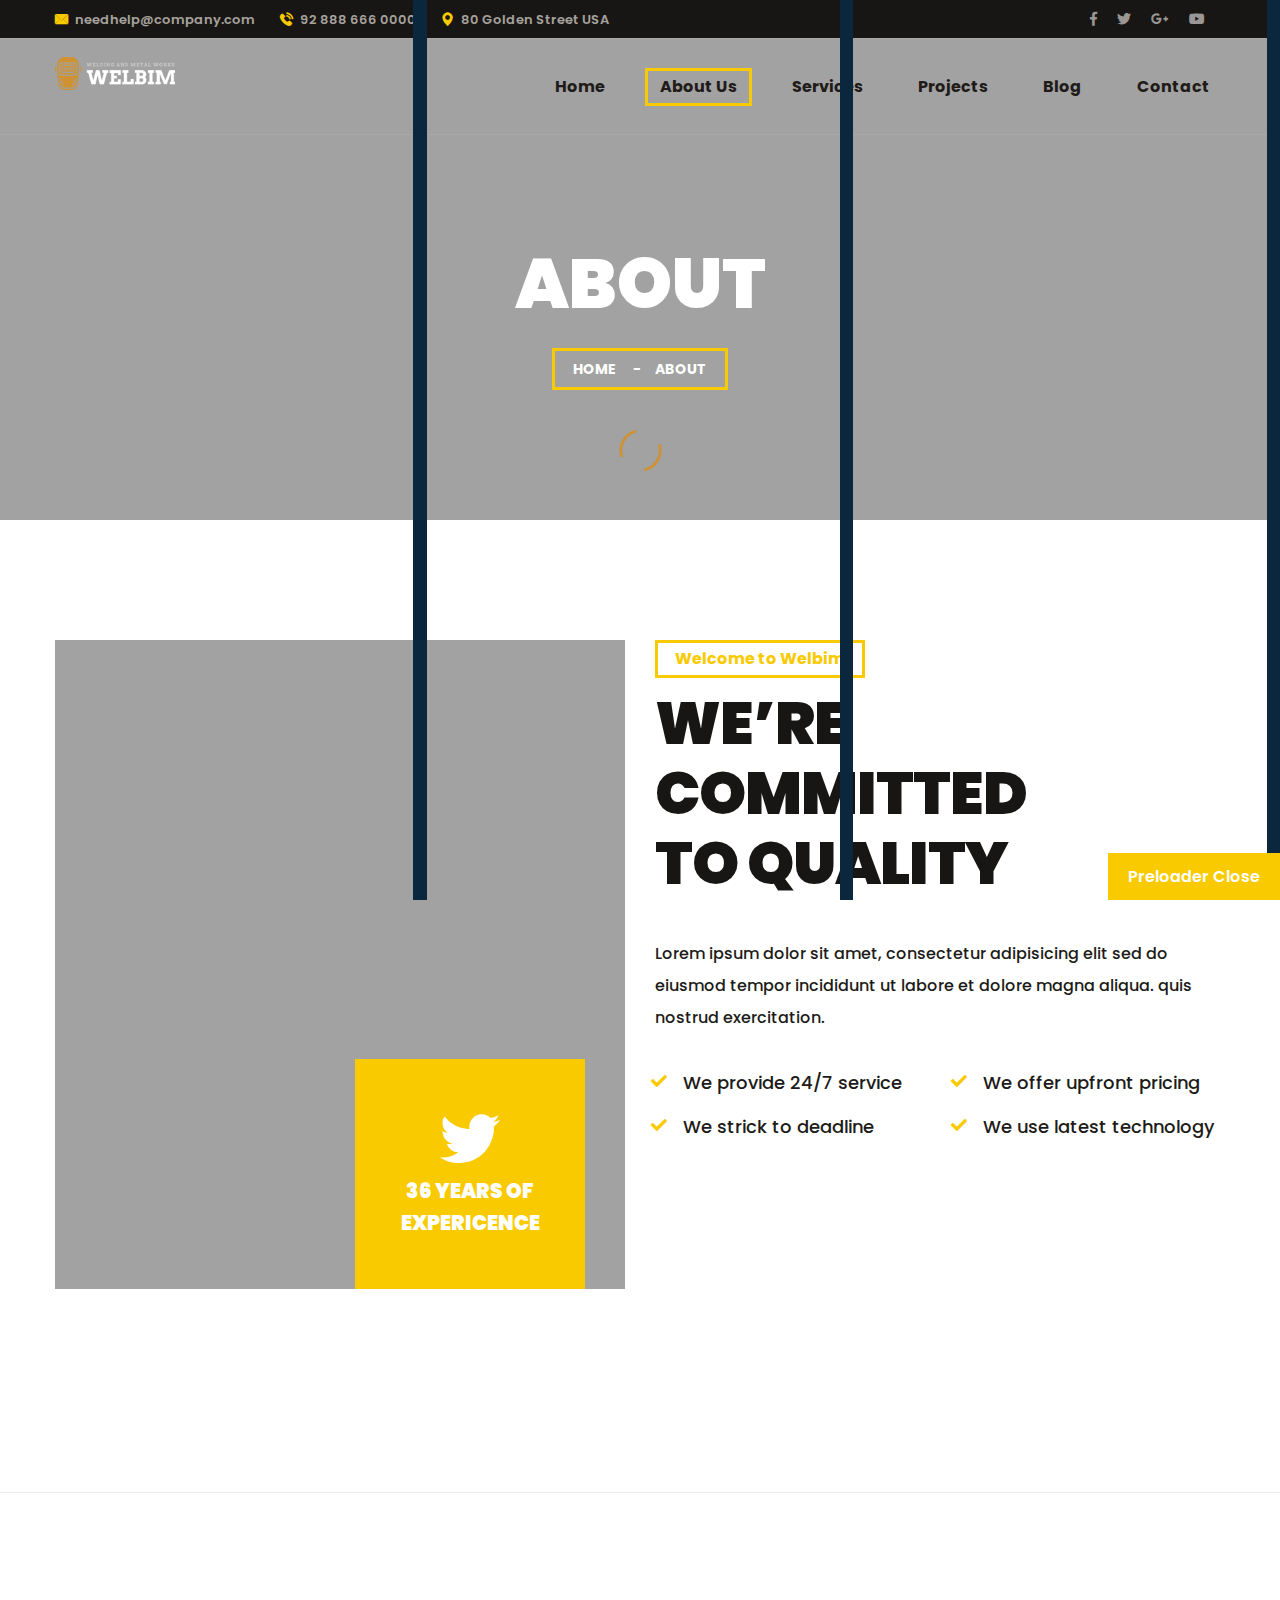
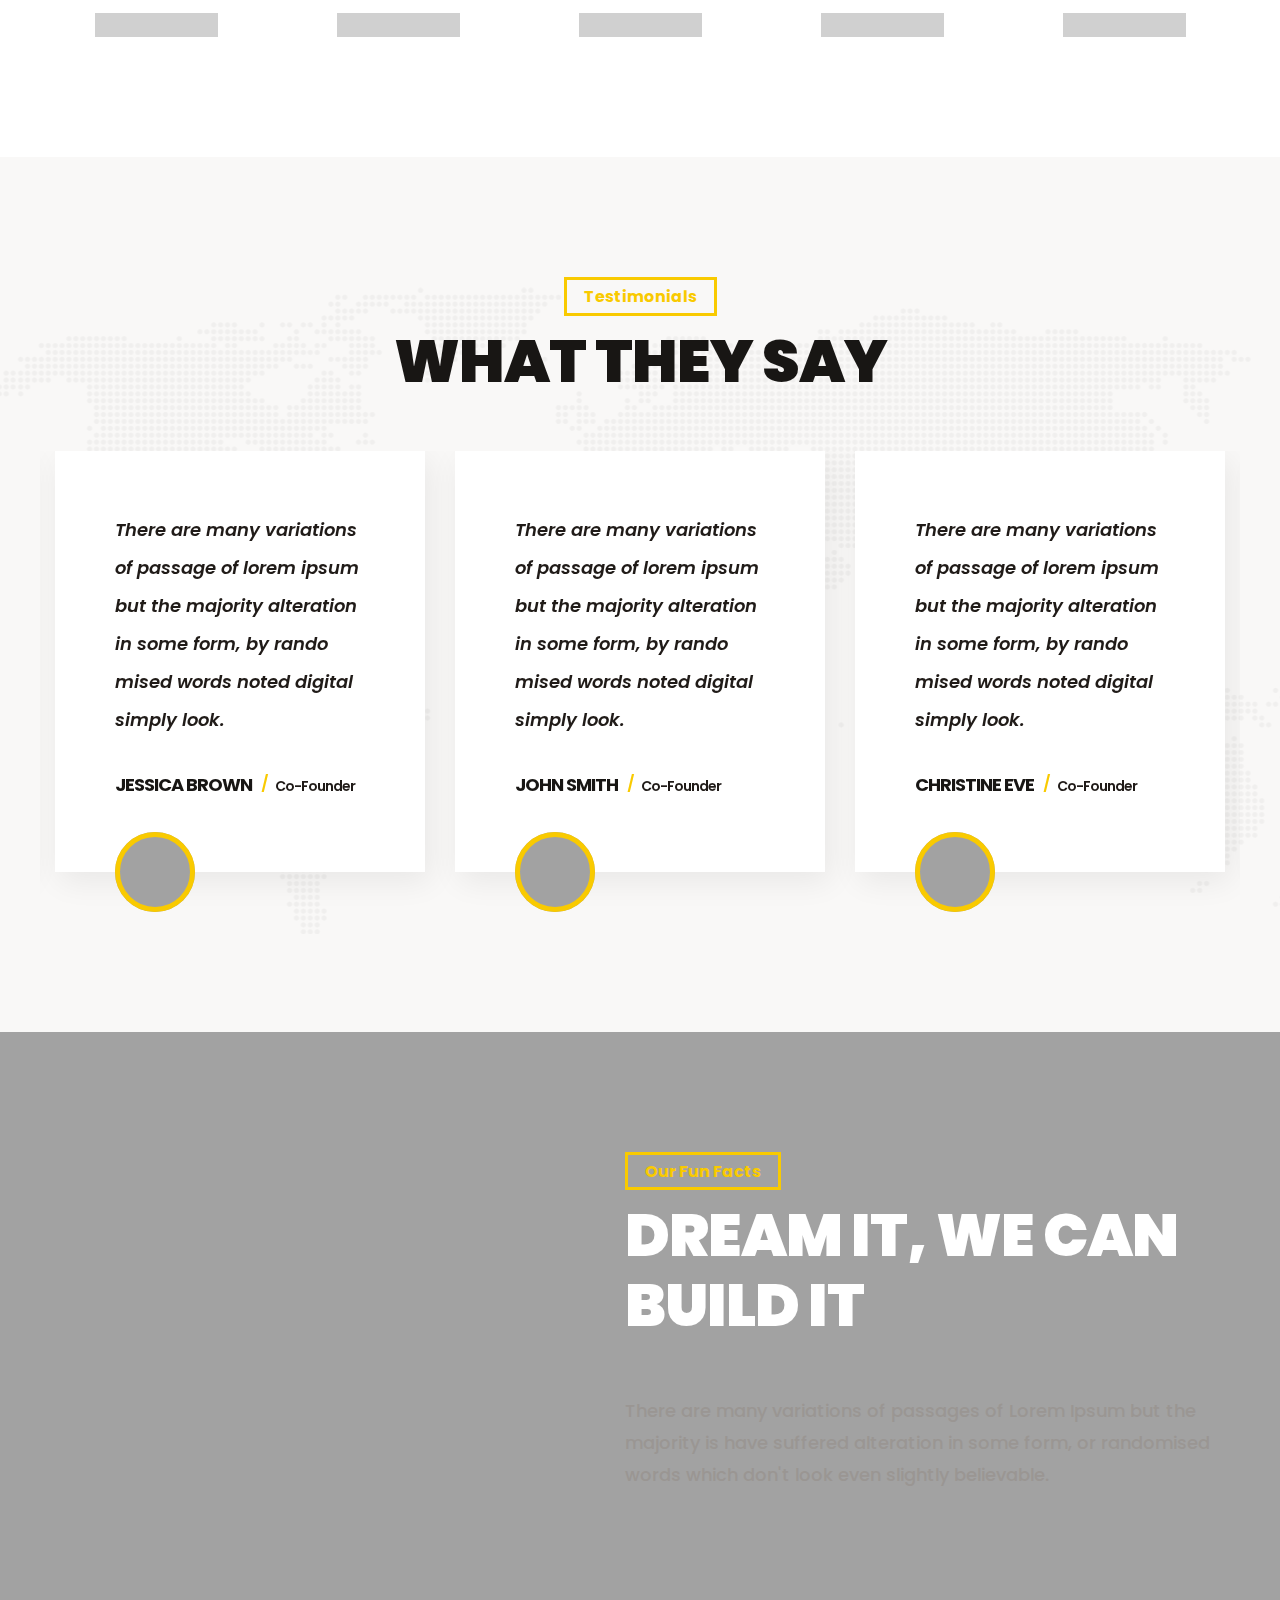
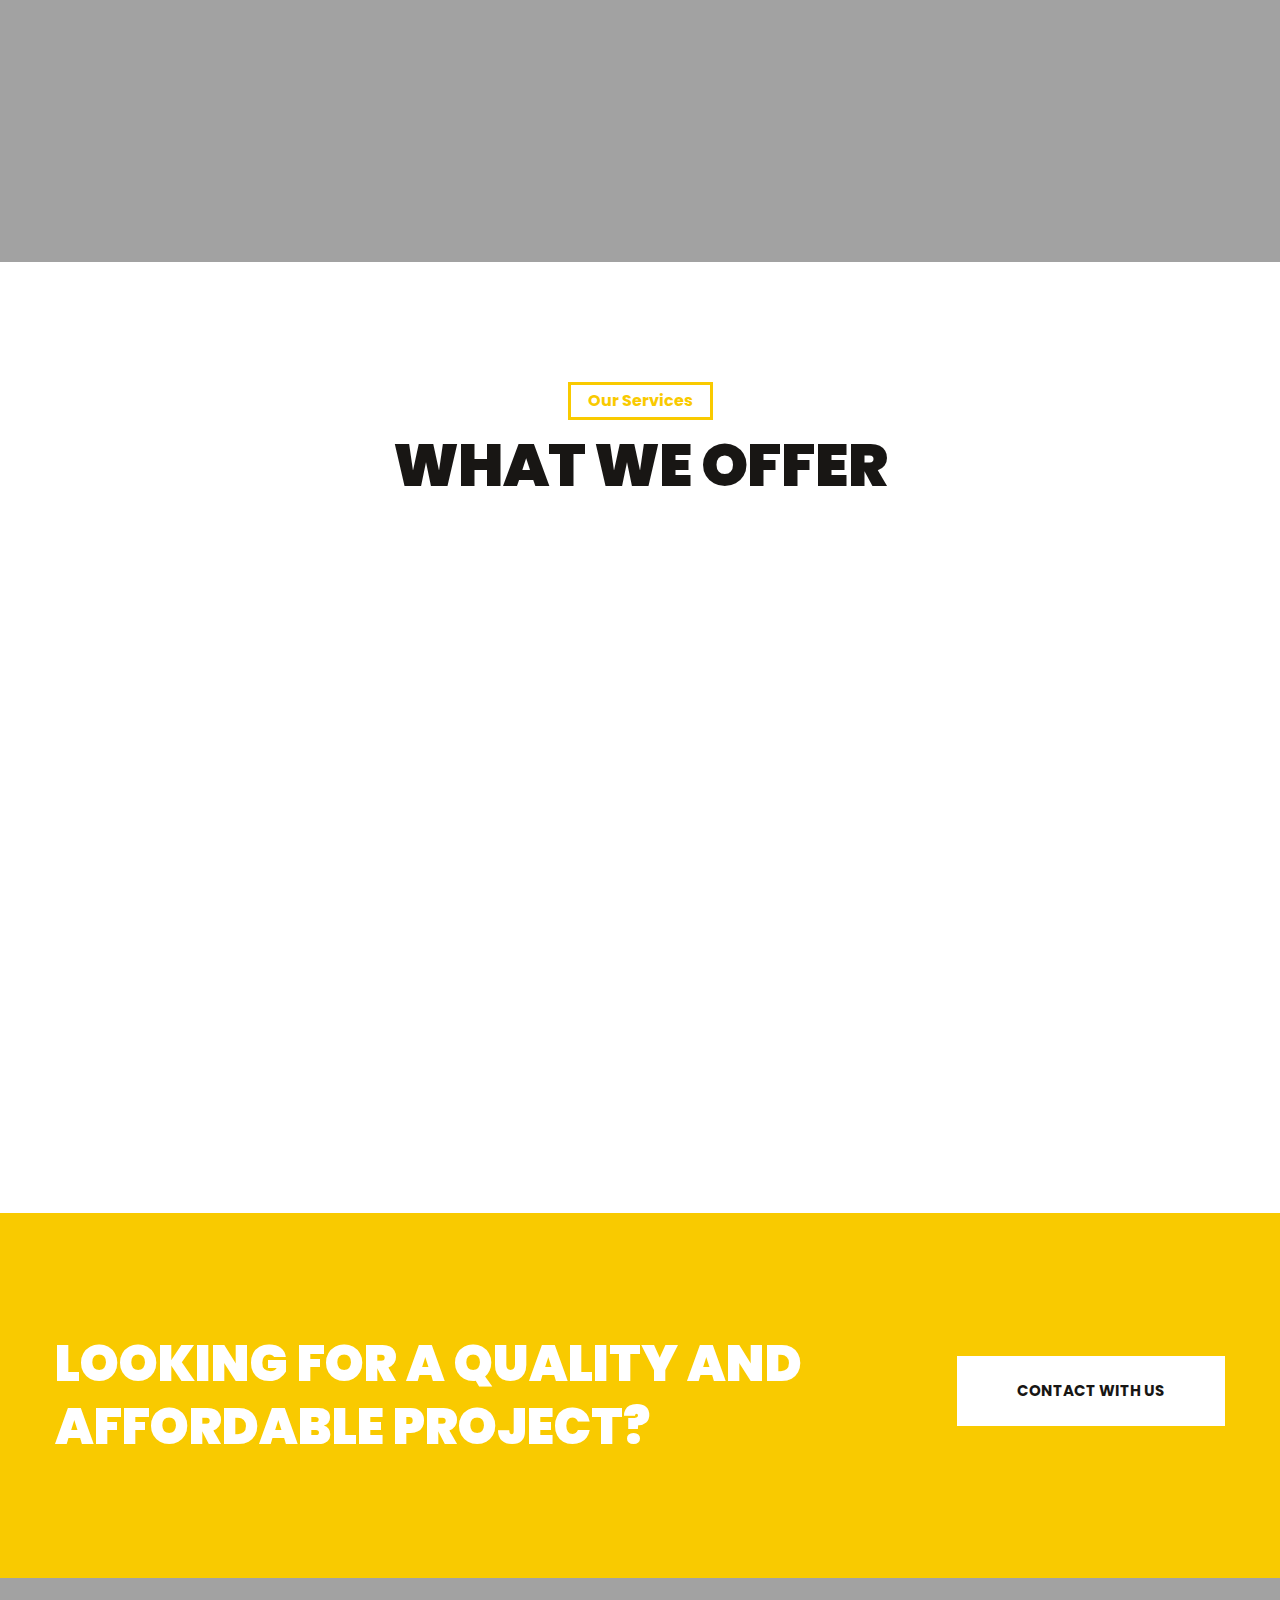
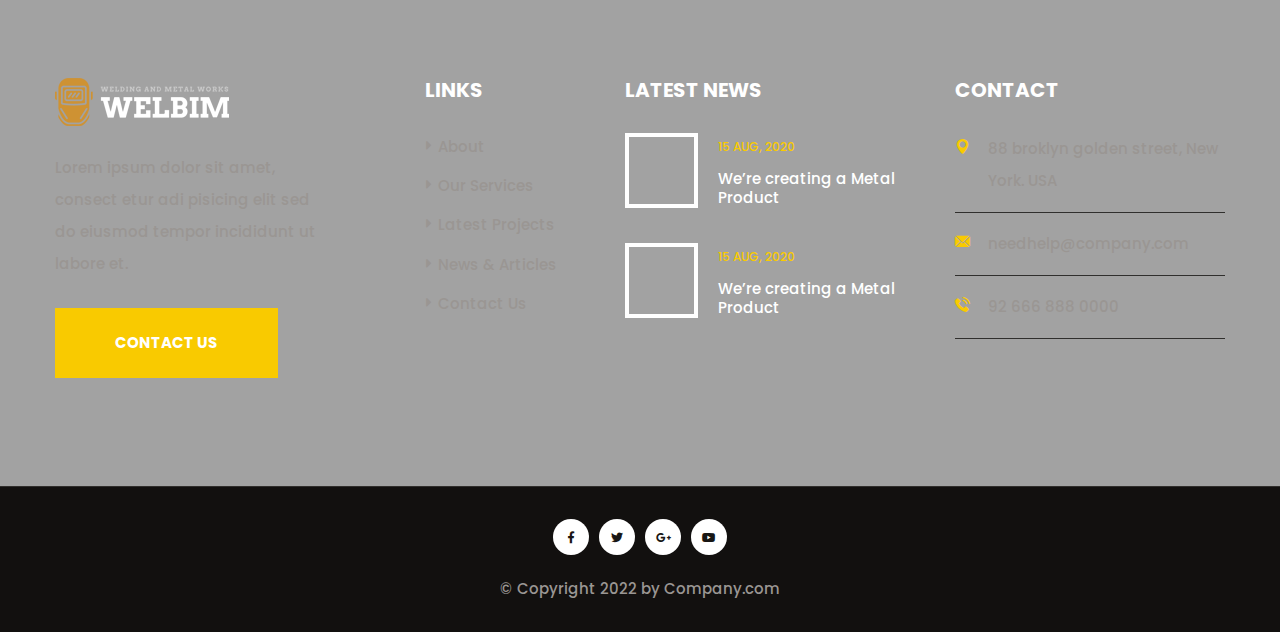
<file: about.html>
<!DOCTYPE html>
<html lang="en">
<head>
<meta charset="utf-8">
<title>Welbim Welding and Iron HTML Template</title>
<!-- Stylesheets -->
<link href="assets/css/bootstrap.css" rel="stylesheet">
<link href="assets/css/style.css" rel="stylesheet">
<!-- Responsive File -->
<link href="assets/css/responsive.css" rel="stylesheet">
<!-- Color File -->
<link href="assets/css/color.css" rel="stylesheet">

<link href="https://fonts.googleapis.com/css2?family=Poppins:wght@400;500;600;700;800;900&display=swap" rel="stylesheet">

<link rel="shortcut icon" href="assets/images/favicon.png" type="image/x-icon">
<link rel="icon" href="assets/images/favicon.png" type="image/x-icon">

<!-- Responsive -->
<meta http-equiv="X-UA-Compatible" content="IE=edge">
<meta name="viewport" content="width=device-width, initial-scale=1.0, maximum-scale=1.0, user-scalable=0">
<!--[if lt IE 9]><script src="https://cdnjs.cloudflare.com/ajax/libs/html5shiv/3.7.3/html5shiv.js"></script><![endif]-->
<!--[if lt IE 9]><script src="js/respond.js"></script><![endif]-->
</head>

<body>

<div class="page-wrapper">
    <!-- Preloader -->
    <div class="loader-wrap">
        <div class="preloader"><div class="preloader-close">Preloader Close</div></div>
        <div class="layer layer-one"><span class="overlay"></span></div>
        <div class="layer layer-two"><span class="overlay"></span></div>        
        <div class="layer layer-three"><span class="overlay"></span></div>        
    </div>

    <!-- Main Header -->
    <header class="main-header header-style-one">

        <!-- Header Top -->
        <div class="header-top">
            <div class="auto-container">
                <div class="inner-container">
                    <div class="left-column">
                        <ul class="contact-info">
                            <li><a href="mailto:needhelp@company.com"><i class="flaticon-email-1"></i>needhelp@company.com</a></li>
                            <li><a href="tel:928886660000"><i class="flaticon-telephone"></i>92 888 666 0000</a></li>
                            <li><i class="flaticon-pin"></i>80 Golden Street USA</li>
                        </ul>
                    </div>
                    <div class="right-column">
                        <ul class="social-icon">
                            <li><a href="#"><i class="fab fa-facebook-f"></i></a></li>
                            <li><a href="#"><i class="fab fa-twitter"></i></a></li>
                            <li><a href="#"><i class="fab fa-google-plus-g"></i></a></li>
                            <li><a href="#"><i class="fab fa-youtube"></i></a></li>
                        </ul>
                    </div>
                </div>
            </div>
        </div>

        <!-- Header Upper -->
        <div class="header-upper">
            <div class="auto-container">
                <div class="inner-container">
                    <!--Logo-->
                    <div class="logo-box">
                        <div class="logo"><a href="index.html"><img src="assets/images/logo.png" alt=""></a></div>
                    </div>
                    <div class="right-column">
                        <!--Nav Box-->
                        <div class="nav-outer">
                            <!--Mobile Navigation Toggler-->
                            <div class="mobile-nav-toggler"><img src="assets/images/icons/icon-bar-2.png" alt=""></div>

                            <!-- Main Menu -->
                            <nav class="main-menu navbar-expand-md navbar-light">
                                <div class="collapse navbar-collapse show clearfix" id="navbarSupportedContent">
                                    <ul class="navigation">
                                        <li class="dropdown"><a href="index.html">Home</a>
                                            <ul>
                                                <li><a href="index.html">Home Page 01</a></li>
                                                <li><a href="index-2.html">Home Page 02</a></li>
                                            </ul>
                                        </li>
                                        <li><a href="about.html">About Us</a></li>
                                        <li class="dropdown"><a href="services.html">Services</a>
                                            <ul>
                                                <li><a href="services.html">Services</a></li>
                                                <li><a href="steel-welding.html">Steel Welding</a></li>
                                                <li class="active"><a href="metal-work.html">Metal Works</a></li>
                                                <li><a href="pipe-welding.html">Pipe Welding</a></li>
                                                <li><a href="manufacturing.html">Manufacturing</a></li>
                                                <li><a href="fabrication.html">Fabrication</a></li>
                                                <li><a href="aluminum-system.html">Aluminum system</a></li>
                                            </ul>
                                        </li>
                                        <li class="dropdown"><a href="projects.html">Projects</a>
                                            <ul>
                                                <li><a href="projects.html">Projects </a></li>
                                                <li><a href="project-details.html">Project Details</a></li>
                                            </ul>
                                        </li>
                                        <li class="dropdown"><a href="#">Blog</a>
                                            <ul>
                                                <li><a href="blog.html">Blog </a></li>
                                                <li><a href="blog-details.html">Blog Details</a></li>
                                            </ul>
                                        </li>
                                        <li><a href="contact.html">Contact</a></li>
                                    </ul>
                                </div>
                            </nav>
                        </div>
                    </div>                        
                </div>
            </div>
        </div>
        <!--End Header Upper-->

        <!-- Sticky Header  -->
        <div class="sticky-header">
            <div class="header-upper">
                <div class="auto-container">
                    <div class="inner-container">
                        <!--Logo-->
                        <div class="logo-box">
                            <div class="logo"><a href="index.html"><img src="assets/images/logo.png" alt=""></a></div>
                        </div>
                        <div class="right-column">
                            <!--Nav Box-->
                            <div class="nav-outer">
                                <!--Mobile Navigation Toggler-->
                                <div class="mobile-nav-toggler"><img src="assets/images/icons/icon-bar-2.png" alt=""></div>
    
                                <!-- Main Menu -->
                                <nav class="main-menu navbar-expand-md navbar-light">
                                </nav>
                            </div>
                        </div>                        
                    </div>
                </div>
            </div>
        </div><!-- End Sticky Menu -->

        <!-- Mobile Menu  -->
        <div class="mobile-menu">
            <div class="menu-backdrop"></div>
            <div class="close-btn"><span class="icon flaticon-remove"></span></div>
            
            <nav class="menu-box">
                <div class="nav-logo"><a href="index.html"><img src="assets/images/logo.png" alt="" title=""></a></div>
                <div class="menu-outer"><!--Here Menu Will Come Automatically Via Javascript / Same Menu as in Header--></div>
				<!--Social Links-->
				<div class="social-links">
					<ul class="clearfix">
						<li><a href="#"><span class="fab fa-twitter"></span></a></li>
						<li><a href="#"><span class="fab fa-facebook-square"></span></a></li>
						<li><a href="#"><span class="fab fa-pinterest-p"></span></a></li>
						<li><a href="#"><span class="fab fa-instagram"></span></a></li>
						<li><a href="#"><span class="fab fa-youtube"></span></a></li>
					</ul>
                </div>
            </nav>
        </div><!-- End Mobile Menu -->

        <div class="nav-overlay">
            <div class="cursor"></div>
            <div class="cursor-follower"></div>
        </div>
    </header>
    <!-- End Main Header -->


    <!--Search Popup-->
    <div id="search-popup" class="search-popup">
        <div class="close-search theme-btn"><span class="flaticon-remove"></span></div>
        <div class="popup-inner">
            <div class="overlay-layer"></div>
            <div class="search-form">
                <form method="post" action="index.html">
                    <div class="form-group">
                        <fieldset>
                            <input type="search" class="form-control" name="search-input" value="" placeholder="Search Here" required >
                            <input type="submit" value="Search Now!" class="theme-btn">
                        </fieldset>
                    </div>
                </form>
            </div>
        </div>
    </div>

    <!-- Page Title -->
    <section class="page-title" style="background-image: url(assets/images/background/bg-9.jpg);">
        <div class="auto-container">
            <div class="content-box">
                <div class="content-wrapper">
                    <div class="title">
                        <h1>About</h1>
                    </div>
                    <ul class="bread-crumb">
                        <li><a href="index.html">Home</a></li>
                        <li>About</li>
                    </ul>
                </div>                    
            </div>
        </div>
    </section>

    <!-- Welcome Section Three -->
    <section class="welcome-section-three">
        <div class="auto-container">
            <div class="row">
                <div class="col-lg-6">
                    <div class="image-wrapper">
                        <div class="image-one wow fadeInUp" data-wow-duration="1500ms">
                            <img src="assets/images/resource/image-8.jpg" alt="">
                            <div class="experience-years">
                                <div class="icon"><span class="fab fa-twitter"></span></div>
                                <h4>36 Years of <br> Expericence</h4>
                            </div>
                        </div>
                    </div>
                </div>
                <div class="col-lg-6">
                    <div class="content-side">
                        <div class="sec-title mb-40">
                            <div class="sub-title">Welcome to Welbim</div>
                            <h2>We’re Committed <br> To quality</h2>
                        </div>
                        <div class="text mb-35">Lorem ipsum dolor sit amet, consectetur adipisicing elit sed do eiusmod tempor incididunt ut labore et dolore magna aliqua. quis nostrud exercitation.</div>
                        <div class="bottom-content">

                            <div class="row">
                                <div class="col-md-6">
                                    <ul class="list">
                                        <li>We provide 24/7 service</li>
                                        <li>We strick to deadline</li>
                                    </ul>
                                </div>
                                <div class="col-md-6">
                                    <ul class="list">
                                        <li>We offer upfront pricing</li>
                                        <li>We use latest technology</li>
                                    </ul>
                                </div>
                            </div>
                            
                            <div class="progress-levels">
                                <!--Skill Box-->
                                <div class="progress-box wow fadeIn" data-wow-delay="100ms" data-wow-duration="1500ms">
                                    <h5>Welding</h5>
                                    <div class="inner">
                                        <div class="bar">
                                            <div class="bar-innner"><div class="bar-fill" data-percent="91"><div class="percent"></div></div></div>
                                        </div>                                
                                    </div>
                                </div>
                                <!--Skill Box-->
                                <div class="progress-box wow fadeIn" data-wow-delay="100ms" data-wow-duration="1500ms">
                                    <h5>Metal Work</h5>
                                    <div class="inner">
                                        <div class="bar">
                                            <div class="bar-innner"><div class="bar-fill" data-percent="78"><div class="percent"></div></div></div>
                                        </div>                                
                                    </div>
                                </div>
                                <!--Skill Box-->
                                <div class="progress-box wow fadeIn" data-wow-delay="100ms" data-wow-duration="1500ms">
                                    <h5>Steel Weld</h5>
                                    <div class="inner">
                                        <div class="bar">
                                            <div class="bar-innner"><div class="bar-fill" data-percent="64"><div class="percent"></div></div></div>
                                        </div>                                
                                    </div>
                                </div>
                            </div>
                        </div>
                        
                    </div>
                </div>
            </div>
        </div>
    </section>

    <!-- Clients Logo Section -->
    <section class="clients-logo-section">
        <div class="auto-container">
            <!--Sponsors Carousel-->
            <div class="theme_carousel owl-theme owl-carousel" data-options='{"loop": true, "margin": 40, "autoheight":true, "lazyload":true, "nav": true, "dots": true, "autoplay": true, "autoplayTimeout": 6000, "smartSpeed": 300, "responsive":{ "0" :{ "items": "1" }, "600" :{ "items" : "2" }, "768" :{ "items" : "3" } , "992":{ "items" : "4" }, "1200":{ "items" : "5" }}}'>
                <div class="slide-item"><div class="image"><img src="assets/images/resource/clients-logo-1.png" alt=""></div></div>
                <div class="slide-item"><div class="image"><img src="assets/images/resource/clients-logo-2.png" alt=""></div></div>
                <div class="slide-item"><div class="image"><img src="assets/images/resource/clients-logo-3.png" alt=""></div></div>
                <div class="slide-item"><div class="image"><img src="assets/images/resource/clients-logo-4.png" alt=""></div></div>
                <div class="slide-item"><div class="image"><img src="assets/images/resource/clients-logo-5.png" alt=""></div></div>
            </div>
        </div>
    </section>

    <!-- Testimonials section two -->
    <section class="testimonials-section-two style-two" style="background-image: url(assets/images/resource/map.png)">
        <div class="auto-container">
            <div class="sec-title text-center">
                <div class="sub-title text-center">Testimonials</div>
                <h2>What they say</h2>
            </div>
            <div class="row">
                <div class="theme_carousel owl-theme owl-carousel" data-options='{"loop": true, "margin": 0, "autoheight":true, "lazyload":true, "nav": true, "dots": true, "autoplay": true, "autoplayTimeout": 6000, "smartSpeed": 1000, "responsive":{ "0" :{ "items": "1" }, "600" :{ "items" : "1" }, "768" :{ "items" : "2" } , "992":{ "items" : "2" }, "1200":{ "items" : "3" }}}'>
                    <div class="testimonial-block-two">
                        <div class="inner-box">                            
                            <div class="text">There are many variations of passage of lorem ipsum but the majority alteration in some form, by rando mised words noted digital simply look.
                            </div>
                            <h4>Jessica Brown <span>Co-Founder</span></h4>
                            <div class="author-thumb">
                                <img src="assets/images/resource/author-1.jpg" alt="">
                            </div>
                        </div>
                    </div>
                    <div class="testimonial-block-two">
                        <div class="inner-box">                            
                            <div class="text">There are many variations of passage of lorem ipsum but the majority alteration in some form, by rando mised words noted digital simply look.
                            </div>
                            <h4>John Smith  <span>Co-Founder</span></h4>
                            <div class="author-thumb">
                                <img src="assets/images/resource/author-2.jpg" alt="">
                            </div>
                        </div>
                    </div>
                    <div class="testimonial-block-two">
                        <div class="inner-box">                            
                            <div class="text">There are many variations of passage of lorem ipsum but the majority alteration in some form, by rando mised words noted digital simply look.
                            </div>
                            <h4>Christine eve <span>Co-Founder</span></h4>
                            <div class="author-thumb">
                                <img src="assets/images/resource/author-3.jpg" alt="">
                            </div>
                        </div>
                    </div>
                    <!-- End -->
                </div>
            </div>            
        </div>
    </section>

    <!-- Facts Section -->
    <section class="facts-section" style="background-image: url(assets/images/background/bg-3.jpg);">
        <div class="auto-container">
            <div class="row">
                <div class="col-xl-7 offset-xl-5">
                    <div class="wrapper-box">
                        <div class="sec-title light">
                            <div class="sub-title">Our Fun Facts</div>
                            <h2>Dream it, We can <br>Build it</h2>
                        </div>
                        <div class="text">There are many variations of passages of Lorem Ipsum but the majority is have suffered alteration in some form, or randomised words which don't look even slightly believable.</div>
                        <div class="facts-area">
                            <div class="row">
                                <!--Column-->
                                <div class="column counter-column col-md-4">
                                    <div class="inner wow fadeInLeft" data-wow-delay="0ms" data-wow-duration="1500ms">
                                        <div class="content">
                                            <div class="count-outer count-box">
                                                <span class="count-text" data-speed="3000" data-stop="800">0</span>
                                            </div>
                                            <div class="fact-text"> Projects <br> Completed</div>
                                        </div>
                                    </div>
                                </div>
                                <!--Column-->
                                <div class="column counter-column col-md-4">
                                    <div class="inner wow fadeInLeft" data-wow-delay="0ms" data-wow-duration="1500ms">
                                        <div class="content">
                                            <div class="count-outer count-box">
                                                <span class="count-text" data-speed="3000" data-stop="681">0</span>
                                            </div>
                                            <div class="fact-text"> Satisfied <br> Clients</div>
                                        </div>
                                    </div>
                                </div>
                                <!--Column-->
                                <div class="column counter-column col-md-4">
                                    <div class="inner wow fadeInLeft" data-wow-delay="0ms" data-wow-duration="1500ms">
                                        <div class="content">
                                            <div class="count-outer count-box">
                                                <span class="count-text" data-speed="3000" data-stop="909">0</span>
                                            </div>
                                            <div class="fact-text">Metal <br> Works</div>
                                        </div>
                                    </div>
                                </div>
                            </div>
                        </div>
                    </div>                    
                </div>
            </div>
        </div>
    </section>

    <!-- Team Section -->
    <section class="team-section">
        <div class="auto-container">
            <div class="sec-title text-center">
                <div class="sub-title">Our Services</div>
                <h2>What we offer</h2>
            </div>
            <div class="row">   
                <div class="col-lg-4 col-md-6 team-block">
                    <div class="inner-box wow fadeInUp" data-wow-duration="1500ms">
                        <div class="image"><img src="assets/images/resource/team-1.jpg" alt=""></div>
                        <div class="content">
                            <h4>Robert Smith</h4>
                            <div class="designation">Co Founder</div>
                            <ul class="social-icon">
                                <li><a href="#"><i class="fab fa-twitter"></i></a></li>
                                <li><a href="#"><i class="fab fa-facebook-f"></i></a></li>
                                <li><a href="#"><i class="fab fa-pinterest-p"></i></a></li>
                            </ul>
                        </div>
                    </div>
                </div>
                <div class="col-lg-4 col-md-6 team-block">
                    <div class="inner-box wow fadeInDown" data-wow-duration="1500ms">
                        <div class="image"><img src="assets/images/resource/team-2.jpg" alt=""></div>
                        <div class="content">
                            <h4>Christine eve</h4>
                            <div class="designation">Welder</div>
                            <ul class="social-icon">
                                <li><a href="#"><i class="fab fa-twitter"></i></a></li>
                                <li><a href="#"><i class="fab fa-facebook-f"></i></a></li>
                                <li><a href="#"><i class="fab fa-pinterest-p"></i></a></li>
                            </ul>
                        </div>
                    </div>
                </div>
                <div class="col-lg-4 col-md-6 team-block">
                    <div class="inner-box wow fadeInUp" data-wow-duration="1500ms">
                        <div class="image"><img src="assets/images/resource/team-3.jpg" alt=""></div>
                        <div class="content">
                            <h4>Mike Hardson</h4>
                            <div class="designation">Mechanic</div>
                            <ul class="social-icon">
                                <li><a href="#"><i class="fab fa-twitter"></i></a></li>
                                <li><a href="#"><i class="fab fa-facebook-f"></i></a></li>
                                <li><a href="#"><i class="fab fa-pinterest-p"></i></a></li>
                            </ul>
                        </div>
                    </div>
                </div>
            </div>
        </div>
    </section>

    <!-- CTA Section -->
    <section class="cta-section">
        <div class="auto-container">
            <div class="wrapper-box">
                <h3>Looking for a quality and <br>affordable project?</h3>
                <div class="link">
                    <a href="#" class="theme-btn btn-style-one"><span>Contact With Us</span></a>
                </div>
            </div>
        </div>
    </section>

    
    <!--Main Footer-->
    <footer class="main-footer" style="background-image: url(assets/images/background/bg-5.jpg);">
        <div class="upper-box">
            <div class="auto-container">
                <div class="row">
                    <div class="col-lg-3 col-md-6">
                        <div class="widget about-widget">
                            <div class="logo"><a href="index.html"><img src="assets/images/logo.png" alt=""></a></div>
                            <div class="text">Lorem ipsum dolor sit amet, consect etur adi pisicing elit sed do eiusmod tempor incididunt ut labore et.</div>
                            <div class="link-box">
                                <a href="#" class="theme-btn btn-style-one"><span>Contact Us</span></a>
                            </div>
                        </div>
                    </div>
                    <div class="col-lg-3 col-md-6">
                        <div class="widget links-widget">
                            <h4 class="widget_title">Links</h4>
                            <div class="widget-content">
                                <ul class="list">
                                    <li><a href="#"> About </a></li>
                                    <li><a href="#">Our Services</a></li>
                                    <li><a href="#">Latest Projects</a></li>
                                    <li><a href="#">News & Articles</a></li>
                                    <li><a href="#">Contact Us</a></li>
                                </ul>
                            </div>
                        </div>
                    </div>
                    <div class="col-lg-3 col-md-6">
                        <div class="widget news-widget">
                            <h4 class="widget_title">Latest News</h4>
                            <div class="news-widget-wrapper">
                                <div class="post">
                                    <div class="image"><a href="blog-details.html"><img src="assets/images/resource/news-4.jpg" alt=""></a></div>
                                    <div class="content">
                                        <div class="date">15 Aug, 2020</div>
                                        <h4><a href="blog-details.html"> We’re creating a Metal <br>Product</a></h4>
                                    </div>
                                </div>
                                <div class="post">
                                    <div class="image"><a href="blog-details.html"><img src="assets/images/resource/news-5.jpg" alt=""></a></div>
                                    <div class="content">
                                        <div class="date">15 Aug, 2020</div>
                                        <h4><a href="blog-details.html"> We’re creating a Metal <br>Product</a></h4>
                                    </div>
                                </div>
                            </div>
                        </div>
                    </div>
                    <div class="col-lg-3 col-md-6">
                        <div class="widget contact-widget">
                            <h4 class="widget_title">Contact</h4>
                            <div class="wrapper-box">
                                <div class="icon-box">
                                    <div class="icon"><span class="flaticon-pin"></span></div>
                                    <div class="text">88 broklyn golden street, New
                                        York. USA</div>
                                </div>
                                <div class="icon-box">
                                    <div class="icon"><span class="flaticon-email-1"></span></div>
                                    <div class="text"><a href="mailto:needhelp@company.com">needhelp@company.com</a></div>
                                </div>                                
                                <div class="icon-box">
                                    <div class="icon"><span class="flaticon-telephone"></span></div>
                                    <div class="text"><a href="tel:926668880000">92 666 888 0000</a></div>
                                </div>
                            </div>
                        </div>
                    </div>
                </div>
            </div> 
        </div>               
    </footer>
    <!--End Main Footer-->

    <div class="footer-bottom">
        <div class="auto-container">
            <div class="content">
                <ul class="social-icon">
                    <li><a href="#"><i class="fab fa-facebook-f"></i></a></li>
                    <li><a href="#"><i class="fab fa-twitter"></i></a></li>
                    <li><a href="#"><i class="fab fa-google-plus-g"></i></a></li>
                    <li><a href="#"><i class="fab fa-youtube"></i></a></li>
                </ul>
                <div class="copyright-text">© Copyright 2022 by Company.com</div>
            </div>            
        </div>
    </div>
	
</div>
<!--End pagewrapper-->

<!--Scroll to top-->
<div class="scroll-to-top scroll-to-target" data-target="html"><span class="flaticon-right-arrow-4"></span></div>

<script src="assets/js/jquery.js"></script>
<script src="assets/js/popper.min.js"></script>
<script src="assets/js/bootstrap.min.js"></script>
<script src="assets/js/bootstrap-select.min.js"></script>
<script src="assets/js/jquery.fancybox.js"></script>
<script src="assets/js/isotope.js"></script>
<script src="assets/js/owl.js"></script>
<script src="assets/js/appear.js"></script>
<script src="assets/js/wow.js"></script>
<script src="assets/js/lazyload.js"></script>
<script src="assets/js/scrollbar.js"></script>
<script src="assets/js/TweenMax.min.js"></script>
<script src="assets/js/swiper.min.js"></script>
<script src="assets/js/jquery.polyglot.language.switcher.js"></script>
<script src="assets/js/jquery.ajaxchimp.min.js"></script>
<script src="assets/js/parallax-scroll.js"></script>

<script src="assets/js/script.js"></script>


</body>
</html>
</file>
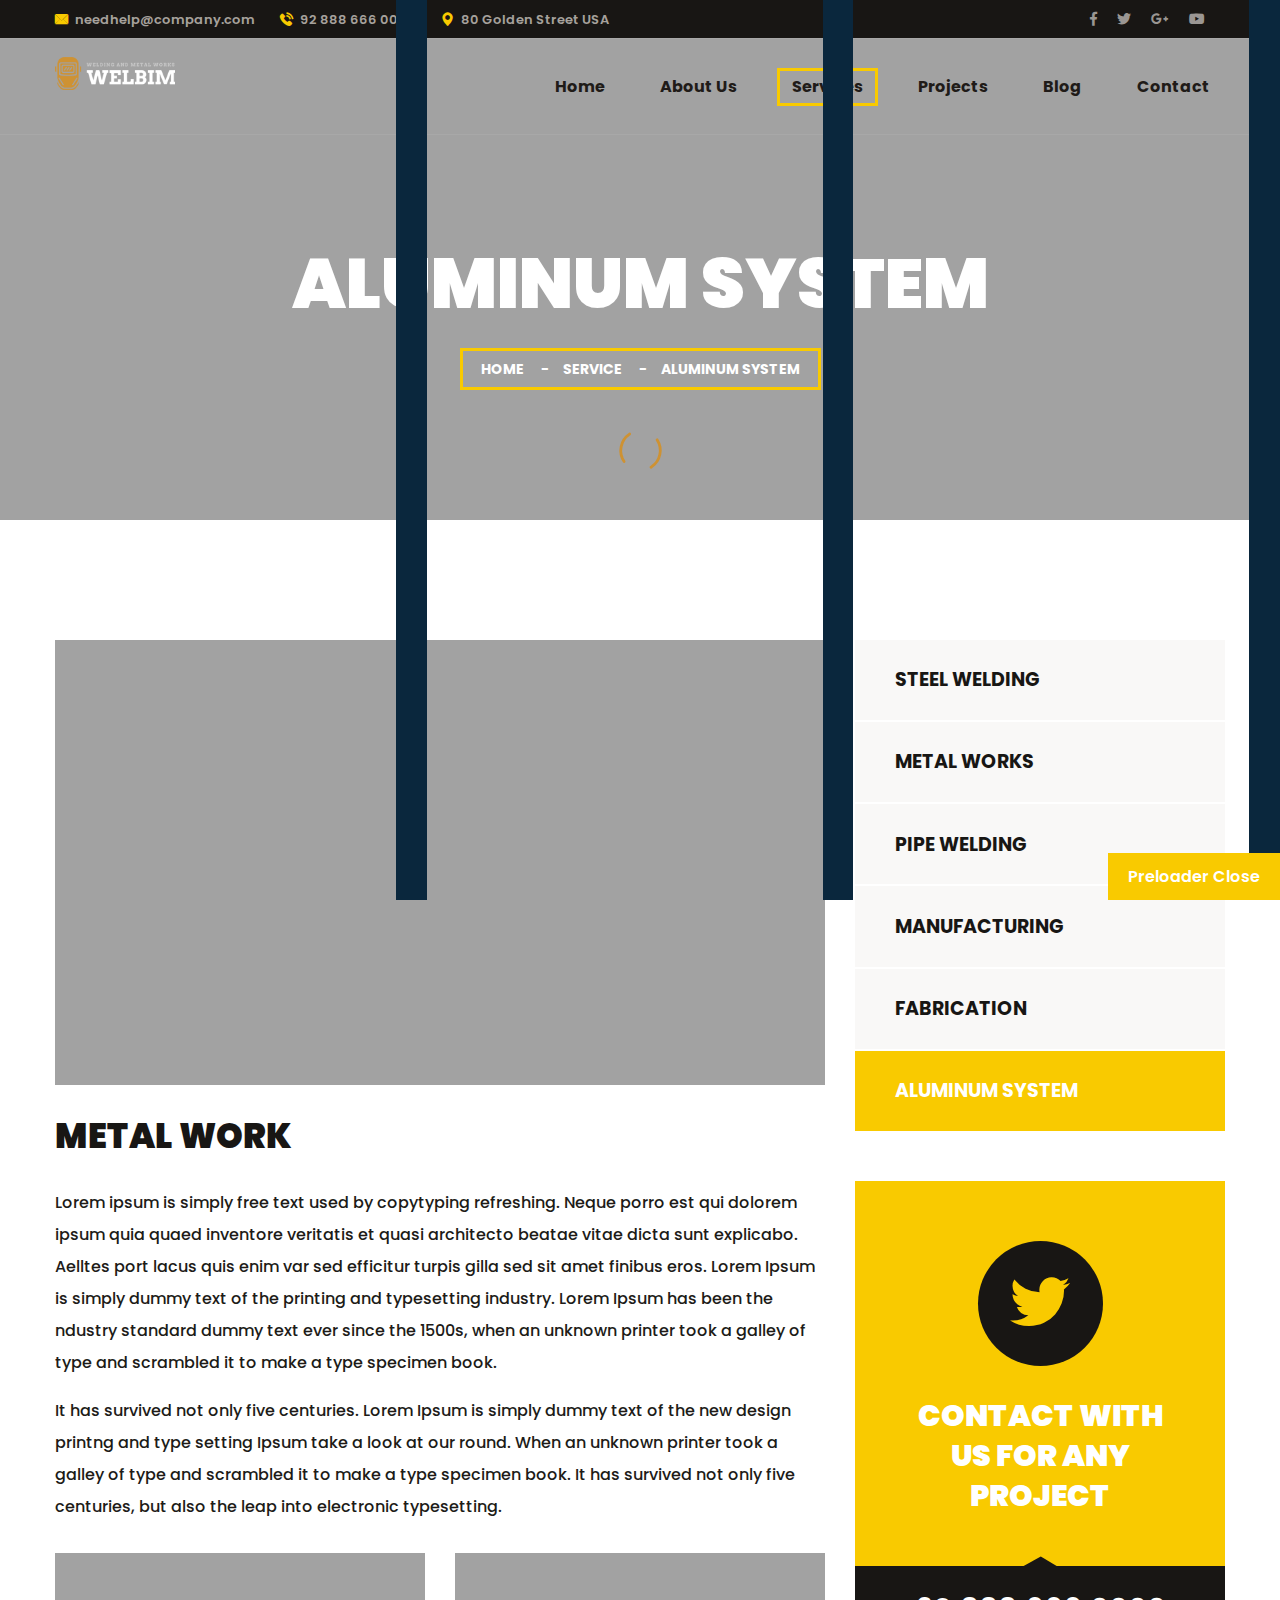
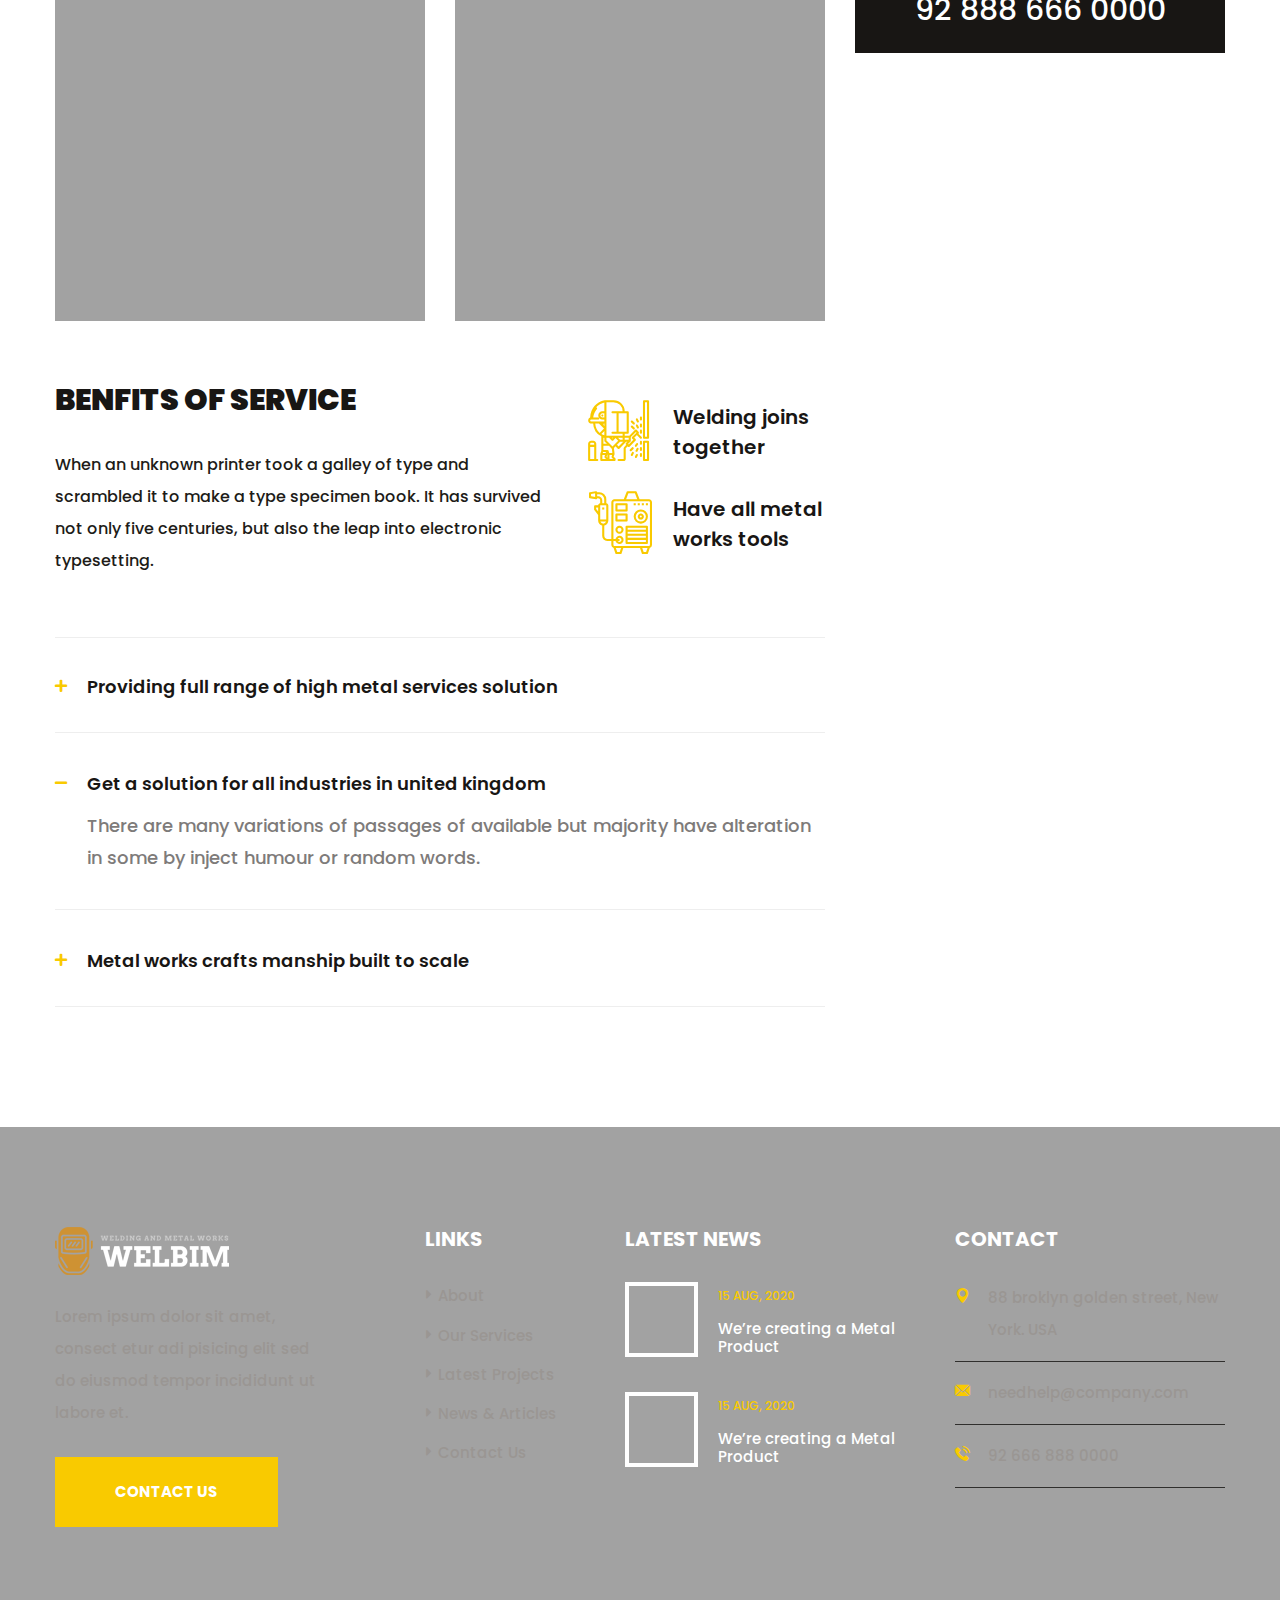
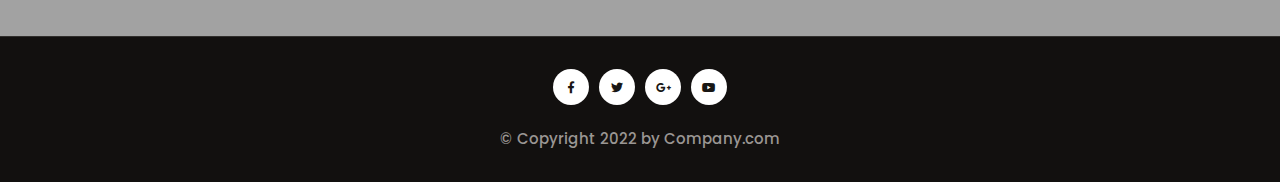
<file: aluminum-system.html>
<!DOCTYPE html>
<html lang="en">
<head>
<meta charset="utf-8">
<title>Welbim Welding and Iron HTML Template</title>
<!-- Stylesheets -->
<link href="assets/css/bootstrap.css" rel="stylesheet">
<link href="assets/css/style.css" rel="stylesheet">
<!-- Responsive File -->
<link href="assets/css/responsive.css" rel="stylesheet">
<!-- Color File -->
<link href="assets/css/color.css" rel="stylesheet">

<link href="https://fonts.googleapis.com/css2?family=Poppins:wght@400;500;600;700;800;900&display=swap" rel="stylesheet">

<link rel="shortcut icon" href="assets/images/favicon.png" type="image/x-icon">
<link rel="icon" href="assets/images/favicon.png" type="image/x-icon">

<!-- Responsive -->
<meta http-equiv="X-UA-Compatible" content="IE=edge">
<meta name="viewport" content="width=device-width, initial-scale=1.0, maximum-scale=1.0, user-scalable=0">
<!--[if lt IE 9]><script src="https://cdnjs.cloudflare.com/ajax/libs/html5shiv/3.7.3/html5shiv.js"></script><![endif]-->
<!--[if lt IE 9]><script src="js/respond.js"></script><![endif]-->
</head>

<body>

<div class="page-wrapper">
    <!-- Preloader -->
    <div class="loader-wrap">
        <div class="preloader"><div class="preloader-close">Preloader Close</div></div>
        <div class="layer layer-one"><span class="overlay"></span></div>
        <div class="layer layer-two"><span class="overlay"></span></div>        
        <div class="layer layer-three"><span class="overlay"></span></div>        
    </div>

    <!-- Main Header -->
    <header class="main-header header-style-one">

        <!-- Header Top -->
        <div class="header-top">
            <div class="auto-container">
                <div class="inner-container">
                    <div class="left-column">
                        <ul class="contact-info">
                            <li><a href="mailto:needhelp@company.com"><i class="flaticon-email-1"></i>needhelp@company.com</a></li>
                            <li><a href="tel:928886660000"><i class="flaticon-telephone"></i>92 888 666 0000</a></li>
                            <li><i class="flaticon-pin"></i>80 Golden Street USA</li>
                        </ul>
                    </div>
                    <div class="right-column">
                        <ul class="social-icon">
                            <li><a href="#"><i class="fab fa-facebook-f"></i></a></li>
                            <li><a href="#"><i class="fab fa-twitter"></i></a></li>
                            <li><a href="#"><i class="fab fa-google-plus-g"></i></a></li>
                            <li><a href="#"><i class="fab fa-youtube"></i></a></li>
                        </ul>
                    </div>
                </div>
            </div>
        </div>

        <!-- Header Upper -->
        <div class="header-upper">
            <div class="auto-container">
                <div class="inner-container">
                    <!--Logo-->
                    <div class="logo-box">
                        <div class="logo"><a href="index.html"><img src="assets/images/logo.png" alt=""></a></div>
                    </div>
                    <div class="right-column">
                        <!--Nav Box-->
                        <div class="nav-outer">
                            <!--Mobile Navigation Toggler-->
                            <div class="mobile-nav-toggler"><img src="assets/images/icons/icon-bar-2.png" alt=""></div>

                            <!-- Main Menu -->
                            <nav class="main-menu navbar-expand-md navbar-light">
                                <div class="collapse navbar-collapse show clearfix" id="navbarSupportedContent">
                                    <ul class="navigation">
                                        <li class="dropdown"><a href="index.html">Home</a>
                                            <ul>
                                                <li><a href="index.html">Home Page 01</a></li>
                                                <li><a href="index-2.html">Home Page 02</a></li>
                                            </ul>
                                        </li>
                                        <li><a href="about.html">About Us</a></li>
                                        <li class="dropdown"><a href="services.html">Services</a>
                                            <ul>
                                                <li><a href="services.html">Services</a></li>
                                                <li><a href="steel-welding.html">Steel Welding</a></li>
                                                <li class="active"><a href="metal-work.html">Metal Works</a></li>
                                                <li><a href="pipe-welding.html">Pipe Welding</a></li>
                                                <li><a href="manufacturing.html">Manufacturing</a></li>
                                                <li><a href="fabrication.html">Fabrication</a></li>
                                                <li><a href="aluminum-system.html">Aluminum system</a></li>
                                            </ul>
                                        </li>
                                        <li class="dropdown"><a href="projects.html">Projects</a>
                                            <ul>
                                                <li><a href="projects.html">Projects </a></li>
                                                <li><a href="project-details.html">Project Details</a></li>
                                            </ul>
                                        </li>
                                        <li class="dropdown"><a href="#">Blog</a>
                                            <ul>
                                                <li><a href="blog.html">Blog </a></li>
                                                <li><a href="blog-details.html">Blog Details</a></li>
                                            </ul>
                                        </li>
                                        <li><a href="contact.html">Contact</a></li>
                                    </ul>
                                </div>
                            </nav>
                        </div>
                    </div>                        
                </div>
            </div>
        </div>
        <!--End Header Upper-->

        <!-- Sticky Header  -->
        <div class="sticky-header">
            <div class="header-upper">
                <div class="auto-container">
                    <div class="inner-container">
                        <!--Logo-->
                        <div class="logo-box">
                            <div class="logo"><a href="index.html"><img src="assets/images/logo.png" alt=""></a></div>
                        </div>
                        <div class="right-column">
                            <!--Nav Box-->
                            <div class="nav-outer">
                                <!--Mobile Navigation Toggler-->
                                <div class="mobile-nav-toggler"><img src="assets/images/icons/icon-bar-2.png" alt=""></div>
    
                                <!-- Main Menu -->
                                <nav class="main-menu navbar-expand-md navbar-light">
                                </nav>
                            </div>
                        </div>                        
                    </div>
                </div>
            </div>
        </div><!-- End Sticky Menu -->

        <!-- Mobile Menu  -->
        <div class="mobile-menu">
            <div class="menu-backdrop"></div>
            <div class="close-btn"><span class="icon flaticon-remove"></span></div>
            
            <nav class="menu-box">
                <div class="nav-logo"><a href="index.html"><img src="assets/images/logo.png" alt="" title=""></a></div>
                <div class="menu-outer"><!--Here Menu Will Come Automatically Via Javascript / Same Menu as in Header--></div>
				<!--Social Links-->
				<div class="social-links">
					<ul class="clearfix">
						<li><a href="#"><span class="fab fa-twitter"></span></a></li>
						<li><a href="#"><span class="fab fa-facebook-square"></span></a></li>
						<li><a href="#"><span class="fab fa-pinterest-p"></span></a></li>
						<li><a href="#"><span class="fab fa-instagram"></span></a></li>
						<li><a href="#"><span class="fab fa-youtube"></span></a></li>
					</ul>
                </div>
            </nav>
        </div><!-- End Mobile Menu -->

        <div class="nav-overlay">
            <div class="cursor"></div>
            <div class="cursor-follower"></div>
        </div>
    </header>
    <!-- End Main Header -->


    <!--Search Popup-->
    <div id="search-popup" class="search-popup">
        <div class="close-search theme-btn"><span class="flaticon-remove"></span></div>
        <div class="popup-inner">
            <div class="overlay-layer"></div>
            <div class="search-form">
                <form method="post" action="index.html">
                    <div class="form-group">
                        <fieldset>
                            <input type="search" class="form-control" name="search-input" value="" placeholder="Search Here" required >
                            <input type="submit" value="Search Now!" class="theme-btn">
                        </fieldset>
                    </div>
                </form>
            </div>
        </div>
    </div>

    <!-- Page Title -->
    <section class="page-title" style="background-image: url(assets/images/background/bg-9.jpg);">
        <div class="auto-container">
            <div class="content-box">
                <div class="content-wrapper">
                    <div class="title">
                        <h1>Aluminum system</h1>
                    </div>
                    <ul class="bread-crumb">
                        <li><a href="index.html">Home</a></li>
                        <li><a href="services.html">Service</a></li>
                        <li>Aluminum system</li>
                    </ul>
                </div>                    
            </div>
        </div>
    </section>

    <!-- Service details -->
    <section class="service-details">
        <div class="auto-container">
            <div class="row">
                <div class="col-lg-8">
                    <div class="content-side">
                        <div class="image"><img src="assets/images/resource/image-15.jpg" alt=""></div>
                        <h2>Metal Work</h2>
                        <div class="text">
                            <p>Lorem ipsum is simply free text used by copytyping refreshing. Neque porro est qui dolorem ipsum quia quaed inventore veritatis et quasi architecto beatae vitae dicta sunt explicabo. Aelltes port lacus quis enim var sed efficitur turpis gilla sed sit amet finibus eros. Lorem Ipsum is simply dummy text of the printing and typesetting industry. Lorem Ipsum has been the ndustry standard dummy text ever since the 1500s, when an unknown printer took a galley of type and scrambled it to make a type specimen book.</p>
                            <p>It has survived not only five centuries. Lorem Ipsum is simply dummy text of the new design printng and type setting Ipsum take a look at our round. When an unknown printer took a galley of type and scrambled it to make a type specimen book. It has survived not only five centuries, but also the leap into electronic typesetting.</p>
                        </div>
                        <div class="row mb-30">
                            <div class="col-md-6">
                                <div class="image"><img src="assets/images/resource/image-16.jpg" alt=""></div>
                            </div>
                            <div class="col-md-6">
                                <div class="image"><img src="assets/images/resource/image-17.jpg" alt=""></div>
                            </div>
                        </div>
                        <div class="service-benifit">
                            
                            <div class="row align-items-center">
                                <div class="col-lg-8">
                                    <h3>Benfits of service</h3>
                                    <div class="text">When an unknown printer took a galley of type and scrambled it to make a type specimen book. It has survived not only five centuries, but also the leap into electronic typesetting.</div>
                                </div>
                                <div class="col-lg-4">
                                    <div class="icon-box">
                                        <div class="icon"><span class="flaticon-welder"></span></div>
                                        <h4>Welding joins <br> together </h4>
                                    </div>
                                    <div class="icon-box">
                                        <div class="icon"><span class="flaticon-welding-machine"></span></div>
                                        <h4>Have all metal <br> works tools</h4>
                                    </div>
                                </div>
                            </div>
                        </div>
                        <ul class="accordion-box">
                            <!--Accordion Block-->
                            <li class="accordion block">
                                <div class="acc-btn"><div class="icon-outer"><span class="fas fa-plus"></span></div>Providing full range of high metal services solution</div>
                                <div class="acc-content">
                                    <div class="content">
                                        <div class="text">There are many variations of passages of available but majority have alteration in some by inject humour or random words. 
                                        </div>
                                    </div>
                                </div>
                            </li>
            
                            <!--Accordion Block-->
                            <li class="accordion block">
                                <div class="acc-btn active"><div class="icon-outer"><span class="fas fa-plus"></span></div>Get a solution for all industries in united kingdom</div>
                                <div class="acc-content current">
                                    <div class="content">
                                        <div class="text">There are many variations of passages of available but majority have alteration in some by inject humour or random words. 
                                        </div>
                                    </div>
                                </div>
                            </li>
            
                            <!--Accordion Block-->
                            <li class="accordion block">
                                <div class="acc-btn"><div class="icon-outer"><span class="fas fa-plus"></span></div> Metal works crafts manship built to scale</div>
                                <div class="acc-content">
                                    <div class="content">
                                        <div class="text">There are many variations of passages of available but majority have alteration in some by inject humour or random words. 
                                        </div>
                                    </div>
                                </div>
                            </li>                       
                            <!-- End Block -->
                        </ul>
                    </div>
                </div>
                <aside class="col-lg-4 sidebar service-sidebar">
                    <div class="widget category-widget-two">
                        <ul class="widget cat-list">
                            <li><a href="steel-welding.html">Steel Welding</a></li>
                            <li><a href="metal-work.html">Metal Works</a></li>
                            <li><a href="pipe-welding.html">Pipe Welding</a></li>
                            <li><a href="manufacturing.html">Manufacturing</a></li>
                            <li><a href="fabrication.html">Fabrication</a></li>
                            <li class="active"><a href="aluminum-system.html">Aluminum system</a></li>
                        </ul>
                    </div>
                    
                    <div class="widget consult-widget">
                        <div class="icon"><span class="fab fa-twitter"></span></div>
                        <div class="text">Contact with <br> us for any <br> project</div>
                        <div class="phone"><a href="tel:928886660000">92 888 666 0000</a></div>
                    </div>
                </aside>
            </div>                        
        </div>
    </section>
    
    <!--Main Footer-->
    <footer class="main-footer" style="background-image: url(assets/images/background/bg-5.jpg);">
        <div class="upper-box">
            <div class="auto-container">
                <div class="row">
                    <div class="col-lg-3 col-md-6">
                        <div class="widget about-widget">
                            <div class="logo"><a href="index.html"><img src="assets/images/logo.png" alt=""></a></div>
                            <div class="text">Lorem ipsum dolor sit amet, consect etur adi pisicing elit sed do eiusmod tempor incididunt ut labore et.</div>
                            <div class="link-box">
                                <a href="#" class="theme-btn btn-style-one"><span>Contact Us</span></a>
                            </div>
                        </div>
                    </div>
                    <div class="col-lg-3 col-md-6">
                        <div class="widget links-widget">
                            <h4 class="widget_title">Links</h4>
                            <div class="widget-content">
                                <ul class="list">
                                    <li><a href="#"> About </a></li>
                                    <li><a href="#">Our Services</a></li>
                                    <li><a href="#">Latest Projects</a></li>
                                    <li><a href="#">News & Articles</a></li>
                                    <li><a href="#">Contact Us</a></li>
                                </ul>
                            </div>
                        </div>
                    </div>
                    <div class="col-lg-3 col-md-6">
                        <div class="widget news-widget">
                            <h4 class="widget_title">Latest News</h4>
                            <div class="news-widget-wrapper">
                                <div class="post">
                                    <div class="image"><a href="blog-details.html"><img src="assets/images/resource/news-4.jpg" alt=""></a></div>
                                    <div class="content">
                                        <div class="date">15 Aug, 2020</div>
                                        <h4><a href="blog-details.html"> We’re creating a Metal <br>Product</a></h4>
                                    </div>
                                </div>
                                <div class="post">
                                    <div class="image"><a href="blog-details.html"><img src="assets/images/resource/news-5.jpg" alt=""></a></div>
                                    <div class="content">
                                        <div class="date">15 Aug, 2020</div>
                                        <h4><a href="blog-details.html"> We’re creating a Metal <br>Product</a></h4>
                                    </div>
                                </div>
                            </div>
                        </div>
                    </div>
                    <div class="col-lg-3 col-md-6">
                        <div class="widget contact-widget">
                            <h4 class="widget_title">Contact</h4>
                            <div class="wrapper-box">
                                <div class="icon-box">
                                    <div class="icon"><span class="flaticon-pin"></span></div>
                                    <div class="text">88 broklyn golden street, New
                                        York. USA</div>
                                </div>
                                <div class="icon-box">
                                    <div class="icon"><span class="flaticon-email-1"></span></div>
                                    <div class="text"><a href="mailto:needhelp@company.com">needhelp@company.com</a></div>
                                </div>                                
                                <div class="icon-box">
                                    <div class="icon"><span class="flaticon-telephone"></span></div>
                                    <div class="text"><a href="tel:926668880000">92 666 888 0000</a></div>
                                </div>
                            </div>
                        </div>
                    </div>
                </div>
            </div> 
        </div>               
    </footer>
    <!--End Main Footer-->

    <div class="footer-bottom">
        <div class="auto-container">
            <div class="content">
                <ul class="social-icon">
                    <li><a href="#"><i class="fab fa-facebook-f"></i></a></li>
                    <li><a href="#"><i class="fab fa-twitter"></i></a></li>
                    <li><a href="#"><i class="fab fa-google-plus-g"></i></a></li>
                    <li><a href="#"><i class="fab fa-youtube"></i></a></li>
                </ul>
                <div class="copyright-text">© Copyright 2022 by Company.com</div>
            </div>            
        </div>
    </div>
	
</div>
<!--End pagewrapper-->

<!--Scroll to top-->
<div class="scroll-to-top scroll-to-target" data-target="html"><span class="flaticon-right-arrow-4"></span></div>

<script src="assets/js/jquery.js"></script>
<script src="assets/js/popper.min.js"></script>
<script src="assets/js/bootstrap.min.js"></script>
<script src="assets/js/bootstrap-select.min.js"></script>
<script src="assets/js/jquery.fancybox.js"></script>
<script src="assets/js/isotope.js"></script>
<script src="assets/js/owl.js"></script>
<script src="assets/js/appear.js"></script>
<script src="assets/js/wow.js"></script>
<script src="assets/js/lazyload.js"></script>
<script src="assets/js/scrollbar.js"></script>
<script src="assets/js/TweenMax.min.js"></script>
<script src="assets/js/swiper.min.js"></script>
<script src="assets/js/jquery.polyglot.language.switcher.js"></script>
<script src="assets/js/jquery.ajaxchimp.min.js"></script>
<script src="assets/js/parallax-scroll.js"></script>

<script src="assets/js/script.js"></script>


</body>
</html>
</file>
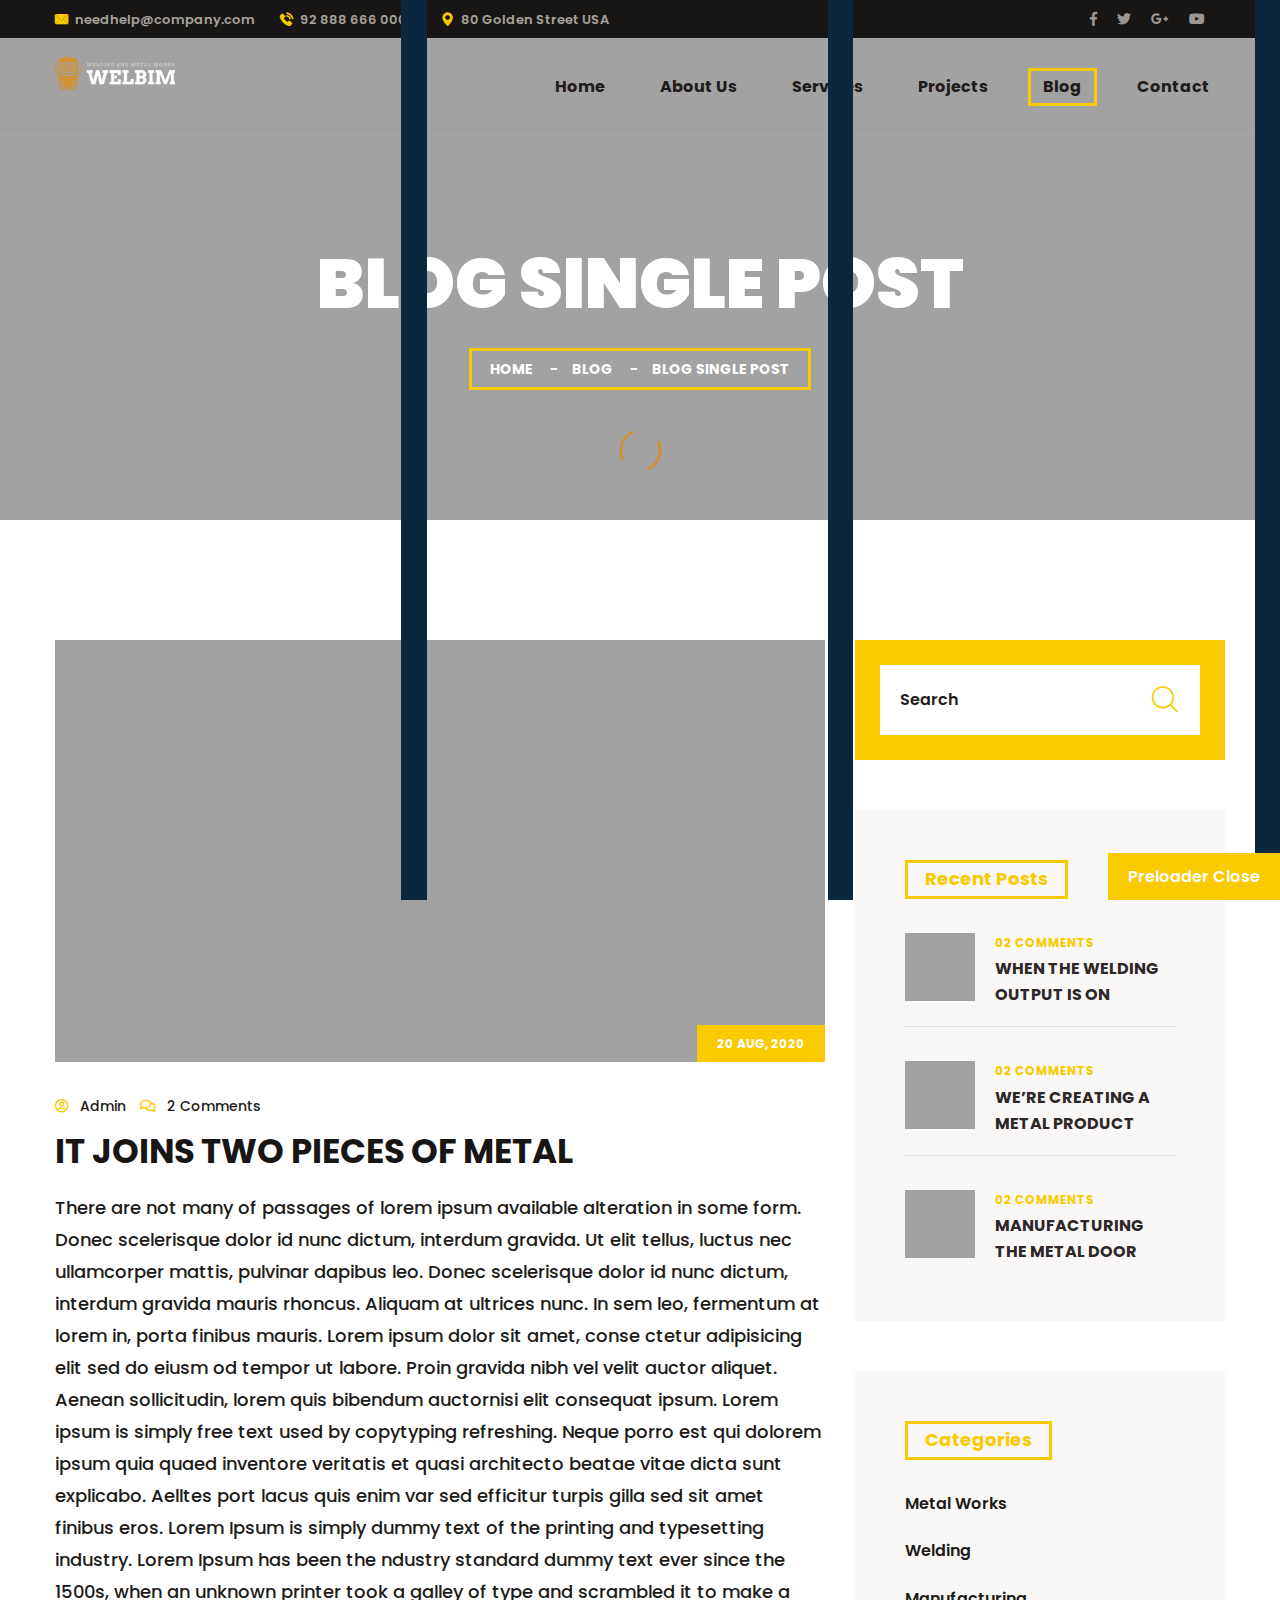
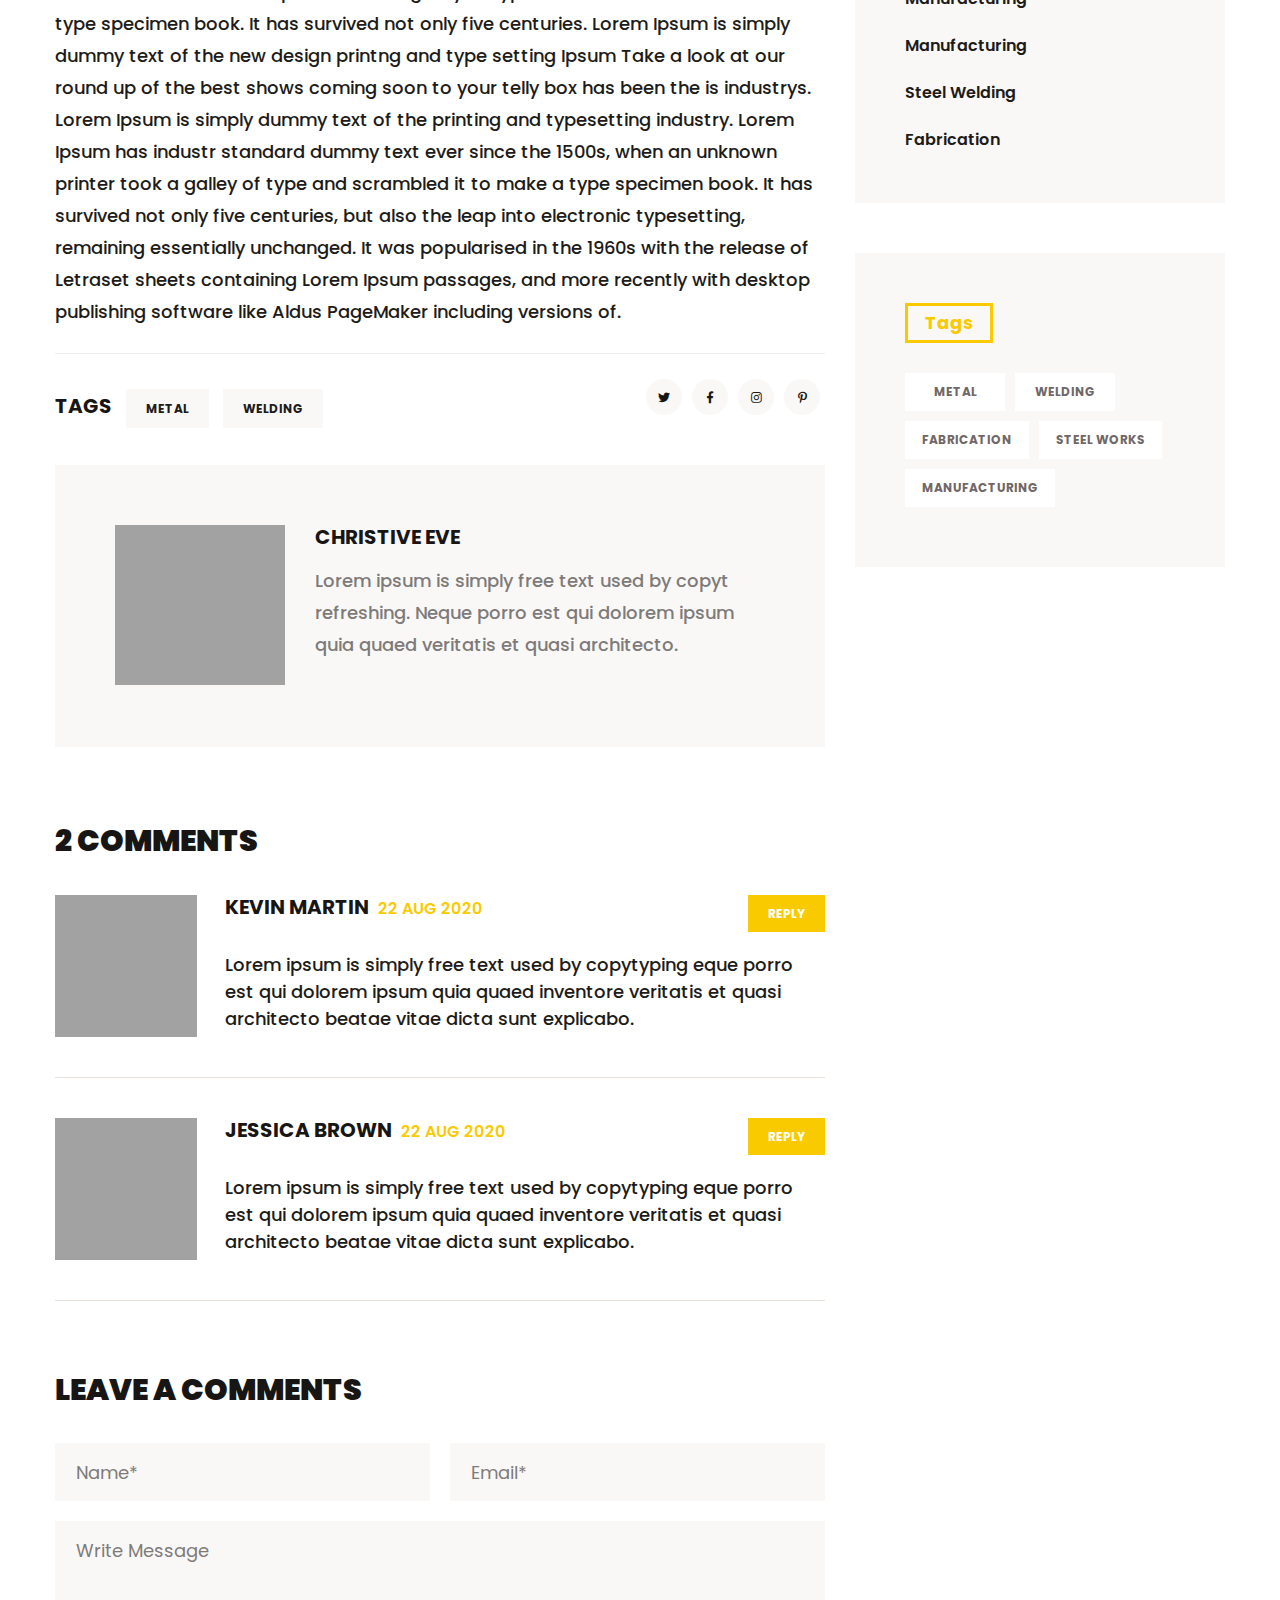
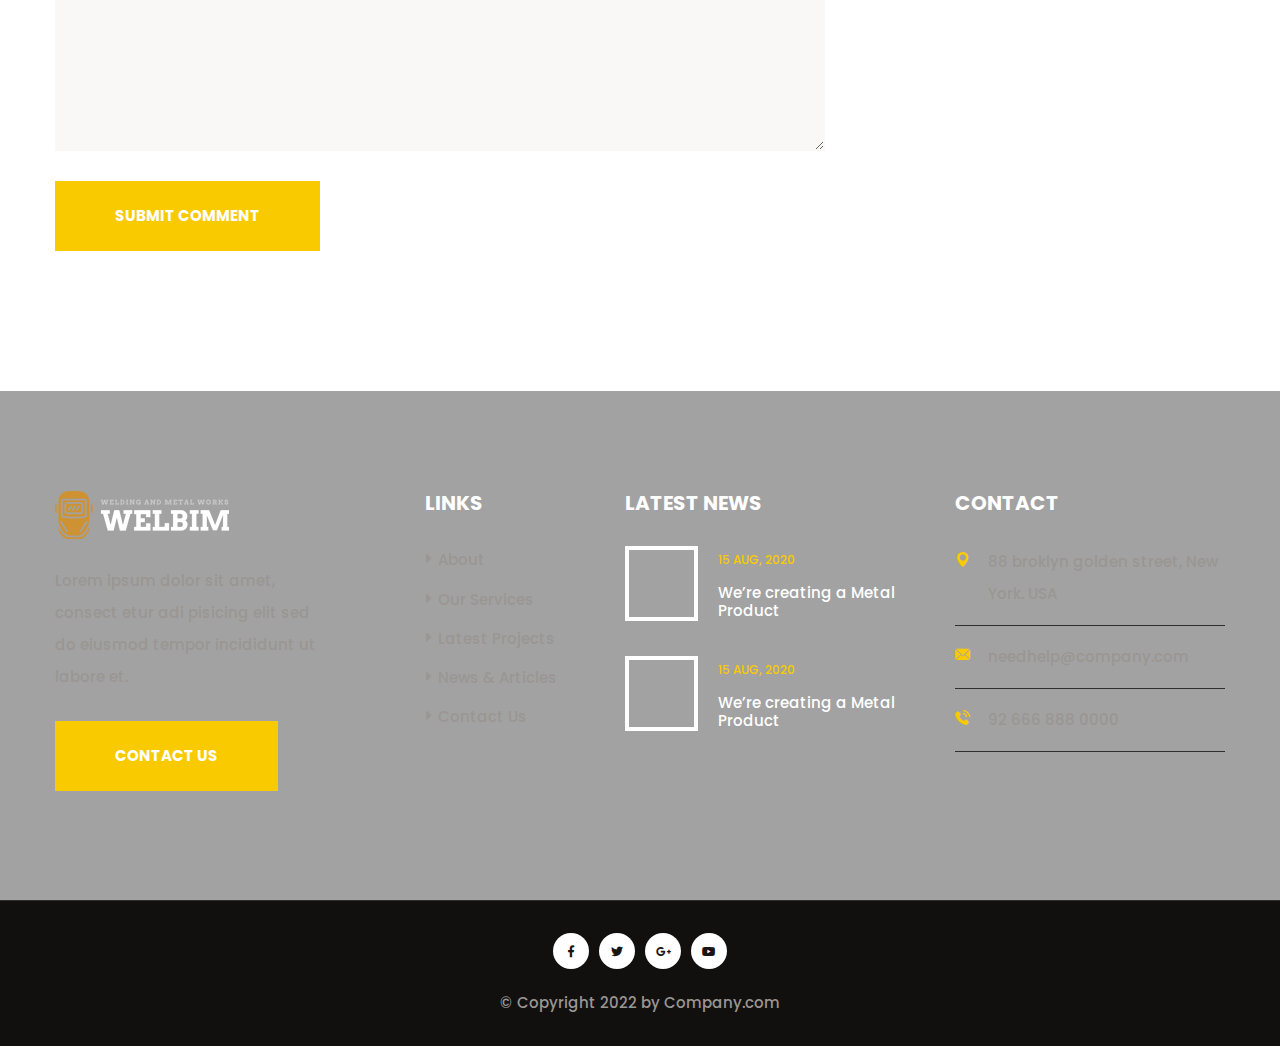
<file: blog-details.html>
<!DOCTYPE html>
<html lang="en">
<head>
<meta charset="utf-8">
<title>Welbim Welding and Iron HTML Template</title>
<!-- Stylesheets -->
<link href="assets/css/bootstrap.css" rel="stylesheet">
<link href="assets/css/style.css" rel="stylesheet">
<!-- Responsive File -->
<link href="assets/css/responsive.css" rel="stylesheet">
<!-- Color File -->
<link href="assets/css/color.css" rel="stylesheet">

<link href="https://fonts.googleapis.com/css2?family=Poppins:wght@400;500;600;700;800;900&display=swap" rel="stylesheet">

<link rel="shortcut icon" href="assets/images/favicon.png" type="image/x-icon">
<link rel="icon" href="assets/images/favicon.png" type="image/x-icon">

<!-- Responsive -->
<meta http-equiv="X-UA-Compatible" content="IE=edge">
<meta name="viewport" content="width=device-width, initial-scale=1.0, maximum-scale=1.0, user-scalable=0">
<!--[if lt IE 9]><script src="https://cdnjs.cloudflare.com/ajax/libs/html5shiv/3.7.3/html5shiv.js"></script><![endif]-->
<!--[if lt IE 9]><script src="js/respond.js"></script><![endif]-->
</head>

<body>

<div class="page-wrapper">
    <!-- Preloader -->
    <div class="loader-wrap">
        <div class="preloader"><div class="preloader-close">Preloader Close</div></div>
        <div class="layer layer-one"><span class="overlay"></span></div>
        <div class="layer layer-two"><span class="overlay"></span></div>        
        <div class="layer layer-three"><span class="overlay"></span></div>        
    </div>

    <!-- Main Header -->
    <header class="main-header header-style-one">

        <!-- Header Top -->
        <div class="header-top">
            <div class="auto-container">
                <div class="inner-container">
                    <div class="left-column">
                        <ul class="contact-info">
                            <li><a href="mailto:needhelp@company.com"><i class="flaticon-email-1"></i>needhelp@company.com</a></li>
                            <li><a href="tel:928886660000"><i class="flaticon-telephone"></i>92 888 666 0000</a></li>
                            <li><i class="flaticon-pin"></i>80 Golden Street USA</li>
                        </ul>
                    </div>
                    <div class="right-column">
                        <ul class="social-icon">
                            <li><a href="#"><i class="fab fa-facebook-f"></i></a></li>
                            <li><a href="#"><i class="fab fa-twitter"></i></a></li>
                            <li><a href="#"><i class="fab fa-google-plus-g"></i></a></li>
                            <li><a href="#"><i class="fab fa-youtube"></i></a></li>
                        </ul>
                    </div>
                </div>
            </div>
        </div>

        <!-- Header Upper -->
        <div class="header-upper">
            <div class="auto-container">
                <div class="inner-container">
                    <!--Logo-->
                    <div class="logo-box">
                        <div class="logo"><a href="index.html"><img src="assets/images/logo.png" alt=""></a></div>
                    </div>
                    <div class="right-column">
                        <!--Nav Box-->
                        <div class="nav-outer">
                            <!--Mobile Navigation Toggler-->
                            <div class="mobile-nav-toggler"><img src="assets/images/icons/icon-bar-2.png" alt=""></div>

                            <!-- Main Menu -->
                            <nav class="main-menu navbar-expand-md navbar-light">
                                <div class="collapse navbar-collapse show clearfix" id="navbarSupportedContent">
                                    <ul class="navigation">
                                        <li class="dropdown"><a href="index.html">Home</a>
                                            <ul>
                                                <li><a href="index.html">Home Page 01</a></li>
                                                <li><a href="index-2.html">Home Page 02</a></li>
                                            </ul>
                                        </li>
                                        <li><a href="about.html">About Us</a></li>
                                        <li class="dropdown"><a href="services.html">Services</a>
                                            <ul>
                                                <li><a href="services.html">Services</a></li>
                                                <li><a href="steel-welding.html">Steel Welding</a></li>
                                                <li class="active"><a href="metal-work.html">Metal Works</a></li>
                                                <li><a href="pipe-welding.html">Pipe Welding</a></li>
                                                <li><a href="manufacturing.html">Manufacturing</a></li>
                                                <li><a href="fabrication.html">Fabrication</a></li>
                                                <li><a href="aluminum-system.html">Aluminum system</a></li>
                                            </ul>
                                        </li>
                                        <li class="dropdown"><a href="projects.html">Projects</a>
                                            <ul>
                                                <li><a href="projects.html">Projects </a></li>
                                                <li><a href="project-details.html">Project Details</a></li>
                                            </ul>
                                        </li>
                                        <li class="dropdown"><a href="#">Blog</a>
                                            <ul>
                                                <li><a href="blog.html">Blog </a></li>
                                                <li><a href="blog-details.html">Blog Details</a></li>
                                            </ul>
                                        </li>
                                        <li><a href="contact.html">Contact</a></li>
                                    </ul>
                                </div>
                            </nav>
                        </div>
                    </div>                        
                </div>
            </div>
        </div>
        <!--End Header Upper-->

        <!-- Sticky Header  -->
        <div class="sticky-header">
            <div class="header-upper">
                <div class="auto-container">
                    <div class="inner-container">
                        <!--Logo-->
                        <div class="logo-box">
                            <div class="logo"><a href="index.html"><img src="assets/images/logo.png" alt=""></a></div>
                        </div>
                        <div class="right-column">
                            <!--Nav Box-->
                            <div class="nav-outer">
                                <!--Mobile Navigation Toggler-->
                                <div class="mobile-nav-toggler"><img src="assets/images/icons/icon-bar-2.png" alt=""></div>
    
                                <!-- Main Menu -->
                                <nav class="main-menu navbar-expand-md navbar-light">
                                </nav>
                            </div>
                        </div>                        
                    </div>
                </div>
            </div>
        </div><!-- End Sticky Menu -->

        <!-- Mobile Menu  -->
        <div class="mobile-menu">
            <div class="menu-backdrop"></div>
            <div class="close-btn"><span class="icon flaticon-remove"></span></div>
            
            <nav class="menu-box">
                <div class="nav-logo"><a href="index.html"><img src="assets/images/logo.png" alt="" title=""></a></div>
                <div class="menu-outer"><!--Here Menu Will Come Automatically Via Javascript / Same Menu as in Header--></div>
				<!--Social Links-->
				<div class="social-links">
					<ul class="clearfix">
						<li><a href="#"><span class="fab fa-twitter"></span></a></li>
						<li><a href="#"><span class="fab fa-facebook-square"></span></a></li>
						<li><a href="#"><span class="fab fa-pinterest-p"></span></a></li>
						<li><a href="#"><span class="fab fa-instagram"></span></a></li>
						<li><a href="#"><span class="fab fa-youtube"></span></a></li>
					</ul>
                </div>
            </nav>
        </div><!-- End Mobile Menu -->

        <div class="nav-overlay">
            <div class="cursor"></div>
            <div class="cursor-follower"></div>
        </div>
    </header>
    <!-- End Main Header -->

    <!--Search Popup-->
    <div id="search-popup" class="search-popup">
        <div class="close-search theme-btn"><span class="flaticon-remove"></span></div>
        <div class="popup-inner">
            <div class="overlay-layer"></div>
            <div class="search-form">
                <form method="post" action="index.html">
                    <div class="form-group">
                        <fieldset>
                            <input type="search" class="form-control" name="search-input" value="" placeholder="Search Here" required >
                            <input type="submit" value="Search Now!" class="theme-btn">
                        </fieldset>
                    </div>
                </form>
            </div>
        </div>
    </div>

    <!-- Page Title -->
    <section class="page-title" style="background-image: url(assets/images/background/bg-9.jpg);">
        <div class="auto-container">
            <div class="content-box">
                <div class="content-wrapper">
                    <div class="title">
                        <h1>Blog Single Post</h1>
                    </div>
                    <ul class="bread-crumb">
                        <li><a href="index.html">Home</a></li>
                        <li><a href="blog.html"> Blog</a></li>
                        <li>Blog Single Post</li>
                    </ul>
                </div>                    
            </div>
        </div>
    </section>

    <!-- Sidebar Page Container -->
    <div class="sidebar-page-container">
        <div class="auto-container">            
            <div class="row">
                <div class="col-lg-8">
                    <div class="news-block-three blog-single-post">
                        <div class="inner-box">
                            <div class="image">
                                <a href="blog-details.html"><img src="assets/images/resource/news-9.jpg" alt=""></a>
                                <div class="date">20 Aug, 2020</div>
                            </div>
                            <div class="content">
                                <div class="post-meta"> <a href="#"><i class="far fa-user-circle"></i> Admin</a> <a href="#"><i class="far fa-comments"></i> 2 Comments </a></div>
                                <h4>It Joins two pieces of metal</h4>
                                <div class="text">There are not many of passages of lorem ipsum available alteration in some form. Donec scelerisque dolor id nunc dictum, interdum gravida. Ut elit tellus, luctus nec ullamcorper mattis, pulvinar dapibus leo. Donec scelerisque dolor id nunc dictum, interdum gravida mauris rhoncus. Aliquam at ultrices nunc. In sem leo, fermentum at lorem in, porta finibus mauris. Lorem ipsum dolor sit amet, conse ctetur adipisicing elit sed do eiusm od tempor ut labore. Proin gravida nibh vel velit auctor aliquet. Aenean sollicitudin, lorem quis bibendum auctornisi elit consequat ipsum. Lorem ipsum is simply free text used by copytyping refreshing. Neque porro est qui dolorem ipsum quia quaed inventore veritatis et quasi architecto beatae vitae dicta sunt explicabo. Aelltes port lacus quis enim var sed efficitur turpis gilla sed sit amet finibus eros. Lorem Ipsum is simply dummy text of the printing and typesetting industry. Lorem Ipsum has been the ndustry standard dummy text ever since the 1500s, when an unknown printer took a galley of type and scrambled it to make a type specimen book. It has survived not only five centuries. Lorem Ipsum is simply dummy text of the new design printng and type setting Ipsum Take a look at our round up of the best shows coming soon to your telly box has been the is industrys. Lorem Ipsum is simply dummy text of the printing and typesetting industry. Lorem Ipsum has industr standard dummy text ever since the 1500s, when an unknown printer took a galley of type and scrambled it to make a type specimen book. It has survived not only five centuries, but also the leap into electronic typesetting, remaining essentially unchanged. It was popularised in the 1960s with the release of Letraset sheets containing Lorem Ipsum passages, and more recently with desktop publishing software like Aldus PageMaker including versions of.</div>
                            </div>
                            <div class="post-tag">
                                <div>
                                    <span class="tag-title">Tags</span>
                                    <ul class="tag">
                                        <li><a href="#">Metal</a></li>
                                        <li><a href="#">Welding</a></li>
                                    </ul>
                                </div>
                                <ul class="social-icon">
                                    <li><a href="#"><span class="fab fa-twitter"></span></a></li>
                                    <li><a href="#"><span class="fab fa-facebook-f"></span></a></li>
                                    <li><a href="#"><span class="fab fa-instagram"></span></a></li>
                                    <li><a href="#"><span class="fab fa-pinterest-p"></span></a></li>
                                </ul>
                            </div>
                            <div class="author-box">
                                <div class="image"><img src="assets/images/resource/author-4.jpg" alt=""></div>
                                <h4>Christive Eve</h4>
                                <div class="text">Lorem ipsum is simply free text used by copyt refreshing. Neque porro est qui dolorem ipsum quia quaed veritatis et quasi architecto.</div>
                            </div>
                            <div class="comments-area">
                                <div class="group-title"><h3>2 Comments</h3></div>
                                <!--Comment Box-->
                                <div class="comment-box">
                                    <div class="comment">
                                        <div class="author-thumb"><img src="assets/images/resource/author-5.jpg" alt=""></div>
                                        <div class="comment-inner">
                                            <div class="comment-info">Kevin Martin <span class="date">22 Aug 2020</span></div>
                                            <div class="text">Lorem ipsum is simply free text used by copytyping eque porro est qui dolorem ipsum quia quaed inventore veritatis et quasi architecto beatae vitae dicta sunt explicabo.</div>
                                            <a class="reply-comment-btn" href="#"> Reply</a>
                                        </div>
                                    </div>
                                </div>
        
                                <!--Comment Box-->
                                <div class="comment-box">
                                    <div class="comment">
                                        <div class="author-thumb"><img src="assets/images/resource/author-6.jpg" alt=""></div>
                                        <div class="comment-inner">
                                            <div class="comment-info">Jessica Brown <span class="date"> 22 Aug 2020</span></div>
                                            <div class="text">Lorem ipsum is simply free text used by copytyping eque porro est qui dolorem ipsum quia quaed inventore veritatis et quasi architecto beatae vitae dicta sunt explicabo.</div>
                                            <a class="reply-comment-btn" href="#"> Reply</a>
                                        </div>
                                    </div>
                                </div>
                            </div>
                            <div class="comment-form">  
                                <div class="group-title"><h3>Leave a Comments</h3></div>
                                <form method="post">
                                    <div class="row row-10">
                                        <div class="col-lg-6 col-md-6 col-sm-12 form-group">
                                            <input type="text" name="username" placeholder="Name*" required="">
                                        </div>
                                        <div class="col-lg-6 col-md-6 col-sm-12 form-group">
                                            <input type="email" name="email" placeholder="Email*" required="">
                                        </div>
                                        <div class="col-lg-12 col-md-12 col-sm-12 form-group">
                                            <textarea name="message" placeholder="Write Message"></textarea>
                                        </div>
                                        <div class="col-lg-12 col-md-12 col-sm-12 form-group">
                                            <button class="theme-btn btn-style-one" type="submit" name="submit-form"><span class="btn-title">Submit Comment</span></button>
                                        </div>
                                    </div>
                                </form>
                            </div>
                        </div>
                    </div>
                </div> 
                <div class="col-lg-4">
                    <aside class="sidebar blog-sidebar">
                    
                        <!-- Search -->
                        <div class="widget search-box">
                            <form method="post" action="contact.html">
                                <div class="form-group">
                                    <input type="search" name="search-field" value="" placeholder="Search" required="">
                                    <button type="submit"><span class="icon flaticon-magnifying-glass"></span></button>
                                </div>
                            </form>
                        </div> 
                        
                        <!-- Popular Posts -->
                        <div class="widget news-widget-two">
                            <h4 class="widget_title">Recent Posts</h4>

                            <article class="post">
                                <figure class="post-thumb"><a href="blog-detail.html"><img src="assets/images/resource/news-13.jpg" alt=""></a></figure>
                                <div class="comment">02 Comments</div>
                                <div class="text"><a href="blog-detail.html">When the welding
                                    output is on </a></div>
                            </article>

                            <article class="post">
                                <figure class="post-thumb"><a href="blog-detail.html"><img src="assets/images/resource/news-14.jpg" alt=""></a></figure>
                                <div class="comment">02 Comments</div>
                                <div class="text"><a href="blog-detail.html">We’re creating a
                                    metal product </a></div>
                            </article>
                            
                            <article class="post">
                                <figure class="post-thumb"><a href="blog-detail.html"><img src="assets/images/resource/news-15.jpg" alt=""></a></figure>
                                <div class="comment">02 Comments</div>
                                <div class="text"><a href="blog-detail.html">manufacturing the
                                    metal door</a></div>
                            </article>

                        </div>

                        <!--Blog Category Widget-->
                        <div class="widget category-widget">
                            <h4 class="widget_title">Categories</h4>
                            <ul class="cat-list">
                                <li><a href="#">Metal Works</a></li>
                                <li><a href="#">Welding</a></li>
                                <li><a href="#">Manufacturing</a></li>
                                <li><a href="#">Manufacturing</a></li>
                                <li><a href="#">Steel Welding</a></li>
                                <li><a href="#">Fabrication</a></li>
                            </ul>
                        </div>
                        
                        <!-- Popular Tags -->
                        <div class="widget tag-widget">
                            <h4 class="widget_title">Tags</h4>
                            <div class="tag-outer">
                                <a href="#">Metal</a>
                                <a href="#">Welding</a>
                                <a href="#">Fabrication</a>
                                <a href="#">Steel works</a>
                                <a href="#">Manufacturing</a>
                            </div>
                        </div>
                   </aside>
                </div>                   
            </div>
        </div>
    </div>
    
    <!--Main Footer-->
    <footer class="main-footer" style="background-image: url(assets/images/background/bg-5.jpg);">
        <div class="upper-box">
            <div class="auto-container">
                <div class="row">
                    <div class="col-lg-3 col-md-6">
                        <div class="widget about-widget">
                            <div class="logo"><a href="index.html"><img src="assets/images/logo.png" alt=""></a></div>
                            <div class="text">Lorem ipsum dolor sit amet, consect etur adi pisicing elit sed do eiusmod tempor incididunt ut labore et.</div>
                            <div class="link-box">
                                <a href="#" class="theme-btn btn-style-one"><span>Contact Us</span></a>
                            </div>
                        </div>
                    </div>
                    <div class="col-lg-3 col-md-6">
                        <div class="widget links-widget">
                            <h4 class="widget_title">Links</h4>
                            <div class="widget-content">
                                <ul class="list">
                                    <li><a href="#"> About </a></li>
                                    <li><a href="#">Our Services</a></li>
                                    <li><a href="#">Latest Projects</a></li>
                                    <li><a href="#">News & Articles</a></li>
                                    <li><a href="#">Contact Us</a></li>
                                </ul>
                            </div>
                        </div>
                    </div>
                    <div class="col-lg-3 col-md-6">
                        <div class="widget news-widget">
                            <h4 class="widget_title">Latest News</h4>
                            <div class="news-widget-wrapper">
                                <div class="post">
                                    <div class="image"><a href="blog-details.html"><img src="assets/images/resource/news-4.jpg" alt=""></a></div>
                                    <div class="content">
                                        <div class="date">15 Aug, 2020</div>
                                        <h4><a href="blog-details.html"> We’re creating a Metal <br>Product</a></h4>
                                    </div>
                                </div>
                                <div class="post">
                                    <div class="image"><a href="blog-details.html"><img src="assets/images/resource/news-5.jpg" alt=""></a></div>
                                    <div class="content">
                                        <div class="date">15 Aug, 2020</div>
                                        <h4><a href="blog-details.html"> We’re creating a Metal <br>Product</a></h4>
                                    </div>
                                </div>
                            </div>
                        </div>
                    </div>
                    <div class="col-lg-3 col-md-6">
                        <div class="widget contact-widget">
                            <h4 class="widget_title">Contact</h4>
                            <div class="wrapper-box">
                                <div class="icon-box">
                                    <div class="icon"><span class="flaticon-pin"></span></div>
                                    <div class="text">88 broklyn golden street, New
                                        York. USA</div>
                                </div>
                                <div class="icon-box">
                                    <div class="icon"><span class="flaticon-email-1"></span></div>
                                    <div class="text"><a href="mailto:needhelp@company.com">needhelp@company.com</a></div>
                                </div>                                
                                <div class="icon-box">
                                    <div class="icon"><span class="flaticon-telephone"></span></div>
                                    <div class="text"><a href="tel:926668880000">92 666 888 0000</a></div>
                                </div>
                            </div>
                        </div>
                    </div>
                </div>
            </div> 
        </div>               
    </footer>
    <!--End Main Footer-->

    <div class="footer-bottom">
        <div class="auto-container">
            <div class="content">
                <ul class="social-icon">
                    <li><a href="#"><i class="fab fa-facebook-f"></i></a></li>
                    <li><a href="#"><i class="fab fa-twitter"></i></a></li>
                    <li><a href="#"><i class="fab fa-google-plus-g"></i></a></li>
                    <li><a href="#"><i class="fab fa-youtube"></i></a></li>
                </ul>
                <div class="copyright-text">© Copyright 2022 by Company.com</div>
            </div>            
        </div>
    </div>
	
</div>
<!--End pagewrapper-->

<!--Scroll to top-->
<div class="scroll-to-top scroll-to-target" data-target="html"><span class="flaticon-right-arrow-4"></span></div>

<script src="assets/js/jquery.js"></script>
<script src="assets/js/popper.min.js"></script>
<script src="assets/js/bootstrap.min.js"></script>
<script src="assets/js/bootstrap-select.min.js"></script>
<script src="assets/js/jquery.fancybox.js"></script>
<script src="assets/js/isotope.js"></script>
<script src="assets/js/owl.js"></script>
<script src="assets/js/appear.js"></script>
<script src="assets/js/wow.js"></script>
<script src="assets/js/lazyload.js"></script>
<script src="assets/js/scrollbar.js"></script>
<script src="assets/js/TweenMax.min.js"></script>
<script src="assets/js/swiper.min.js"></script>
<script src="assets/js/jquery.polyglot.language.switcher.js"></script>
<script src="assets/js/jquery.ajaxchimp.min.js"></script>
<script src="assets/js/parallax-scroll.js"></script>

<script src="assets/js/script.js"></script>


</body>
</html>
</file>
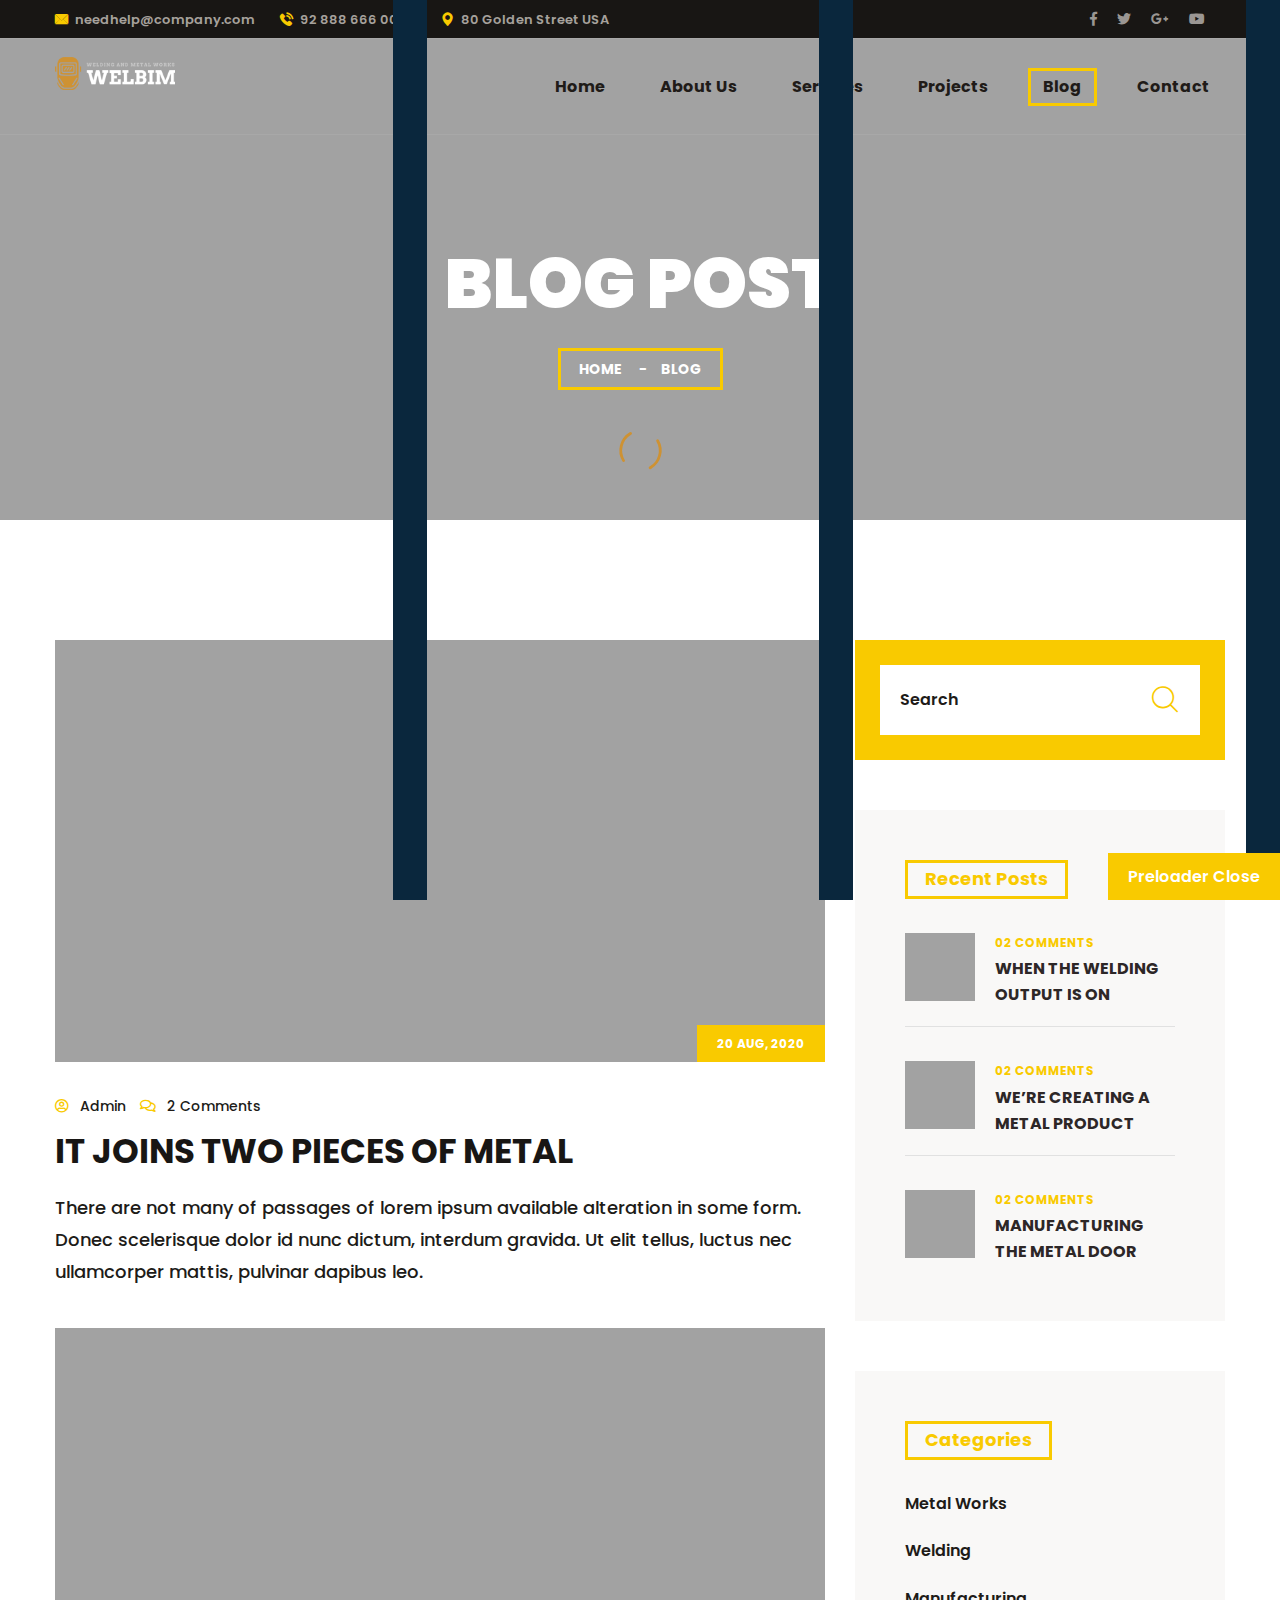
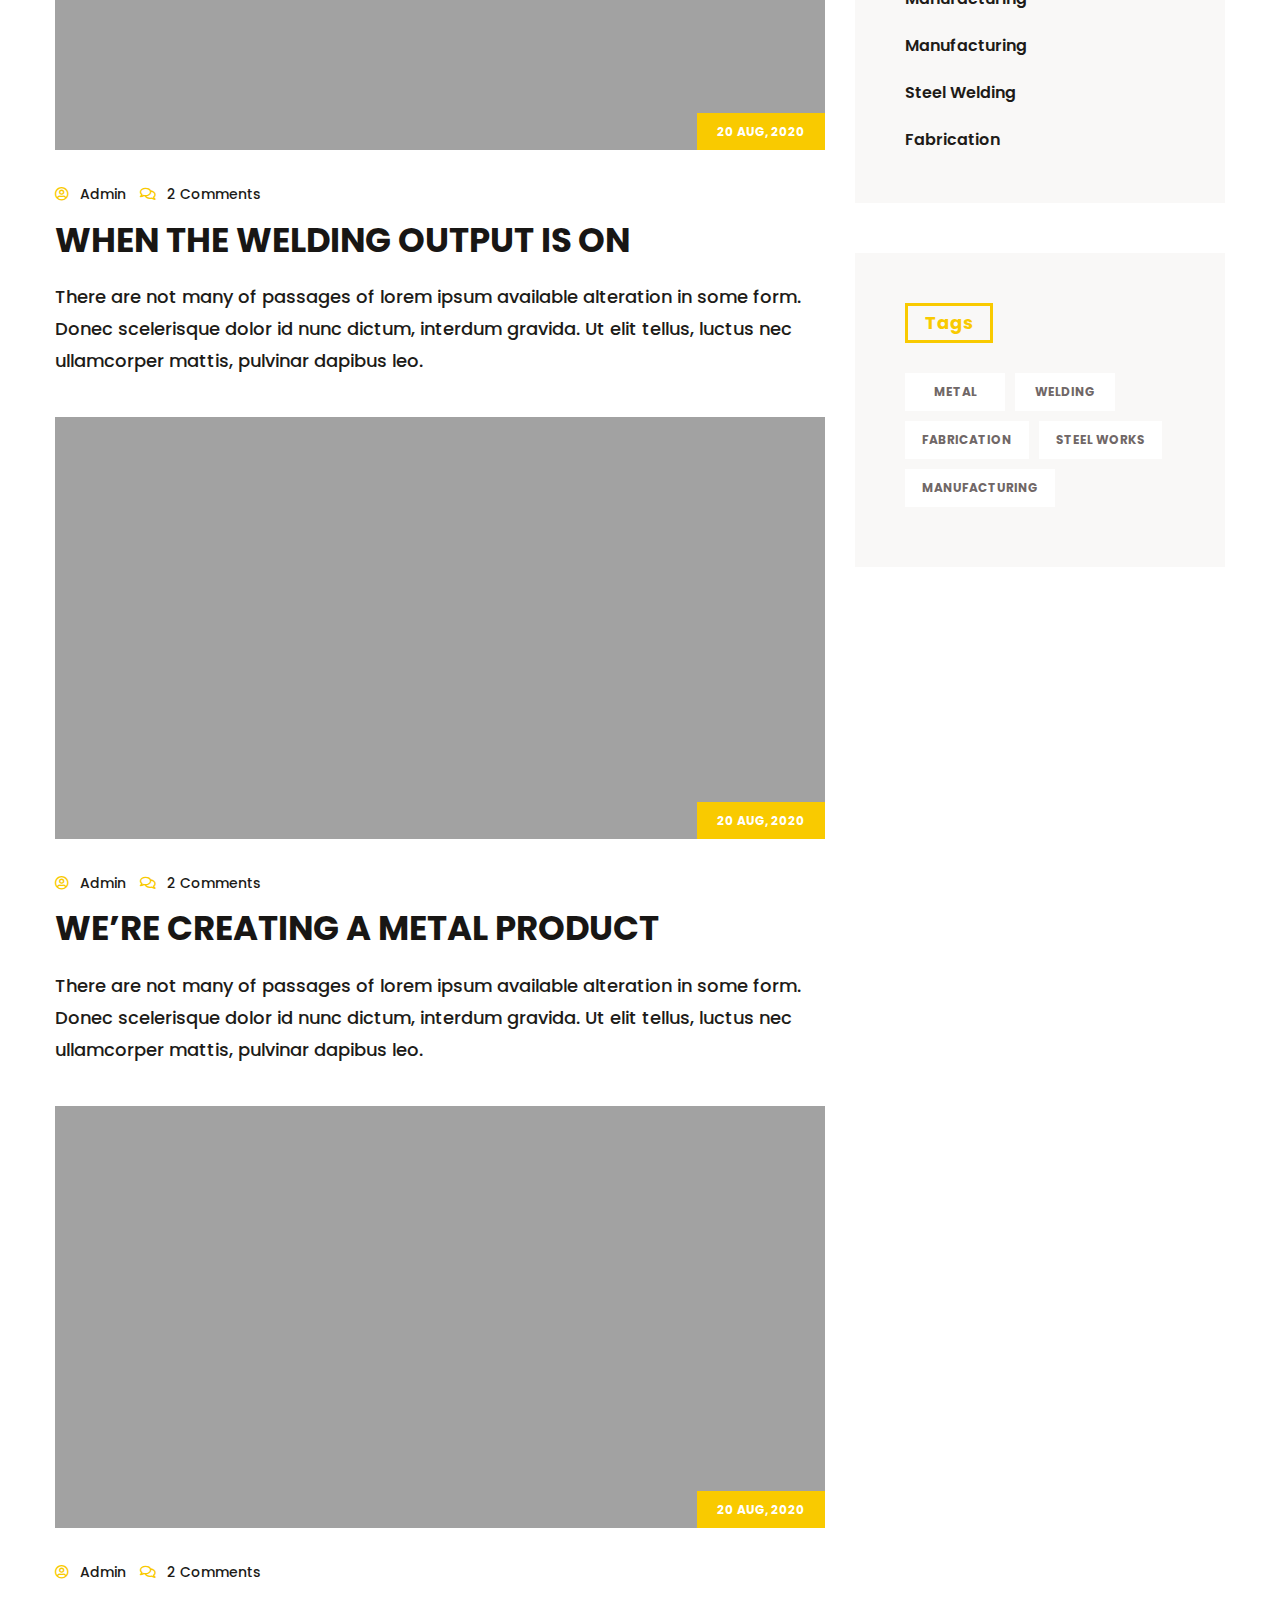
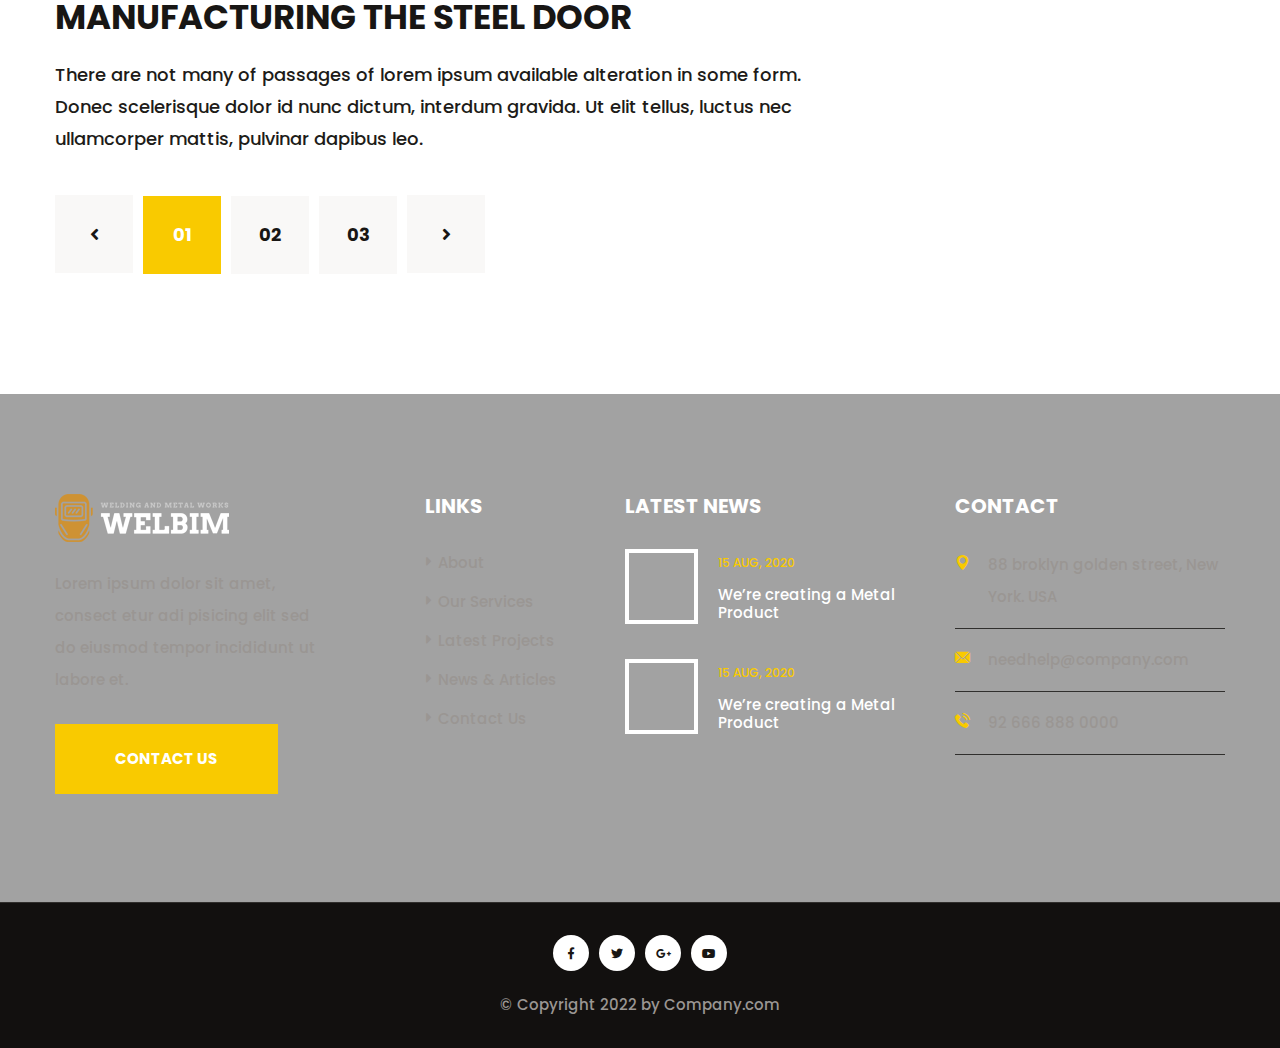
<file: blog.html>
<!DOCTYPE html>
<html lang="en">
<head>
<meta charset="utf-8">
<title>Welbim Welding and Iron HTML Template</title>
<!-- Stylesheets -->
<link href="assets/css/bootstrap.css" rel="stylesheet">
<link href="assets/css/style.css" rel="stylesheet">
<!-- Responsive File -->
<link href="assets/css/responsive.css" rel="stylesheet">
<!-- Color File -->
<link href="assets/css/color.css" rel="stylesheet">

<link href="https://fonts.googleapis.com/css2?family=Poppins:wght@400;500;600;700;800;900&display=swap" rel="stylesheet">

<link rel="shortcut icon" href="assets/images/favicon.png" type="image/x-icon">
<link rel="icon" href="assets/images/favicon.png" type="image/x-icon">

<!-- Responsive -->
<meta http-equiv="X-UA-Compatible" content="IE=edge">
<meta name="viewport" content="width=device-width, initial-scale=1.0, maximum-scale=1.0, user-scalable=0">
<!--[if lt IE 9]><script src="https://cdnjs.cloudflare.com/ajax/libs/html5shiv/3.7.3/html5shiv.js"></script><![endif]-->
<!--[if lt IE 9]><script src="js/respond.js"></script><![endif]-->
</head>

<body>

<div class="page-wrapper">
    <!-- Preloader -->
    <div class="loader-wrap">
        <div class="preloader"><div class="preloader-close">Preloader Close</div></div>
        <div class="layer layer-one"><span class="overlay"></span></div>
        <div class="layer layer-two"><span class="overlay"></span></div>        
        <div class="layer layer-three"><span class="overlay"></span></div>        
    </div>

    <!-- Main Header -->
    <header class="main-header header-style-one">

        <!-- Header Top -->
        <div class="header-top">
            <div class="auto-container">
                <div class="inner-container">
                    <div class="left-column">
                        <ul class="contact-info">
                            <li><a href="mailto:needhelp@company.com"><i class="flaticon-email-1"></i>needhelp@company.com</a></li>
                            <li><a href="tel:928886660000"><i class="flaticon-telephone"></i>92 888 666 0000</a></li>
                            <li><i class="flaticon-pin"></i>80 Golden Street USA</li>
                        </ul>
                    </div>
                    <div class="right-column">
                        <ul class="social-icon">
                            <li><a href="#"><i class="fab fa-facebook-f"></i></a></li>
                            <li><a href="#"><i class="fab fa-twitter"></i></a></li>
                            <li><a href="#"><i class="fab fa-google-plus-g"></i></a></li>
                            <li><a href="#"><i class="fab fa-youtube"></i></a></li>
                        </ul>
                    </div>
                </div>
            </div>
        </div>

        <!-- Header Upper -->
        <div class="header-upper">
            <div class="auto-container">
                <div class="inner-container">
                    <!--Logo-->
                    <div class="logo-box">
                        <div class="logo"><a href="index.html"><img src="assets/images/logo.png" alt=""></a></div>
                    </div>
                    <div class="right-column">
                        <!--Nav Box-->
                        <div class="nav-outer">
                            <!--Mobile Navigation Toggler-->
                            <div class="mobile-nav-toggler"><img src="assets/images/icons/icon-bar-2.png" alt=""></div>

                            <!-- Main Menu -->
                            <nav class="main-menu navbar-expand-md navbar-light">
                                <div class="collapse navbar-collapse show clearfix" id="navbarSupportedContent">
                                    <ul class="navigation">
                                        <li class="dropdown"><a href="index.html">Home</a>
                                            <ul>
                                                <li><a href="index.html">Home Page 01</a></li>
                                                <li><a href="index-2.html">Home Page 02</a></li>
                                            </ul>
                                        </li>
                                        <li><a href="about.html">About Us</a></li>
                                        <li class="dropdown"><a href="services.html">Services</a>
                                            <ul>
                                                <li><a href="services.html">Services</a></li>
                                                <li><a href="steel-welding.html">Steel Welding</a></li>
                                                <li class="active"><a href="metal-work.html">Metal Works</a></li>
                                                <li><a href="pipe-welding.html">Pipe Welding</a></li>
                                                <li><a href="manufacturing.html">Manufacturing</a></li>
                                                <li><a href="fabrication.html">Fabrication</a></li>
                                                <li><a href="aluminum-system.html">Aluminum system</a></li>
                                            </ul>
                                        </li>
                                        <li class="dropdown"><a href="projects.html">Projects</a>
                                            <ul>
                                                <li><a href="projects.html">Projects </a></li>
                                                <li><a href="project-details.html">Project Details</a></li>
                                            </ul>
                                        </li>
                                        <li class="dropdown"><a href="#">Blog</a>
                                            <ul>
                                                <li><a href="blog.html">Blog </a></li>
                                                <li><a href="blog-details.html">Blog Details</a></li>
                                            </ul>
                                        </li>
                                        <li><a href="contact.html">Contact</a></li>
                                    </ul>
                                </div>
                            </nav>
                        </div>
                    </div>                        
                </div>
            </div>
        </div>
        <!--End Header Upper-->

        <!-- Sticky Header  -->
        <div class="sticky-header">
            <div class="header-upper">
                <div class="auto-container">
                    <div class="inner-container">
                        <!--Logo-->
                        <div class="logo-box">
                            <div class="logo"><a href="index.html"><img src="assets/images/logo.png" alt=""></a></div>
                        </div>
                        <div class="right-column">
                            <!--Nav Box-->
                            <div class="nav-outer">
                                <!--Mobile Navigation Toggler-->
                                <div class="mobile-nav-toggler"><img src="assets/images/icons/icon-bar-2.png" alt=""></div>
    
                                <!-- Main Menu -->
                                <nav class="main-menu navbar-expand-md navbar-light">
                                </nav>
                            </div>
                        </div>                        
                    </div>
                </div>
            </div>
        </div><!-- End Sticky Menu -->

        <!-- Mobile Menu  -->
        <div class="mobile-menu">
            <div class="menu-backdrop"></div>
            <div class="close-btn"><span class="icon flaticon-remove"></span></div>
            
            <nav class="menu-box">
                <div class="nav-logo"><a href="index.html"><img src="assets/images/logo.png" alt="" title=""></a></div>
                <div class="menu-outer"><!--Here Menu Will Come Automatically Via Javascript / Same Menu as in Header--></div>
				<!--Social Links-->
				<div class="social-links">
					<ul class="clearfix">
						<li><a href="#"><span class="fab fa-twitter"></span></a></li>
						<li><a href="#"><span class="fab fa-facebook-square"></span></a></li>
						<li><a href="#"><span class="fab fa-pinterest-p"></span></a></li>
						<li><a href="#"><span class="fab fa-instagram"></span></a></li>
						<li><a href="#"><span class="fab fa-youtube"></span></a></li>
					</ul>
                </div>
            </nav>
        </div><!-- End Mobile Menu -->

        <div class="nav-overlay">
            <div class="cursor"></div>
            <div class="cursor-follower"></div>
        </div>
    </header>
    <!-- End Main Header -->


    <!--Search Popup-->
    <div id="search-popup" class="search-popup">
        <div class="close-search theme-btn"><span class="flaticon-remove"></span></div>
        <div class="popup-inner">
            <div class="overlay-layer"></div>
            <div class="search-form">
                <form method="post" action="index.html">
                    <div class="form-group">
                        <fieldset>
                            <input type="search" class="form-control" name="search-input" value="" placeholder="Search Here" required >
                            <input type="submit" value="Search Now!" class="theme-btn">
                        </fieldset>
                    </div>
                </form>
            </div>
        </div>
    </div>

    <!-- Page Title -->
    <section class="page-title" style="background-image: url(assets/images/background/bg-9.jpg);">
        <div class="auto-container">
            <div class="content-box">
                <div class="content-wrapper">
                    <div class="title">
                        <h1>Blog Post</h1>
                    </div>
                    <ul class="bread-crumb">
                        <li><a href="index.html">Home</a></li>
                        <li>Blog</li>
                    </ul>
                </div>                    
            </div>
        </div>
    </section>


    <!-- Sidebar Page Container -->
    <div class="sidebar-page-container">
        <div class="auto-container">            
            <div class="row">
                <div class="col-lg-8">
                    <div class="news-block-three">
                        <div class="inner-box">
                            <div class="image">
                                <a href="blog-details.html"><img src="assets/images/resource/news-9.jpg" alt=""></a>
                                <div class="date">20 Aug, 2020</div>
                            </div>
                            <div class="content">
                                <div class="post-meta"> <a href="#"><i class="far fa-user-circle"></i> Admin</a> <a href="#"><i class="far fa-comments"></i> 2 Comments </a></div>
                                <h4><a href="blog-details.html">It Joins two pieces of metal</a></h4>
                                <div class="text">There are not many of passages of lorem ipsum available alteration in some form. Donec scelerisque dolor id nunc dictum, interdum gravida. Ut elit tellus, luctus nec ullamcorper mattis, pulvinar dapibus leo.</div>
                            </div>
                        </div>
                    </div>
                    <div class="news-block-three">
                        <div class="inner-box">
                            <div class="image">
                                <a href="blog-details.html"><img src="assets/images/resource/news-10.jpg" alt=""></a>
                                <div class="date">20 Aug, 2020</div>
                            </div>
                            <div class="content">
                                <div class="post-meta"> <a href="#"><i class="far fa-user-circle"></i> Admin</a> <a href="#"><i class="far fa-comments"></i> 2 Comments </a></div>
                                <h4><a href="blog-details.html">When the welding output is on</a></h4>
                                <div class="text">There are not many of passages of lorem ipsum available alteration in some form. Donec scelerisque dolor id nunc dictum, interdum gravida. Ut elit tellus, luctus nec ullamcorper mattis, pulvinar dapibus leo.</div>
                            </div>
                        </div>
                    </div>
                    <div class="news-block-three">
                        <div class="inner-box">
                            <div class="image">
                                <a href="blog-details.html"><img src="assets/images/resource/news-11.jpg" alt=""></a>
                                <div class="date">20 Aug, 2020</div>
                            </div>
                            <div class="content">
                                <div class="post-meta"> <a href="#"><i class="far fa-user-circle"></i> Admin</a> <a href="#"><i class="far fa-comments"></i> 2 Comments </a></div>
                                <h4><a href="blog-details.html">We’re creating a metal product</a></h4>
                                <div class="text">There are not many of passages of lorem ipsum available alteration in some form. Donec scelerisque dolor id nunc dictum, interdum gravida. Ut elit tellus, luctus nec ullamcorper mattis, pulvinar dapibus leo.</div>
                            </div>
                        </div>
                    </div>
                    <div class="news-block-three">
                        <div class="inner-box">
                            <div class="image">
                                <a href="blog-details.html"><img src="assets/images/resource/news-12.jpg" alt=""></a>
                                <div class="date">20 Aug, 2020</div>
                            </div>
                            <div class="content">
                                <div class="post-meta"> <a href="#"><i class="far fa-user-circle"></i> Admin</a> <a href="#"><i class="far fa-comments"></i> 2 Comments </a></div>
                                <h4><a href="blog-details.html">Manufacturing the steel door</a></h4>
                                <div class="text">There are not many of passages of lorem ipsum available alteration in some form. Donec scelerisque dolor id nunc dictum, interdum gravida. Ut elit tellus, luctus nec ullamcorper mattis, pulvinar dapibus leo.</div>
                            </div>
                        </div>
                    </div>
                    <ul class="styled-pagination">
                        <li class="next"><a href="#"><span class="fa fa-angle-left"></span></a></li>
                        <li><a href="#" class="active">01</a></li>
                        <li><a href="#">02</a></li>
                        <li><a href="#">03</a></li>
                        <li class="prev"><a href="#"><span class="fa fa-angle-right"></span></a></li>
                    </ul>
                </div> 
                <div class="col-lg-4">
                    <aside class="sidebar blog-sidebar">
                    
                        <!-- Search -->
                        <div class="widget search-box">
                            <form method="post" action="contact.html">
                                <div class="form-group">
                                    <input type="search" name="search-field" value="" placeholder="Search" required="">
                                    <button type="submit"><span class="icon flaticon-magnifying-glass"></span></button>
                                </div>
                            </form>
                        </div> 
                        
                        <!-- Popular Posts -->
                        <div class="widget news-widget-two">
                            <h4 class="widget_title">Recent Posts</h4>

                            <article class="post">
                                <figure class="post-thumb"><a href="blog-detail.html"><img src="assets/images/resource/news-13.jpg" alt=""></a></figure>
                                <div class="comment">02 Comments</div>
                                <div class="text"><a href="blog-detail.html">When the welding
                                    output is on </a></div>
                            </article>

                            <article class="post">
                                <figure class="post-thumb"><a href="blog-detail.html"><img src="assets/images/resource/news-14.jpg" alt=""></a></figure>
                                <div class="comment">02 Comments</div>
                                <div class="text"><a href="blog-detail.html">We’re creating a
                                    metal product </a></div>
                            </article>
                            
                            <article class="post">
                                <figure class="post-thumb"><a href="blog-detail.html"><img src="assets/images/resource/news-15.jpg" alt=""></a></figure>
                                <div class="comment">02 Comments</div>
                                <div class="text"><a href="blog-detail.html">manufacturing the
                                    metal door</a></div>
                            </article>

                        </div>

                        <!--Blog Category Widget-->
                        <div class="widget category-widget">
                            <h4 class="widget_title">Categories</h4>
                            <ul class="cat-list">
                                <li><a href="#">Metal Works</a></li>
                                <li><a href="#">Welding</a></li>
                                <li><a href="#">Manufacturing</a></li>
                                <li><a href="#">Manufacturing</a></li>
                                <li><a href="#">Steel Welding</a></li>
                                <li><a href="#">Fabrication</a></li>
                            </ul>
                        </div>
                        
                        <!-- Popular Tags -->
                        <div class="widget tag-widget">
                            <h4 class="widget_title">Tags</h4>
                            <div class="tag-outer">
                                <a href="#">Metal</a>
                                <a href="#">Welding</a>
                                <a href="#">Fabrication</a>
                                <a href="#">Steel works</a>
                                <a href="#">Manufacturing</a>
                            </div>
                        </div>
                   </aside>
                </div>                   
            </div>
        </div>
    </div>
    
    <!--Main Footer-->
    <footer class="main-footer" style="background-image: url(assets/images/background/bg-5.jpg);">
        <div class="upper-box">
            <div class="auto-container">
                <div class="row">
                    <div class="col-lg-3 col-md-6">
                        <div class="widget about-widget">
                            <div class="logo"><a href="index.html"><img src="assets/images/logo.png" alt=""></a></div>
                            <div class="text">Lorem ipsum dolor sit amet, consect etur adi pisicing elit sed do eiusmod tempor incididunt ut labore et.</div>
                            <div class="link-box">
                                <a href="#" class="theme-btn btn-style-one"><span>Contact Us</span></a>
                            </div>
                        </div>
                    </div>
                    <div class="col-lg-3 col-md-6">
                        <div class="widget links-widget">
                            <h4 class="widget_title">Links</h4>
                            <div class="widget-content">
                                <ul class="list">
                                    <li><a href="#"> About </a></li>
                                    <li><a href="#">Our Services</a></li>
                                    <li><a href="#">Latest Projects</a></li>
                                    <li><a href="#">News & Articles</a></li>
                                    <li><a href="#">Contact Us</a></li>
                                </ul>
                            </div>
                        </div>
                    </div>
                    <div class="col-lg-3 col-md-6">
                        <div class="widget news-widget">
                            <h4 class="widget_title">Latest News</h4>
                            <div class="news-widget-wrapper">
                                <div class="post">
                                    <div class="image"><a href="blog-details.html"><img src="assets/images/resource/news-4.jpg" alt=""></a></div>
                                    <div class="content">
                                        <div class="date">15 Aug, 2020</div>
                                        <h4><a href="blog-details.html"> We’re creating a Metal <br>Product</a></h4>
                                    </div>
                                </div>
                                <div class="post">
                                    <div class="image"><a href="blog-details.html"><img src="assets/images/resource/news-5.jpg" alt=""></a></div>
                                    <div class="content">
                                        <div class="date">15 Aug, 2020</div>
                                        <h4><a href="blog-details.html"> We’re creating a Metal <br>Product</a></h4>
                                    </div>
                                </div>
                            </div>
                        </div>
                    </div>
                    <div class="col-lg-3 col-md-6">
                        <div class="widget contact-widget">
                            <h4 class="widget_title">Contact</h4>
                            <div class="wrapper-box">
                                <div class="icon-box">
                                    <div class="icon"><span class="flaticon-pin"></span></div>
                                    <div class="text">88 broklyn golden street, New
                                        York. USA</div>
                                </div>
                                <div class="icon-box">
                                    <div class="icon"><span class="flaticon-email-1"></span></div>
                                    <div class="text"><a href="mailto:needhelp@company.com">needhelp@company.com</a></div>
                                </div>                                
                                <div class="icon-box">
                                    <div class="icon"><span class="flaticon-telephone"></span></div>
                                    <div class="text"><a href="tel:926668880000">92 666 888 0000</a></div>
                                </div>
                            </div>
                        </div>
                    </div>
                </div>
            </div> 
        </div>               
    </footer>
    <!--End Main Footer-->

    <div class="footer-bottom">
        <div class="auto-container">
            <div class="content">
                <ul class="social-icon">
                    <li><a href="#"><i class="fab fa-facebook-f"></i></a></li>
                    <li><a href="#"><i class="fab fa-twitter"></i></a></li>
                    <li><a href="#"><i class="fab fa-google-plus-g"></i></a></li>
                    <li><a href="#"><i class="fab fa-youtube"></i></a></li>
                </ul>
                <div class="copyright-text">© Copyright 2022 by Company.com</div>
            </div>            
        </div>
    </div>
	
</div>
<!--End pagewrapper-->

<!--Scroll to top-->
<div class="scroll-to-top scroll-to-target" data-target="html"><span class="flaticon-right-arrow-4"></span></div>

<script src="assets/js/jquery.js"></script>
<script src="assets/js/popper.min.js"></script>
<script src="assets/js/bootstrap.min.js"></script>
<script src="assets/js/bootstrap-select.min.js"></script>
<script src="assets/js/jquery.fancybox.js"></script>
<script src="assets/js/isotope.js"></script>
<script src="assets/js/owl.js"></script>
<script src="assets/js/appear.js"></script>
<script src="assets/js/wow.js"></script>
<script src="assets/js/lazyload.js"></script>
<script src="assets/js/scrollbar.js"></script>
<script src="assets/js/TweenMax.min.js"></script>
<script src="assets/js/swiper.min.js"></script>
<script src="assets/js/jquery.polyglot.language.switcher.js"></script>
<script src="assets/js/jquery.ajaxchimp.min.js"></script>
<script src="assets/js/parallax-scroll.js"></script>

<script src="assets/js/script.js"></script>


</body>
</html>
</file>
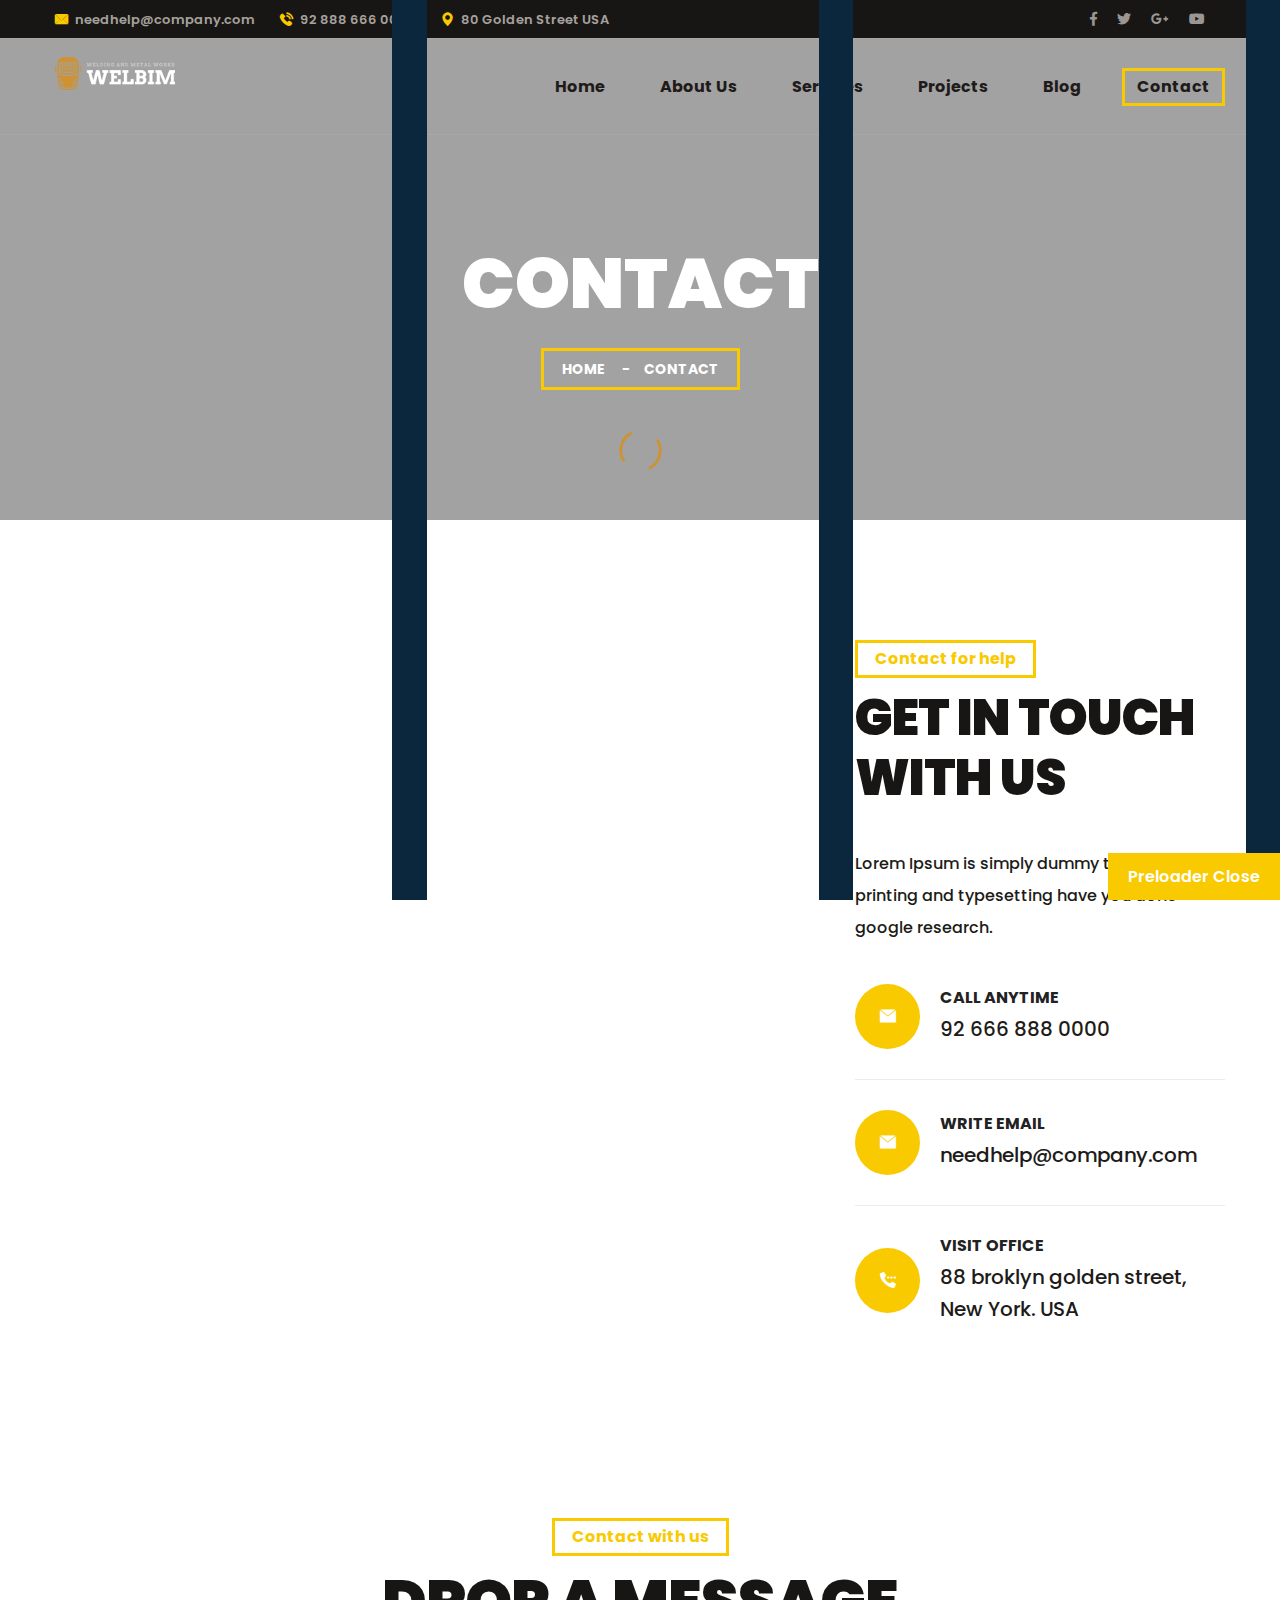
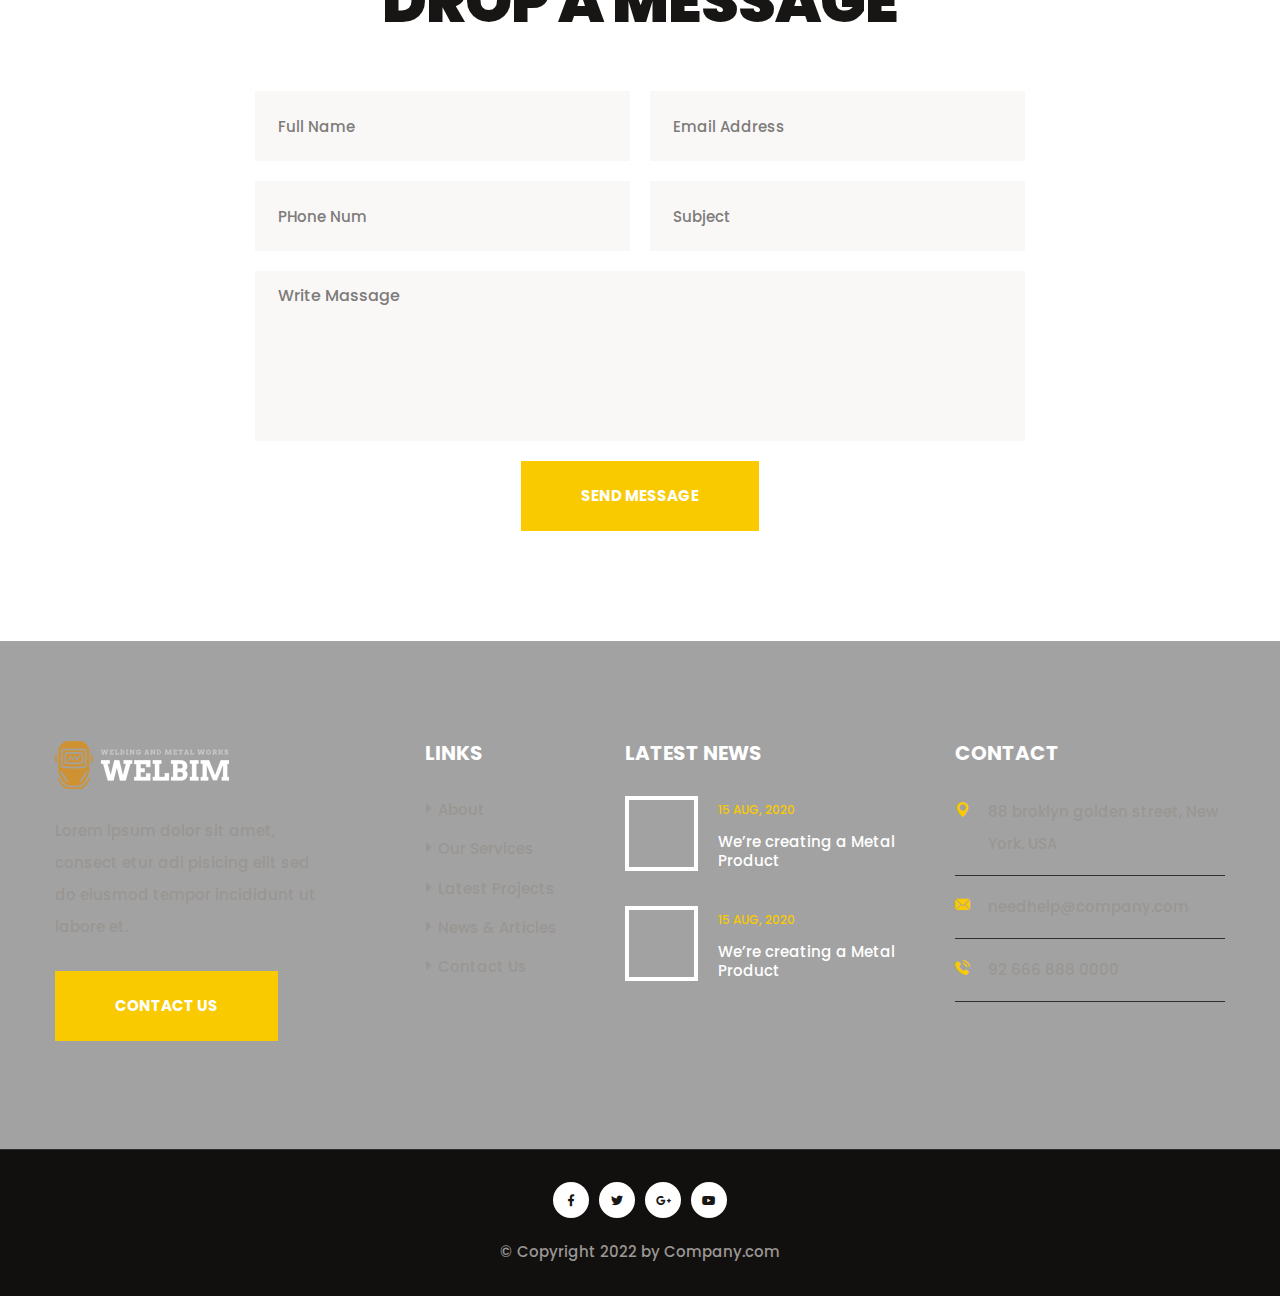
<file: contact.html>
<!DOCTYPE html>
<html lang="en">
<head>
<meta charset="utf-8">
<title>Welbim Welding and Iron HTML Template</title>
<!-- Stylesheets -->
<link href="assets/css/bootstrap.css" rel="stylesheet">
<link href="assets/css/style.css" rel="stylesheet">
<!-- Responsive File -->
<link href="assets/css/responsive.css" rel="stylesheet">
<!-- Color File -->
<link href="assets/css/color.css" rel="stylesheet">

<link href="https://fonts.googleapis.com/css2?family=Poppins:wght@400;500;600;700;800;900&display=swap" rel="stylesheet">

<link rel="shortcut icon" href="assets/images/favicon.png" type="image/x-icon">
<link rel="icon" href="assets/images/favicon.png" type="image/x-icon">

<!-- Responsive -->
<meta http-equiv="X-UA-Compatible" content="IE=edge">
<meta name="viewport" content="width=device-width, initial-scale=1.0, maximum-scale=1.0, user-scalable=0">
<!--[if lt IE 9]><script src="https://cdnjs.cloudflare.com/ajax/libs/html5shiv/3.7.3/html5shiv.js"></script><![endif]-->
<!--[if lt IE 9]><script src="js/respond.js"></script><![endif]-->
</head>

<body>

<div class="page-wrapper">
    <!-- Preloader -->
    <div class="loader-wrap">
        <div class="preloader"><div class="preloader-close">Preloader Close</div></div>
        <div class="layer layer-one"><span class="overlay"></span></div>
        <div class="layer layer-two"><span class="overlay"></span></div>        
        <div class="layer layer-three"><span class="overlay"></span></div>        
    </div>

    <!-- Main Header -->
    <header class="main-header header-style-one">

        <!-- Header Top -->
        <div class="header-top">
            <div class="auto-container">
                <div class="inner-container">
                    <div class="left-column">
                        <ul class="contact-info">
                            <li><a href="mailto:needhelp@company.com"><i class="flaticon-email-1"></i>needhelp@company.com</a></li>
                            <li><a href="tel:928886660000"><i class="flaticon-telephone"></i>92 888 666 0000</a></li>
                            <li><i class="flaticon-pin"></i>80 Golden Street USA</li>
                        </ul>
                    </div>
                    <div class="right-column">
                        <ul class="social-icon">
                            <li><a href="#"><i class="fab fa-facebook-f"></i></a></li>
                            <li><a href="#"><i class="fab fa-twitter"></i></a></li>
                            <li><a href="#"><i class="fab fa-google-plus-g"></i></a></li>
                            <li><a href="#"><i class="fab fa-youtube"></i></a></li>
                        </ul>
                    </div>
                </div>
            </div>
        </div>

        <!-- Header Upper -->
        <div class="header-upper">
            <div class="auto-container">
                <div class="inner-container">
                    <!--Logo-->
                    <div class="logo-box">
                        <div class="logo"><a href="index.html"><img src="assets/images/logo.png" alt=""></a></div>
                    </div>
                    <div class="right-column">
                        <!--Nav Box-->
                        <div class="nav-outer">
                            <!--Mobile Navigation Toggler-->
                            <div class="mobile-nav-toggler"><img src="assets/images/icons/icon-bar-2.png" alt=""></div>

                            <!-- Main Menu -->
                            <nav class="main-menu navbar-expand-md navbar-light">
                                <div class="collapse navbar-collapse show clearfix" id="navbarSupportedContent">
                                    <ul class="navigation">
                                        <li class="dropdown"><a href="index.html">Home</a>
                                            <ul>
                                                <li><a href="index.html">Home Page 01</a></li>
                                                <li><a href="index-2.html">Home Page 02</a></li>
                                            </ul>
                                        </li>
                                        <li><a href="about.html">About Us</a></li>
                                        <li class="dropdown"><a href="services.html">Services</a>
                                            <ul>
                                                <li><a href="services.html">Services</a></li>
                                                <li><a href="steel-welding.html">Steel Welding</a></li>
                                                <li class="active"><a href="metal-work.html">Metal Works</a></li>
                                                <li><a href="pipe-welding.html">Pipe Welding</a></li>
                                                <li><a href="manufacturing.html">Manufacturing</a></li>
                                                <li><a href="fabrication.html">Fabrication</a></li>
                                                <li><a href="aluminum-system.html">Aluminum system</a></li>
                                            </ul>
                                        </li>
                                        <li class="dropdown"><a href="projects.html">Projects</a>
                                            <ul>
                                                <li><a href="projects.html">Projects </a></li>
                                                <li><a href="project-details.html">Project Details</a></li>
                                            </ul>
                                        </li>
                                        <li class="dropdown"><a href="#">Blog</a>
                                            <ul>
                                                <li><a href="blog.html">Blog </a></li>
                                                <li><a href="blog-details.html">Blog Details</a></li>
                                            </ul>
                                        </li>
                                        <li><a href="contact.html">Contact</a></li>
                                    </ul>
                                </div>
                            </nav>
                        </div>
                    </div>                        
                </div>
            </div>
        </div>
        <!--End Header Upper-->

        <!-- Sticky Header  -->
        <div class="sticky-header">
            <div class="header-upper">
                <div class="auto-container">
                    <div class="inner-container">
                        <!--Logo-->
                        <div class="logo-box">
                            <div class="logo"><a href="index.html"><img src="assets/images/logo.png" alt=""></a></div>
                        </div>
                        <div class="right-column">
                            <!--Nav Box-->
                            <div class="nav-outer">
                                <!--Mobile Navigation Toggler-->
                                <div class="mobile-nav-toggler"><img src="assets/images/icons/icon-bar-2.png" alt=""></div>
    
                                <!-- Main Menu -->
                                <nav class="main-menu navbar-expand-md navbar-light">
                                </nav>
                            </div>
                        </div>                        
                    </div>
                </div>
            </div>
        </div><!-- End Sticky Menu -->

        <!-- Mobile Menu  -->
        <div class="mobile-menu">
            <div class="menu-backdrop"></div>
            <div class="close-btn"><span class="icon flaticon-remove"></span></div>
            
            <nav class="menu-box">
                <div class="nav-logo"><a href="index.html"><img src="assets/images/logo.png" alt="" title=""></a></div>
                <div class="menu-outer"><!--Here Menu Will Come Automatically Via Javascript / Same Menu as in Header--></div>
				<!--Social Links-->
				<div class="social-links">
					<ul class="clearfix">
						<li><a href="#"><span class="fab fa-twitter"></span></a></li>
						<li><a href="#"><span class="fab fa-facebook-square"></span></a></li>
						<li><a href="#"><span class="fab fa-pinterest-p"></span></a></li>
						<li><a href="#"><span class="fab fa-instagram"></span></a></li>
						<li><a href="#"><span class="fab fa-youtube"></span></a></li>
					</ul>
                </div>
            </nav>
        </div><!-- End Mobile Menu -->

        <div class="nav-overlay">
            <div class="cursor"></div>
            <div class="cursor-follower"></div>
        </div>
    </header>
    <!-- End Main Header -->


    <!--Search Popup-->
    <div id="search-popup" class="search-popup">
        <div class="close-search theme-btn"><span class="flaticon-remove"></span></div>
        <div class="popup-inner">
            <div class="overlay-layer"></div>
            <div class="search-form">
                <form method="post" action="index.html">
                    <div class="form-group">
                        <fieldset>
                            <input type="search" class="form-control" name="search-input" value="" placeholder="Search Here" required >
                            <input type="submit" value="Search Now!" class="theme-btn">
                        </fieldset>
                    </div>
                </form>
            </div>
        </div>
    </div>

    <!-- Page Title -->
    <section class="page-title" style="background-image: url(assets/images/background/bg-9.jpg);">
        <div class="auto-container">
            <div class="content-box">
                <div class="content-wrapper">
                    <div class="title">
                        <h1>Contact</h1>
                    </div>
                    <ul class="bread-crumb">
                        <li><a href="index.html">Home</a></li>
                        <li>Contact</li>
                    </ul>
                </div>                    
            </div>
        </div>
    </section>

    <!-- Contact section -->
    <section class="contact-section">
        <div class="auto-container">
            <div class="row">
                <div class="col-lg-8">
                    <div class="contact-map mb-30">
                        <iframe src="https://www.google.com/maps/embed?pb=!1m18!1m12!1m3!1d55945.16225505631!2d-73.90847969206546!3d40.66490264739892!2m3!1f0!2f0!3f0!3m2!1i1024!2i768!4f13.1!3m3!1m2!1s0x89c24fa5d33f083b%3A0xc80b8f06e177fe62!2sNew%20York%2C%20NY%2C%20USA!5e0!3m2!1sen!2sbd!4v1601263396347!5m2!1sen!2sbd" width="600" height="750" frameborder="0" style="border:0; border-radius: 50%; max-width: 750px; width: 100%" allowfullscreen="" aria-hidden="false" tabindex="0"></iframe>
                    </div>
                </div>
                <div class="col-lg-4">
                    <div class="contact-details mb-30">
                        <div class="sec-title mb-40">
                            <div class="sub-title">Contact for help</div>
                            <h2>get in touch <br>  with us</h2>
                        </div>
                        <div class="text mb-40">Lorem Ipsum is simply dummy text of the printing and typesetting have you done google research. </div> 
                        <div class="contact-info">
                            <div class="icon-box">
                                <div class="icon"><span class="flaticon-mail"></span></div>
                                <div class="content">
                                    <h5>Call Anytime</h5>
                                    <div class="text"><a href="tel:926668880000">92 666 888 0000</a></div>
                                </div>
                            </div>
                            <div class="icon-box">
                                <div class="icon"><span class="flaticon-mail"></span></div>
                                <div class="content">
                                    <h5>Write email</h5>
                                    <div class="text"><a href="mailto:needhelp@company.com">needhelp@company.com</a></div>
                                </div>
                            </div>                                
                            <div class="icon-box">
                                <div class="icon"><span class="flaticon-calling"></span></div>
                                <div class="content">
                                    <h5>Visit Office</h5>
                                    <div class="text">88 broklyn golden street, New York. USA</div>
                                </div>
                            </div>
                        </div>                       
                    </div>                    
                </div>
            </div>
        </div>
    </section>

    <!-- Contact Form section -->
    <section class="contact-form-section">
        <div class="auto-container">
            <div class="sec-title text-center">
                <div class="sub-title">Contact with us</div>
                <h2>drop a message</h2>
            </div>
            <!--Contact Form-->
            <div class="contact-form">
                <form method="post" action="inc/sendemail.php" id="contact-form">
                    <div class="row row-20">
                        <div class="form-group col-md-6">
                            <input type="text" name="form_name" value="" placeholder="Full Name" required>
                        </div>                     
                        <div class="form-group col-md-6">
                            <input type="text" name="email" value="" placeholder="Email Address" required>
                        </div>                        
                        <div class="form-group col-md-6">
                            <input type="text" name="form_phone" value="" placeholder="PHone Num" required>
                        </div>                      
                        <div class="form-group col-md-6">
                            <input type="text" name="form_subject" value="" placeholder="Subject" required>
                        </div>                      
                        <div class="form-group col-md-12">
                            <textarea name="form_message" placeholder="Write Massage"></textarea>
                        </div>                        
                        <div class="form-group text-center col-md-12">
                            <input id="form_botcheck" name="form_botcheck" class="form-control" type="hidden" value="">
                            <button class="theme-btn btn-style-one" type="submit" data-loading-text="Please wait..."><span>Send Message</span></button>
                        </div>
                    </div>
                </form>
            </div>
            <!--End Contact Form-->
        </div>
    </section>

    
    <!--Main Footer-->
    <footer class="main-footer" style="background-image: url(assets/images/background/bg-5.jpg);">
        <div class="upper-box">
            <div class="auto-container">
                <div class="row">
                    <div class="col-lg-3 col-md-6">
                        <div class="widget about-widget">
                            <div class="logo"><a href="index.html"><img src="assets/images/logo.png" alt=""></a></div>
                            <div class="text">Lorem ipsum dolor sit amet, consect etur adi pisicing elit sed do eiusmod tempor incididunt ut labore et.</div>
                            <div class="link-box">
                                <a href="#" class="theme-btn btn-style-one"><span>Contact Us</span></a>
                            </div>
                        </div>
                    </div>
                    <div class="col-lg-3 col-md-6">
                        <div class="widget links-widget">
                            <h4 class="widget_title">Links</h4>
                            <div class="widget-content">
                                <ul class="list">
                                    <li><a href="#"> About </a></li>
                                    <li><a href="#">Our Services</a></li>
                                    <li><a href="#">Latest Projects</a></li>
                                    <li><a href="#">News & Articles</a></li>
                                    <li><a href="#">Contact Us</a></li>
                                </ul>
                            </div>
                        </div>
                    </div>
                    <div class="col-lg-3 col-md-6">
                        <div class="widget news-widget">
                            <h4 class="widget_title">Latest News</h4>
                            <div class="news-widget-wrapper">
                                <div class="post">
                                    <div class="image"><a href="blog-details.html"><img src="assets/images/resource/news-4.jpg" alt=""></a></div>
                                    <div class="content">
                                        <div class="date">15 Aug, 2020</div>
                                        <h4><a href="blog-details.html"> We’re creating a Metal <br>Product</a></h4>
                                    </div>
                                </div>
                                <div class="post">
                                    <div class="image"><a href="blog-details.html"><img src="assets/images/resource/news-5.jpg" alt=""></a></div>
                                    <div class="content">
                                        <div class="date">15 Aug, 2020</div>
                                        <h4><a href="blog-details.html"> We’re creating a Metal <br>Product</a></h4>
                                    </div>
                                </div>
                            </div>
                        </div>
                    </div>
                    <div class="col-lg-3 col-md-6">
                        <div class="widget contact-widget">
                            <h4 class="widget_title">Contact</h4>
                            <div class="wrapper-box">
                                <div class="icon-box">
                                    <div class="icon"><span class="flaticon-pin"></span></div>
                                    <div class="text">88 broklyn golden street, New
                                        York. USA</div>
                                </div>
                                <div class="icon-box">
                                    <div class="icon"><span class="flaticon-email-1"></span></div>
                                    <div class="text"><a href="mailto:needhelp@company.com">needhelp@company.com</a></div>
                                </div>                                
                                <div class="icon-box">
                                    <div class="icon"><span class="flaticon-telephone"></span></div>
                                    <div class="text"><a href="tel:926668880000">92 666 888 0000</a></div>
                                </div>
                            </div>
                        </div>
                    </div>
                </div>
            </div> 
        </div>               
    </footer>
    <!--End Main Footer-->

    <div class="footer-bottom">
        <div class="auto-container">
            <div class="content">
                <ul class="social-icon">
                    <li><a href="#"><i class="fab fa-facebook-f"></i></a></li>
                    <li><a href="#"><i class="fab fa-twitter"></i></a></li>
                    <li><a href="#"><i class="fab fa-google-plus-g"></i></a></li>
                    <li><a href="#"><i class="fab fa-youtube"></i></a></li>
                </ul>
                <div class="copyright-text">© Copyright 2022 by Company.com</div>
            </div>            
        </div>
    </div>
	
</div>
<!--End pagewrapper-->

<!--Scroll to top-->
<div class="scroll-to-top scroll-to-target" data-target="html"><span class="flaticon-right-arrow-4"></span></div>

<script src="assets/js/jquery.js"></script>
<script src="assets/js/popper.min.js"></script>
<script src="assets/js/bootstrap.min.js"></script>
<script src="assets/js/bootstrap-select.min.js"></script>
<script src="assets/js/jquery.fancybox.js"></script>
<script src="assets/js/isotope.js"></script>
<script src="assets/js/owl.js"></script>
<script src="assets/js/appear.js"></script>
<script src="assets/js/wow.js"></script>
<script src="assets/js/lazyload.js"></script>
<script src="assets/js/scrollbar.js"></script>
<script src="assets/js/TweenMax.min.js"></script>
<script src="assets/js/swiper.min.js"></script>
<script src="assets/js/jquery.polyglot.language.switcher.js"></script>
<script src="assets/js/jquery.ajaxchimp.min.js"></script>
<script src="assets/js/parallax-scroll.js"></script>

<script src="assets/js/script.js"></script>


</body>
</html>
</file>
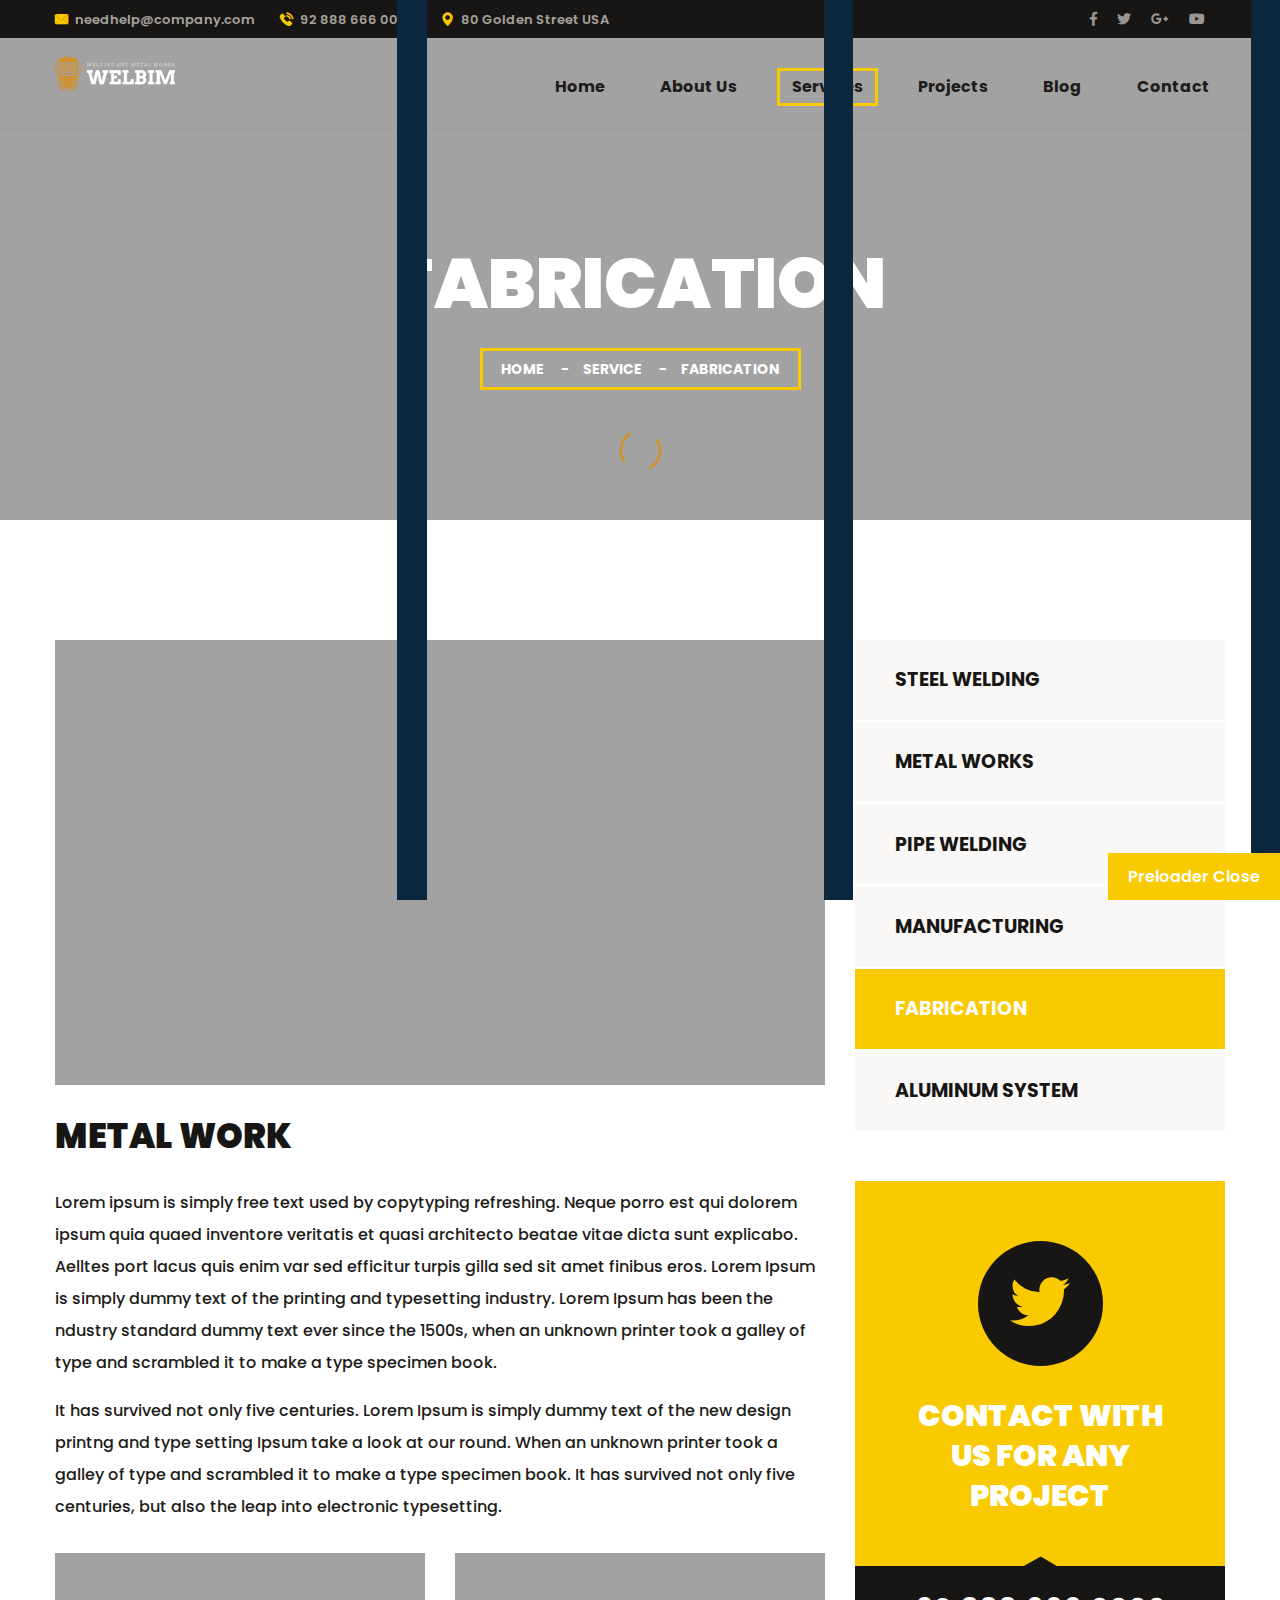
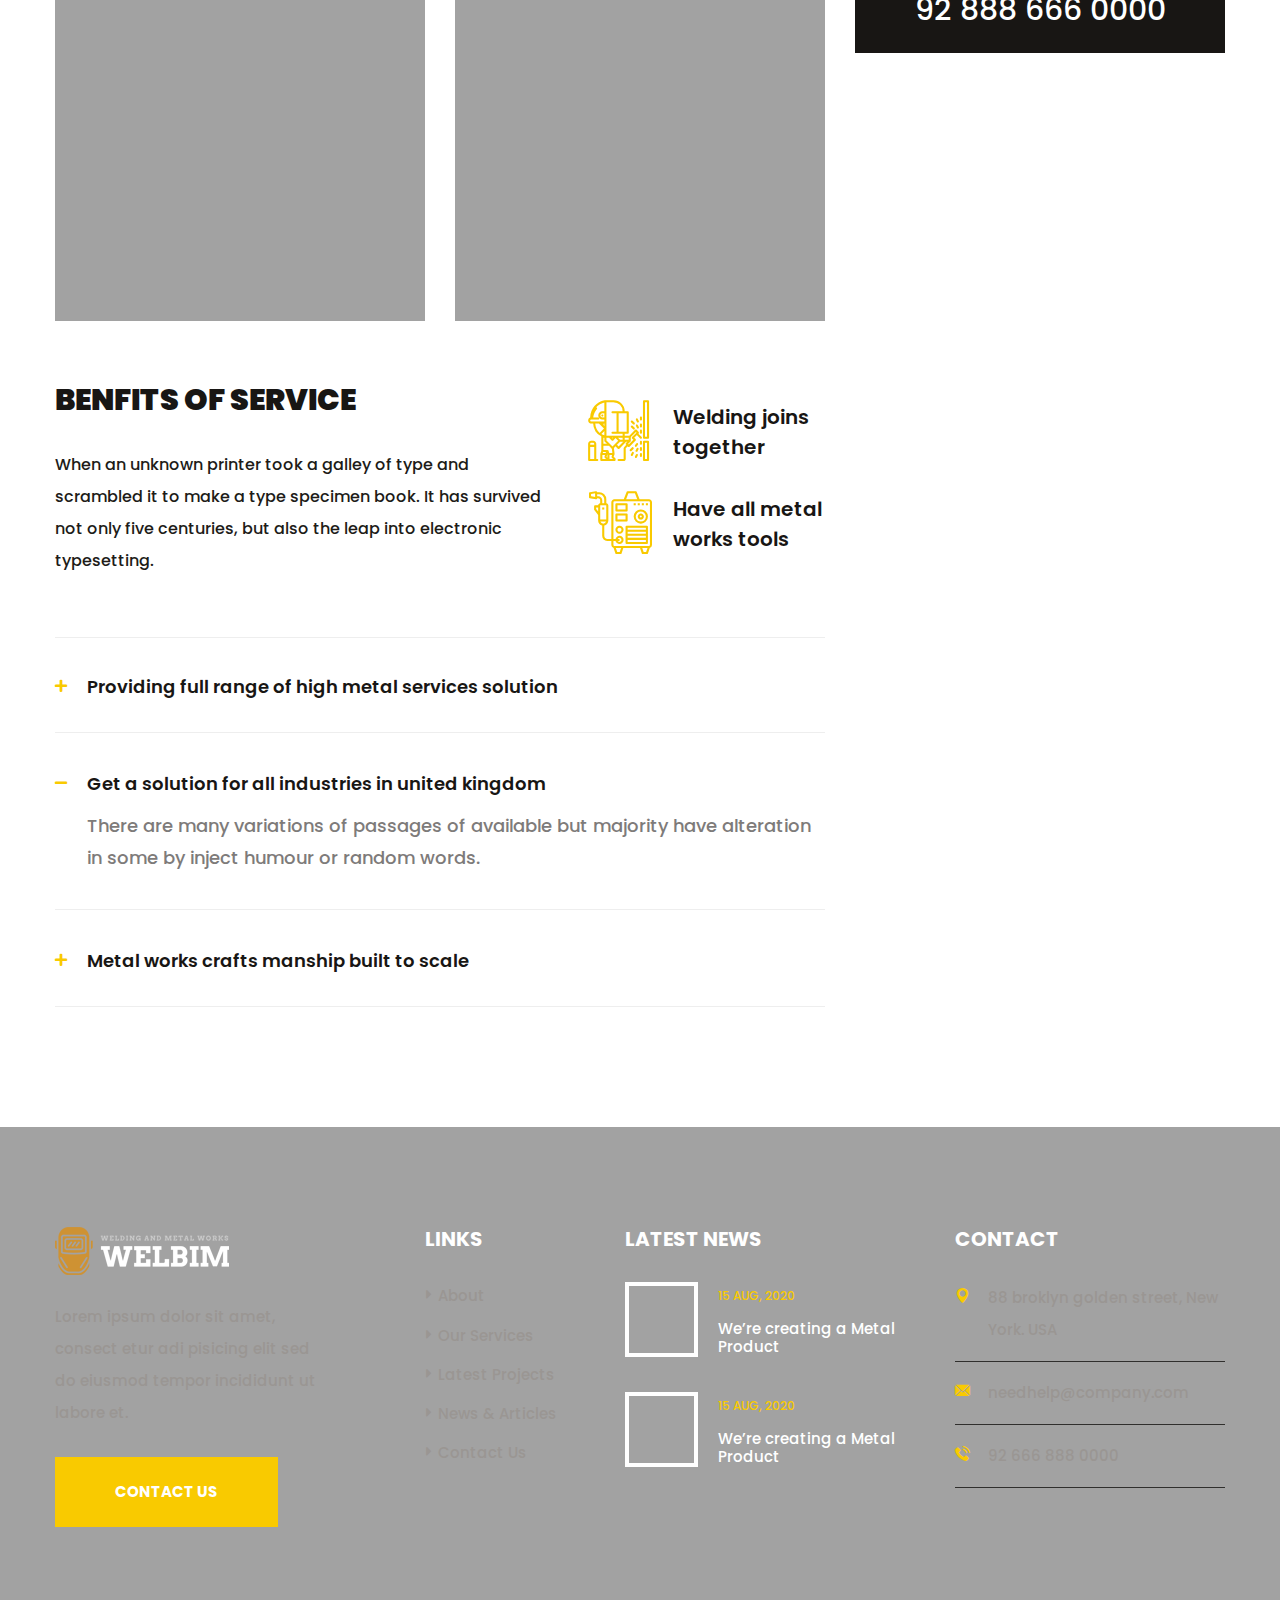
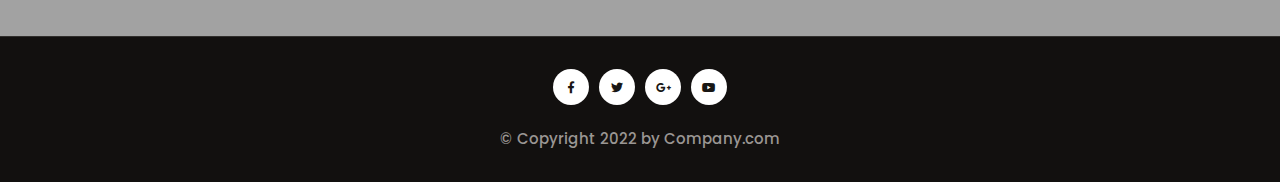
<file: fabrication.html>
<!DOCTYPE html>
<html lang="en">
<head>
<meta charset="utf-8">
<title>Welbim Welding and Iron HTML Template</title>
<!-- Stylesheets -->
<link href="assets/css/bootstrap.css" rel="stylesheet">
<link href="assets/css/style.css" rel="stylesheet">
<!-- Responsive File -->
<link href="assets/css/responsive.css" rel="stylesheet">
<!-- Color File -->
<link href="assets/css/color.css" rel="stylesheet">

<link href="https://fonts.googleapis.com/css2?family=Poppins:wght@400;500;600;700;800;900&display=swap" rel="stylesheet">

<link rel="shortcut icon" href="assets/images/favicon.png" type="image/x-icon">
<link rel="icon" href="assets/images/favicon.png" type="image/x-icon">

<!-- Responsive -->
<meta http-equiv="X-UA-Compatible" content="IE=edge">
<meta name="viewport" content="width=device-width, initial-scale=1.0, maximum-scale=1.0, user-scalable=0">
<!--[if lt IE 9]><script src="https://cdnjs.cloudflare.com/ajax/libs/html5shiv/3.7.3/html5shiv.js"></script><![endif]-->
<!--[if lt IE 9]><script src="js/respond.js"></script><![endif]-->
</head>

<body>

<div class="page-wrapper">
    <!-- Preloader -->
    <div class="loader-wrap">
        <div class="preloader"><div class="preloader-close">Preloader Close</div></div>
        <div class="layer layer-one"><span class="overlay"></span></div>
        <div class="layer layer-two"><span class="overlay"></span></div>        
        <div class="layer layer-three"><span class="overlay"></span></div>        
    </div>

    <!-- Main Header -->
    <header class="main-header header-style-one">

        <!-- Header Top -->
        <div class="header-top">
            <div class="auto-container">
                <div class="inner-container">
                    <div class="left-column">
                        <ul class="contact-info">
                            <li><a href="mailto:needhelp@company.com"><i class="flaticon-email-1"></i>needhelp@company.com</a></li>
                            <li><a href="tel:928886660000"><i class="flaticon-telephone"></i>92 888 666 0000</a></li>
                            <li><i class="flaticon-pin"></i>80 Golden Street USA</li>
                        </ul>
                    </div>
                    <div class="right-column">
                        <ul class="social-icon">
                            <li><a href="#"><i class="fab fa-facebook-f"></i></a></li>
                            <li><a href="#"><i class="fab fa-twitter"></i></a></li>
                            <li><a href="#"><i class="fab fa-google-plus-g"></i></a></li>
                            <li><a href="#"><i class="fab fa-youtube"></i></a></li>
                        </ul>
                    </div>
                </div>
            </div>
        </div>

        <!-- Header Upper -->
        <div class="header-upper">
            <div class="auto-container">
                <div class="inner-container">
                    <!--Logo-->
                    <div class="logo-box">
                        <div class="logo"><a href="index.html"><img src="assets/images/logo.png" alt=""></a></div>
                    </div>
                    <div class="right-column">
                        <!--Nav Box-->
                        <div class="nav-outer">
                            <!--Mobile Navigation Toggler-->
                            <div class="mobile-nav-toggler"><img src="assets/images/icons/icon-bar-2.png" alt=""></div>

                            <!-- Main Menu -->
                            <nav class="main-menu navbar-expand-md navbar-light">
                                <div class="collapse navbar-collapse show clearfix" id="navbarSupportedContent">
                                    <ul class="navigation">
                                        <li class="dropdown"><a href="index.html">Home</a>
                                            <ul>
                                                <li><a href="index.html">Home Page 01</a></li>
                                                <li><a href="index-2.html">Home Page 02</a></li>
                                            </ul>
                                        </li>
                                        <li><a href="about.html">About Us</a></li>
                                        <li class="dropdown"><a href="services.html">Services</a>
                                            <ul>
                                                <li><a href="services.html">Services</a></li>
                                                <li><a href="steel-welding.html">Steel Welding</a></li>
                                                <li class="active"><a href="metal-work.html">Metal Works</a></li>
                                                <li><a href="pipe-welding.html">Pipe Welding</a></li>
                                                <li><a href="manufacturing.html">Manufacturing</a></li>
                                                <li><a href="fabrication.html">Fabrication</a></li>
                                                <li><a href="aluminum-system.html">Aluminum system</a></li>
                                            </ul>
                                        </li>
                                        <li class="dropdown"><a href="projects.html">Projects</a>
                                            <ul>
                                                <li><a href="projects.html">Projects </a></li>
                                                <li><a href="project-details.html">Project Details</a></li>
                                            </ul>
                                        </li>
                                        <li class="dropdown"><a href="#">Blog</a>
                                            <ul>
                                                <li><a href="blog.html">Blog </a></li>
                                                <li><a href="blog-details.html">Blog Details</a></li>
                                            </ul>
                                        </li>
                                        <li><a href="contact.html">Contact</a></li>
                                    </ul>
                                </div>
                            </nav>
                        </div>
                    </div>                        
                </div>
            </div>
        </div>
        <!--End Header Upper-->

        <!-- Sticky Header  -->
        <div class="sticky-header">
            <div class="header-upper">
                <div class="auto-container">
                    <div class="inner-container">
                        <!--Logo-->
                        <div class="logo-box">
                            <div class="logo"><a href="index.html"><img src="assets/images/logo.png" alt=""></a></div>
                        </div>
                        <div class="right-column">
                            <!--Nav Box-->
                            <div class="nav-outer">
                                <!--Mobile Navigation Toggler-->
                                <div class="mobile-nav-toggler"><img src="assets/images/icons/icon-bar-2.png" alt=""></div>
    
                                <!-- Main Menu -->
                                <nav class="main-menu navbar-expand-md navbar-light">
                                </nav>
                            </div>
                        </div>                        
                    </div>
                </div>
            </div>
        </div><!-- End Sticky Menu -->

        <!-- Mobile Menu  -->
        <div class="mobile-menu">
            <div class="menu-backdrop"></div>
            <div class="close-btn"><span class="icon flaticon-remove"></span></div>
            
            <nav class="menu-box">
                <div class="nav-logo"><a href="index.html"><img src="assets/images/logo.png" alt="" title=""></a></div>
                <div class="menu-outer"><!--Here Menu Will Come Automatically Via Javascript / Same Menu as in Header--></div>
				<!--Social Links-->
				<div class="social-links">
					<ul class="clearfix">
						<li><a href="#"><span class="fab fa-twitter"></span></a></li>
						<li><a href="#"><span class="fab fa-facebook-square"></span></a></li>
						<li><a href="#"><span class="fab fa-pinterest-p"></span></a></li>
						<li><a href="#"><span class="fab fa-instagram"></span></a></li>
						<li><a href="#"><span class="fab fa-youtube"></span></a></li>
					</ul>
                </div>
            </nav>
        </div><!-- End Mobile Menu -->

        <div class="nav-overlay">
            <div class="cursor"></div>
            <div class="cursor-follower"></div>
        </div>
    </header>
    <!-- End Main Header -->


    <!--Search Popup-->
    <div id="search-popup" class="search-popup">
        <div class="close-search theme-btn"><span class="flaticon-remove"></span></div>
        <div class="popup-inner">
            <div class="overlay-layer"></div>
            <div class="search-form">
                <form method="post" action="index.html">
                    <div class="form-group">
                        <fieldset>
                            <input type="search" class="form-control" name="search-input" value="" placeholder="Search Here" required >
                            <input type="submit" value="Search Now!" class="theme-btn">
                        </fieldset>
                    </div>
                </form>
            </div>
        </div>
    </div>

    <!-- Page Title -->
    <section class="page-title" style="background-image: url(assets/images/background/bg-9.jpg);">
        <div class="auto-container">
            <div class="content-box">
                <div class="content-wrapper">
                    <div class="title">
                        <h1>Fabrication</h1>
                    </div>
                    <ul class="bread-crumb">
                        <li><a href="index.html">Home</a></li>
                        <li><a href="services.html">Service</a></li>
                        <li>Fabrication</li>
                    </ul>
                </div>                    
            </div>
        </div>
    </section>

    <!-- Service details -->
    <section class="service-details">
        <div class="auto-container">
            <div class="row">
                <div class="col-lg-8">
                    <div class="content-side">
                        <div class="image"><img src="assets/images/resource/image-15.jpg" alt=""></div>
                        <h2>Metal Work</h2>
                        <div class="text">
                            <p>Lorem ipsum is simply free text used by copytyping refreshing. Neque porro est qui dolorem ipsum quia quaed inventore veritatis et quasi architecto beatae vitae dicta sunt explicabo. Aelltes port lacus quis enim var sed efficitur turpis gilla sed sit amet finibus eros. Lorem Ipsum is simply dummy text of the printing and typesetting industry. Lorem Ipsum has been the ndustry standard dummy text ever since the 1500s, when an unknown printer took a galley of type and scrambled it to make a type specimen book.</p>
                            <p>It has survived not only five centuries. Lorem Ipsum is simply dummy text of the new design printng and type setting Ipsum take a look at our round. When an unknown printer took a galley of type and scrambled it to make a type specimen book. It has survived not only five centuries, but also the leap into electronic typesetting.</p>
                        </div>
                        <div class="row mb-30">
                            <div class="col-md-6">
                                <div class="image"><img src="assets/images/resource/image-16.jpg" alt=""></div>
                            </div>
                            <div class="col-md-6">
                                <div class="image"><img src="assets/images/resource/image-17.jpg" alt=""></div>
                            </div>
                        </div>
                        <div class="service-benifit">
                            
                            <div class="row align-items-center">
                                <div class="col-lg-8">
                                    <h3>Benfits of service</h3>
                                    <div class="text">When an unknown printer took a galley of type and scrambled it to make a type specimen book. It has survived not only five centuries, but also the leap into electronic typesetting.</div>
                                </div>
                                <div class="col-lg-4">
                                    <div class="icon-box">
                                        <div class="icon"><span class="flaticon-welder"></span></div>
                                        <h4>Welding joins <br> together </h4>
                                    </div>
                                    <div class="icon-box">
                                        <div class="icon"><span class="flaticon-welding-machine"></span></div>
                                        <h4>Have all metal <br> works tools</h4>
                                    </div>
                                </div>
                            </div>
                        </div>
                        <ul class="accordion-box">
                            <!--Accordion Block-->
                            <li class="accordion block">
                                <div class="acc-btn"><div class="icon-outer"><span class="fas fa-plus"></span></div>Providing full range of high metal services solution</div>
                                <div class="acc-content">
                                    <div class="content">
                                        <div class="text">There are many variations of passages of available but majority have alteration in some by inject humour or random words. 
                                        </div>
                                    </div>
                                </div>
                            </li>
            
                            <!--Accordion Block-->
                            <li class="accordion block">
                                <div class="acc-btn active"><div class="icon-outer"><span class="fas fa-plus"></span></div>Get a solution for all industries in united kingdom</div>
                                <div class="acc-content current">
                                    <div class="content">
                                        <div class="text">There are many variations of passages of available but majority have alteration in some by inject humour or random words. 
                                        </div>
                                    </div>
                                </div>
                            </li>
            
                            <!--Accordion Block-->
                            <li class="accordion block">
                                <div class="acc-btn"><div class="icon-outer"><span class="fas fa-plus"></span></div> Metal works crafts manship built to scale</div>
                                <div class="acc-content">
                                    <div class="content">
                                        <div class="text">There are many variations of passages of available but majority have alteration in some by inject humour or random words. 
                                        </div>
                                    </div>
                                </div>
                            </li>                       
                            <!-- End Block -->
                        </ul>
                    </div>
                </div>
                <aside class="col-lg-4 sidebar service-sidebar">
                    <div class="widget category-widget-two">
                        <ul class="widget cat-list">
                            <li><a href="steel-welding.html">Steel Welding</a></li>
                            <li><a href="metal-work.html">Metal Works</a></li>
                            <li><a href="pipe-welding.html">Pipe Welding</a></li>
                            <li><a href="manufacturing.html">Manufacturing</a></li>
                            <li class="active"><a href="fabrication.html">Fabrication</a></li>
                            <li><a href="aluminum-system.html">Aluminum system</a></li>
                        </ul>
                    </div>
                    
                    <div class="widget consult-widget">
                        <div class="icon"><span class="fab fa-twitter"></span></div>
                        <div class="text">Contact with <br> us for any <br> project</div>
                        <div class="phone"><a href="tel:928886660000">92 888 666 0000</a></div>
                    </div>
                </aside>
            </div>                        
        </div>
    </section>
    
    <!--Main Footer-->
    <footer class="main-footer" style="background-image: url(assets/images/background/bg-5.jpg);">
        <div class="upper-box">
            <div class="auto-container">
                <div class="row">
                    <div class="col-lg-3 col-md-6">
                        <div class="widget about-widget">
                            <div class="logo"><a href="index.html"><img src="assets/images/logo.png" alt=""></a></div>
                            <div class="text">Lorem ipsum dolor sit amet, consect etur adi pisicing elit sed do eiusmod tempor incididunt ut labore et.</div>
                            <div class="link-box">
                                <a href="#" class="theme-btn btn-style-one"><span>Contact Us</span></a>
                            </div>
                        </div>
                    </div>
                    <div class="col-lg-3 col-md-6">
                        <div class="widget links-widget">
                            <h4 class="widget_title">Links</h4>
                            <div class="widget-content">
                                <ul class="list">
                                    <li><a href="#"> About </a></li>
                                    <li><a href="#">Our Services</a></li>
                                    <li><a href="#">Latest Projects</a></li>
                                    <li><a href="#">News & Articles</a></li>
                                    <li><a href="#">Contact Us</a></li>
                                </ul>
                            </div>
                        </div>
                    </div>
                    <div class="col-lg-3 col-md-6">
                        <div class="widget news-widget">
                            <h4 class="widget_title">Latest News</h4>
                            <div class="news-widget-wrapper">
                                <div class="post">
                                    <div class="image"><a href="blog-details.html"><img src="assets/images/resource/news-4.jpg" alt=""></a></div>
                                    <div class="content">
                                        <div class="date">15 Aug, 2020</div>
                                        <h4><a href="blog-details.html"> We’re creating a Metal <br>Product</a></h4>
                                    </div>
                                </div>
                                <div class="post">
                                    <div class="image"><a href="blog-details.html"><img src="assets/images/resource/news-5.jpg" alt=""></a></div>
                                    <div class="content">
                                        <div class="date">15 Aug, 2020</div>
                                        <h4><a href="blog-details.html"> We’re creating a Metal <br>Product</a></h4>
                                    </div>
                                </div>
                            </div>
                        </div>
                    </div>
                    <div class="col-lg-3 col-md-6">
                        <div class="widget contact-widget">
                            <h4 class="widget_title">Contact</h4>
                            <div class="wrapper-box">
                                <div class="icon-box">
                                    <div class="icon"><span class="flaticon-pin"></span></div>
                                    <div class="text">88 broklyn golden street, New
                                        York. USA</div>
                                </div>
                                <div class="icon-box">
                                    <div class="icon"><span class="flaticon-email-1"></span></div>
                                    <div class="text"><a href="mailto:needhelp@company.com">needhelp@company.com</a></div>
                                </div>                                
                                <div class="icon-box">
                                    <div class="icon"><span class="flaticon-telephone"></span></div>
                                    <div class="text"><a href="tel:926668880000">92 666 888 0000</a></div>
                                </div>
                            </div>
                        </div>
                    </div>
                </div>
            </div> 
        </div>               
    </footer>
    <!--End Main Footer-->

    <div class="footer-bottom">
        <div class="auto-container">
            <div class="content">
                <ul class="social-icon">
                    <li><a href="#"><i class="fab fa-facebook-f"></i></a></li>
                    <li><a href="#"><i class="fab fa-twitter"></i></a></li>
                    <li><a href="#"><i class="fab fa-google-plus-g"></i></a></li>
                    <li><a href="#"><i class="fab fa-youtube"></i></a></li>
                </ul>
                <div class="copyright-text">© Copyright 2022 by Company.com</div>
            </div>            
        </div>
    </div>
	
</div>
<!--End pagewrapper-->

<!--Scroll to top-->
<div class="scroll-to-top scroll-to-target" data-target="html"><span class="flaticon-right-arrow-4"></span></div>

<script src="assets/js/jquery.js"></script>
<script src="assets/js/popper.min.js"></script>
<script src="assets/js/bootstrap.min.js"></script>
<script src="assets/js/bootstrap-select.min.js"></script>
<script src="assets/js/jquery.fancybox.js"></script>
<script src="assets/js/isotope.js"></script>
<script src="assets/js/owl.js"></script>
<script src="assets/js/appear.js"></script>
<script src="assets/js/wow.js"></script>
<script src="assets/js/lazyload.js"></script>
<script src="assets/js/scrollbar.js"></script>
<script src="assets/js/TweenMax.min.js"></script>
<script src="assets/js/swiper.min.js"></script>
<script src="assets/js/jquery.polyglot.language.switcher.js"></script>
<script src="assets/js/jquery.ajaxchimp.min.js"></script>
<script src="assets/js/parallax-scroll.js"></script>

<script src="assets/js/script.js"></script>


</body>
</html>
</file>
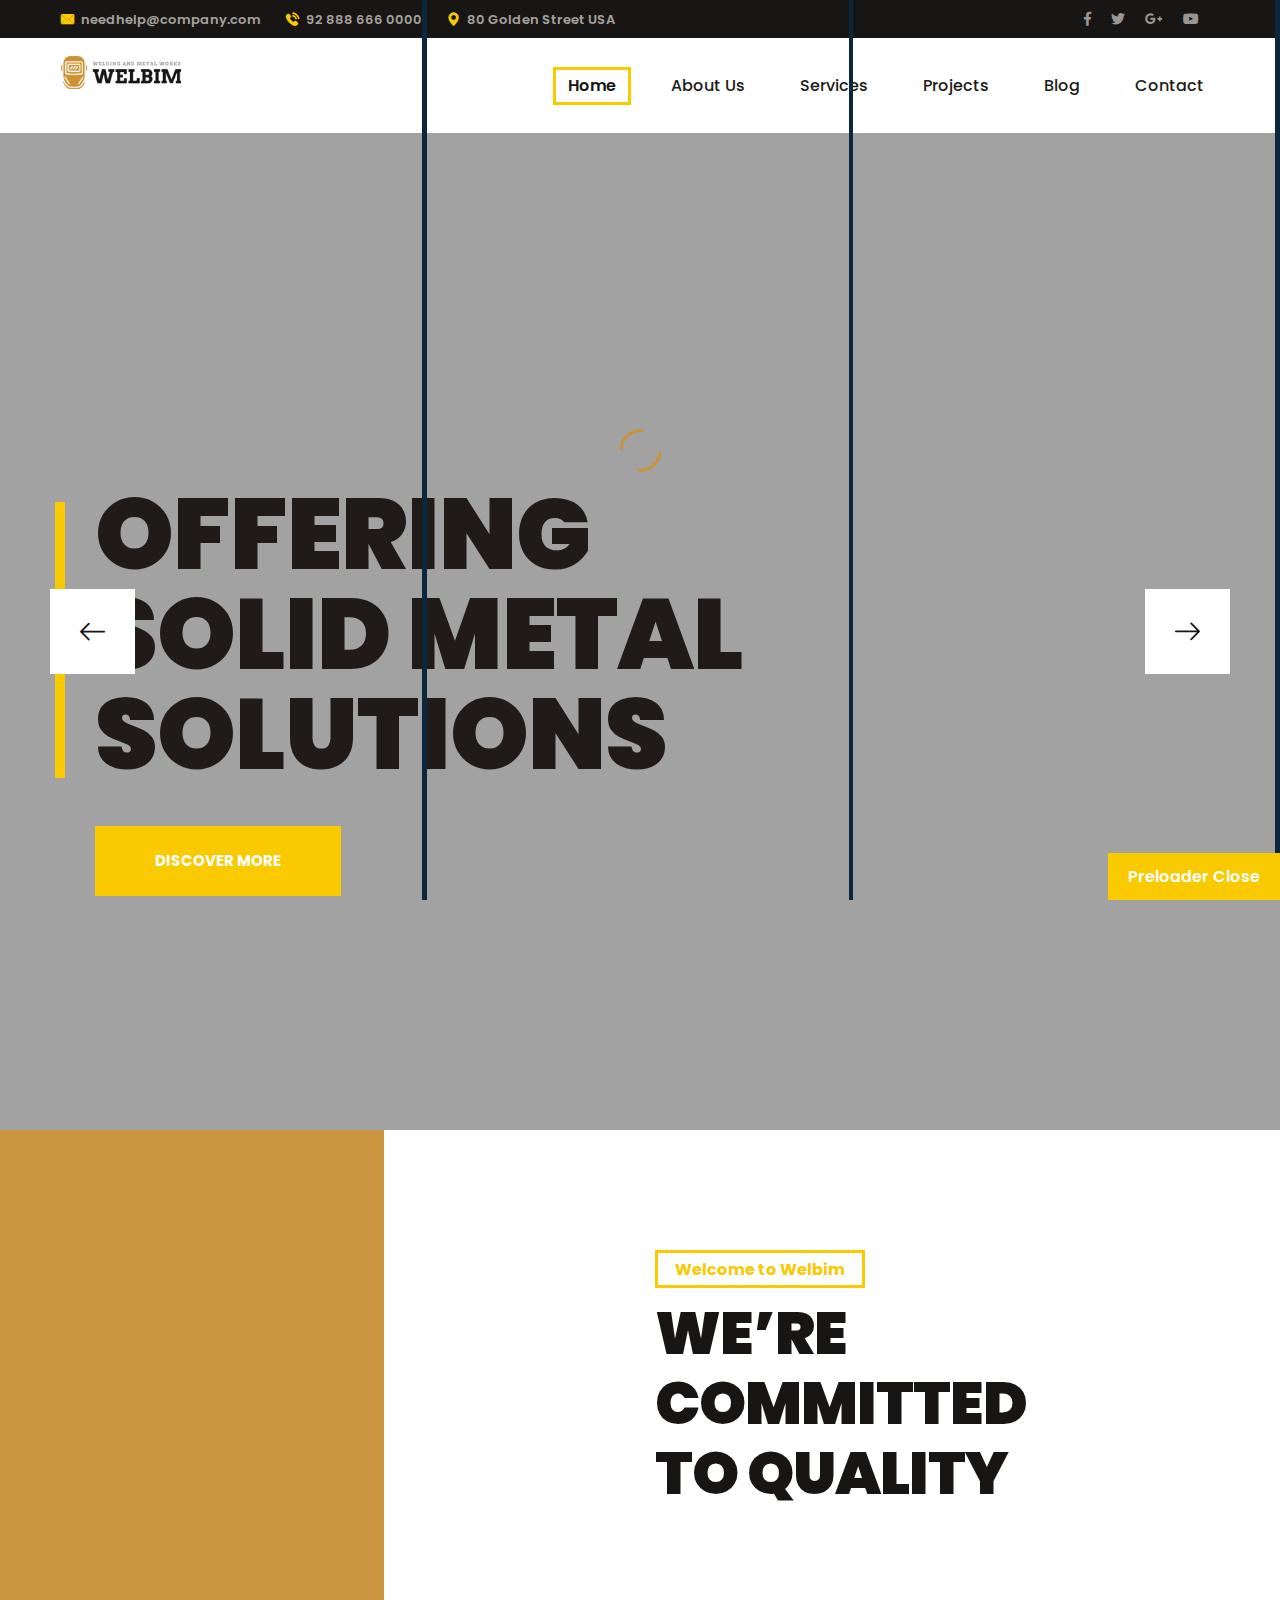
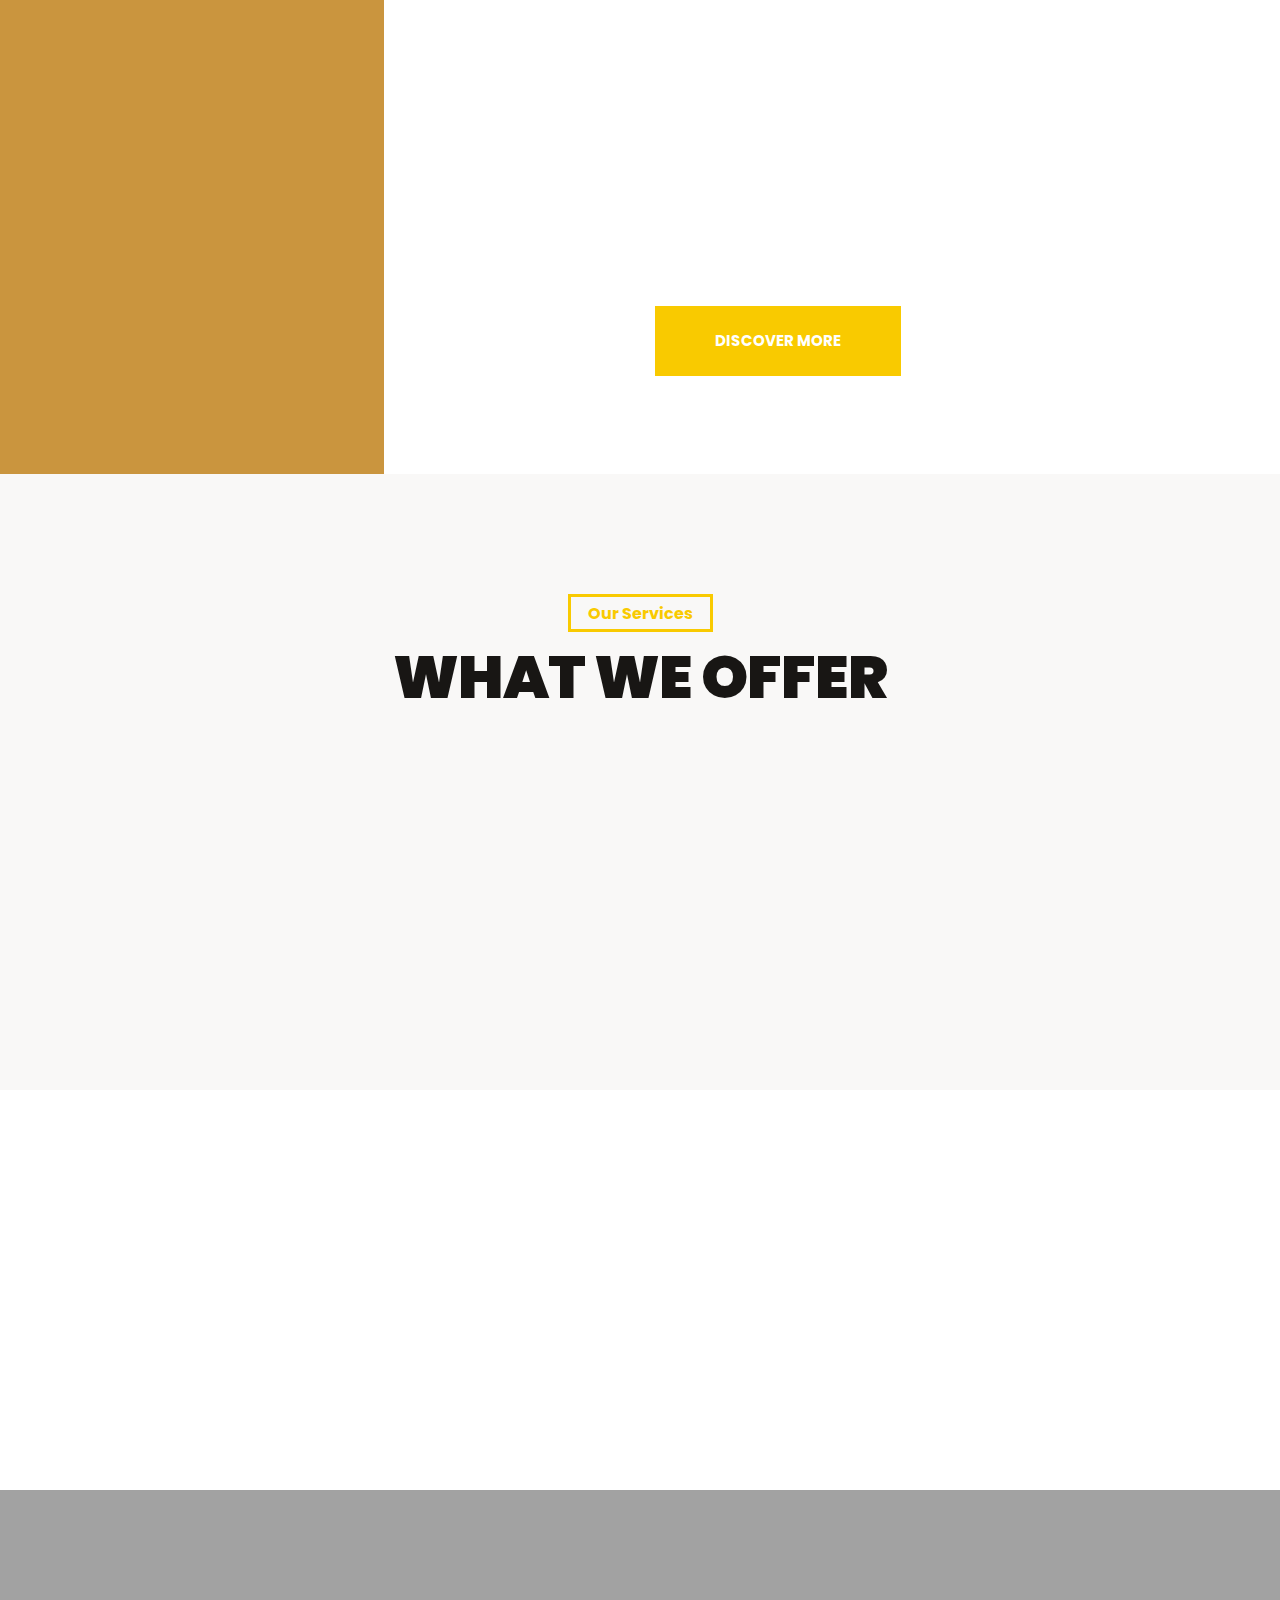
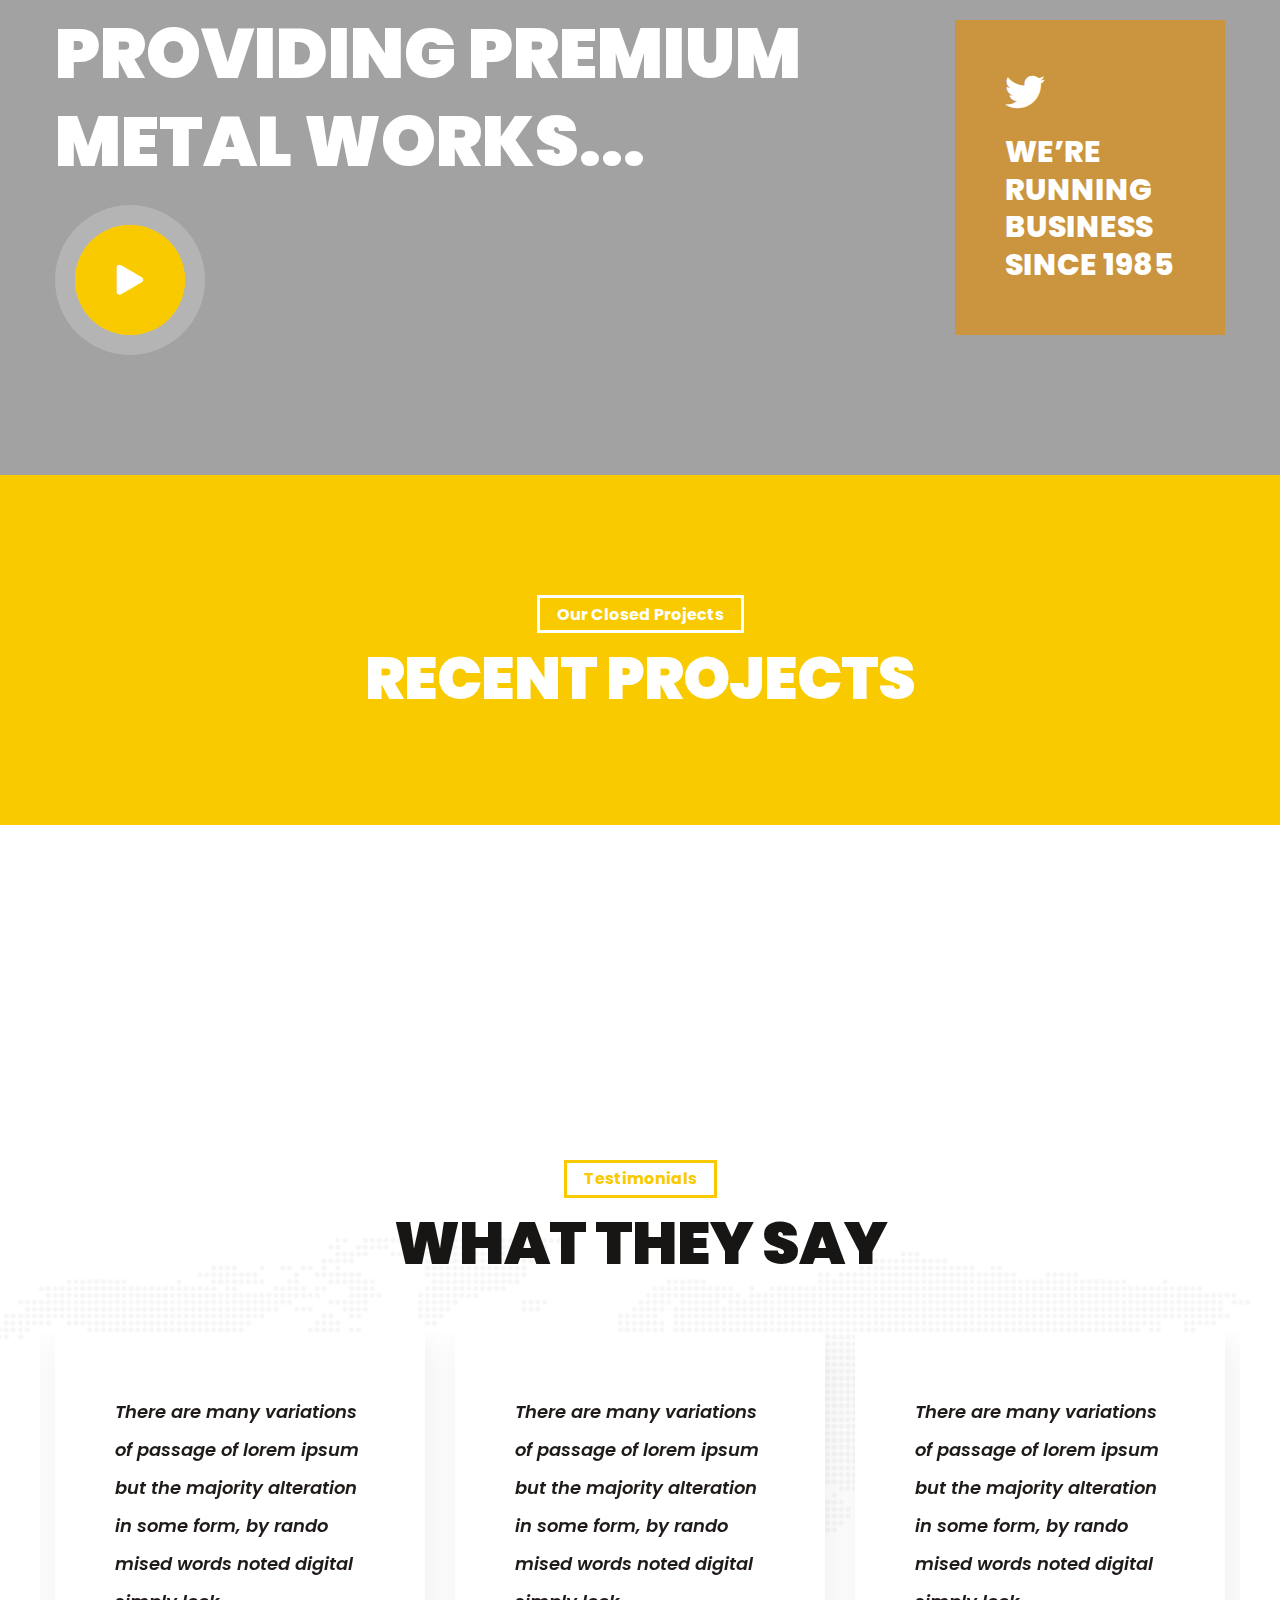
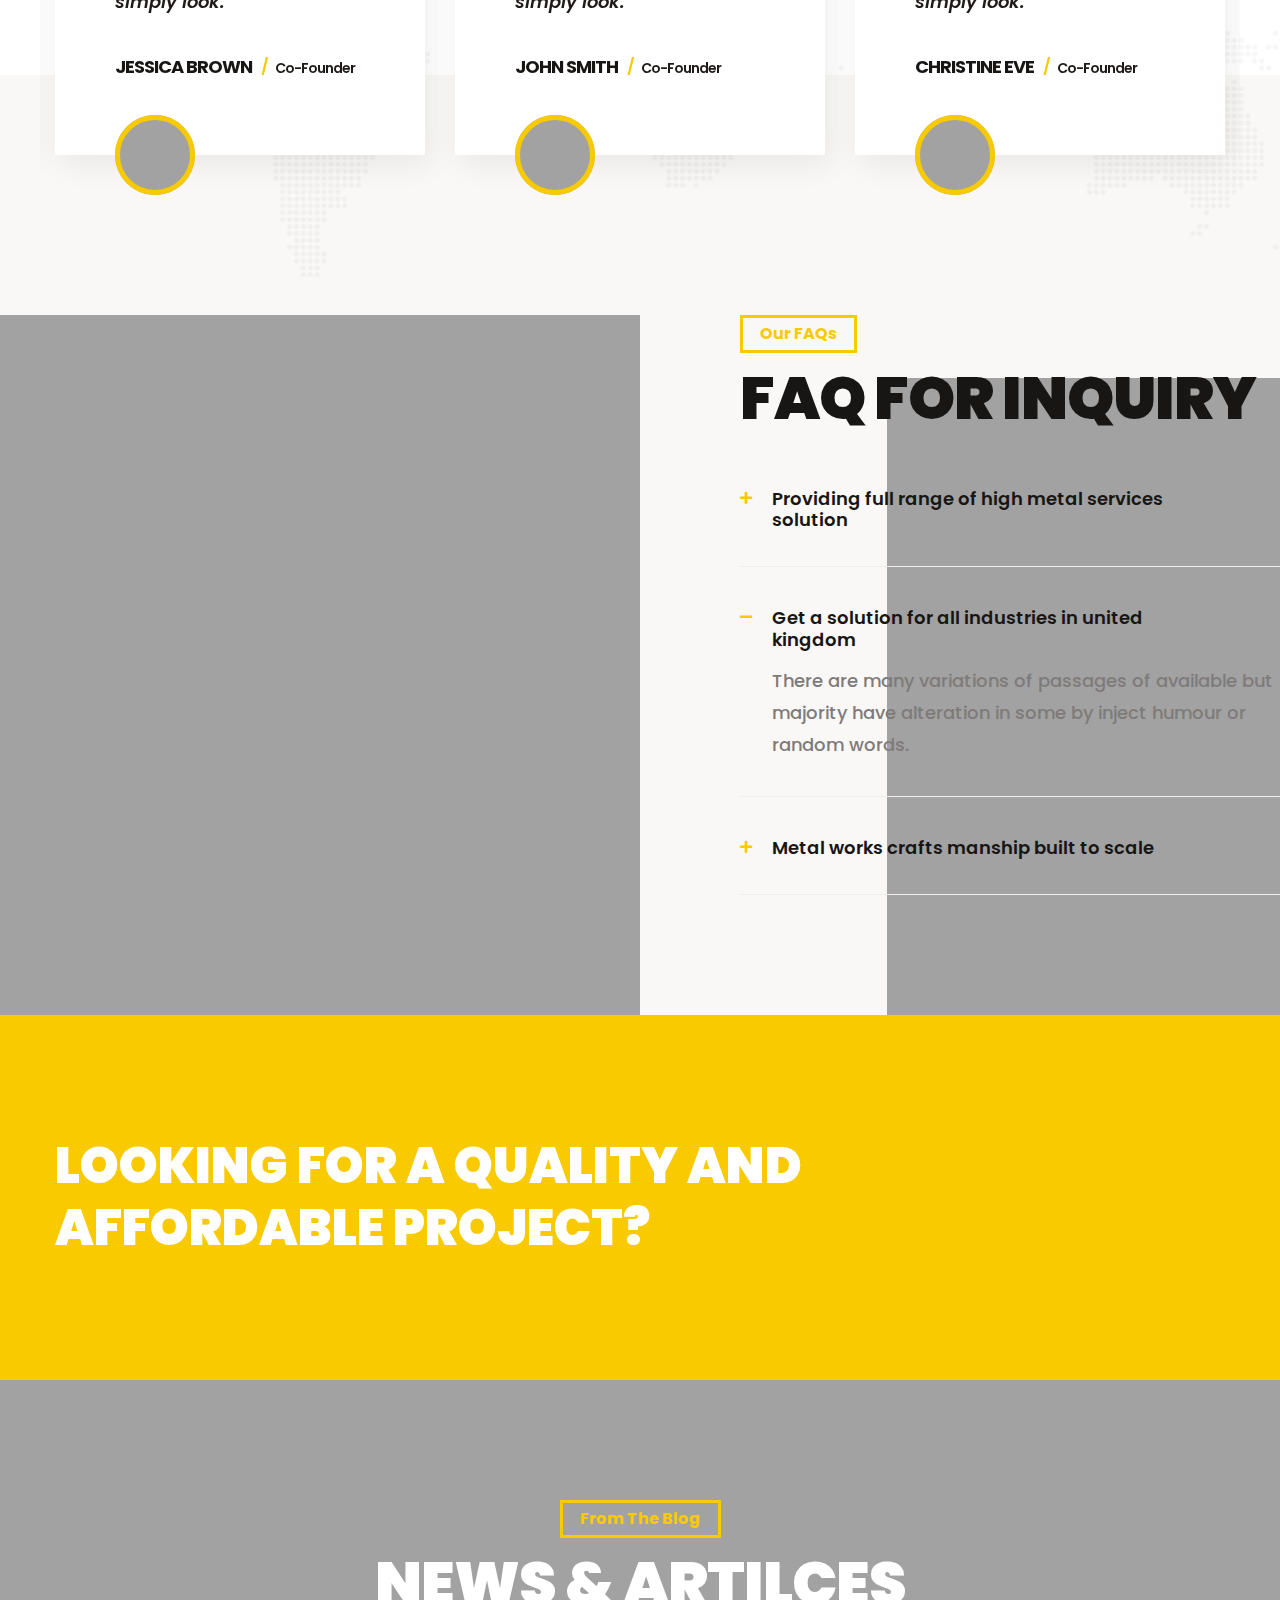
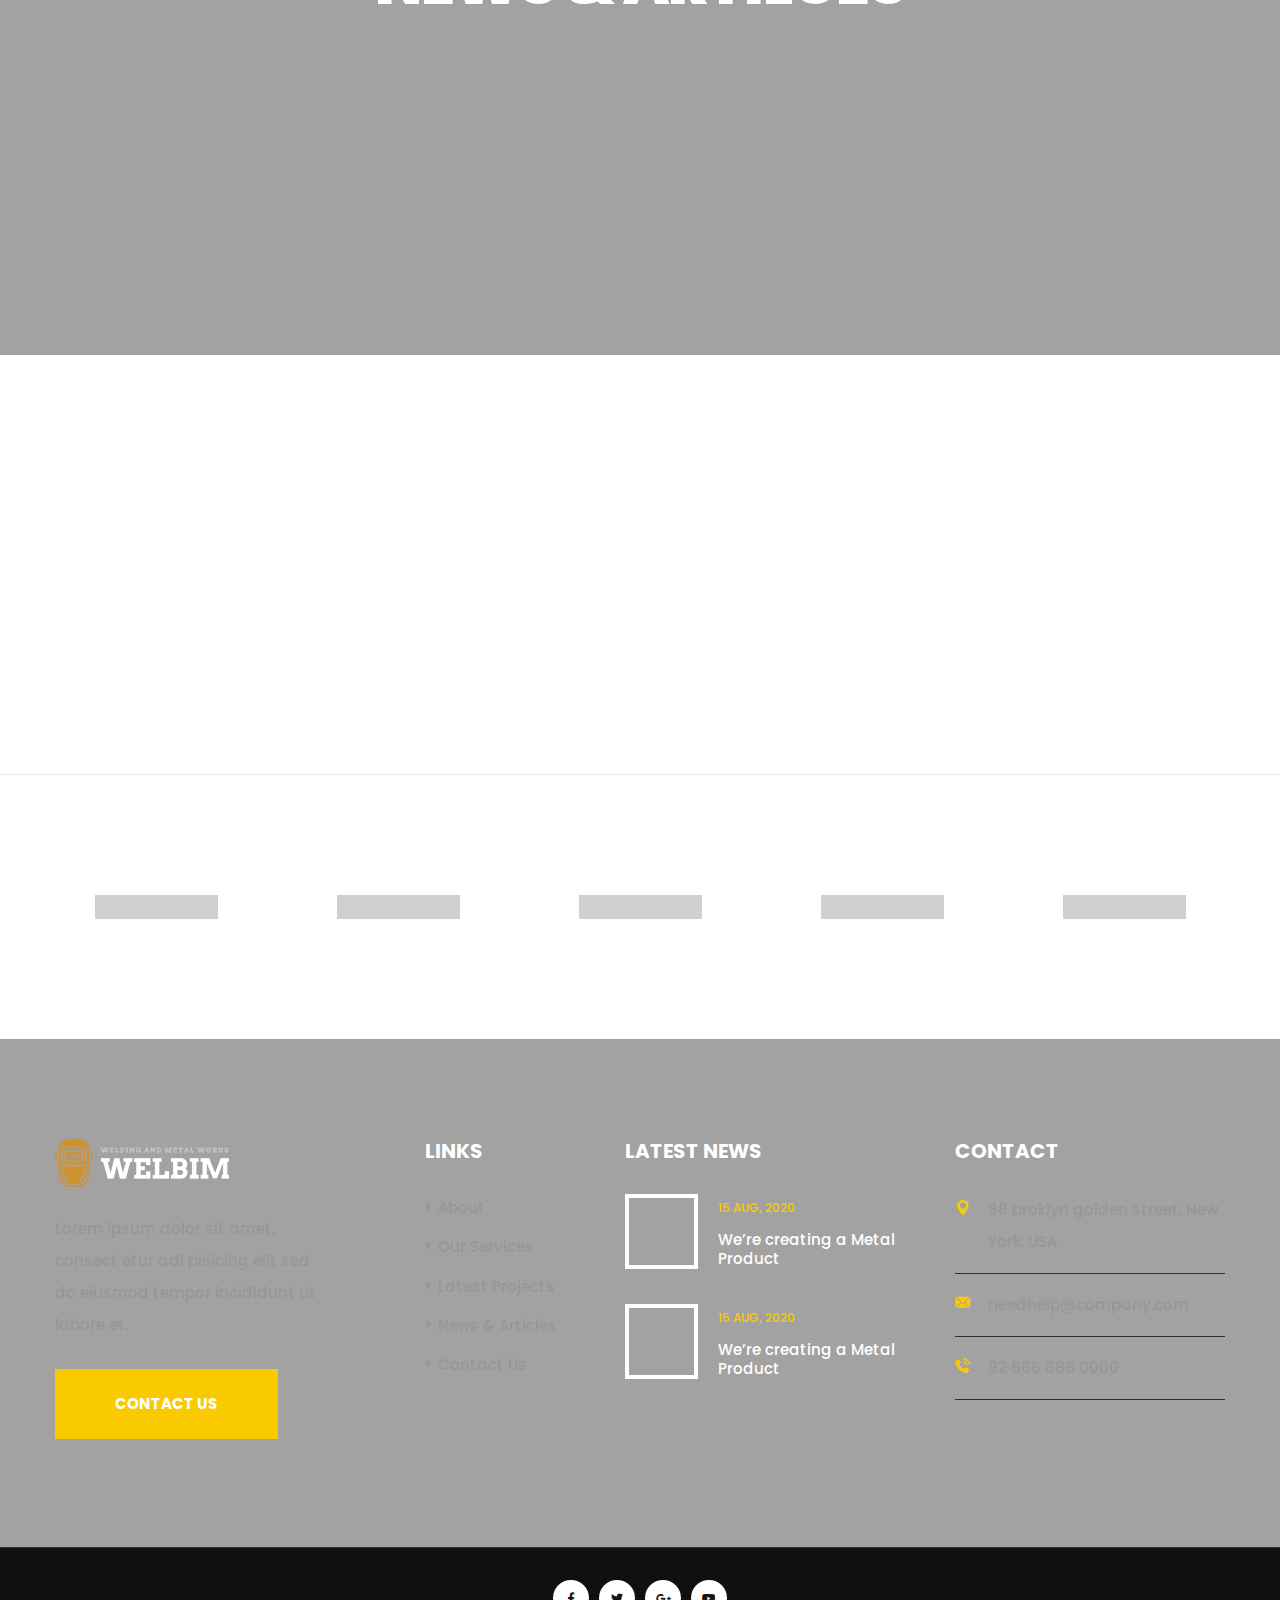
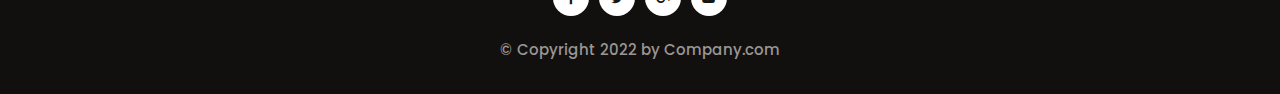
<file: index-2.html>
<!DOCTYPE html>
<html lang="en">
<head>
<meta charset="utf-8">
<title>Welbim Welding and Iron HTML Template</title>
<!-- Stylesheets -->
<link href="assets/css/bootstrap.css" rel="stylesheet">
<link href="assets/css/style.css" rel="stylesheet">
<!-- Responsive File -->
<link href="assets/css/responsive.css" rel="stylesheet">
<!-- Color File -->
<link href="assets/css/color.css" rel="stylesheet">

<link href="https://fonts.googleapis.com/css2?family=Poppins:wght@400;500;600;700;800;900&display=swap" rel="stylesheet">

<link rel="shortcut icon" href="assets/images/favicon.png" type="image/x-icon">
<link rel="icon" href="assets/images/favicon.png" type="image/x-icon">

<!-- Responsive -->
<meta http-equiv="X-UA-Compatible" content="IE=edge">
<meta name="viewport" content="width=device-width, initial-scale=1.0, maximum-scale=1.0, user-scalable=0">
<!--[if lt IE 9]><script src="https://cdnjs.cloudflare.com/ajax/libs/html5shiv/3.7.3/html5shiv.js"></script><![endif]-->
<!--[if lt IE 9]><script src="js/respond.js"></script><![endif]-->
</head>

<body>

<div class="page-wrapper">
    <!-- Preloader -->
    <div class="loader-wrap">
        <div class="preloader"><div class="preloader-close">Preloader Close</div></div>
        <div class="layer layer-one"><span class="overlay"></span></div>
        <div class="layer layer-two"><span class="overlay"></span></div>        
        <div class="layer layer-three"><span class="overlay"></span></div>        
    </div>

    <!-- Main Header -->
    <header class="main-header header-style-two">

        <!-- Header Top -->
        <div class="header-top">
            <div class="auto-container">
                <div class="inner-container">
                    <div class="left-column">
                        <ul class="contact-info">
                            <li><a href="mailto:needhelp@company.com"><i class="flaticon-email-1"></i>needhelp@company.com</a></li>
                            <li><a href="tel:928886660000"><i class="flaticon-telephone"></i>92 888 666 0000</a></li>
                            <li><i class="flaticon-pin"></i>80 Golden Street USA</li>
                        </ul>
                    </div>
                    <div class="right-column">
                        <ul class="social-icon">
                            <li><a href="#"><i class="fab fa-facebook-f"></i></a></li>
                            <li><a href="#"><i class="fab fa-twitter"></i></a></li>
                            <li><a href="#"><i class="fab fa-google-plus-g"></i></a></li>
                            <li><a href="#"><i class="fab fa-youtube"></i></a></li>
                        </ul>
                    </div>
                </div>
            </div>
        </div>

        <!-- Header Upper -->
        <div class="header-upper">
            <div class="auto-container">
                <div class="inner-container">
                    <!--Logo-->
                    <div class="logo-box">
                        <div class="logo"><a href="index.html"><img src="assets/images/logo-2.png" alt=""></a></div>
                    </div>
                    <div class="right-column">
                        <!--Nav Box-->
                        <div class="nav-outer">
                            <!--Mobile Navigation Toggler-->
                            <div class="mobile-nav-toggler"><img src="assets/images/icons/icon-bar.png" alt=""></div>

                            <!-- Main Menu -->
                            <nav class="main-menu navbar-expand-md navbar-light">
                                <div class="collapse navbar-collapse show clearfix" id="navbarSupportedContent">
                                    <ul class="navigation">
                                        <li class="dropdown"><a href="index.html">Home</a>
                                            <ul>
                                                <li><a href="index.html">Home Page 01</a></li>
                                                <li><a href="index-2.html">Home Page 02</a></li>
                                            </ul>
                                        </li>
                                        <li><a href="about.html">About Us</a></li>
                                        <li class="dropdown"><a href="services.html">Services</a>
                                            <ul>
                                                <li><a href="services.html">Services</a></li>
                                                <li><a href="steel-welding.html">Steel Welding</a></li>
                                                <li class="active"><a href="metal-work.html">Metal Works</a></li>
                                                <li><a href="pipe-welding.html">Pipe Welding</a></li>
                                                <li><a href="manufacturing.html">Manufacturing</a></li>
                                                <li><a href="fabrication.html">Fabrication</a></li>
                                                <li><a href="aluminum-system.html">Aluminum system</a></li>
                                            </ul>
                                        </li>
                                        <li class="dropdown"><a href="projects.html">Projects</a>
                                            <ul>
                                                <li><a href="projects.html">Projects </a></li>
                                                <li><a href="project-details.html">Project Details</a></li>
                                            </ul>
                                        </li>
                                        <li class="dropdown"><a href="#">Blog</a>
                                            <ul>
                                                <li><a href="blog.html">Blog </a></li>
                                                <li><a href="blog-details.html">Blog Details</a></li>
                                            </ul>
                                        </li>
                                        <li><a href="contact.html">Contact</a></li>
                                    </ul>
                                </div>
                            </nav>
                        </div>
                    </div>
                    <div class="link-box">
                        <a href="#" class="theme-btn btn-style-one"><span>Request a quote</span></a>
                    </div>                        
                </div>
            </div>
        </div>
        <!--End Header Upper-->

        <!-- Sticky Header  -->
        <div class="sticky-header">
            <div class="header-upper">
                <div class="auto-container">
                    <div class="inner-container">
                        <!--Logo-->
                        <div class="logo-box">
                            <div class="logo"><a href="index.html"><img src="assets/images/logo.png" alt=""></a></div>
                        </div>
                        <div class="right-column">
                            <!--Nav Box-->
                            <div class="nav-outer">
                                <!--Mobile Navigation Toggler-->
                                <div class="mobile-nav-toggler"><img src="assets/images/icons/icon-bar-2.png" alt=""></div>
    
                                <!-- Main Menu -->
                                <nav class="main-menu navbar-expand-md navbar-light">
                                </nav>
                            </div>
                        </div>                        
                    </div>
                </div>
            </div>
        </div><!-- End Sticky Menu -->

        <!-- Mobile Menu  -->
        <div class="mobile-menu">
            <div class="menu-backdrop"></div>
            <div class="close-btn"><span class="icon flaticon-remove"></span></div>
            
            <nav class="menu-box">
                <div class="nav-logo"><a href="index.html"><img src="assets/images/logo.png" alt="" title=""></a></div>
                <div class="menu-outer"><!--Here Menu Will Come Automatically Via Javascript / Same Menu as in Header--></div>
				<!--Social Links-->
				<div class="social-links">
					<ul class="clearfix">
						<li><a href="#"><span class="fab fa-twitter"></span></a></li>
						<li><a href="#"><span class="fab fa-facebook-square"></span></a></li>
						<li><a href="#"><span class="fab fa-pinterest-p"></span></a></li>
						<li><a href="#"><span class="fab fa-instagram"></span></a></li>
						<li><a href="#"><span class="fab fa-youtube"></span></a></li>
					</ul>
                </div>
            </nav>
        </div><!-- End Mobile Menu -->

        <div class="nav-overlay">
            <div class="cursor"></div>
            <div class="cursor-follower"></div>
        </div>
    </header>
    <!-- End Main Header -->

    <!--Search Popup-->
    <div id="search-popup" class="search-popup">
        <div class="close-search theme-btn"><span class="flaticon-remove"></span></div>
        <div class="popup-inner">
            <div class="overlay-layer"></div>
            <div class="search-form">
                <form method="post" action="index.html">
                    <div class="form-group">
                        <fieldset>
                            <input type="search" class="form-control" name="search-input" value="" placeholder="Search Here" required >
                            <input type="submit" value="Search Now!" class="theme-btn">
                        </fieldset>
                    </div>
                </form>
            </div>
        </div>
    </div>

    <!-- Bnner Section -->
    <section class="banner-section style-two">
        <div class="swiper-container banner-slider">
            <div class="swiper-wrapper">
                <!-- Slide Item -->
                <div class="swiper-slide" style="background-image: url(assets/images/main-slider/image-1.jpg);">
                    <div class="content-outer">
                        <div class="content-box">
                            <div class="inner">
                                <h1>offering <br>solid metal <br> solutions</h1>
                                <div class="link-box">
                                    <a href="about.html" class="theme-btn btn-style-one"><span>Discover More</span></a>
                                </div>
                            </div>
                        </div>
                    </div>
                </div>
                <!-- Slide Item -->
                <div class="swiper-slide" style="background-image: url(assets/images/main-slider/image-2.jpg);">
                    <div class="content-outer">
                        <div class="content-box">
                            <div class="inner">
                                <h1>offering <br>solid metal <br> solutions</h1>
                                <div class="link-box">
                                    <a href="about.html" class="theme-btn btn-style-one"><span>Discover More</span></a>
                                </div>
                            </div>                              
                        </div>
                    </div>
                </div>
                <!-- Slide Item -->
                <div class="swiper-slide" style="background-image: url(assets/images/main-slider/image-3.jpg);">
                    <div class="content-outer">
                        <div class="content-box">
                            <div class="inner">
                                <h1>offering <br>solid metal <br> solutions</h1>
                                <div class="link-box">
                                    <a href="about.html" class="theme-btn btn-style-one"><span>Discover More</span></a>
                                </div>
                            </div>                      
                        </div>
                    </div>
                </div>
            </div>
        </div>
        <div class="banner-slider-nav">
            <div class="banner-slider-control banner-slider-button-prev"><span><i class="flaticon-left-arrow"></i></span></div>
            <div class="banner-slider-control banner-slider-button-next"><span><i class="flaticon-left-arrow"></i></span> </div>
        </div>
    </section>
    <!-- End Bnner Section -->

    <!-- Welcome Section two -->
    <section class="welcome-section-two">
        <div class="side-image" style="background-image: url(assets/images/resource/image-7.jpg)"></div>
        <div class="auto-container">
            <div class="row">
                <div class="col-lg-6">
                    <div class="image-wrapper">
                        <div class="image-one wow fadeInUp" data-wow-duration="1500ms"><img src="assets/images/resource/image-8.jpg" alt=""></div>
                    </div>
                </div>
                <div class="col-lg-6">
                    <div class="content-side">
                        <div class="sec-title mb-30">
                            <div class="sub-title">Welcome to Welbim</div>
                            <h2>We’re Committed <br> To quality</h2>
                        </div>
                        <div class="text wow fadeInUp" data-wow-duration="1500ms">Lorem ipsum dolor sit amet, consectetur adipisicing elit sed do eiusmod tempor incididunt ut labore et dolore magna aliqua. quis nostrud exercitation.</div>
                        <div class="bottom-content">
                            <div class="experience-years wow fadeInUp" data-wow-duration="1500ms">
                                <div class="icon"><span class="fab fa-twitter"></span></div>
                                <h4>36 Years of <br> Expericence</h4>
                            </div>
                            <div class="progress-levels">
                                <!--Skill Box-->
                                <div class="progress-box wow fadeIn" data-wow-delay="100ms" data-wow-duration="1500ms">
                                    <h5>Welding</h5>
                                    <div class="inner">
                                        <div class="bar">
                                            <div class="bar-innner"><div class="bar-fill" data-percent="91"><div class="percent"></div></div></div>
                                        </div>                                
                                    </div>
                                </div>
                                <!--Skill Box-->
                                <div class="progress-box wow fadeIn" data-wow-delay="100ms" data-wow-duration="1500ms">
                                    <h5>Metal Work</h5>
                                    <div class="inner">
                                        <div class="bar">
                                            <div class="bar-innner"><div class="bar-fill" data-percent="78"><div class="percent"></div></div></div>
                                        </div>                                
                                    </div>
                                </div>
                            </div>
                            <ul class="list wow fadeInUp" data-wow-duration="1500ms">
                                <li>We provide 24/7 service</li>
                                <li>We use latest technology</li>
                            </ul>
                            <div class="link">
                                <a href="about.html" class="theme-btn btn-style-one"><span>Discover More</span></a>
                            </div>
                        </div>
                        
                    </div>
                </div>
            </div>
        </div>
    </section>

    <!-- Services Section -->
    <section class="services-section style-two">
        <div class="auto-container">
            <div class="sec-title text-center">
                <div class="sub-title">Our Services</div>
                <h2>What we offer</h2>
            </div>
            <div class="row">
                <div class="col-lg-4 col-md-6 service-block">
                    <div class="inner-box wow fadeInUp" data-wow-duration="1500ms">
                        <div class="image"><span class="border-shape"></span><img src="assets/images/resource/image-4.jpg" alt=""></div>
                        <div class="content">
                            <h3><a href="steel-welding.html"> Steel Welding</a></h3>
                            <div class="text">Lorem ipsum is simply free <br> text dolor sit am adipi we help you is in <br> the right jobs sicing elit.</div>
                            <div class="link">
                                <a href="steel-welding.html" class="theme-btn btn-style-one"><span>Read More</span></a>
                            </div>
                        </div>
                    </div>
                </div>
                <div class="col-lg-4 col-md-6 service-block">
                    <div class="inner-box wow fadeInDown" data-wow-duration="1500ms">
                        <div class="image"><span class="border-shape"></span><img src="assets/images/resource/image-5.jpg" alt=""></div>
                        <div class="content">
                            <h3><a href="metal-work.html"> Metal Works</a></h3>
                            <div class="text">Lorem ipsum is simply free <br> text dolor sit am adipi we help you is in <br> the right jobs sicing elit.</div>
                            <div class="link">
                                <a href="metal-work.html" class="theme-btn btn-style-one"><span>Read More</span></a>
                            </div>
                        </div>
                    </div>
                </div>
                <div class="col-lg-4 col-md-6 service-block">
                    <div class="inner-box wow fadeInUp" data-wow-duration="1500ms">
                        <div class="image"><span class="border-shape"></span><img src="assets/images/resource/image-6.jpg" alt=""></div>
                        <div class="content">
                            <h3><a href="pipe-welding.html">Pipe Welding</a></h3>
                            <div class="text">Lorem ipsum is simply free <br> text dolor sit am adipi we help you is in <br> the right jobs sicing elit.</div>
                            <div class="link">
                                <a href="pipe-welding.html" class="theme-btn btn-style-one"><span>Read More</span></a>
                            </div>
                        </div>
                    </div>
                </div>
            </div>
        </div>
    </section>

    <!-- Video section -->
    <section class="video-section" style="background-image: url(assets/images/background/bg-6.jpg);">
        <div class="auto-container">
            <div class="row">
                <div class="col-lg-9">
                    <h2>providing premium <br> metal works...</h2>
                    <div class="video-btn"><a href="https://www.youtube.com/watch?v=nfP5N9Yc72A&amp;t=28s" class="overlay-link play-now ripple" data-fancybox="gallery" data-caption=""><span class="fas fa-play"></span> </a></div>
                </div>
                <div class="col-lg-3">
                    <div class="icon-box" style="background-image: url(assets/images/background/bg-8.jpg);">
                        <div class="icon"><span class="fab fa-twitter"></span></div>
                        <h4>we’re <br> Running <br> Business <br> Since 1985</h4>
                    </div>
                </div>
            </div>
        </div>
    </section>

    <!-- Projects section -->
    <section class="projects-section">
        <div class="auto-container">
            <div class="sec-title text-center light">
                <div class="sub-title">Our Closed Projects</div>
                <h2>Recent projects</h2>
            </div>
            <div class="row">
                <div class="col-xl-3 col-lg-6 project-block">
                    <div class="inner-box wow fadeInUp" data-wow-duration="1500ms">
                        <div class="image"><img src="assets/images/resource/project-1.jpg" alt=""></div>
                        <h4><a href="project-details.html">Steel Welding</a></h4>
                    </div>
                </div>
                <div class="col-xl-3 col-lg-6 project-block">
                    <div class="inner-box wow fadeInDown" data-wow-duration="1500ms">
                        <div class="image"><img src="assets/images/resource/project-2.jpg" alt=""></div>
                        <h4><a href="project-details.html">Metal Work</a></h4>
                    </div>
                </div>
                <div class="col-xl-3 col-lg-6 project-block">
                    <div class="inner-box wow fadeInUp" data-wow-duration="1500ms">
                        <div class="image"><img src="assets/images/resource/project-3.jpg" alt=""></div>
                        <h4><a href="project-details.html">Pipe Welding</a></h4>
                    </div>
                </div>
                <div class="col-xl-3 col-lg-6 project-block">
                    <div class="inner-box wow fadeInDown" data-wow-duration="1500ms">
                        <div class="image"><img src="assets/images/resource/project-4.jpg" alt=""></div>
                        <h4><a href="project-details.html">Joins the Metal</a></h4>
                    </div>
                </div>
            </div>
        </div>
    </section>

    <!-- Testimonials section two -->
    <section class="testimonials-section-two pt-0" style="background-image: url(assets/images/resource/map.png)">
        <div class="auto-container">
            <div class="sec-title text-center">
                <div class="sub-title text-center">Testimonials</div>
                <h2>What they say</h2>
            </div>
            <div class="row">
                <div class="theme_carousel owl-theme owl-carousel" data-options='{"loop": true, "margin": 0, "autoheight":true, "lazyload":true, "nav": true, "dots": true, "autoplay": true, "autoplayTimeout": 6000, "smartSpeed": 1000, "responsive":{ "0" :{ "items": "1" }, "600" :{ "items" : "1" }, "768" :{ "items" : "2" } , "992":{ "items" : "2" }, "1200":{ "items" : "3" }}}'>
                    <div class="testimonial-block-two">
                        <div class="inner-box">                            
                            <div class="text">There are many variations of passage of lorem ipsum but the majority alteration in some form, by rando mised words noted digital simply look.
                            </div>
                            <h4>Jessica Brown <span>Co-Founder</span></h4>
                            <div class="author-thumb">
                                <img src="assets/images/resource/author-1.jpg" alt="">
                            </div>
                        </div>
                    </div>
                    <div class="testimonial-block-two">
                        <div class="inner-box">                            
                            <div class="text">There are many variations of passage of lorem ipsum but the majority alteration in some form, by rando mised words noted digital simply look.
                            </div>
                            <h4>John Smith  <span>Co-Founder</span></h4>
                            <div class="author-thumb">
                                <img src="assets/images/resource/author-2.jpg" alt="">
                            </div>
                        </div>
                    </div>
                    <div class="testimonial-block-two">
                        <div class="inner-box">                            
                            <div class="text">There are many variations of passage of lorem ipsum but the majority alteration in some form, by rando mised words noted digital simply look.
                            </div>
                            <h4>Christine eve <span>Co-Founder</span></h4>
                            <div class="author-thumb">
                                <img src="assets/images/resource/author-3.jpg" alt="">
                            </div>
                        </div>
                    </div>
                    <!-- End -->
                </div>
            </div>            
        </div>
    </section>

    <!-- Faq section -->
    <section class="faq-section">
        <div class="side-image"><img src="assets/images/resource/image-10.jpg" alt=""></div>
        <div class="auto-container">
            <div class="row">
                <div class="col-lg-6 column" style="background-image: url(assets/images/resource/image-9.jpg);">
                    <div class="image"><img src="assets/images/resource/image-9.jpg" alt=""></div>
                </div>
                <div class="col-lg-6">
                    <div class="inner-container">
                        <div class="sec-title">
                            <div class="sub-title">Our FAQs</div>
                            <h2>faq for inquiry</h2>
                        </div>
                        <ul class="accordion-box">
                            <!--Accordion Block-->
                            <li class="accordion block">
                                <div class="acc-btn"><div class="icon-outer"><span class="fas fa-plus"></span></div>Providing full range of high metal services solution</div>
                                <div class="acc-content">
                                    <div class="content">
                                        <div class="text">There are many variations of passages of available but majority have alteration in some by inject humour or random words. 
                                        </div>
                                    </div>
                                </div>
                            </li>
            
                            <!--Accordion Block-->
                            <li class="accordion block">
                                <div class="acc-btn active"><div class="icon-outer"><span class="fas fa-plus"></span></div>Get a solution for all industries in united kingdom</div>
                                <div class="acc-content current">
                                    <div class="content">
                                        <div class="text">There are many variations of passages of available but majority have alteration in some by inject humour or random words. 
                                        </div>
                                    </div>
                                </div>
                            </li>
            
                            <!--Accordion Block-->
                            <li class="accordion block">
                                <div class="acc-btn"><div class="icon-outer"><span class="fas fa-plus"></span></div> Metal works crafts manship built to scale</div>
                                <div class="acc-content">
                                    <div class="content">
                                        <div class="text">There are many variations of passages of available but majority have alteration in some by inject humour or random words. 
                                        </div>
                                    </div>
                                </div>
                            </li>                       
                            <!-- End Block -->
                        </ul>
                    </div>
                </div>
            </div>
        </div>
    </section>

    <!-- CTA Section -->
    <section class="cta-section">
        <div class="auto-container">
            <div class="wrapper-box">
                <h3>Looking for a quality and <br>affordable project?</h3>
                <div class="link wow fadeInUp" data-wow-duration="1500ms">
                    <a href="#" class="theme-btn btn-style-one"><span>Contact With Us</span></a>
                </div>
            </div>
        </div>
    </section>
    

    <!-- News section two -->
    <section class="news-section-two">
        <div class="sec-bg" style="background-image: url(assets/images/background//bg-7.jpg);"></div>
        <div class="auto-container">
            <div class="sec-title light text-center">
                <div class="sub-title">From The Blog</div>
                <h2>News & artilces</h2>
            </div>
            <div class="row">
                <div class="col-lg-4 news-block-two">
                    <div class="inner-box wow fadeInUp" data-wow-duration="1500ms">
                        <div class="image">
                            <a href="blog-details.html"><img src="assets/images/resource/news-6.jpg" alt=""></a>
                            <div class="date">20 Aug, 2020</div>
                        </div>
                        <div class="content">
                            <div class="post-meta"> <a href="#"><i class="far fa-user-circle"></i> Admin</a> <a href="#"><i class="far fa-comments"></i> 2 Comments </a></div>
                            <h4><a href="blog-details.html">It Joins two pieces of metal</a></h4>
                            <div class="text">There are not many of passages of lorem ipsum available alteration in some form.</div>
                        </div>
                    </div>
                </div>
                <div class="col-lg-4 news-block-two">
                    <div class="inner-box wow fadeInDown" data-wow-duration="1500ms">
                        <div class="image">
                            <a href="blog-details.html"><img src="assets/images/resource/news-7.jpg" alt=""></a>
                            <div class="date">20 Aug, 2020</div>
                        </div>
                        <div class="content">
                            <div class="post-meta"> <a href="#"><i class="far fa-user-circle"></i> Admin</a> <a href="#"><i class="far fa-comments"></i> 2 Comments </a></div>
                            <h4><a href="blog-details.html">It Joins two pieces of metal</a></h4>
                            <div class="text">There are not many of passages of lorem ipsum available alteration in some form.</div>
                        </div>
                    </div>
                </div>
                <div class="col-lg-4 news-block-two">
                    <div class="inner-box wow fadeInUp" data-wow-duration="1500ms">
                        <div class="image">
                            <a href="blog-details.html"><img src="assets/images/resource/news-8.jpg" alt=""></a>
                            <div class="date">20 Aug, 2020</div>
                        </div>
                        <div class="content">
                            <div class="post-meta"> <a href="#"><i class="far fa-user-circle"></i> Admin</a> <a href="#"><i class="far fa-comments"></i> 2 Comments </a></div>
                            <h4><a href="blog-details.html">It Joins two pieces of metal</a></h4>
                            <div class="text">There are not many of passages of lorem ipsum available alteration in some form.</div>
                        </div>
                    </div>
                </div>
            </div>
        </div>
    </section>

    <!-- Clients Logo Section -->
    <section class="clients-logo-section">
        <div class="auto-container">
            <!--Sponsors Carousel-->
            <div class="theme_carousel owl-theme owl-carousel" data-options='{"loop": true, "margin": 40, "autoheight":true, "lazyload":true, "nav": true, "dots": true, "autoplay": true, "autoplayTimeout": 6000, "smartSpeed": 300, "responsive":{ "0" :{ "items": "1" }, "600" :{ "items" : "2" }, "768" :{ "items" : "3" } , "992":{ "items" : "4" }, "1200":{ "items" : "5" }}}'>
                <div class="slide-item"><div class="image"><img src="assets/images/resource/clients-logo-1.png" alt=""></div></div>
                <div class="slide-item"><div class="image"><img src="assets/images/resource/clients-logo-2.png" alt=""></div></div>
                <div class="slide-item"><div class="image"><img src="assets/images/resource/clients-logo-3.png" alt=""></div></div>
                <div class="slide-item"><div class="image"><img src="assets/images/resource/clients-logo-4.png" alt=""></div></div>
                <div class="slide-item"><div class="image"><img src="assets/images/resource/clients-logo-5.png" alt=""></div></div>
            </div>
        </div>
    </section>
    

    <!--Main Footer-->
    <footer class="main-footer" style="background-image: url(assets/images/background/bg-5.jpg);">
        <div class="upper-box">
            <div class="auto-container">
                <div class="row">
                    <div class="col-lg-3 col-md-6">
                        <div class="widget about-widget">
                            <div class="logo"><a href="index.html"><img src="assets/images/logo.png" alt=""></a></div>
                            <div class="text">Lorem ipsum dolor sit amet, consect etur adi pisicing elit sed do eiusmod tempor incididunt ut labore et.</div>
                            <div class="link-box">
                                <a href="#" class="theme-btn btn-style-one"><span>Contact Us</span></a>
                            </div>
                        </div>
                    </div>
                    <div class="col-lg-3 col-md-6">
                        <div class="widget links-widget">
                            <h4 class="widget_title">Links</h4>
                            <div class="widget-content">
                                <ul class="list">
                                    <li><a href="#"> About </a></li>
                                    <li><a href="#">Our Services</a></li>
                                    <li><a href="#">Latest Projects</a></li>
                                    <li><a href="#">News & Articles</a></li>
                                    <li><a href="#">Contact Us</a></li>
                                </ul>
                            </div>
                        </div>
                    </div>
                    <div class="col-lg-3 col-md-6">
                        <div class="widget news-widget">
                            <h4 class="widget_title">Latest News</h4>
                            <div class="news-widget-wrapper">
                                <div class="post">
                                    <div class="image"><a href="blog-details.html"><img src="assets/images/resource/news-4.jpg" alt=""></a></div>
                                    <div class="content">
                                        <div class="date">15 Aug, 2020</div>
                                        <h4><a href="blog-details.html"> We’re creating a Metal <br>Product</a></h4>
                                    </div>
                                </div>
                                <div class="post">
                                    <div class="image"><a href="blog-details.html"><img src="assets/images/resource/news-5.jpg" alt=""></a></div>
                                    <div class="content">
                                        <div class="date">15 Aug, 2020</div>
                                        <h4><a href="blog-details.html"> We’re creating a Metal <br>Product</a></h4>
                                    </div>
                                </div>
                            </div>
                        </div>
                    </div>
                    <div class="col-lg-3 col-md-6">
                        <div class="widget contact-widget">
                            <h4 class="widget_title">Contact</h4>
                            <div class="wrapper-box">
                                <div class="icon-box">
                                    <div class="icon"><span class="flaticon-pin"></span></div>
                                    <div class="text">88 broklyn golden street, New
                                        York. USA</div>
                                </div>
                                <div class="icon-box">
                                    <div class="icon"><span class="flaticon-email-1"></span></div>
                                    <div class="text"><a href="mailto:needhelp@company.com">needhelp@company.com</a></div>
                                </div>                                
                                <div class="icon-box">
                                    <div class="icon"><span class="flaticon-telephone"></span></div>
                                    <div class="text"><a href="tel:926668880000">92 666 888 0000</a></div>
                                </div>
                            </div>
                        </div>
                    </div>
                </div>
            </div> 
        </div>               
    </footer>
    <!--End Main Footer-->

    <div class="footer-bottom">
        <div class="auto-container">
            <div class="content">
                <ul class="social-icon">
                    <li><a href="#"><i class="fab fa-facebook-f"></i></a></li>
                    <li><a href="#"><i class="fab fa-twitter"></i></a></li>
                    <li><a href="#"><i class="fab fa-google-plus-g"></i></a></li>
                    <li><a href="#"><i class="fab fa-youtube"></i></a></li>
                </ul>
                <div class="copyright-text">© Copyright 2022 by Company.com</div>
            </div>            
        </div>
    </div>
	
</div>
<!--End pagewrapper-->

<!--Scroll to top-->
<div class="scroll-to-top scroll-to-target" data-target="html"><span class="flaticon-right-arrow-4"></span></div>

<script src="assets/js/jquery.js"></script>
<script src="assets/js/popper.min.js"></script>
<script src="assets/js/bootstrap.min.js"></script>
<script src="assets/js/bootstrap-select.min.js"></script>
<script src="assets/js/jquery.fancybox.js"></script>
<script src="assets/js/isotope.js"></script>
<script src="assets/js/owl.js"></script>
<script src="assets/js/appear.js"></script>
<script src="assets/js/wow.js"></script>
<script src="assets/js/lazyload.js"></script>
<script src="assets/js/scrollbar.js"></script>
<script src="assets/js/TweenMax.min.js"></script>
<script src="assets/js/swiper.min.js"></script>
<script src="assets/js/jquery.polyglot.language.switcher.js"></script>
<script src="assets/js/jquery.ajaxchimp.min.js"></script>
<script src="assets/js/parallax-scroll.js"></script>

<script src="assets/js/script.js"></script>


</body>
</html>
</file>
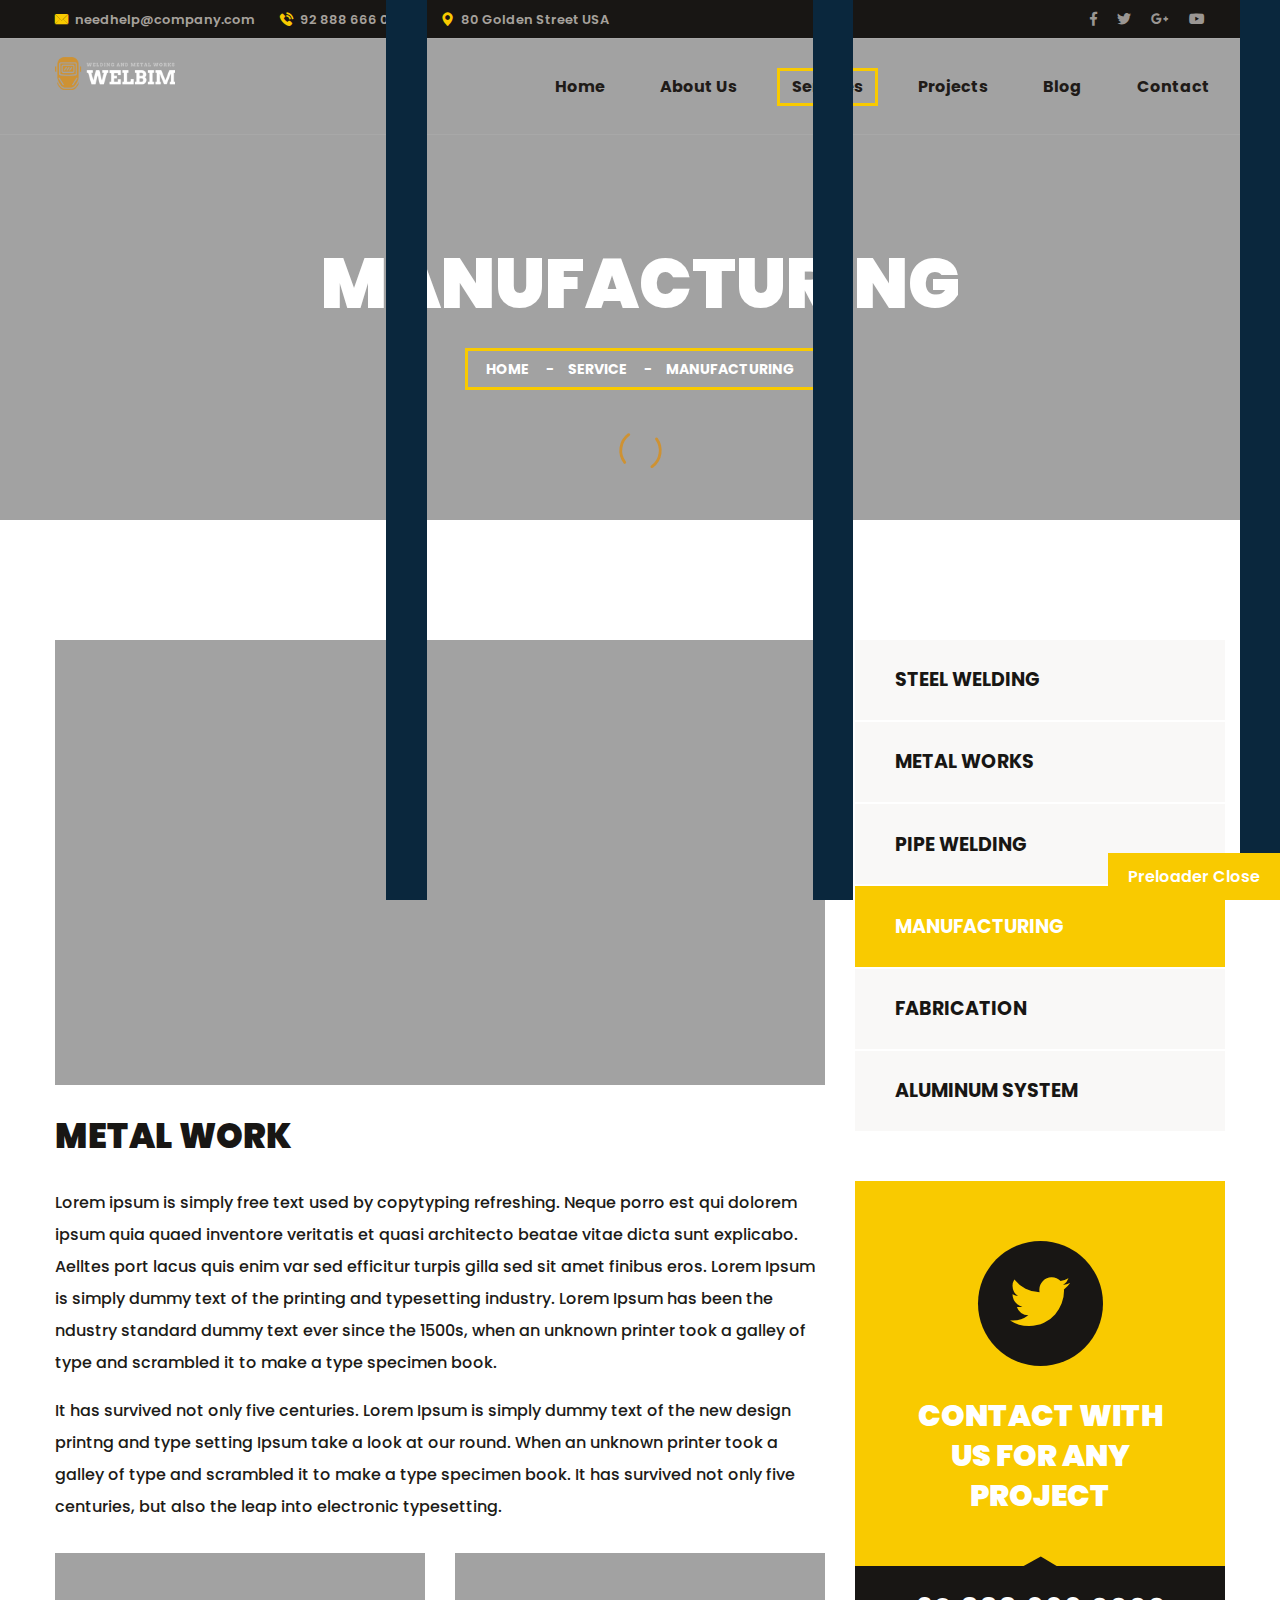
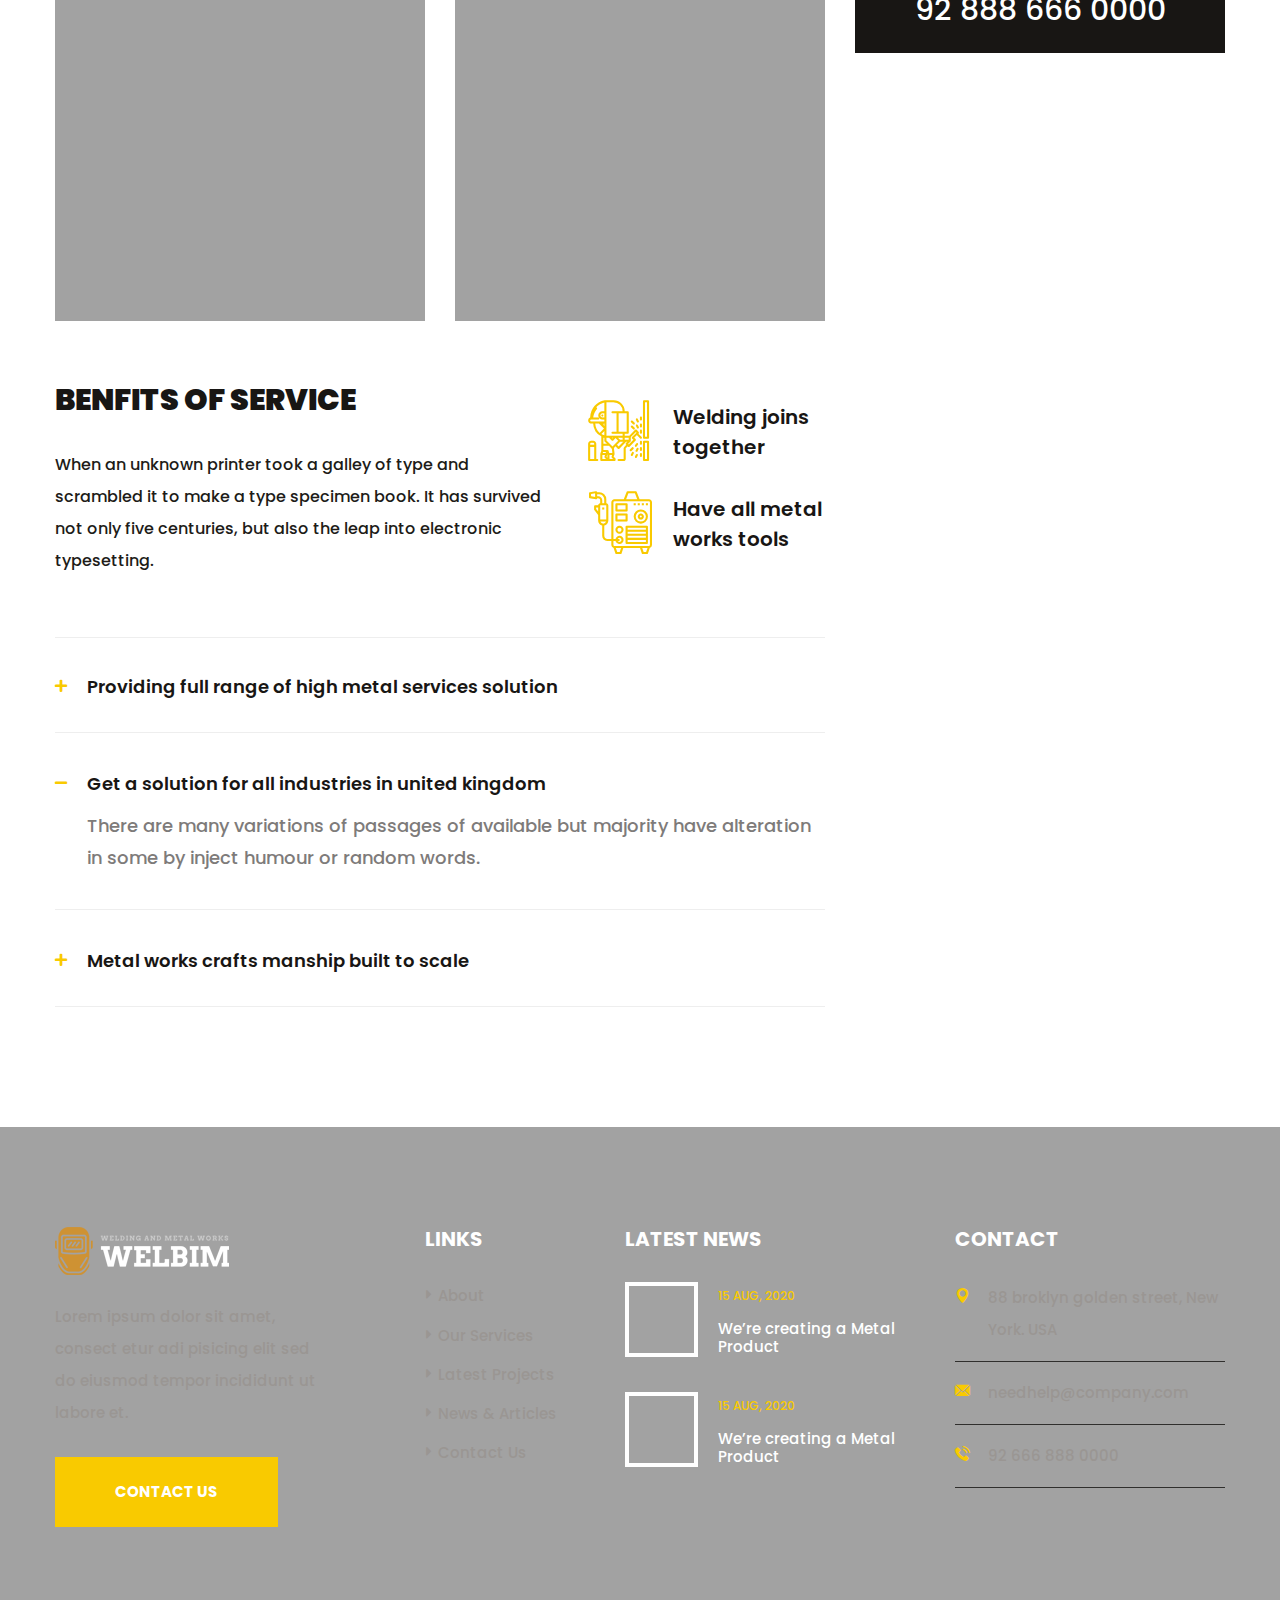
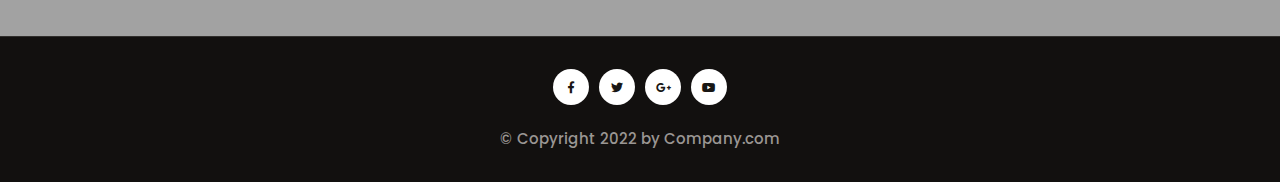
<file: manufacturing.html>
<!DOCTYPE html>
<html lang="en">
<head>
<meta charset="utf-8">
<title>Welbim Welding and Iron HTML Template</title>
<!-- Stylesheets -->
<link href="assets/css/bootstrap.css" rel="stylesheet">
<link href="assets/css/style.css" rel="stylesheet">
<!-- Responsive File -->
<link href="assets/css/responsive.css" rel="stylesheet">
<!-- Color File -->
<link href="assets/css/color.css" rel="stylesheet">

<link href="https://fonts.googleapis.com/css2?family=Poppins:wght@400;500;600;700;800;900&display=swap" rel="stylesheet">

<link rel="shortcut icon" href="assets/images/favicon.png" type="image/x-icon">
<link rel="icon" href="assets/images/favicon.png" type="image/x-icon">

<!-- Responsive -->
<meta http-equiv="X-UA-Compatible" content="IE=edge">
<meta name="viewport" content="width=device-width, initial-scale=1.0, maximum-scale=1.0, user-scalable=0">
<!--[if lt IE 9]><script src="https://cdnjs.cloudflare.com/ajax/libs/html5shiv/3.7.3/html5shiv.js"></script><![endif]-->
<!--[if lt IE 9]><script src="js/respond.js"></script><![endif]-->
</head>

<body>

<div class="page-wrapper">
    <!-- Preloader -->
    <div class="loader-wrap">
        <div class="preloader"><div class="preloader-close">Preloader Close</div></div>
        <div class="layer layer-one"><span class="overlay"></span></div>
        <div class="layer layer-two"><span class="overlay"></span></div>        
        <div class="layer layer-three"><span class="overlay"></span></div>        
    </div>

    <!-- Main Header -->
    <header class="main-header header-style-one">

        <!-- Header Top -->
        <div class="header-top">
            <div class="auto-container">
                <div class="inner-container">
                    <div class="left-column">
                        <ul class="contact-info">
                            <li><a href="mailto:needhelp@company.com"><i class="flaticon-email-1"></i>needhelp@company.com</a></li>
                            <li><a href="tel:928886660000"><i class="flaticon-telephone"></i>92 888 666 0000</a></li>
                            <li><i class="flaticon-pin"></i>80 Golden Street USA</li>
                        </ul>
                    </div>
                    <div class="right-column">
                        <ul class="social-icon">
                            <li><a href="#"><i class="fab fa-facebook-f"></i></a></li>
                            <li><a href="#"><i class="fab fa-twitter"></i></a></li>
                            <li><a href="#"><i class="fab fa-google-plus-g"></i></a></li>
                            <li><a href="#"><i class="fab fa-youtube"></i></a></li>
                        </ul>
                    </div>
                </div>
            </div>
        </div>

        <!-- Header Upper -->
        <div class="header-upper">
            <div class="auto-container">
                <div class="inner-container">
                    <!--Logo-->
                    <div class="logo-box">
                        <div class="logo"><a href="index.html"><img src="assets/images/logo.png" alt=""></a></div>
                    </div>
                    <div class="right-column">
                        <!--Nav Box-->
                        <div class="nav-outer">
                            <!--Mobile Navigation Toggler-->
                            <div class="mobile-nav-toggler"><img src="assets/images/icons/icon-bar-2.png" alt=""></div>

                            <!-- Main Menu -->
                            <nav class="main-menu navbar-expand-md navbar-light">
                                <div class="collapse navbar-collapse show clearfix" id="navbarSupportedContent">
                                    <ul class="navigation">
                                        <li class="dropdown"><a href="index.html">Home</a>
                                            <ul>
                                                <li><a href="index.html">Home Page 01</a></li>
                                                <li><a href="index-2.html">Home Page 02</a></li>
                                            </ul>
                                        </li>
                                        <li><a href="about.html">About Us</a></li>
                                        <li class="dropdown"><a href="services.html">Services</a>
                                            <ul>
                                                <li><a href="services.html">Services</a></li>
                                                <li><a href="steel-welding.html">Steel Welding</a></li>
                                                <li class="active"><a href="metal-work.html">Metal Works</a></li>
                                                <li><a href="pipe-welding.html">Pipe Welding</a></li>
                                                <li><a href="manufacturing.html">Manufacturing</a></li>
                                                <li><a href="fabrication.html">Fabrication</a></li>
                                                <li><a href="aluminum-system.html">Aluminum system</a></li>
                                            </ul>
                                        </li>
                                        <li class="dropdown"><a href="projects.html">Projects</a>
                                            <ul>
                                                <li><a href="projects.html">Projects </a></li>
                                                <li><a href="project-details.html">Project Details</a></li>
                                            </ul>
                                        </li>
                                        <li class="dropdown"><a href="#">Blog</a>
                                            <ul>
                                                <li><a href="blog.html">Blog </a></li>
                                                <li><a href="blog-details.html">Blog Details</a></li>
                                            </ul>
                                        </li>
                                        <li><a href="contact.html">Contact</a></li>
                                    </ul>
                                </div>
                            </nav>
                        </div>
                    </div>                        
                </div>
            </div>
        </div>
        <!--End Header Upper-->

        <!-- Sticky Header  -->
        <div class="sticky-header">
            <div class="header-upper">
                <div class="auto-container">
                    <div class="inner-container">
                        <!--Logo-->
                        <div class="logo-box">
                            <div class="logo"><a href="index.html"><img src="assets/images/logo.png" alt=""></a></div>
                        </div>
                        <div class="right-column">
                            <!--Nav Box-->
                            <div class="nav-outer">
                                <!--Mobile Navigation Toggler-->
                                <div class="mobile-nav-toggler"><img src="assets/images/icons/icon-bar-2.png" alt=""></div>
    
                                <!-- Main Menu -->
                                <nav class="main-menu navbar-expand-md navbar-light">
                                </nav>
                            </div>
                        </div>                        
                    </div>
                </div>
            </div>
        </div><!-- End Sticky Menu -->

        <!-- Mobile Menu  -->
        <div class="mobile-menu">
            <div class="menu-backdrop"></div>
            <div class="close-btn"><span class="icon flaticon-remove"></span></div>
            
            <nav class="menu-box">
                <div class="nav-logo"><a href="index.html"><img src="assets/images/logo.png" alt="" title=""></a></div>
                <div class="menu-outer"><!--Here Menu Will Come Automatically Via Javascript / Same Menu as in Header--></div>
				<!--Social Links-->
				<div class="social-links">
					<ul class="clearfix">
						<li><a href="#"><span class="fab fa-twitter"></span></a></li>
						<li><a href="#"><span class="fab fa-facebook-square"></span></a></li>
						<li><a href="#"><span class="fab fa-pinterest-p"></span></a></li>
						<li><a href="#"><span class="fab fa-instagram"></span></a></li>
						<li><a href="#"><span class="fab fa-youtube"></span></a></li>
					</ul>
                </div>
            </nav>
        </div><!-- End Mobile Menu -->

        <div class="nav-overlay">
            <div class="cursor"></div>
            <div class="cursor-follower"></div>
        </div>
    </header>
    <!-- End Main Header -->


    <!--Search Popup-->
    <div id="search-popup" class="search-popup">
        <div class="close-search theme-btn"><span class="flaticon-remove"></span></div>
        <div class="popup-inner">
            <div class="overlay-layer"></div>
            <div class="search-form">
                <form method="post" action="index.html">
                    <div class="form-group">
                        <fieldset>
                            <input type="search" class="form-control" name="search-input" value="" placeholder="Search Here" required >
                            <input type="submit" value="Search Now!" class="theme-btn">
                        </fieldset>
                    </div>
                </form>
            </div>
        </div>
    </div>

    <!-- Page Title -->
    <section class="page-title" style="background-image: url(assets/images/background/bg-9.jpg);">
        <div class="auto-container">
            <div class="content-box">
                <div class="content-wrapper">
                    <div class="title">
                        <h1>Manufacturing</h1>
                    </div>
                    <ul class="bread-crumb">
                        <li><a href="index.html">Home</a></li>
                        <li><a href="services.html">Service</a></li>
                        <li>Manufacturing</li>
                    </ul>
                </div>                    
            </div>
        </div>
    </section>

    <!-- Service details -->
    <section class="service-details">
        <div class="auto-container">
            <div class="row">
                <div class="col-lg-8">
                    <div class="content-side">
                        <div class="image"><img src="assets/images/resource/image-15.jpg" alt=""></div>
                        <h2>Metal Work</h2>
                        <div class="text">
                            <p>Lorem ipsum is simply free text used by copytyping refreshing. Neque porro est qui dolorem ipsum quia quaed inventore veritatis et quasi architecto beatae vitae dicta sunt explicabo. Aelltes port lacus quis enim var sed efficitur turpis gilla sed sit amet finibus eros. Lorem Ipsum is simply dummy text of the printing and typesetting industry. Lorem Ipsum has been the ndustry standard dummy text ever since the 1500s, when an unknown printer took a galley of type and scrambled it to make a type specimen book.</p>
                            <p>It has survived not only five centuries. Lorem Ipsum is simply dummy text of the new design printng and type setting Ipsum take a look at our round. When an unknown printer took a galley of type and scrambled it to make a type specimen book. It has survived not only five centuries, but also the leap into electronic typesetting.</p>
                        </div>
                        <div class="row mb-30">
                            <div class="col-md-6">
                                <div class="image"><img src="assets/images/resource/image-16.jpg" alt=""></div>
                            </div>
                            <div class="col-md-6">
                                <div class="image"><img src="assets/images/resource/image-17.jpg" alt=""></div>
                            </div>
                        </div>
                        <div class="service-benifit">
                            
                            <div class="row align-items-center">
                                <div class="col-lg-8">
                                    <h3>Benfits of service</h3>
                                    <div class="text">When an unknown printer took a galley of type and scrambled it to make a type specimen book. It has survived not only five centuries, but also the leap into electronic typesetting.</div>
                                </div>
                                <div class="col-lg-4">
                                    <div class="icon-box">
                                        <div class="icon"><span class="flaticon-welder"></span></div>
                                        <h4>Welding joins <br> together </h4>
                                    </div>
                                    <div class="icon-box">
                                        <div class="icon"><span class="flaticon-welding-machine"></span></div>
                                        <h4>Have all metal <br> works tools</h4>
                                    </div>
                                </div>
                            </div>
                        </div>
                        <ul class="accordion-box">
                            <!--Accordion Block-->
                            <li class="accordion block">
                                <div class="acc-btn"><div class="icon-outer"><span class="fas fa-plus"></span></div>Providing full range of high metal services solution</div>
                                <div class="acc-content">
                                    <div class="content">
                                        <div class="text">There are many variations of passages of available but majority have alteration in some by inject humour or random words. 
                                        </div>
                                    </div>
                                </div>
                            </li>
            
                            <!--Accordion Block-->
                            <li class="accordion block">
                                <div class="acc-btn active"><div class="icon-outer"><span class="fas fa-plus"></span></div>Get a solution for all industries in united kingdom</div>
                                <div class="acc-content current">
                                    <div class="content">
                                        <div class="text">There are many variations of passages of available but majority have alteration in some by inject humour or random words. 
                                        </div>
                                    </div>
                                </div>
                            </li>
            
                            <!--Accordion Block-->
                            <li class="accordion block">
                                <div class="acc-btn"><div class="icon-outer"><span class="fas fa-plus"></span></div> Metal works crafts manship built to scale</div>
                                <div class="acc-content">
                                    <div class="content">
                                        <div class="text">There are many variations of passages of available but majority have alteration in some by inject humour or random words. 
                                        </div>
                                    </div>
                                </div>
                            </li>                       
                            <!-- End Block -->
                        </ul>
                    </div>
                </div>
                <aside class="col-lg-4 sidebar service-sidebar">
                    <div class="widget category-widget-two">
                        <ul class="widget cat-list">
                            <li><a href="steel-welding.html">Steel Welding</a></li>
                            <li><a href="metal-work.html">Metal Works</a></li>
                            <li><a href="pipe-welding.html">Pipe Welding</a></li>
                            <li class="active"><a href="manufacturing.html">Manufacturing</a></li>
                            <li><a href="fabrication.html">Fabrication</a></li>
                            <li><a href="aluminum-system.html">Aluminum system</a></li>
                        </ul>
                    </div>
                    
                    <div class="widget consult-widget">
                        <div class="icon"><span class="fab fa-twitter"></span></div>
                        <div class="text">Contact with <br> us for any <br> project</div>
                        <div class="phone"><a href="tel:928886660000">92 888 666 0000</a></div>
                    </div>
                </aside>
            </div>                        
        </div>
    </section>
    
    <!--Main Footer-->
    <footer class="main-footer" style="background-image: url(assets/images/background/bg-5.jpg);">
        <div class="upper-box">
            <div class="auto-container">
                <div class="row">
                    <div class="col-lg-3 col-md-6">
                        <div class="widget about-widget">
                            <div class="logo"><a href="index.html"><img src="assets/images/logo.png" alt=""></a></div>
                            <div class="text">Lorem ipsum dolor sit amet, consect etur adi pisicing elit sed do eiusmod tempor incididunt ut labore et.</div>
                            <div class="link-box">
                                <a href="#" class="theme-btn btn-style-one"><span>Contact Us</span></a>
                            </div>
                        </div>
                    </div>
                    <div class="col-lg-3 col-md-6">
                        <div class="widget links-widget">
                            <h4 class="widget_title">Links</h4>
                            <div class="widget-content">
                                <ul class="list">
                                    <li><a href="#"> About </a></li>
                                    <li><a href="#">Our Services</a></li>
                                    <li><a href="#">Latest Projects</a></li>
                                    <li><a href="#">News & Articles</a></li>
                                    <li><a href="#">Contact Us</a></li>
                                </ul>
                            </div>
                        </div>
                    </div>
                    <div class="col-lg-3 col-md-6">
                        <div class="widget news-widget">
                            <h4 class="widget_title">Latest News</h4>
                            <div class="news-widget-wrapper">
                                <div class="post">
                                    <div class="image"><a href="blog-details.html"><img src="assets/images/resource/news-4.jpg" alt=""></a></div>
                                    <div class="content">
                                        <div class="date">15 Aug, 2020</div>
                                        <h4><a href="blog-details.html"> We’re creating a Metal <br>Product</a></h4>
                                    </div>
                                </div>
                                <div class="post">
                                    <div class="image"><a href="blog-details.html"><img src="assets/images/resource/news-5.jpg" alt=""></a></div>
                                    <div class="content">
                                        <div class="date">15 Aug, 2020</div>
                                        <h4><a href="blog-details.html"> We’re creating a Metal <br>Product</a></h4>
                                    </div>
                                </div>
                            </div>
                        </div>
                    </div>
                    <div class="col-lg-3 col-md-6">
                        <div class="widget contact-widget">
                            <h4 class="widget_title">Contact</h4>
                            <div class="wrapper-box">
                                <div class="icon-box">
                                    <div class="icon"><span class="flaticon-pin"></span></div>
                                    <div class="text">88 broklyn golden street, New
                                        York. USA</div>
                                </div>
                                <div class="icon-box">
                                    <div class="icon"><span class="flaticon-email-1"></span></div>
                                    <div class="text"><a href="mailto:needhelp@company.com">needhelp@company.com</a></div>
                                </div>                                
                                <div class="icon-box">
                                    <div class="icon"><span class="flaticon-telephone"></span></div>
                                    <div class="text"><a href="tel:926668880000">92 666 888 0000</a></div>
                                </div>
                            </div>
                        </div>
                    </div>
                </div>
            </div> 
        </div>               
    </footer>
    <!--End Main Footer-->

    <div class="footer-bottom">
        <div class="auto-container">
            <div class="content">
                <ul class="social-icon">
                    <li><a href="#"><i class="fab fa-facebook-f"></i></a></li>
                    <li><a href="#"><i class="fab fa-twitter"></i></a></li>
                    <li><a href="#"><i class="fab fa-google-plus-g"></i></a></li>
                    <li><a href="#"><i class="fab fa-youtube"></i></a></li>
                </ul>
                <div class="copyright-text">© Copyright 2022 by Company.com</div>
            </div>            
        </div>
    </div>
	
</div>
<!--End pagewrapper-->

<!--Scroll to top-->
<div class="scroll-to-top scroll-to-target" data-target="html"><span class="flaticon-right-arrow-4"></span></div>

<script src="assets/js/jquery.js"></script>
<script src="assets/js/popper.min.js"></script>
<script src="assets/js/bootstrap.min.js"></script>
<script src="assets/js/bootstrap-select.min.js"></script>
<script src="assets/js/jquery.fancybox.js"></script>
<script src="assets/js/isotope.js"></script>
<script src="assets/js/owl.js"></script>
<script src="assets/js/appear.js"></script>
<script src="assets/js/wow.js"></script>
<script src="assets/js/lazyload.js"></script>
<script src="assets/js/scrollbar.js"></script>
<script src="assets/js/TweenMax.min.js"></script>
<script src="assets/js/swiper.min.js"></script>
<script src="assets/js/jquery.polyglot.language.switcher.js"></script>
<script src="assets/js/jquery.ajaxchimp.min.js"></script>
<script src="assets/js/parallax-scroll.js"></script>

<script src="assets/js/script.js"></script>


</body>
</html>
</file>
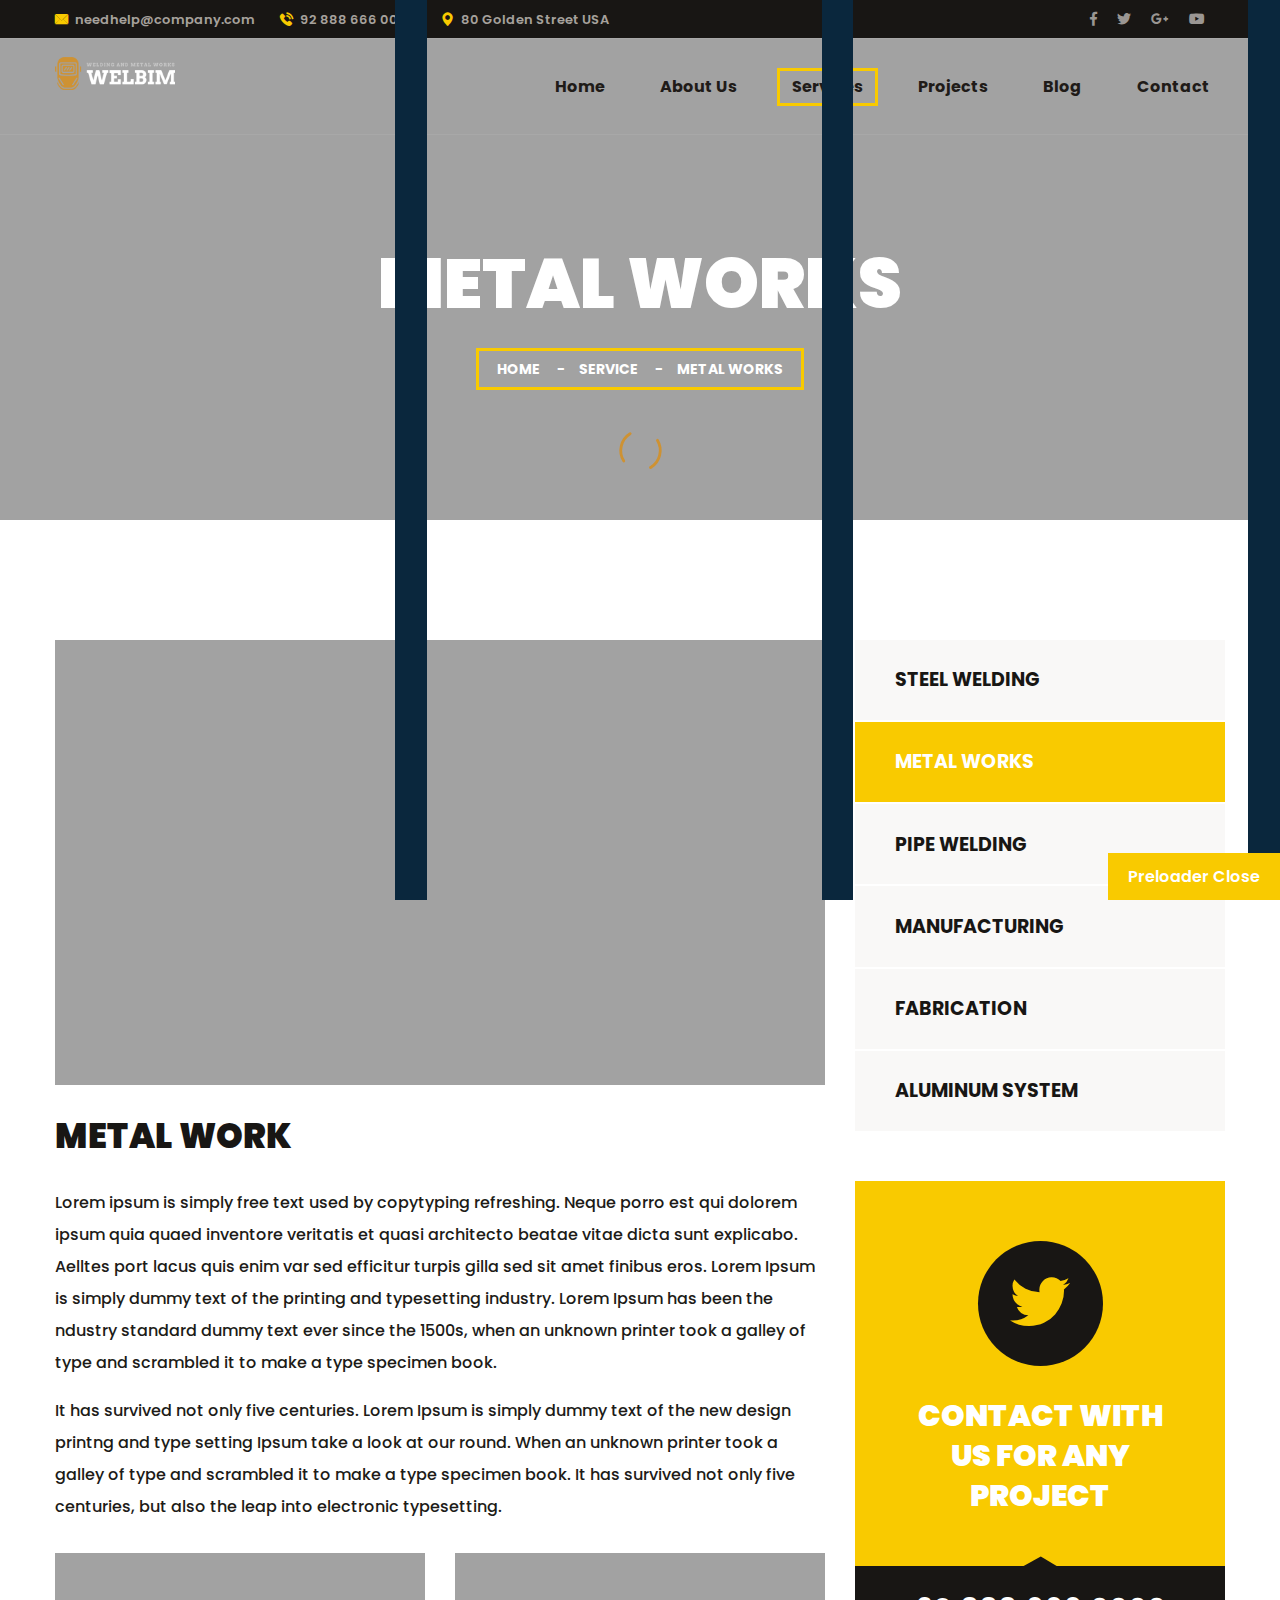
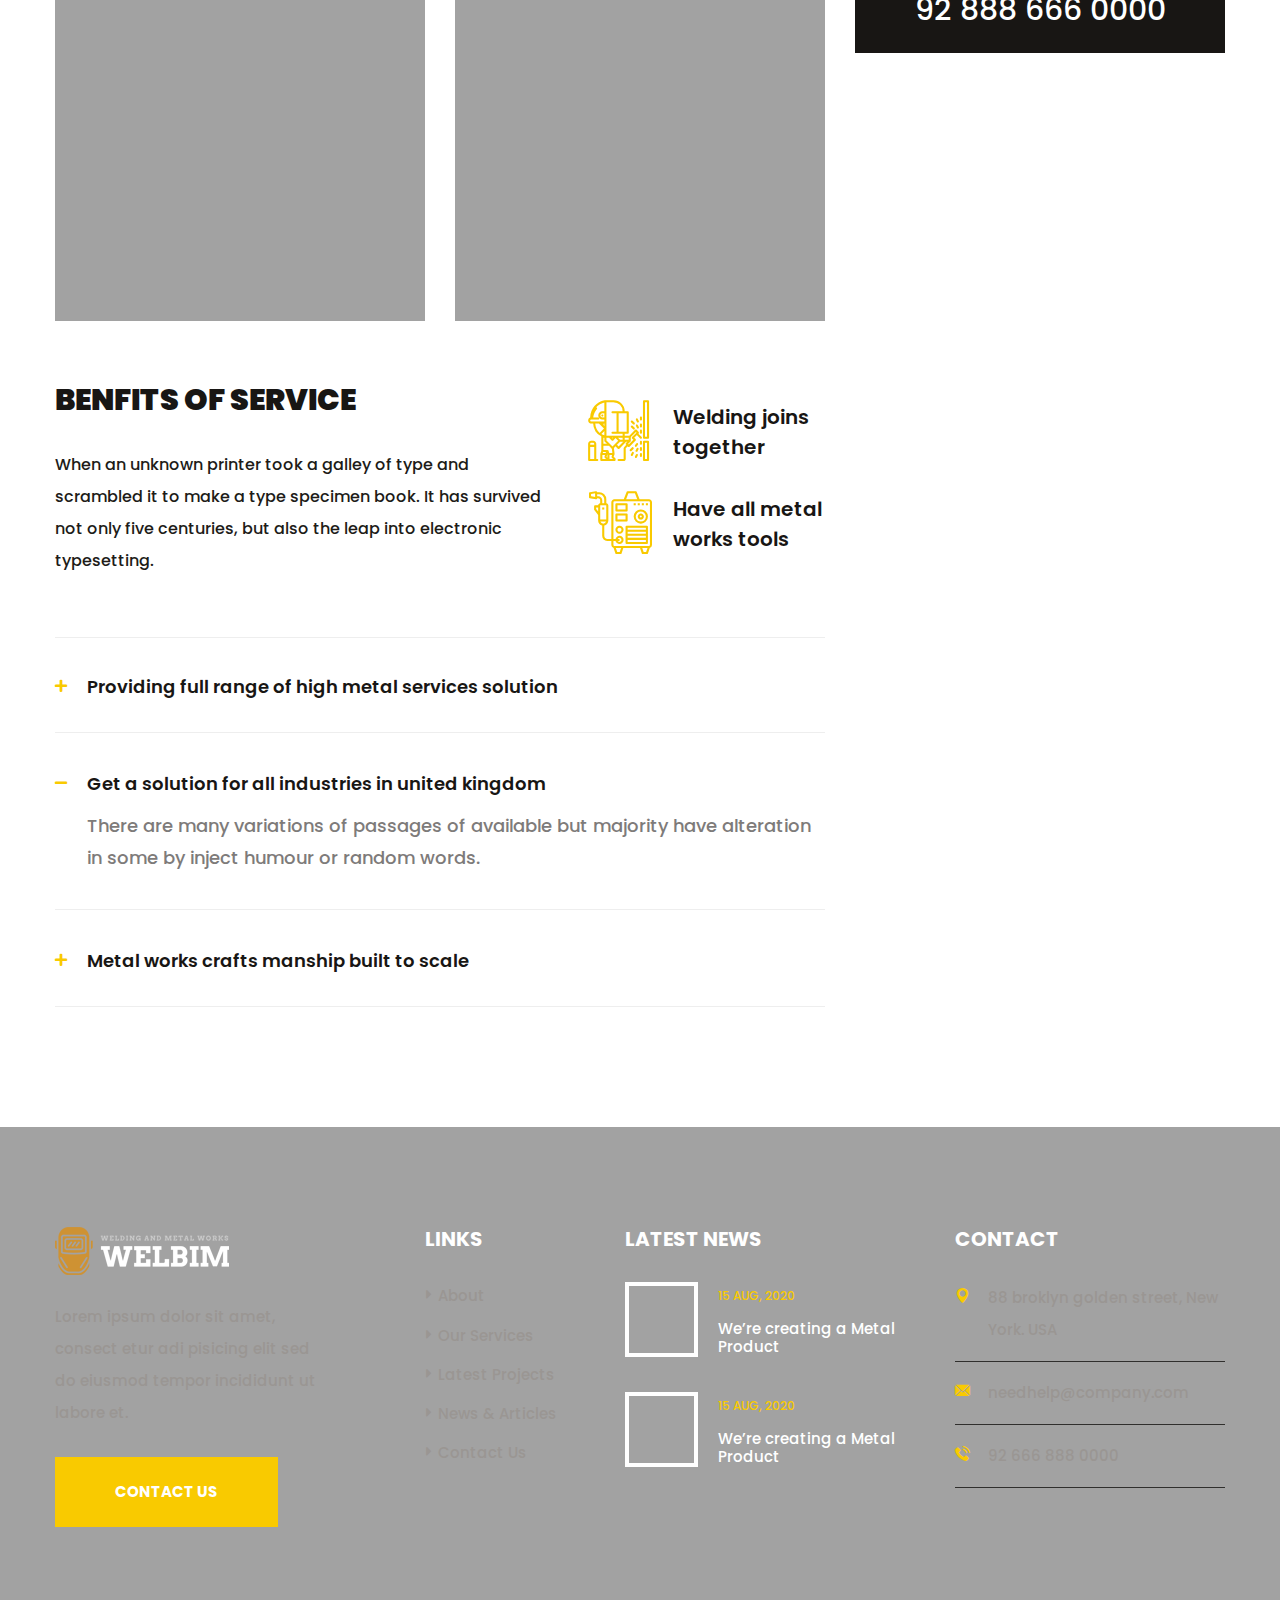
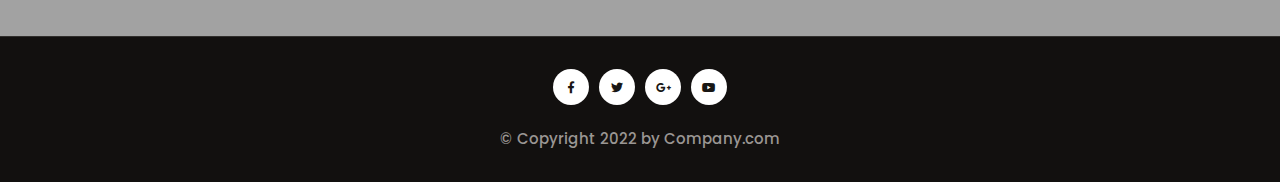
<file: metal-work.html>
<!DOCTYPE html>
<html lang="en">
<head>
<meta charset="utf-8">
<title>Welbim Welding and Iron HTML Template</title>
<!-- Stylesheets -->
<link href="assets/css/bootstrap.css" rel="stylesheet">
<link href="assets/css/style.css" rel="stylesheet">
<!-- Responsive File -->
<link href="assets/css/responsive.css" rel="stylesheet">
<!-- Color File -->
<link href="assets/css/color.css" rel="stylesheet">

<link href="https://fonts.googleapis.com/css2?family=Poppins:wght@400;500;600;700;800;900&display=swap" rel="stylesheet">

<link rel="shortcut icon" href="assets/images/favicon.png" type="image/x-icon">
<link rel="icon" href="assets/images/favicon.png" type="image/x-icon">

<!-- Responsive -->
<meta http-equiv="X-UA-Compatible" content="IE=edge">
<meta name="viewport" content="width=device-width, initial-scale=1.0, maximum-scale=1.0, user-scalable=0">
<!--[if lt IE 9]><script src="https://cdnjs.cloudflare.com/ajax/libs/html5shiv/3.7.3/html5shiv.js"></script><![endif]-->
<!--[if lt IE 9]><script src="js/respond.js"></script><![endif]-->
</head>

<body>

<div class="page-wrapper">
    <!-- Preloader -->
    <div class="loader-wrap">
        <div class="preloader"><div class="preloader-close">Preloader Close</div></div>
        <div class="layer layer-one"><span class="overlay"></span></div>
        <div class="layer layer-two"><span class="overlay"></span></div>        
        <div class="layer layer-three"><span class="overlay"></span></div>        
    </div>

    <!-- Main Header -->
    <header class="main-header header-style-one">

        <!-- Header Top -->
        <div class="header-top">
            <div class="auto-container">
                <div class="inner-container">
                    <div class="left-column">
                        <ul class="contact-info">
                            <li><a href="mailto:needhelp@company.com"><i class="flaticon-email-1"></i>needhelp@company.com</a></li>
                            <li><a href="tel:928886660000"><i class="flaticon-telephone"></i>92 888 666 0000</a></li>
                            <li><i class="flaticon-pin"></i>80 Golden Street USA</li>
                        </ul>
                    </div>
                    <div class="right-column">
                        <ul class="social-icon">
                            <li><a href="#"><i class="fab fa-facebook-f"></i></a></li>
                            <li><a href="#"><i class="fab fa-twitter"></i></a></li>
                            <li><a href="#"><i class="fab fa-google-plus-g"></i></a></li>
                            <li><a href="#"><i class="fab fa-youtube"></i></a></li>
                        </ul>
                    </div>
                </div>
            </div>
        </div>

        <!-- Header Upper -->
        <div class="header-upper">
            <div class="auto-container">
                <div class="inner-container">
                    <!--Logo-->
                    <div class="logo-box">
                        <div class="logo"><a href="index.html"><img src="assets/images/logo.png" alt=""></a></div>
                    </div>
                    <div class="right-column">
                        <!--Nav Box-->
                        <div class="nav-outer">
                            <!--Mobile Navigation Toggler-->
                            <div class="mobile-nav-toggler"><img src="assets/images/icons/icon-bar-2.png" alt=""></div>

                            <!-- Main Menu -->
                            <nav class="main-menu navbar-expand-md navbar-light">
                                <div class="collapse navbar-collapse show clearfix" id="navbarSupportedContent">
                                    <ul class="navigation">
                                        <li class="dropdown"><a href="index.html">Home</a>
                                            <ul>
                                                <li><a href="index.html">Home Page 01</a></li>
                                                <li><a href="index-2.html">Home Page 02</a></li>
                                            </ul>
                                        </li>
                                        <li><a href="about.html">About Us</a></li>
                                        <li class="dropdown"><a href="services.html">Services</a>
                                            <ul>
                                                <li><a href="services.html">Services</a></li>
                                                <li><a href="steel-welding.html">Steel Welding</a></li>
                                                <li class="active"><a href="metal-work.html">Metal Works</a></li>
                                                <li><a href="pipe-welding.html">Pipe Welding</a></li>
                                                <li><a href="manufacturing.html">Manufacturing</a></li>
                                                <li><a href="fabrication.html">Fabrication</a></li>
                                                <li><a href="aluminum-system.html">Aluminum system</a></li>
                                            </ul>
                                        </li>
                                        <li class="dropdown"><a href="projects.html">Projects</a>
                                            <ul>
                                                <li><a href="projects.html">Projects </a></li>
                                                <li><a href="project-details.html">Project Details</a></li>
                                            </ul>
                                        </li>
                                        <li class="dropdown"><a href="#">Blog</a>
                                            <ul>
                                                <li><a href="blog.html">Blog </a></li>
                                                <li><a href="blog-details.html">Blog Details</a></li>
                                            </ul>
                                        </li>
                                        <li><a href="contact.html">Contact</a></li>
                                    </ul>
                                </div>
                            </nav>
                        </div>
                    </div>                        
                </div>
            </div>
        </div>
        <!--End Header Upper-->

        <!-- Sticky Header  -->
        <div class="sticky-header">
            <div class="header-upper">
                <div class="auto-container">
                    <div class="inner-container">
                        <!--Logo-->
                        <div class="logo-box">
                            <div class="logo"><a href="index.html"><img src="assets/images/logo.png" alt=""></a></div>
                        </div>
                        <div class="right-column">
                            <!--Nav Box-->
                            <div class="nav-outer">
                                <!--Mobile Navigation Toggler-->
                                <div class="mobile-nav-toggler"><img src="assets/images/icons/icon-bar-2.png" alt=""></div>
    
                                <!-- Main Menu -->
                                <nav class="main-menu navbar-expand-md navbar-light">
                                </nav>
                            </div>
                        </div>                        
                    </div>
                </div>
            </div>
        </div><!-- End Sticky Menu -->

        <!-- Mobile Menu  -->
        <div class="mobile-menu">
            <div class="menu-backdrop"></div>
            <div class="close-btn"><span class="icon flaticon-remove"></span></div>
            
            <nav class="menu-box">
                <div class="nav-logo"><a href="index.html"><img src="assets/images/logo.png" alt="" title=""></a></div>
                <div class="menu-outer"><!--Here Menu Will Come Automatically Via Javascript / Same Menu as in Header--></div>
				<!--Social Links-->
				<div class="social-links">
					<ul class="clearfix">
						<li><a href="#"><span class="fab fa-twitter"></span></a></li>
						<li><a href="#"><span class="fab fa-facebook-square"></span></a></li>
						<li><a href="#"><span class="fab fa-pinterest-p"></span></a></li>
						<li><a href="#"><span class="fab fa-instagram"></span></a></li>
						<li><a href="#"><span class="fab fa-youtube"></span></a></li>
					</ul>
                </div>
            </nav>
        </div><!-- End Mobile Menu -->

        <div class="nav-overlay">
            <div class="cursor"></div>
            <div class="cursor-follower"></div>
        </div>
    </header>
    <!-- End Main Header -->


    <!--Search Popup-->
    <div id="search-popup" class="search-popup">
        <div class="close-search theme-btn"><span class="flaticon-remove"></span></div>
        <div class="popup-inner">
            <div class="overlay-layer"></div>
            <div class="search-form">
                <form method="post" action="index.html">
                    <div class="form-group">
                        <fieldset>
                            <input type="search" class="form-control" name="search-input" value="" placeholder="Search Here" required >
                            <input type="submit" value="Search Now!" class="theme-btn">
                        </fieldset>
                    </div>
                </form>
            </div>
        </div>
    </div>

    <!-- Page Title -->
    <section class="page-title" style="background-image: url(assets/images/background/bg-9.jpg);">
        <div class="auto-container">
            <div class="content-box">
                <div class="content-wrapper">
                    <div class="title">
                        <h1>Metal Works</h1>
                    </div>
                    <ul class="bread-crumb">
                        <li><a href="index.html">Home</a></li>
                        <li><a href="services.html">Service</a></li>
                        <li>Metal Works</li>
                    </ul>
                </div>                    
            </div>
        </div>
    </section>

    <!-- Service details -->
    <section class="service-details">
        <div class="auto-container">
            <div class="row">
                <div class="col-lg-8">
                    <div class="content-side">
                        <div class="image"><img src="assets/images/resource/image-15.jpg" alt=""></div>
                        <h2>Metal Work</h2>
                        <div class="text">
                            <p>Lorem ipsum is simply free text used by copytyping refreshing. Neque porro est qui dolorem ipsum quia quaed inventore veritatis et quasi architecto beatae vitae dicta sunt explicabo. Aelltes port lacus quis enim var sed efficitur turpis gilla sed sit amet finibus eros. Lorem Ipsum is simply dummy text of the printing and typesetting industry. Lorem Ipsum has been the ndustry standard dummy text ever since the 1500s, when an unknown printer took a galley of type and scrambled it to make a type specimen book.</p>
                            <p>It has survived not only five centuries. Lorem Ipsum is simply dummy text of the new design printng and type setting Ipsum take a look at our round. When an unknown printer took a galley of type and scrambled it to make a type specimen book. It has survived not only five centuries, but also the leap into electronic typesetting.</p>
                        </div>
                        <div class="row mb-30">
                            <div class="col-md-6">
                                <div class="image"><img src="assets/images/resource/image-16.jpg" alt=""></div>
                            </div>
                            <div class="col-md-6">
                                <div class="image"><img src="assets/images/resource/image-17.jpg" alt=""></div>
                            </div>
                        </div>
                        <div class="service-benifit">
                            
                            <div class="row align-items-center">
                                <div class="col-lg-8">
                                    <h3>Benfits of service</h3>
                                    <div class="text">When an unknown printer took a galley of type and scrambled it to make a type specimen book. It has survived not only five centuries, but also the leap into electronic typesetting.</div>
                                </div>
                                <div class="col-lg-4">
                                    <div class="icon-box">
                                        <div class="icon"><span class="flaticon-welder"></span></div>
                                        <h4>Welding joins <br> together </h4>
                                    </div>
                                    <div class="icon-box">
                                        <div class="icon"><span class="flaticon-welding-machine"></span></div>
                                        <h4>Have all metal <br> works tools</h4>
                                    </div>
                                </div>
                            </div>
                        </div>
                        <ul class="accordion-box">
                            <!--Accordion Block-->
                            <li class="accordion block">
                                <div class="acc-btn"><div class="icon-outer"><span class="fas fa-plus"></span></div>Providing full range of high metal services solution</div>
                                <div class="acc-content">
                                    <div class="content">
                                        <div class="text">There are many variations of passages of available but majority have alteration in some by inject humour or random words. 
                                        </div>
                                    </div>
                                </div>
                            </li>
            
                            <!--Accordion Block-->
                            <li class="accordion block">
                                <div class="acc-btn active"><div class="icon-outer"><span class="fas fa-plus"></span></div>Get a solution for all industries in united kingdom</div>
                                <div class="acc-content current">
                                    <div class="content">
                                        <div class="text">There are many variations of passages of available but majority have alteration in some by inject humour or random words. 
                                        </div>
                                    </div>
                                </div>
                            </li>
            
                            <!--Accordion Block-->
                            <li class="accordion block">
                                <div class="acc-btn"><div class="icon-outer"><span class="fas fa-plus"></span></div> Metal works crafts manship built to scale</div>
                                <div class="acc-content">
                                    <div class="content">
                                        <div class="text">There are many variations of passages of available but majority have alteration in some by inject humour or random words. 
                                        </div>
                                    </div>
                                </div>
                            </li>                       
                            <!-- End Block -->
                        </ul>
                    </div>
                </div>
                <aside class="col-lg-4 sidebar service-sidebar">
                    <div class="widget category-widget-two">
                        <ul class="widget cat-list">
                            <li><a href="steel-welding.html">Steel Welding</a></li>
                            <li class="active"><a href="metal-work.html">Metal Works</a></li>
                            <li><a href="pipe-welding.html">Pipe Welding</a></li>
                            <li><a href="manufacturing.html">Manufacturing</a></li>
                            <li><a href="fabrication.html">Fabrication</a></li>
                            <li><a href="aluminum-system.html">Aluminum system</a></li>
                        </ul>
                    </div>
                    
                    <div class="widget consult-widget">
                        <div class="icon"><span class="fab fa-twitter"></span></div>
                        <div class="text">Contact with <br> us for any <br> project</div>
                        <div class="phone"><a href="tel:928886660000">92 888 666 0000</a></div>
                    </div>
                </aside>
            </div>                        
        </div>
    </section>
    
    <!--Main Footer-->
    <footer class="main-footer" style="background-image: url(assets/images/background/bg-5.jpg);">
        <div class="upper-box">
            <div class="auto-container">
                <div class="row">
                    <div class="col-lg-3 col-md-6">
                        <div class="widget about-widget">
                            <div class="logo"><a href="index.html"><img src="assets/images/logo.png" alt=""></a></div>
                            <div class="text">Lorem ipsum dolor sit amet, consect etur adi pisicing elit sed do eiusmod tempor incididunt ut labore et.</div>
                            <div class="link-box">
                                <a href="#" class="theme-btn btn-style-one"><span>Contact Us</span></a>
                            </div>
                        </div>
                    </div>
                    <div class="col-lg-3 col-md-6">
                        <div class="widget links-widget">
                            <h4 class="widget_title">Links</h4>
                            <div class="widget-content">
                                <ul class="list">
                                    <li><a href="#"> About </a></li>
                                    <li><a href="#">Our Services</a></li>
                                    <li><a href="#">Latest Projects</a></li>
                                    <li><a href="#">News & Articles</a></li>
                                    <li><a href="#">Contact Us</a></li>
                                </ul>
                            </div>
                        </div>
                    </div>
                    <div class="col-lg-3 col-md-6">
                        <div class="widget news-widget">
                            <h4 class="widget_title">Latest News</h4>
                            <div class="news-widget-wrapper">
                                <div class="post">
                                    <div class="image"><a href="blog-details.html"><img src="assets/images/resource/news-4.jpg" alt=""></a></div>
                                    <div class="content">
                                        <div class="date">15 Aug, 2020</div>
                                        <h4><a href="blog-details.html"> We’re creating a Metal <br>Product</a></h4>
                                    </div>
                                </div>
                                <div class="post">
                                    <div class="image"><a href="blog-details.html"><img src="assets/images/resource/news-5.jpg" alt=""></a></div>
                                    <div class="content">
                                        <div class="date">15 Aug, 2020</div>
                                        <h4><a href="blog-details.html"> We’re creating a Metal <br>Product</a></h4>
                                    </div>
                                </div>
                            </div>
                        </div>
                    </div>
                    <div class="col-lg-3 col-md-6">
                        <div class="widget contact-widget">
                            <h4 class="widget_title">Contact</h4>
                            <div class="wrapper-box">
                                <div class="icon-box">
                                    <div class="icon"><span class="flaticon-pin"></span></div>
                                    <div class="text">88 broklyn golden street, New
                                        York. USA</div>
                                </div>
                                <div class="icon-box">
                                    <div class="icon"><span class="flaticon-email-1"></span></div>
                                    <div class="text"><a href="mailto:needhelp@company.com">needhelp@company.com</a></div>
                                </div>                                
                                <div class="icon-box">
                                    <div class="icon"><span class="flaticon-telephone"></span></div>
                                    <div class="text"><a href="tel:926668880000">92 666 888 0000</a></div>
                                </div>
                            </div>
                        </div>
                    </div>
                </div>
            </div> 
        </div>               
    </footer>
    <!--End Main Footer-->

    <div class="footer-bottom">
        <div class="auto-container">
            <div class="content">
                <ul class="social-icon">
                    <li><a href="#"><i class="fab fa-facebook-f"></i></a></li>
                    <li><a href="#"><i class="fab fa-twitter"></i></a></li>
                    <li><a href="#"><i class="fab fa-google-plus-g"></i></a></li>
                    <li><a href="#"><i class="fab fa-youtube"></i></a></li>
                </ul>
                <div class="copyright-text">© Copyright 2022 by Company.com</div>
            </div>            
        </div>
    </div>
	
</div>
<!--End pagewrapper-->

<!--Scroll to top-->
<div class="scroll-to-top scroll-to-target" data-target="html"><span class="flaticon-right-arrow-4"></span></div>

<script src="assets/js/jquery.js"></script>
<script src="assets/js/popper.min.js"></script>
<script src="assets/js/bootstrap.min.js"></script>
<script src="assets/js/bootstrap-select.min.js"></script>
<script src="assets/js/jquery.fancybox.js"></script>
<script src="assets/js/isotope.js"></script>
<script src="assets/js/owl.js"></script>
<script src="assets/js/appear.js"></script>
<script src="assets/js/wow.js"></script>
<script src="assets/js/lazyload.js"></script>
<script src="assets/js/scrollbar.js"></script>
<script src="assets/js/TweenMax.min.js"></script>
<script src="assets/js/swiper.min.js"></script>
<script src="assets/js/jquery.polyglot.language.switcher.js"></script>
<script src="assets/js/jquery.ajaxchimp.min.js"></script>
<script src="assets/js/parallax-scroll.js"></script>

<script src="assets/js/script.js"></script>


</body>
</html>
</file>
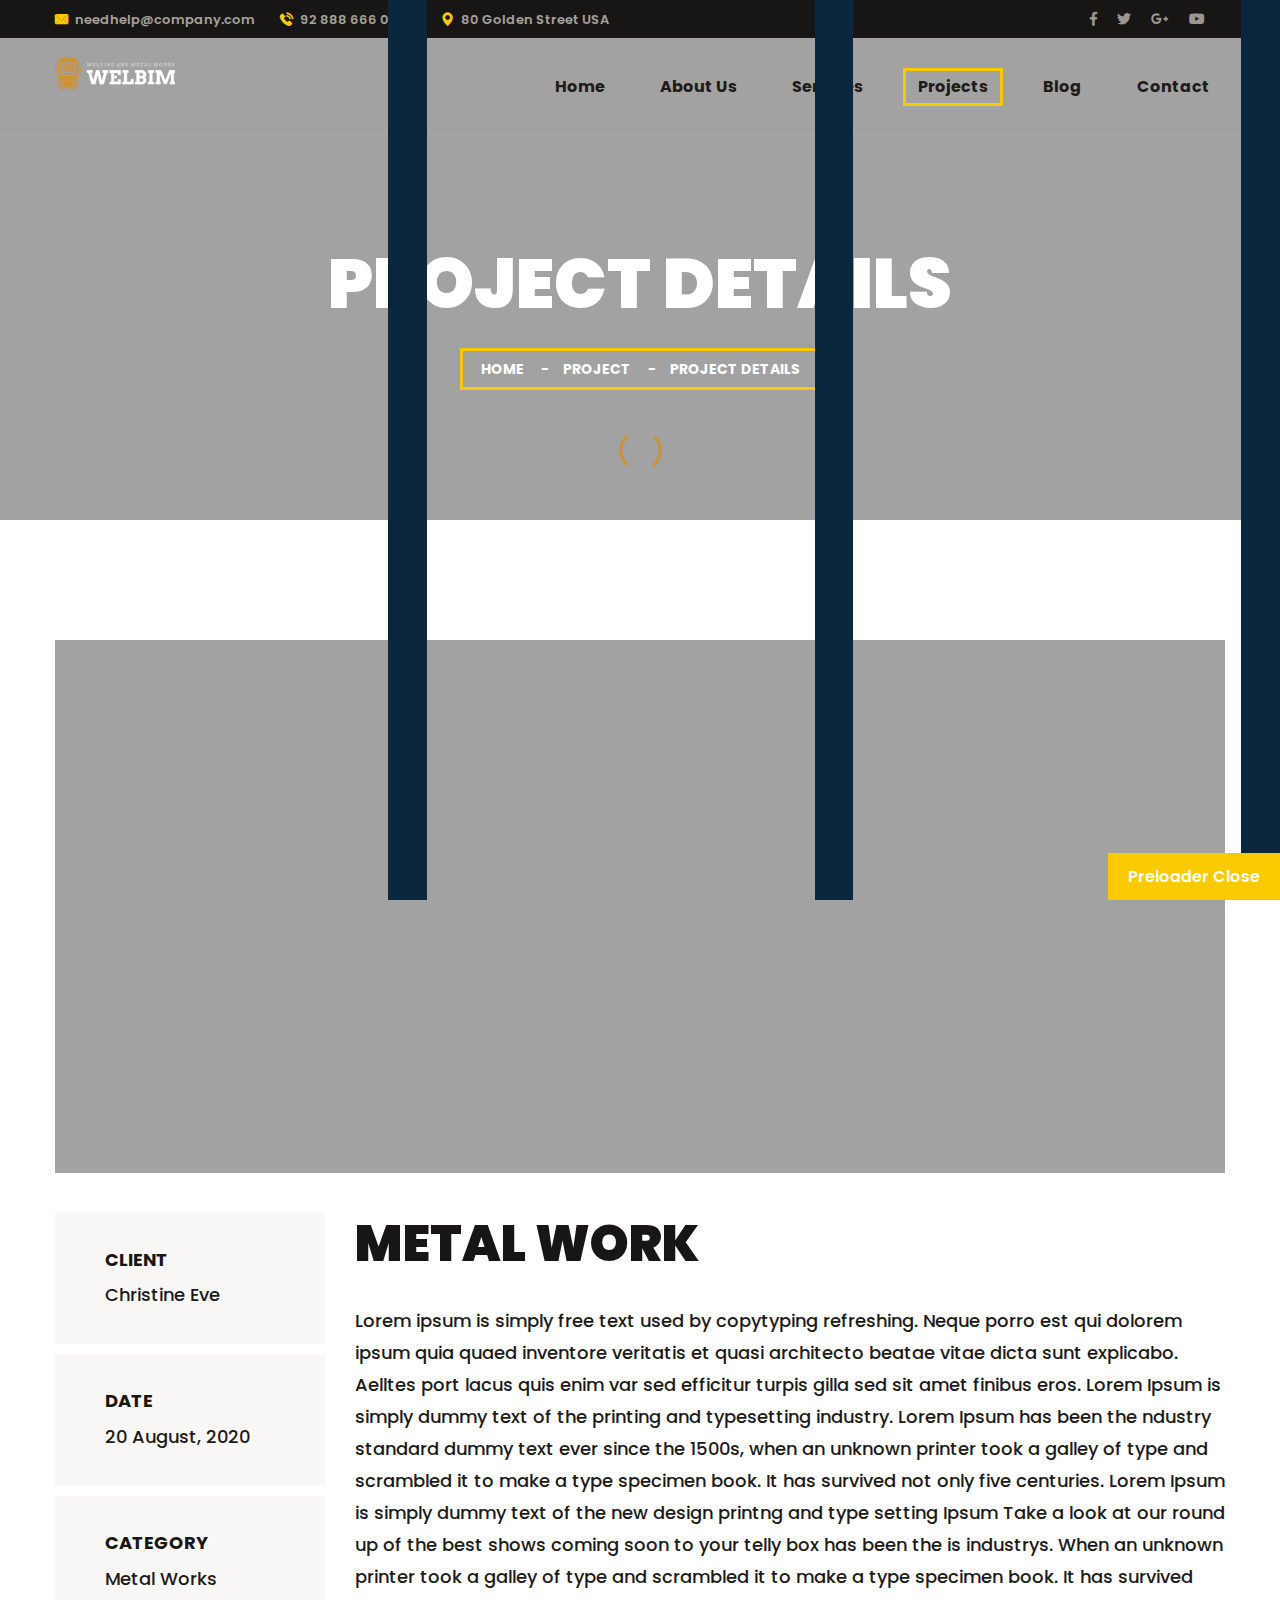
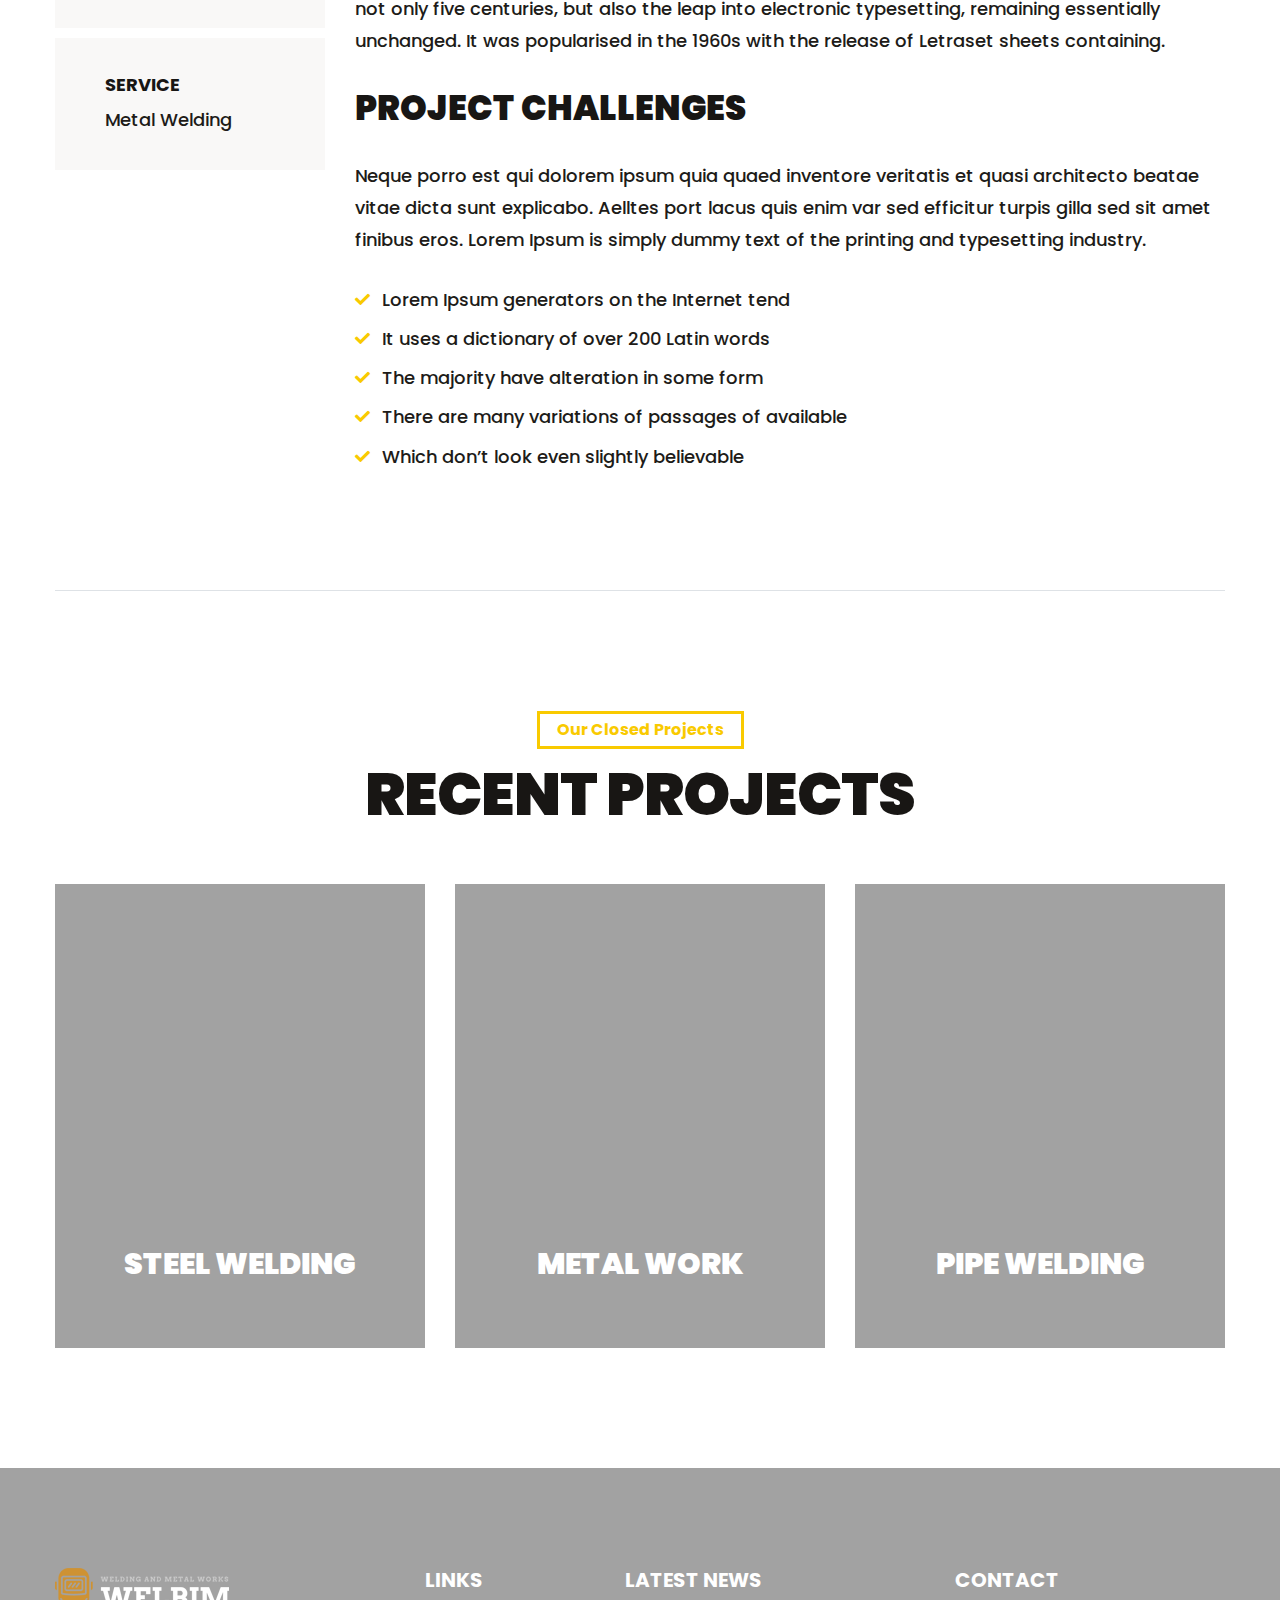
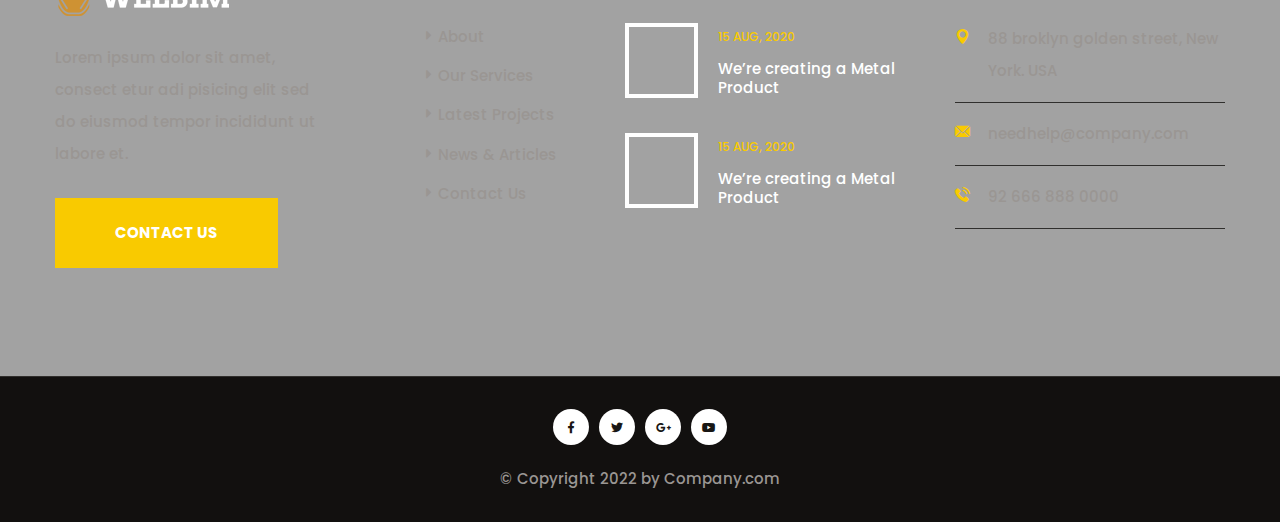
<file: project-details.html>
<!DOCTYPE html>
<html lang="en">
<head>
<meta charset="utf-8">
<title>Welbim Welding and Iron HTML Template</title>
<!-- Stylesheets -->
<link href="assets/css/bootstrap.css" rel="stylesheet">
<link href="assets/css/style.css" rel="stylesheet">
<!-- Responsive File -->
<link href="assets/css/responsive.css" rel="stylesheet">
<!-- Color File -->
<link href="assets/css/color.css" rel="stylesheet">

<link href="https://fonts.googleapis.com/css2?family=Poppins:wght@400;500;600;700;800;900&display=swap" rel="stylesheet">

<link rel="shortcut icon" href="assets/images/favicon.png" type="image/x-icon">
<link rel="icon" href="assets/images/favicon.png" type="image/x-icon">

<!-- Responsive -->
<meta http-equiv="X-UA-Compatible" content="IE=edge">
<meta name="viewport" content="width=device-width, initial-scale=1.0, maximum-scale=1.0, user-scalable=0">
<!--[if lt IE 9]><script src="https://cdnjs.cloudflare.com/ajax/libs/html5shiv/3.7.3/html5shiv.js"></script><![endif]-->
<!--[if lt IE 9]><script src="js/respond.js"></script><![endif]-->
</head>

<body>

<div class="page-wrapper">
    <!-- Preloader -->
    <div class="loader-wrap">
        <div class="preloader"><div class="preloader-close">Preloader Close</div></div>
        <div class="layer layer-one"><span class="overlay"></span></div>
        <div class="layer layer-two"><span class="overlay"></span></div>        
        <div class="layer layer-three"><span class="overlay"></span></div>        
    </div>

    <!-- Main Header -->
    <header class="main-header header-style-one">

        <!-- Header Top -->
        <div class="header-top">
            <div class="auto-container">
                <div class="inner-container">
                    <div class="left-column">
                        <ul class="contact-info">
                            <li><a href="mailto:needhelp@company.com"><i class="flaticon-email-1"></i>needhelp@company.com</a></li>
                            <li><a href="tel:928886660000"><i class="flaticon-telephone"></i>92 888 666 0000</a></li>
                            <li><i class="flaticon-pin"></i>80 Golden Street USA</li>
                        </ul>
                    </div>
                    <div class="right-column">
                        <ul class="social-icon">
                            <li><a href="#"><i class="fab fa-facebook-f"></i></a></li>
                            <li><a href="#"><i class="fab fa-twitter"></i></a></li>
                            <li><a href="#"><i class="fab fa-google-plus-g"></i></a></li>
                            <li><a href="#"><i class="fab fa-youtube"></i></a></li>
                        </ul>
                    </div>
                </div>
            </div>
        </div>

        <!-- Header Upper -->
        <div class="header-upper">
            <div class="auto-container">
                <div class="inner-container">
                    <!--Logo-->
                    <div class="logo-box">
                        <div class="logo"><a href="index.html"><img src="assets/images/logo.png" alt=""></a></div>
                    </div>
                    <div class="right-column">
                        <!--Nav Box-->
                        <div class="nav-outer">
                            <!--Mobile Navigation Toggler-->
                            <div class="mobile-nav-toggler"><img src="assets/images/icons/icon-bar-2.png" alt=""></div>

                            <!-- Main Menu -->
                            <nav class="main-menu navbar-expand-md navbar-light">
                                <div class="collapse navbar-collapse show clearfix" id="navbarSupportedContent">
                                    <ul class="navigation">
                                        <li class="dropdown"><a href="index.html">Home</a>
                                            <ul>
                                                <li><a href="index.html">Home Page 01</a></li>
                                                <li><a href="index-2.html">Home Page 02</a></li>
                                            </ul>
                                        </li>
                                        <li><a href="about.html">About Us</a></li>
                                        <li class="dropdown"><a href="services.html">Services</a>
                                            <ul>
                                                <li><a href="services.html">Services</a></li>
                                                <li><a href="steel-welding.html">Steel Welding</a></li>
                                                <li class="active"><a href="metal-work.html">Metal Works</a></li>
                                                <li><a href="pipe-welding.html">Pipe Welding</a></li>
                                                <li><a href="manufacturing.html">Manufacturing</a></li>
                                                <li><a href="fabrication.html">Fabrication</a></li>
                                                <li><a href="aluminum-system.html">Aluminum system</a></li>
                                            </ul>
                                        </li>
                                        <li class="dropdown"><a href="projects.html">Projects</a>
                                            <ul>
                                                <li><a href="projects.html">Projects </a></li>
                                                <li><a href="project-details.html">Project Details</a></li>
                                            </ul>
                                        </li>
                                        <li class="dropdown"><a href="#">Blog</a>
                                            <ul>
                                                <li><a href="blog.html">Blog </a></li>
                                                <li><a href="blog-details.html">Blog Details</a></li>
                                            </ul>
                                        </li>
                                        <li><a href="contact.html">Contact</a></li>
                                    </ul>
                                </div>
                            </nav>
                        </div>
                    </div>                        
                </div>
            </div>
        </div>
        <!--End Header Upper-->

        <!-- Sticky Header  -->
        <div class="sticky-header">
            <div class="header-upper">
                <div class="auto-container">
                    <div class="inner-container">
                        <!--Logo-->
                        <div class="logo-box">
                            <div class="logo"><a href="index.html"><img src="assets/images/logo.png" alt=""></a></div>
                        </div>
                        <div class="right-column">
                            <!--Nav Box-->
                            <div class="nav-outer">
                                <!--Mobile Navigation Toggler-->
                                <div class="mobile-nav-toggler"><img src="assets/images/icons/icon-bar-2.png" alt=""></div>
    
                                <!-- Main Menu -->
                                <nav class="main-menu navbar-expand-md navbar-light">
                                </nav>
                            </div>
                        </div>                        
                    </div>
                </div>
            </div>
        </div><!-- End Sticky Menu -->

        <!-- Mobile Menu  -->
        <div class="mobile-menu">
            <div class="menu-backdrop"></div>
            <div class="close-btn"><span class="icon flaticon-remove"></span></div>
            
            <nav class="menu-box">
                <div class="nav-logo"><a href="index.html"><img src="assets/images/logo.png" alt="" title=""></a></div>
                <div class="menu-outer"><!--Here Menu Will Come Automatically Via Javascript / Same Menu as in Header--></div>
				<!--Social Links-->
				<div class="social-links">
					<ul class="clearfix">
						<li><a href="#"><span class="fab fa-twitter"></span></a></li>
						<li><a href="#"><span class="fab fa-facebook-square"></span></a></li>
						<li><a href="#"><span class="fab fa-pinterest-p"></span></a></li>
						<li><a href="#"><span class="fab fa-instagram"></span></a></li>
						<li><a href="#"><span class="fab fa-youtube"></span></a></li>
					</ul>
                </div>
            </nav>
        </div><!-- End Mobile Menu -->

        <div class="nav-overlay">
            <div class="cursor"></div>
            <div class="cursor-follower"></div>
        </div>
    </header>
    <!-- End Main Header -->


    <!--Search Popup-->
    <div id="search-popup" class="search-popup">
        <div class="close-search theme-btn"><span class="flaticon-remove"></span></div>
        <div class="popup-inner">
            <div class="overlay-layer"></div>
            <div class="search-form">
                <form method="post" action="index.html">
                    <div class="form-group">
                        <fieldset>
                            <input type="search" class="form-control" name="search-input" value="" placeholder="Search Here" required >
                            <input type="submit" value="Search Now!" class="theme-btn">
                        </fieldset>
                    </div>
                </form>
            </div>
        </div>
    </div>

    <!-- Page Title -->
    <section class="page-title" style="background-image: url(assets/images/background/bg-9.jpg);">
        <div class="auto-container">
            <div class="content-box">
                <div class="content-wrapper">
                    <div class="title">
                        <h1>Project Details</h1>
                    </div>
                    <ul class="bread-crumb">
                        <li><a href="index.html">Home</a></li>
                        <li><a href="projects.html">Project</a></li>
                        <li>Project Details</li>
                    </ul>
                </div>                    
            </div>
        </div>
    </section>

    <!-- Project details -->
    <section class="project-details">
        <div class="auto-container">
            <div class="image mb-40"><img src="assets/images/resource/project-7.jpg" alt=""></div>
            <div class="row">
                <div class="col-lg-3">
                    <div class="project-info">
                        <div class="content">
                            <div class="column">
                                <h5>Client</h5>
                                <p>Christine Eve</p>
                            </div>
                            <div class="column">
                                <h5>Date</h5>
                                <p>20 August, 2020</p>
                            </div>
                            <div class="column">
                                <h5>Category</h5>
                                <p>Metal Works</p>
                            </div>
                            <div class="column">
                                <h5>Service</h5>
                                <p>Metal Welding</p>
                            </div>
                        </div>
                    </div>
                </div>
                <div class="col-lg-9">
                    <h2>metal work</h2>
                    <div class="text">Lorem ipsum is simply free text used by copytyping refreshing. Neque porro est qui dolorem ipsum quia quaed inventore veritatis et quasi architecto beatae vitae dicta sunt explicabo. Aelltes port lacus quis enim var sed efficitur turpis gilla sed sit amet finibus eros. Lorem Ipsum is simply dummy text of the printing and typesetting industry. Lorem Ipsum has been the ndustry standard dummy text ever since the 1500s, when an unknown printer took a galley of type and scrambled it to make a type specimen book. It has survived not only five centuries. Lorem Ipsum is simply dummy text of the new design printng and type setting Ipsum Take a look at our round up of the best shows coming soon to your telly box has been the is industrys. When an unknown printer took a galley of type and scrambled it to make a type specimen book. It has survived not only five centuries, but also the leap into electronic typesetting, remaining essentially unchanged. It was popularised in the 1960s with the release of Letraset sheets containing.</div>
                    <h3>Project Challenges</h3>
                    <div class="text">Neque porro est qui dolorem ipsum quia quaed inventore veritatis et quasi architecto beatae vitae dicta sunt explicabo. Aelltes port lacus quis enim var sed efficitur turpis gilla sed sit amet finibus eros. Lorem Ipsum is simply dummy text of the printing and typesetting industry.</div>
                    <ul class="list">
                        <li>Lorem Ipsum generators on the Internet tend</li>
                        <li>It uses a dictionary of over 200 Latin words</li>
                        <li>The majority have alteration in some form</li>
                        <li>There are many variations of passages of available</li>
                        <li>Which don’t look even slightly believable</li>
                    </ul>
                </div>
            </div>
        </div>
    </section>

    <div class="auto-container"><div class="border-bottom"></div></div>

    <!-- Related Project -->
    <section class="related-projects">
        <div class="auto-container">
            <div class="sec-title text-center">
                <div class="sub-title">Our Closed Projects</div>
                <h2>Recent projects</h2>
            </div>
            <div class="row">
                <div class="col-lg-4 col-md-6 project-block">
                    <div class="inner-box">
                        <div class="image"><img src="assets/images/resource/project-1.jpg" alt=""></div>
                        <h4><a href="project-details.html">Steel Welding</a></h4>
                    </div>
                </div>
                <div class="col-lg-4 col-md-6 project-block">
                    <div class="inner-box">
                        <div class="image"><img src="assets/images/resource/project-2.jpg" alt=""></div>
                        <h4><a href="project-details.html">Metal Work</a></h4>
                    </div>
                </div>
                <div class="col-lg-4 col-md-6 project-block">
                    <div class="inner-box">
                        <div class="image"><img src="assets/images/resource/project-3.jpg" alt=""></div>
                        <h4><a href="project-details.html">Pipe Welding</a></h4>
                    </div>
                </div>
            </div>
        </div>
    </section>
    
    <!--Main Footer-->
    <footer class="main-footer" style="background-image: url(assets/images/background/bg-5.jpg);">
        <div class="upper-box">
            <div class="auto-container">
                <div class="row">
                    <div class="col-lg-3 col-md-6">
                        <div class="widget about-widget">
                            <div class="logo"><a href="index.html"><img src="assets/images/logo.png" alt=""></a></div>
                            <div class="text">Lorem ipsum dolor sit amet, consect etur adi pisicing elit sed do eiusmod tempor incididunt ut labore et.</div>
                            <div class="link-box">
                                <a href="#" class="theme-btn btn-style-one"><span>Contact Us</span></a>
                            </div>
                        </div>
                    </div>
                    <div class="col-lg-3 col-md-6">
                        <div class="widget links-widget">
                            <h4 class="widget_title">Links</h4>
                            <div class="widget-content">
                                <ul class="list">
                                    <li><a href="#"> About </a></li>
                                    <li><a href="#">Our Services</a></li>
                                    <li><a href="#">Latest Projects</a></li>
                                    <li><a href="#">News & Articles</a></li>
                                    <li><a href="#">Contact Us</a></li>
                                </ul>
                            </div>
                        </div>
                    </div>
                    <div class="col-lg-3 col-md-6">
                        <div class="widget news-widget">
                            <h4 class="widget_title">Latest News</h4>
                            <div class="news-widget-wrapper">
                                <div class="post">
                                    <div class="image"><a href="blog-details.html"><img src="assets/images/resource/news-4.jpg" alt=""></a></div>
                                    <div class="content">
                                        <div class="date">15 Aug, 2020</div>
                                        <h4><a href="blog-details.html"> We’re creating a Metal <br>Product</a></h4>
                                    </div>
                                </div>
                                <div class="post">
                                    <div class="image"><a href="blog-details.html"><img src="assets/images/resource/news-5.jpg" alt=""></a></div>
                                    <div class="content">
                                        <div class="date">15 Aug, 2020</div>
                                        <h4><a href="blog-details.html"> We’re creating a Metal <br>Product</a></h4>
                                    </div>
                                </div>
                            </div>
                        </div>
                    </div>
                    <div class="col-lg-3 col-md-6">
                        <div class="widget contact-widget">
                            <h4 class="widget_title">Contact</h4>
                            <div class="wrapper-box">
                                <div class="icon-box">
                                    <div class="icon"><span class="flaticon-pin"></span></div>
                                    <div class="text">88 broklyn golden street, New
                                        York. USA</div>
                                </div>
                                <div class="icon-box">
                                    <div class="icon"><span class="flaticon-email-1"></span></div>
                                    <div class="text"><a href="mailto:needhelp@company.com">needhelp@company.com</a></div>
                                </div>                                
                                <div class="icon-box">
                                    <div class="icon"><span class="flaticon-telephone"></span></div>
                                    <div class="text"><a href="tel:926668880000">92 666 888 0000</a></div>
                                </div>
                            </div>
                        </div>
                    </div>
                </div>
            </div> 
        </div>               
    </footer>
    <!--End Main Footer-->

    <div class="footer-bottom">
        <div class="auto-container">
            <div class="content">
                <ul class="social-icon">
                    <li><a href="#"><i class="fab fa-facebook-f"></i></a></li>
                    <li><a href="#"><i class="fab fa-twitter"></i></a></li>
                    <li><a href="#"><i class="fab fa-google-plus-g"></i></a></li>
                    <li><a href="#"><i class="fab fa-youtube"></i></a></li>
                </ul>
                <div class="copyright-text">© Copyright 2022 by Company.com</div>
            </div>            
        </div>
    </div>
	
</div>
<!--End pagewrapper-->

<!--Scroll to top-->
<div class="scroll-to-top scroll-to-target" data-target="html"><span class="flaticon-right-arrow-4"></span></div>

<script src="assets/js/jquery.js"></script>
<script src="assets/js/popper.min.js"></script>
<script src="assets/js/bootstrap.min.js"></script>
<script src="assets/js/bootstrap-select.min.js"></script>
<script src="assets/js/jquery.fancybox.js"></script>
<script src="assets/js/isotope.js"></script>
<script src="assets/js/owl.js"></script>
<script src="assets/js/appear.js"></script>
<script src="assets/js/wow.js"></script>
<script src="assets/js/lazyload.js"></script>
<script src="assets/js/scrollbar.js"></script>
<script src="assets/js/TweenMax.min.js"></script>
<script src="assets/js/swiper.min.js"></script>
<script src="assets/js/jquery.polyglot.language.switcher.js"></script>
<script src="assets/js/jquery.ajaxchimp.min.js"></script>
<script src="assets/js/parallax-scroll.js"></script>

<script src="assets/js/script.js"></script>


</body>
</html>
</file>
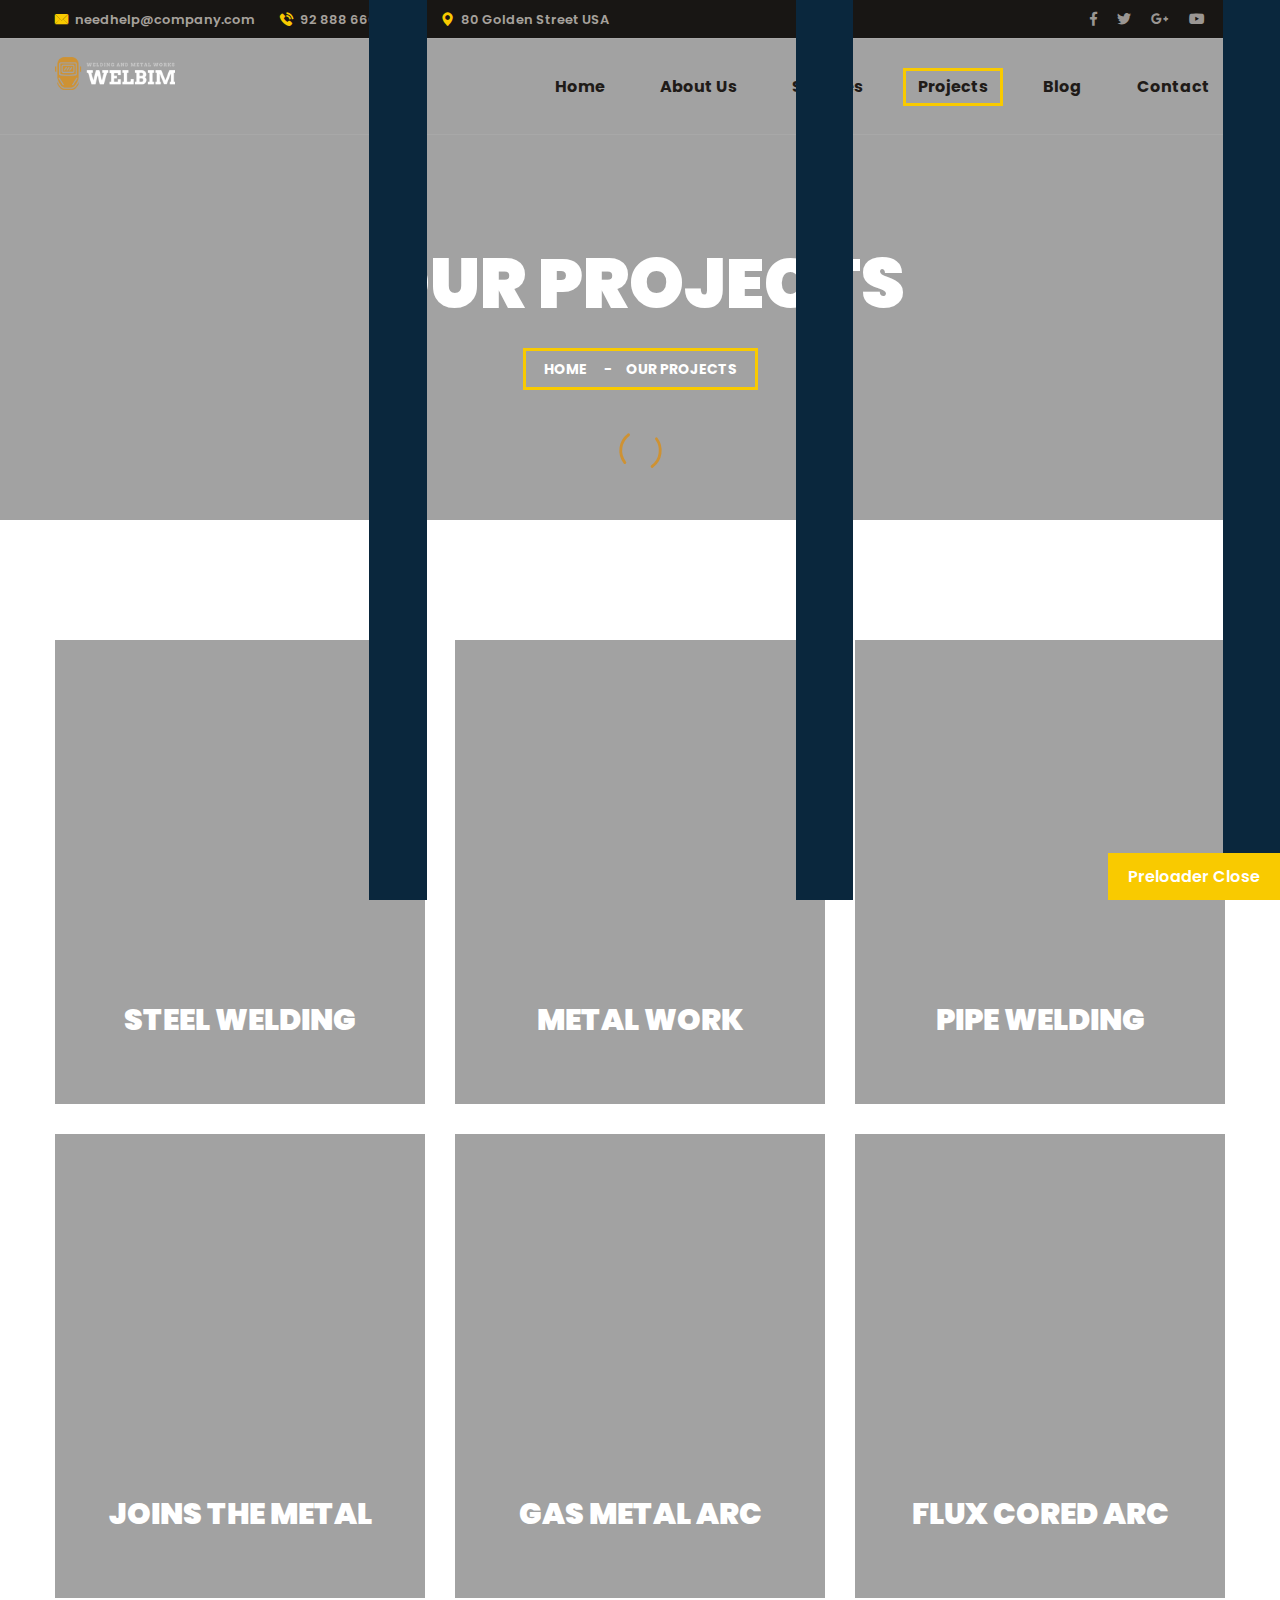
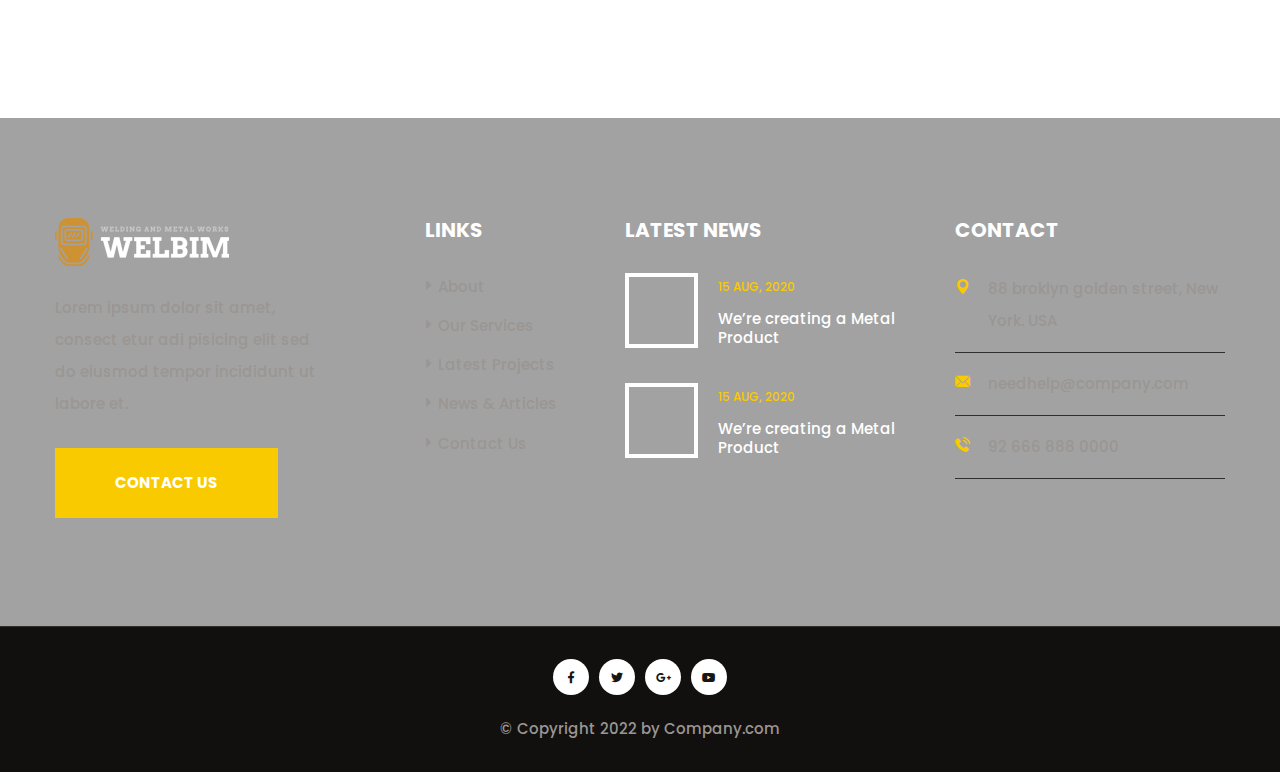
<file: projects.html>
<!DOCTYPE html>
<html lang="en">
<head>
<meta charset="utf-8">
<title>Welbim Welding and Iron HTML Template</title>
<!-- Stylesheets -->
<link href="assets/css/bootstrap.css" rel="stylesheet">
<link href="assets/css/style.css" rel="stylesheet">
<!-- Responsive File -->
<link href="assets/css/responsive.css" rel="stylesheet">
<!-- Color File -->
<link href="assets/css/color.css" rel="stylesheet">

<link href="https://fonts.googleapis.com/css2?family=Poppins:wght@400;500;600;700;800;900&display=swap" rel="stylesheet">

<link rel="shortcut icon" href="assets/images/favicon.png" type="image/x-icon">
<link rel="icon" href="assets/images/favicon.png" type="image/x-icon">

<!-- Responsive -->
<meta http-equiv="X-UA-Compatible" content="IE=edge">
<meta name="viewport" content="width=device-width, initial-scale=1.0, maximum-scale=1.0, user-scalable=0">
<!--[if lt IE 9]><script src="https://cdnjs.cloudflare.com/ajax/libs/html5shiv/3.7.3/html5shiv.js"></script><![endif]-->
<!--[if lt IE 9]><script src="js/respond.js"></script><![endif]-->
</head>

<body>

<div class="page-wrapper">
    <!-- Preloader -->
    <div class="loader-wrap">
        <div class="preloader"><div class="preloader-close">Preloader Close</div></div>
        <div class="layer layer-one"><span class="overlay"></span></div>
        <div class="layer layer-two"><span class="overlay"></span></div>        
        <div class="layer layer-three"><span class="overlay"></span></div>        
    </div>

    <!-- Main Header -->
    <header class="main-header header-style-one">

        <!-- Header Top -->
        <div class="header-top">
            <div class="auto-container">
                <div class="inner-container">
                    <div class="left-column">
                        <ul class="contact-info">
                            <li><a href="mailto:needhelp@company.com"><i class="flaticon-email-1"></i>needhelp@company.com</a></li>
                            <li><a href="tel:928886660000"><i class="flaticon-telephone"></i>92 888 666 0000</a></li>
                            <li><i class="flaticon-pin"></i>80 Golden Street USA</li>
                        </ul>
                    </div>
                    <div class="right-column">
                        <ul class="social-icon">
                            <li><a href="#"><i class="fab fa-facebook-f"></i></a></li>
                            <li><a href="#"><i class="fab fa-twitter"></i></a></li>
                            <li><a href="#"><i class="fab fa-google-plus-g"></i></a></li>
                            <li><a href="#"><i class="fab fa-youtube"></i></a></li>
                        </ul>
                    </div>
                </div>
            </div>
        </div>

        <!-- Header Upper -->
        <div class="header-upper">
            <div class="auto-container">
                <div class="inner-container">
                    <!--Logo-->
                    <div class="logo-box">
                        <div class="logo"><a href="index.html"><img src="assets/images/logo.png" alt=""></a></div>
                    </div>
                    <div class="right-column">
                        <!--Nav Box-->
                        <div class="nav-outer">
                            <!--Mobile Navigation Toggler-->
                            <div class="mobile-nav-toggler"><img src="assets/images/icons/icon-bar-2.png" alt=""></div>

                            <!-- Main Menu -->
                            <nav class="main-menu navbar-expand-md navbar-light">
                                <div class="collapse navbar-collapse show clearfix" id="navbarSupportedContent">
                                    <ul class="navigation">
                                        <li class="dropdown"><a href="index.html">Home</a>
                                            <ul>
                                                <li><a href="index.html">Home Page 01</a></li>
                                                <li><a href="index-2.html">Home Page 02</a></li>
                                            </ul>
                                        </li>
                                        <li><a href="about.html">About Us</a></li>
                                        <li class="dropdown"><a href="services.html">Services</a>
                                            <ul>
                                                <li><a href="services.html">Services</a></li>
                                                <li><a href="steel-welding.html">Steel Welding</a></li>
                                                <li class="active"><a href="metal-work.html">Metal Works</a></li>
                                                <li><a href="pipe-welding.html">Pipe Welding</a></li>
                                                <li><a href="manufacturing.html">Manufacturing</a></li>
                                                <li><a href="fabrication.html">Fabrication</a></li>
                                                <li><a href="aluminum-system.html">Aluminum system</a></li>
                                            </ul>
                                        </li>
                                        <li class="dropdown"><a href="projects.html">Projects</a>
                                            <ul>
                                                <li><a href="projects.html">Projects </a></li>
                                                <li><a href="project-details.html">Project Details</a></li>
                                            </ul>
                                        </li>
                                        <li class="dropdown"><a href="#">Blog</a>
                                            <ul>
                                                <li><a href="blog.html">Blog </a></li>
                                                <li><a href="blog-details.html">Blog Details</a></li>
                                            </ul>
                                        </li>
                                        <li><a href="contact.html">Contact</a></li>
                                    </ul>
                                </div>
                            </nav>
                        </div>
                    </div>                        
                </div>
            </div>
        </div>
        <!--End Header Upper-->

        <!-- Sticky Header  -->
        <div class="sticky-header">
            <div class="header-upper">
                <div class="auto-container">
                    <div class="inner-container">
                        <!--Logo-->
                        <div class="logo-box">
                            <div class="logo"><a href="index.html"><img src="assets/images/logo.png" alt=""></a></div>
                        </div>
                        <div class="right-column">
                            <!--Nav Box-->
                            <div class="nav-outer">
                                <!--Mobile Navigation Toggler-->
                                <div class="mobile-nav-toggler"><img src="assets/images/icons/icon-bar-2.png" alt=""></div>
    
                                <!-- Main Menu -->
                                <nav class="main-menu navbar-expand-md navbar-light">
                                </nav>
                            </div>
                        </div>                        
                    </div>
                </div>
            </div>
        </div><!-- End Sticky Menu -->

        <!-- Mobile Menu  -->
        <div class="mobile-menu">
            <div class="menu-backdrop"></div>
            <div class="close-btn"><span class="icon flaticon-remove"></span></div>
            
            <nav class="menu-box">
                <div class="nav-logo"><a href="index.html"><img src="assets/images/logo.png" alt="" title=""></a></div>
                <div class="menu-outer"><!--Here Menu Will Come Automatically Via Javascript / Same Menu as in Header--></div>
				<!--Social Links-->
				<div class="social-links">
					<ul class="clearfix">
						<li><a href="#"><span class="fab fa-twitter"></span></a></li>
						<li><a href="#"><span class="fab fa-facebook-square"></span></a></li>
						<li><a href="#"><span class="fab fa-pinterest-p"></span></a></li>
						<li><a href="#"><span class="fab fa-instagram"></span></a></li>
						<li><a href="#"><span class="fab fa-youtube"></span></a></li>
					</ul>
                </div>
            </nav>
        </div><!-- End Mobile Menu -->

        <div class="nav-overlay">
            <div class="cursor"></div>
            <div class="cursor-follower"></div>
        </div>
    </header>
    <!-- End Main Header -->


    <!--Search Popup-->
    <div id="search-popup" class="search-popup">
        <div class="close-search theme-btn"><span class="flaticon-remove"></span></div>
        <div class="popup-inner">
            <div class="overlay-layer"></div>
            <div class="search-form">
                <form method="post" action="index.html">
                    <div class="form-group">
                        <fieldset>
                            <input type="search" class="form-control" name="search-input" value="" placeholder="Search Here" required >
                            <input type="submit" value="Search Now!" class="theme-btn">
                        </fieldset>
                    </div>
                </form>
            </div>
        </div>
    </div>

    <!-- Page Title -->
    <section class="page-title" style="background-image: url(assets/images/background/bg-9.jpg);">
        <div class="auto-container">
            <div class="content-box">
                <div class="content-wrapper">
                    <div class="title">
                        <h1>Our projects</h1>
                    </div>
                    <ul class="bread-crumb">
                        <li><a href="index.html">Home</a></li>
                        <li>Our projects</li>
                    </ul>
                </div>                    
            </div>
        </div>
    </section>

    <!-- Projects section -->
    <section class="projects-section style-two">
        <div class="auto-container">
            <div class="row">
                <div class="col-lg-4 col-md-6 project-block">
                    <div class="inner-box">
                        <div class="image"><img src="assets/images/resource/project-1.jpg" alt=""></div>
                        <h4><a href="project-details.html">Steel Welding</a></h4>
                    </div>
                </div>
                <div class="col-lg-4 col-md-6 project-block">
                    <div class="inner-box">
                        <div class="image"><img src="assets/images/resource/project-2.jpg" alt=""></div>
                        <h4><a href="project-details.html">Metal Work</a></h4>
                    </div>
                </div>
                <div class="col-lg-4 col-md-6 project-block">
                    <div class="inner-box">
                        <div class="image"><img src="assets/images/resource/project-3.jpg" alt=""></div>
                        <h4><a href="project-details.html">Pipe Welding</a></h4>
                    </div>
                </div>
                <div class="col-lg-4 col-md-6 project-block">
                    <div class="inner-box">
                        <div class="image"><img src="assets/images/resource/project-4.jpg" alt=""></div>
                        <h4><a href="project-details.html">Joins the Metal</a></h4>
                    </div>
                </div>
                <div class="col-lg-4 col-md-6 project-block">
                    <div class="inner-box">
                        <div class="image"><img src="assets/images/resource/project-5.jpg" alt=""></div>
                        <h4><a href="project-details.html">Gas Metal ARC</a></h4>
                    </div>
                </div>
                <div class="col-lg-4 col-md-6 project-block">
                    <div class="inner-box">
                        <div class="image"><img src="assets/images/resource/project-6.jpg" alt=""></div>
                        <h4><a href="project-details.html">Flux Cored Arc</a></h4>
                    </div>
                </div>
            </div>
        </div>
    </section>

    
    <!--Main Footer-->
    <footer class="main-footer" style="background-image: url(assets/images/background/bg-5.jpg);">
        <div class="upper-box">
            <div class="auto-container">
                <div class="row">
                    <div class="col-lg-3 col-md-6">
                        <div class="widget about-widget">
                            <div class="logo"><a href="index.html"><img src="assets/images/logo.png" alt=""></a></div>
                            <div class="text">Lorem ipsum dolor sit amet, consect etur adi pisicing elit sed do eiusmod tempor incididunt ut labore et.</div>
                            <div class="link-box">
                                <a href="#" class="theme-btn btn-style-one"><span>Contact Us</span></a>
                            </div>
                        </div>
                    </div>
                    <div class="col-lg-3 col-md-6">
                        <div class="widget links-widget">
                            <h4 class="widget_title">Links</h4>
                            <div class="widget-content">
                                <ul class="list">
                                    <li><a href="#"> About </a></li>
                                    <li><a href="#">Our Services</a></li>
                                    <li><a href="#">Latest Projects</a></li>
                                    <li><a href="#">News & Articles</a></li>
                                    <li><a href="#">Contact Us</a></li>
                                </ul>
                            </div>
                        </div>
                    </div>
                    <div class="col-lg-3 col-md-6">
                        <div class="widget news-widget">
                            <h4 class="widget_title">Latest News</h4>
                            <div class="news-widget-wrapper">
                                <div class="post">
                                    <div class="image"><a href="blog-details.html"><img src="assets/images/resource/news-4.jpg" alt=""></a></div>
                                    <div class="content">
                                        <div class="date">15 Aug, 2020</div>
                                        <h4><a href="blog-details.html"> We’re creating a Metal <br>Product</a></h4>
                                    </div>
                                </div>
                                <div class="post">
                                    <div class="image"><a href="blog-details.html"><img src="assets/images/resource/news-5.jpg" alt=""></a></div>
                                    <div class="content">
                                        <div class="date">15 Aug, 2020</div>
                                        <h4><a href="blog-details.html"> We’re creating a Metal <br>Product</a></h4>
                                    </div>
                                </div>
                            </div>
                        </div>
                    </div>
                    <div class="col-lg-3 col-md-6">
                        <div class="widget contact-widget">
                            <h4 class="widget_title">Contact</h4>
                            <div class="wrapper-box">
                                <div class="icon-box">
                                    <div class="icon"><span class="flaticon-pin"></span></div>
                                    <div class="text">88 broklyn golden street, New
                                        York. USA</div>
                                </div>
                                <div class="icon-box">
                                    <div class="icon"><span class="flaticon-email-1"></span></div>
                                    <div class="text"><a href="mailto:needhelp@company.com">needhelp@company.com</a></div>
                                </div>                                
                                <div class="icon-box">
                                    <div class="icon"><span class="flaticon-telephone"></span></div>
                                    <div class="text"><a href="tel:926668880000">92 666 888 0000</a></div>
                                </div>
                            </div>
                        </div>
                    </div>
                </div>
            </div> 
        </div>               
    </footer>
    <!--End Main Footer-->

    <div class="footer-bottom">
        <div class="auto-container">
            <div class="content">
                <ul class="social-icon">
                    <li><a href="#"><i class="fab fa-facebook-f"></i></a></li>
                    <li><a href="#"><i class="fab fa-twitter"></i></a></li>
                    <li><a href="#"><i class="fab fa-google-plus-g"></i></a></li>
                    <li><a href="#"><i class="fab fa-youtube"></i></a></li>
                </ul>
                <div class="copyright-text">© Copyright 2022 by Company.com</div>
            </div>            
        </div>
    </div>
	
</div>
<!--End pagewrapper-->

<!--Scroll to top-->
<div class="scroll-to-top scroll-to-target" data-target="html"><span class="flaticon-right-arrow-4"></span></div>

<script src="assets/js/jquery.js"></script>
<script src="assets/js/popper.min.js"></script>
<script src="assets/js/bootstrap.min.js"></script>
<script src="assets/js/bootstrap-select.min.js"></script>
<script src="assets/js/jquery.fancybox.js"></script>
<script src="assets/js/isotope.js"></script>
<script src="assets/js/owl.js"></script>
<script src="assets/js/appear.js"></script>
<script src="assets/js/wow.js"></script>
<script src="assets/js/lazyload.js"></script>
<script src="assets/js/scrollbar.js"></script>
<script src="assets/js/TweenMax.min.js"></script>
<script src="assets/js/swiper.min.js"></script>
<script src="assets/js/jquery.polyglot.language.switcher.js"></script>
<script src="assets/js/jquery.ajaxchimp.min.js"></script>
<script src="assets/js/parallax-scroll.js"></script>

<script src="assets/js/script.js"></script>


</body>
</html>
</file>
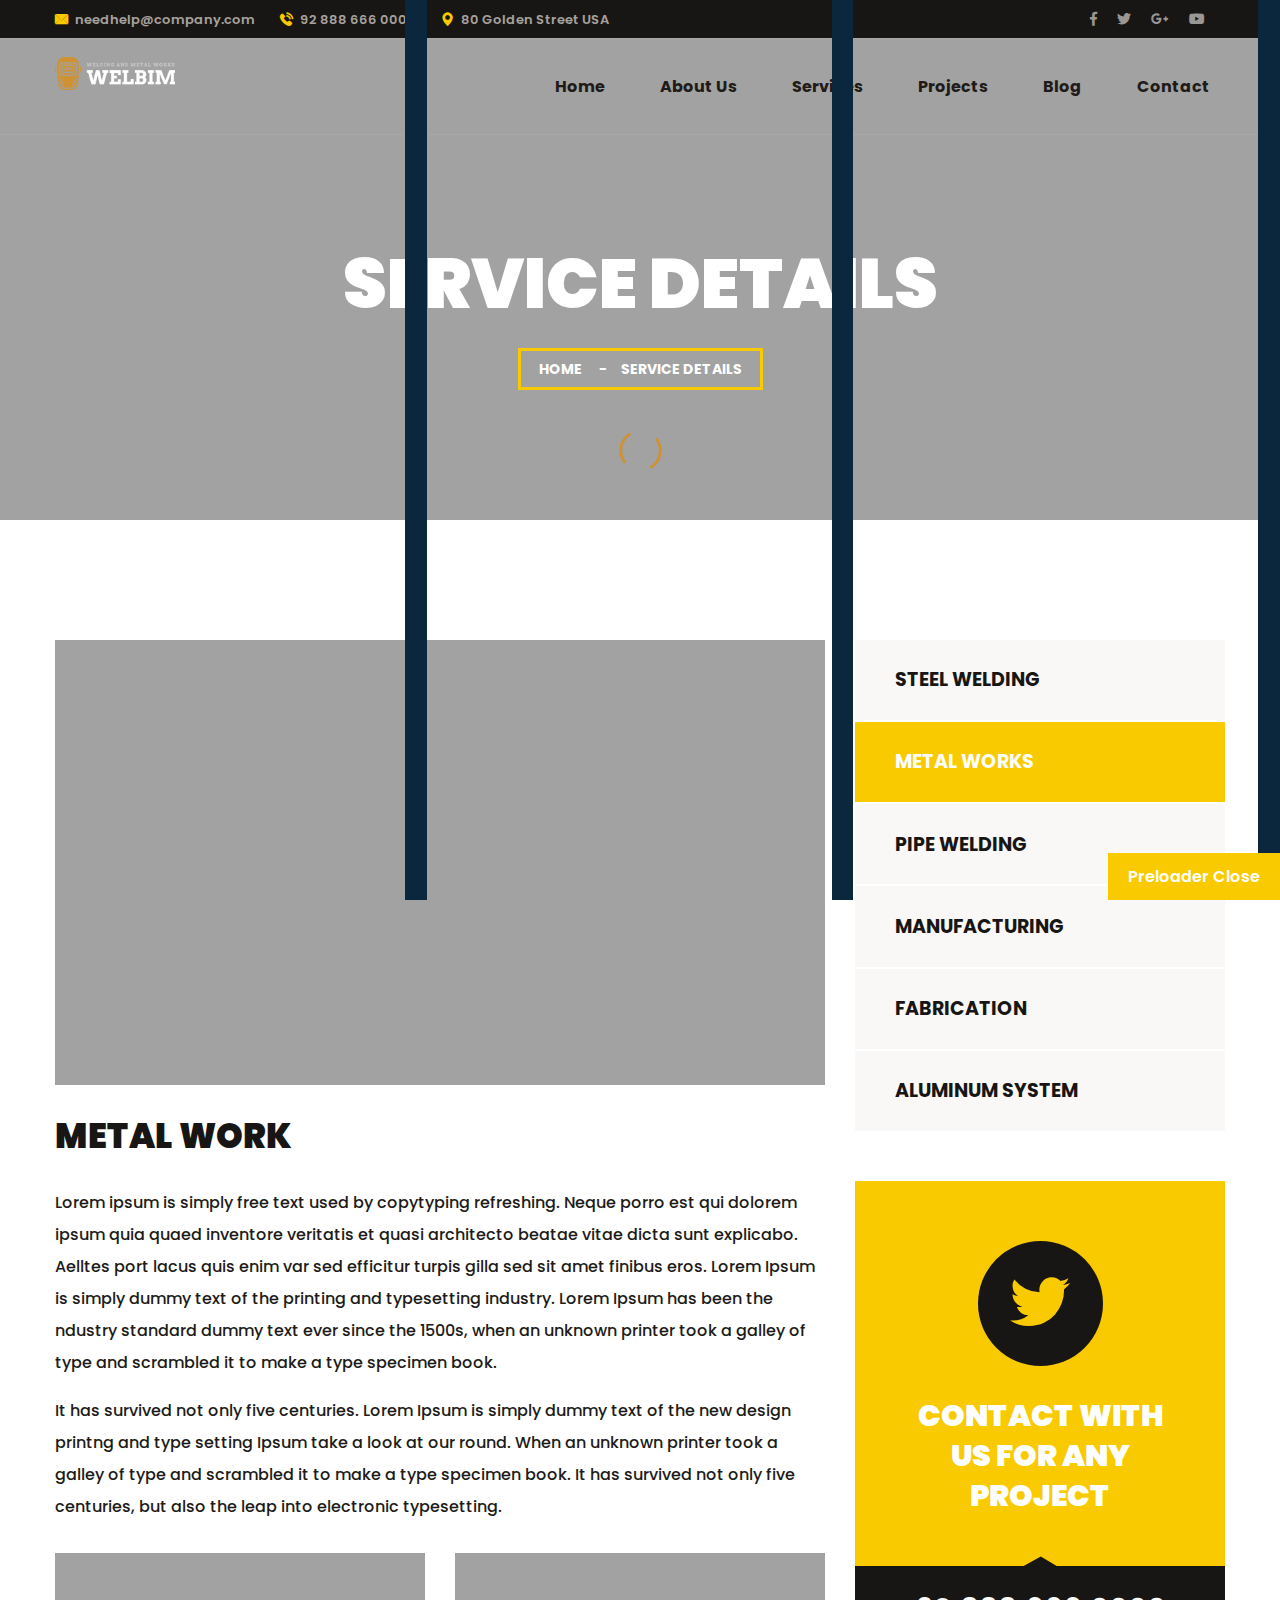
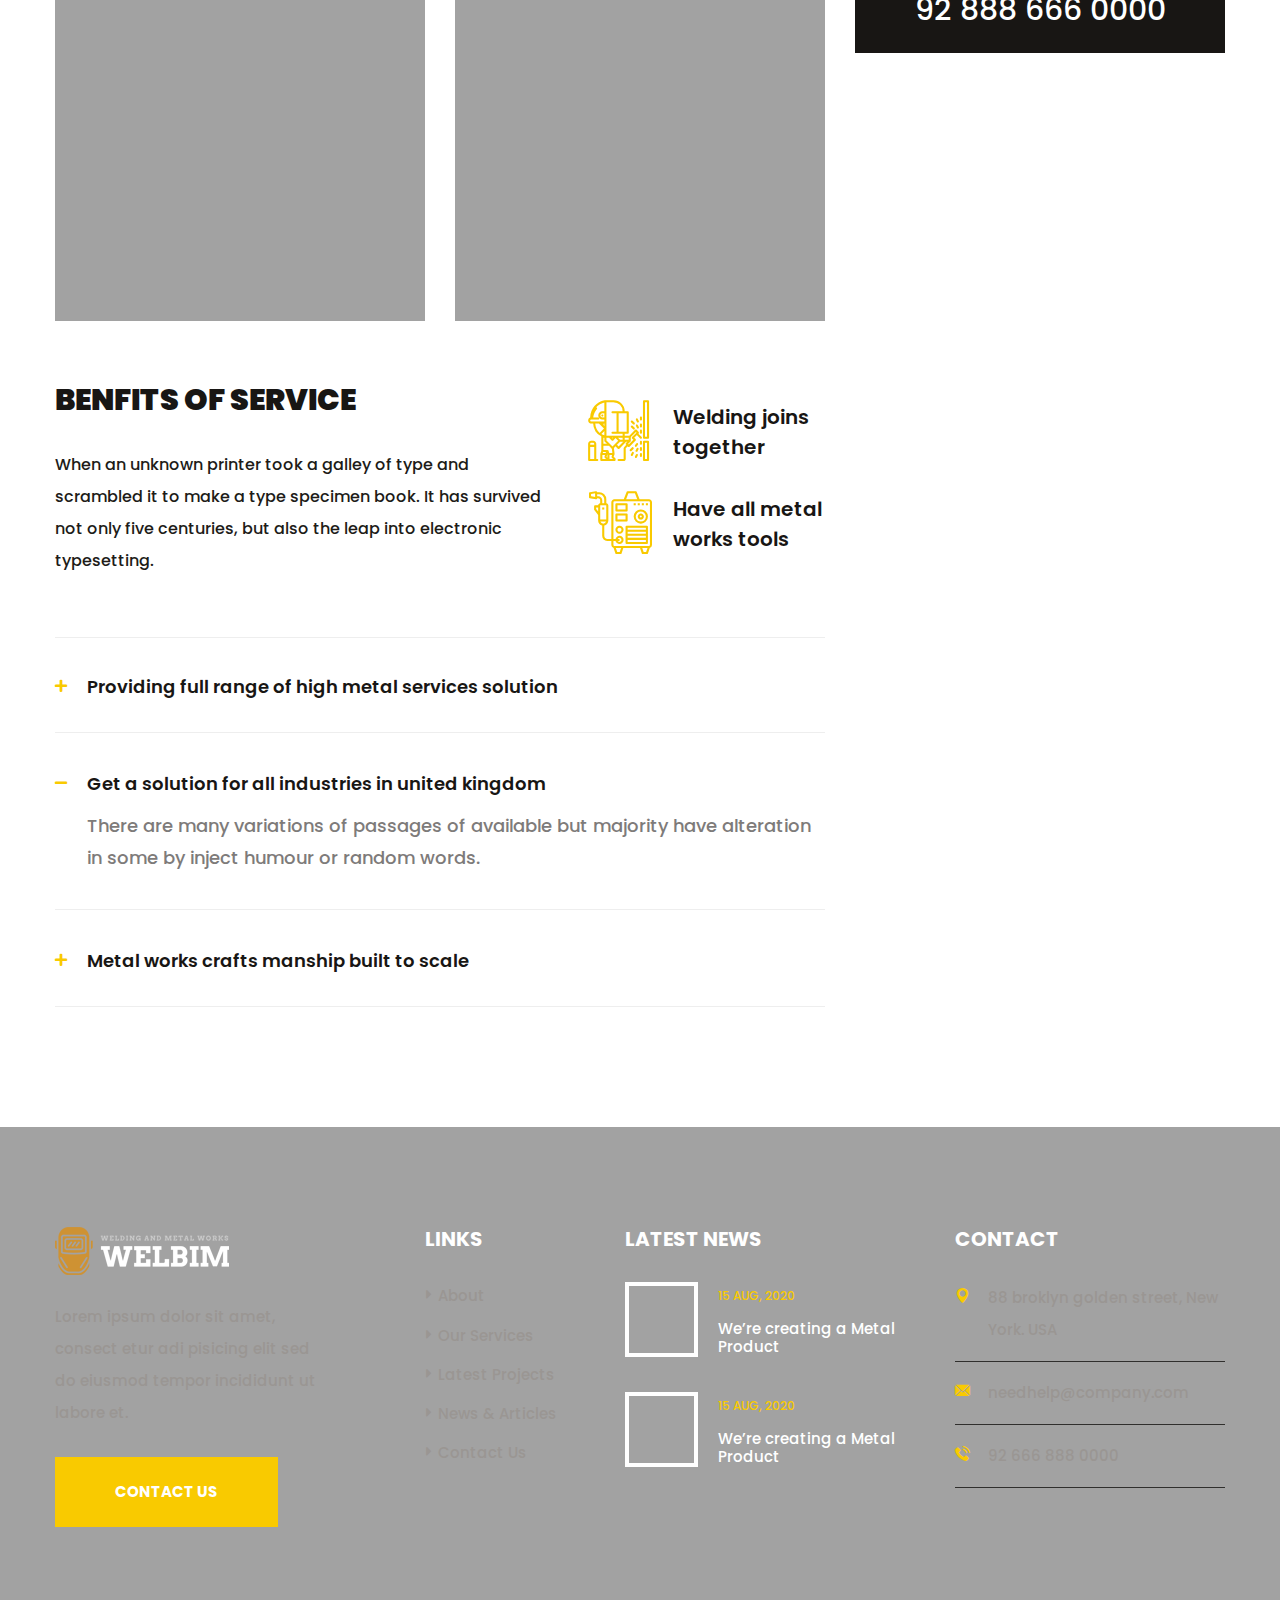
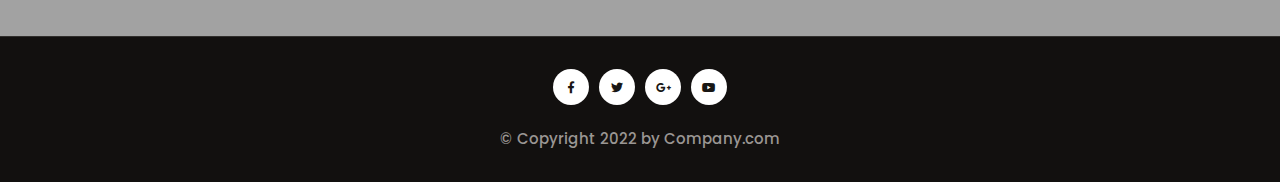
<file: service-details.html>
<!DOCTYPE html>
<html lang="en">
<head>
<meta charset="utf-8">
<title>Welbim Welding and Iron HTML Template</title>
<!-- Stylesheets -->
<link href="assets/css/bootstrap.css" rel="stylesheet">
<link href="assets/css/style.css" rel="stylesheet">
<!-- Responsive File -->
<link href="assets/css/responsive.css" rel="stylesheet">
<!-- Color File -->
<link href="assets/css/color.css" rel="stylesheet">

<link href="https://fonts.googleapis.com/css2?family=Poppins:wght@400;500;600;700;800;900&display=swap" rel="stylesheet">

<link rel="shortcut icon" href="assets/images/favicon.png" type="image/x-icon">
<link rel="icon" href="assets/images/favicon.png" type="image/x-icon">

<!-- Responsive -->
<meta http-equiv="X-UA-Compatible" content="IE=edge">
<meta name="viewport" content="width=device-width, initial-scale=1.0, maximum-scale=1.0, user-scalable=0">
<!--[if lt IE 9]><script src="https://cdnjs.cloudflare.com/ajax/libs/html5shiv/3.7.3/html5shiv.js"></script><![endif]-->
<!--[if lt IE 9]><script src="js/respond.js"></script><![endif]-->
</head>

<body>

<div class="page-wrapper">
    <!-- Preloader -->
    <div class="loader-wrap">
        <div class="preloader"><div class="preloader-close">Preloader Close</div></div>
        <div class="layer layer-one"><span class="overlay"></span></div>
        <div class="layer layer-two"><span class="overlay"></span></div>        
        <div class="layer layer-three"><span class="overlay"></span></div>        
    </div>

    <!-- Main Header -->
    <header class="main-header header-style-one">

        <!-- Header Top -->
        <div class="header-top">
            <div class="auto-container">
                <div class="inner-container">
                    <div class="left-column">
                        <ul class="contact-info">
                            <li><a href="mailto:needhelp@company.com"><i class="flaticon-email-1"></i>needhelp@company.com</a></li>
                            <li><a href="tel:928886660000"><i class="flaticon-telephone"></i>92 888 666 0000</a></li>
                            <li><i class="flaticon-pin"></i>80 Golden Street USA</li>
                        </ul>
                    </div>
                    <div class="right-column">
                        <ul class="social-icon">
                            <li><a href="#"><i class="fab fa-facebook-f"></i></a></li>
                            <li><a href="#"><i class="fab fa-twitter"></i></a></li>
                            <li><a href="#"><i class="fab fa-google-plus-g"></i></a></li>
                            <li><a href="#"><i class="fab fa-youtube"></i></a></li>
                        </ul>
                    </div>
                </div>
            </div>
        </div>

        <!-- Header Upper -->
        <div class="header-upper">
            <div class="auto-container">
                <div class="inner-container">
                    <!--Logo-->
                    <div class="logo-box">
                        <div class="logo"><a href="index.html"><img src="assets/images/logo.png" alt=""></a></div>
                    </div>
                    <div class="right-column">
                        <!--Nav Box-->
                        <div class="nav-outer">
                            <!--Mobile Navigation Toggler-->
                            <div class="mobile-nav-toggler"><img src="assets/images/icons/icon-bar-2.png" alt=""></div>

                            <!-- Main Menu -->
                            <nav class="main-menu navbar-expand-md navbar-light">
                                <div class="collapse navbar-collapse show clearfix" id="navbarSupportedContent">
                                    <ul class="navigation">
                                        <li class="dropdown"><a href="index.html">Home</a>
                                            <ul>
                                                <li><a href="index.html">Home Page 01</a></li>
                                                <li><a href="index-2.html">Home Page 02</a></li>
                                            </ul>
                                        </li>
                                        <li><a href="about.html">About Us</a></li>
                                        <li class="dropdown"><a href="services.html">Services</a>
                                            <ul>
                                                <li><a href="services.html">Services</a></li>
                                                <li><a href="steel-welding.html">Steel Welding</a></li>
                                                <li class="active"><a href="metal-work.html">Metal Works</a></li>
                                                <li><a href="pipe-welding.html">Pipe Welding</a></li>
                                                <li><a href="manufacturing.html">Manufacturing</a></li>
                                                <li><a href="fabrication.html">Fabrication</a></li>
                                                <li><a href="aluminum-system.html">Aluminum system</a></li>
                                            </ul>
                                        </li>
                                        <li class="dropdown"><a href="projects.html">Projects</a>
                                            <ul>
                                                <li><a href="projects.html">Projects </a></li>
                                                <li><a href="project-details.html">Project Details</a></li>
                                            </ul>
                                        </li>
                                        <li class="dropdown"><a href="#">Blog</a>
                                            <ul>
                                                <li><a href="blog.html">Blog </a></li>
                                                <li><a href="blog-details.html">Blog Details</a></li>
                                            </ul>
                                        </li>
                                        <li><a href="contact.html">Contact</a></li>
                                    </ul>
                                </div>
                            </nav>
                        </div>
                    </div>                        
                </div>
            </div>
        </div>
        <!--End Header Upper-->

        <!-- Sticky Header  -->
        <div class="sticky-header">
            <div class="header-upper">
                <div class="auto-container">
                    <div class="inner-container">
                        <!--Logo-->
                        <div class="logo-box">
                            <div class="logo"><a href="index.html"><img src="assets/images/logo.png" alt=""></a></div>
                        </div>
                        <div class="right-column">
                            <!--Nav Box-->
                            <div class="nav-outer">
                                <!--Mobile Navigation Toggler-->
                                <div class="mobile-nav-toggler"><img src="assets/images/icons/icon-bar-2.png" alt=""></div>
    
                                <!-- Main Menu -->
                                <nav class="main-menu navbar-expand-md navbar-light">
                                </nav>
                            </div>
                        </div>                        
                    </div>
                </div>
            </div>
        </div><!-- End Sticky Menu -->

        <!-- Mobile Menu  -->
        <div class="mobile-menu">
            <div class="menu-backdrop"></div>
            <div class="close-btn"><span class="icon flaticon-remove"></span></div>
            
            <nav class="menu-box">
                <div class="nav-logo"><a href="index.html"><img src="assets/images/logo.png" alt="" title=""></a></div>
                <div class="menu-outer"><!--Here Menu Will Come Automatically Via Javascript / Same Menu as in Header--></div>
				<!--Social Links-->
				<div class="social-links">
					<ul class="clearfix">
						<li><a href="#"><span class="fab fa-twitter"></span></a></li>
						<li><a href="#"><span class="fab fa-facebook-square"></span></a></li>
						<li><a href="#"><span class="fab fa-pinterest-p"></span></a></li>
						<li><a href="#"><span class="fab fa-instagram"></span></a></li>
						<li><a href="#"><span class="fab fa-youtube"></span></a></li>
					</ul>
                </div>
            </nav>
        </div><!-- End Mobile Menu -->

        <div class="nav-overlay">
            <div class="cursor"></div>
            <div class="cursor-follower"></div>
        </div>
    </header>
    <!-- End Main Header -->


    <!--Search Popup-->
    <div id="search-popup" class="search-popup">
        <div class="close-search theme-btn"><span class="flaticon-remove"></span></div>
        <div class="popup-inner">
            <div class="overlay-layer"></div>
            <div class="search-form">
                <form method="post" action="index.html">
                    <div class="form-group">
                        <fieldset>
                            <input type="search" class="form-control" name="search-input" value="" placeholder="Search Here" required >
                            <input type="submit" value="Search Now!" class="theme-btn">
                        </fieldset>
                    </div>
                </form>
            </div>
        </div>
    </div>

    <!-- Page Title -->
    <section class="page-title" style="background-image: url(assets/images/background/bg-9.jpg);">
        <div class="auto-container">
            <div class="content-box">
                <div class="content-wrapper">
                    <div class="title">
                        <h1>Service Details</h1>
                    </div>
                    <ul class="bread-crumb">
                        <li><a href="index.html">Home</a></li>
                        <li>Service Details</li>
                    </ul>
                </div>                    
            </div>
        </div>
    </section>

    <!-- Service details -->
    <section class="service-details">
        <div class="auto-container">
            <div class="row">
                <div class="col-lg-8">
                    <div class="content-side">
                        <div class="image"><img src="assets/images/resource/image-15.jpg" alt=""></div>
                        <h2>Metal Work</h2>
                        <div class="text">
                            <p>Lorem ipsum is simply free text used by copytyping refreshing. Neque porro est qui dolorem ipsum quia quaed inventore veritatis et quasi architecto beatae vitae dicta sunt explicabo. Aelltes port lacus quis enim var sed efficitur turpis gilla sed sit amet finibus eros. Lorem Ipsum is simply dummy text of the printing and typesetting industry. Lorem Ipsum has been the ndustry standard dummy text ever since the 1500s, when an unknown printer took a galley of type and scrambled it to make a type specimen book.</p>
                            <p>It has survived not only five centuries. Lorem Ipsum is simply dummy text of the new design printng and type setting Ipsum take a look at our round. When an unknown printer took a galley of type and scrambled it to make a type specimen book. It has survived not only five centuries, but also the leap into electronic typesetting.</p>
                        </div>
                        <div class="row mb-30">
                            <div class="col-md-6">
                                <div class="image"><img src="assets/images/resource/image-16.jpg" alt=""></div>
                            </div>
                            <div class="col-md-6">
                                <div class="image"><img src="assets/images/resource/image-17.jpg" alt=""></div>
                            </div>
                        </div>
                        <div class="service-benifit">
                            
                            <div class="row align-items-center">
                                <div class="col-lg-8">
                                    <h3>Benfits of service</h3>
                                    <div class="text">When an unknown printer took a galley of type and scrambled it to make a type specimen book. It has survived not only five centuries, but also the leap into electronic typesetting.</div>
                                </div>
                                <div class="col-lg-4">
                                    <div class="icon-box">
                                        <div class="icon"><span class="flaticon-welder"></span></div>
                                        <h4>Welding joins <br> together </h4>
                                    </div>
                                    <div class="icon-box">
                                        <div class="icon"><span class="flaticon-welding-machine"></span></div>
                                        <h4>Have all metal <br> works tools</h4>
                                    </div>
                                </div>
                            </div>
                        </div>
                        <ul class="accordion-box">
                            <!--Accordion Block-->
                            <li class="accordion block">
                                <div class="acc-btn"><div class="icon-outer"><span class="fas fa-plus"></span></div>Providing full range of high metal services solution</div>
                                <div class="acc-content">
                                    <div class="content">
                                        <div class="text">There are many variations of passages of available but majority have alteration in some by inject humour or random words. 
                                        </div>
                                    </div>
                                </div>
                            </li>
            
                            <!--Accordion Block-->
                            <li class="accordion block">
                                <div class="acc-btn active"><div class="icon-outer"><span class="fas fa-plus"></span></div>Get a solution for all industries in united kingdom</div>
                                <div class="acc-content current">
                                    <div class="content">
                                        <div class="text">There are many variations of passages of available but majority have alteration in some by inject humour or random words. 
                                        </div>
                                    </div>
                                </div>
                            </li>
            
                            <!--Accordion Block-->
                            <li class="accordion block">
                                <div class="acc-btn"><div class="icon-outer"><span class="fas fa-plus"></span></div> Metal works crafts manship built to scale</div>
                                <div class="acc-content">
                                    <div class="content">
                                        <div class="text">There are many variations of passages of available but majority have alteration in some by inject humour or random words. 
                                        </div>
                                    </div>
                                </div>
                            </li>                       
                            <!-- End Block -->
                        </ul>
                    </div>
                </div>
                <aside class="col-lg-4 sidebar service-sidebar">
                    <div class="widget category-widget-two">
                        <ul class="widget cat-list">
                            <li><a href="steel-welding.html">Steel Welding</a></li>
                            <li class="active"><a href="metal-work.html">Metal Works</a></li>
                            <li><a href="pipe-welding.html">Pipe Welding</a></li>
                            <li><a href="manufacturing.html">Manufacturing</a></li>
                            <li><a href="fabrication.html">Fabrication</a></li>
                            <li><a href="aluminum-system.html">Aluminum system</a></li>
                        </ul>
                    </div>
                    
                    <div class="widget consult-widget">
                        <div class="icon"><span class="fab fa-twitter"></span></div>
                        <div class="text">Contact with <br> us for any <br> project</div>
                        <div class="phone"><a href="tel:928886660000">92 888 666 0000</a></div>
                    </div>
                </aside>
            </div>                        
        </div>
    </section>
    
    <!--Main Footer-->
    <footer class="main-footer" style="background-image: url(assets/images/background/bg-5.jpg);">
        <div class="upper-box">
            <div class="auto-container">
                <div class="row">
                    <div class="col-lg-3 col-md-6">
                        <div class="widget about-widget">
                            <div class="logo"><a href="index.html"><img src="assets/images/logo.png" alt=""></a></div>
                            <div class="text">Lorem ipsum dolor sit amet, consect etur adi pisicing elit sed do eiusmod tempor incididunt ut labore et.</div>
                            <div class="link-box">
                                <a href="#" class="theme-btn btn-style-one"><span>Contact Us</span></a>
                            </div>
                        </div>
                    </div>
                    <div class="col-lg-3 col-md-6">
                        <div class="widget links-widget">
                            <h4 class="widget_title">Links</h4>
                            <div class="widget-content">
                                <ul class="list">
                                    <li><a href="#"> About </a></li>
                                    <li><a href="#">Our Services</a></li>
                                    <li><a href="#">Latest Projects</a></li>
                                    <li><a href="#">News & Articles</a></li>
                                    <li><a href="#">Contact Us</a></li>
                                </ul>
                            </div>
                        </div>
                    </div>
                    <div class="col-lg-3 col-md-6">
                        <div class="widget news-widget">
                            <h4 class="widget_title">Latest News</h4>
                            <div class="news-widget-wrapper">
                                <div class="post">
                                    <div class="image"><a href="blog-details.html"><img src="assets/images/resource/news-4.jpg" alt=""></a></div>
                                    <div class="content">
                                        <div class="date">15 Aug, 2020</div>
                                        <h4><a href="blog-details.html"> We’re creating a Metal <br>Product</a></h4>
                                    </div>
                                </div>
                                <div class="post">
                                    <div class="image"><a href="blog-details.html"><img src="assets/images/resource/news-5.jpg" alt=""></a></div>
                                    <div class="content">
                                        <div class="date">15 Aug, 2020</div>
                                        <h4><a href="blog-details.html"> We’re creating a Metal <br>Product</a></h4>
                                    </div>
                                </div>
                            </div>
                        </div>
                    </div>
                    <div class="col-lg-3 col-md-6">
                        <div class="widget contact-widget">
                            <h4 class="widget_title">Contact</h4>
                            <div class="wrapper-box">
                                <div class="icon-box">
                                    <div class="icon"><span class="flaticon-pin"></span></div>
                                    <div class="text">88 broklyn golden street, New
                                        York. USA</div>
                                </div>
                                <div class="icon-box">
                                    <div class="icon"><span class="flaticon-email-1"></span></div>
                                    <div class="text"><a href="mailto:needhelp@company.com">needhelp@company.com</a></div>
                                </div>                                
                                <div class="icon-box">
                                    <div class="icon"><span class="flaticon-telephone"></span></div>
                                    <div class="text"><a href="tel:926668880000">92 666 888 0000</a></div>
                                </div>
                            </div>
                        </div>
                    </div>
                </div>
            </div> 
        </div>               
    </footer>
    <!--End Main Footer-->

    <div class="footer-bottom">
        <div class="auto-container">
            <div class="content">
                <ul class="social-icon">
                    <li><a href="#"><i class="fab fa-facebook-f"></i></a></li>
                    <li><a href="#"><i class="fab fa-twitter"></i></a></li>
                    <li><a href="#"><i class="fab fa-google-plus-g"></i></a></li>
                    <li><a href="#"><i class="fab fa-youtube"></i></a></li>
                </ul>
                <div class="copyright-text">© Copyright 2022 by Company.com</div>
            </div>            
        </div>
    </div>
	
</div>
<!--End pagewrapper-->

<!--Scroll to top-->
<div class="scroll-to-top scroll-to-target" data-target="html"><span class="flaticon-right-arrow-4"></span></div>

<script src="assets/js/jquery.js"></script>
<script src="assets/js/popper.min.js"></script>
<script src="assets/js/bootstrap.min.js"></script>
<script src="assets/js/bootstrap-select.min.js"></script>
<script src="assets/js/jquery.fancybox.js"></script>
<script src="assets/js/isotope.js"></script>
<script src="assets/js/owl.js"></script>
<script src="assets/js/appear.js"></script>
<script src="assets/js/wow.js"></script>
<script src="assets/js/lazyload.js"></script>
<script src="assets/js/scrollbar.js"></script>
<script src="assets/js/TweenMax.min.js"></script>
<script src="assets/js/swiper.min.js"></script>
<script src="assets/js/jquery.polyglot.language.switcher.js"></script>
<script src="assets/js/jquery.ajaxchimp.min.js"></script>
<script src="assets/js/parallax-scroll.js"></script>

<script src="assets/js/script.js"></script>


</body>
</html>
</file>
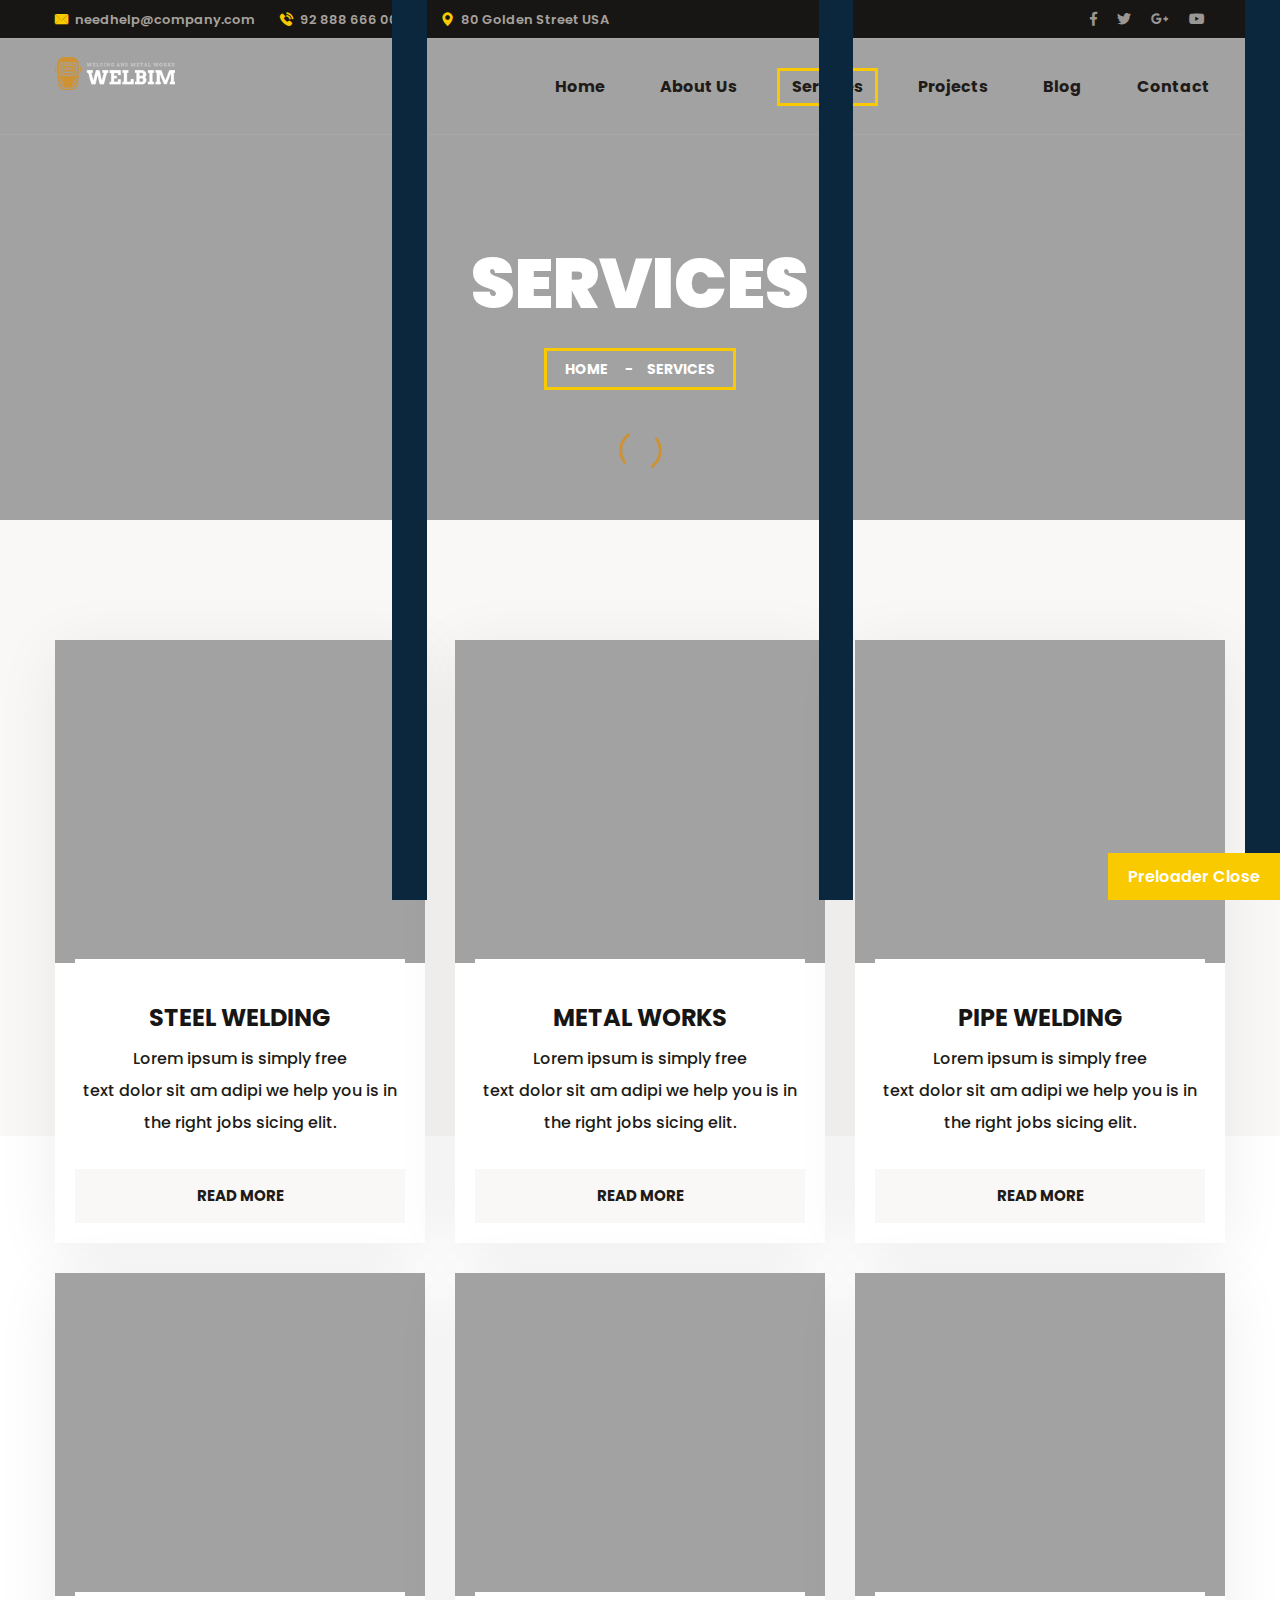
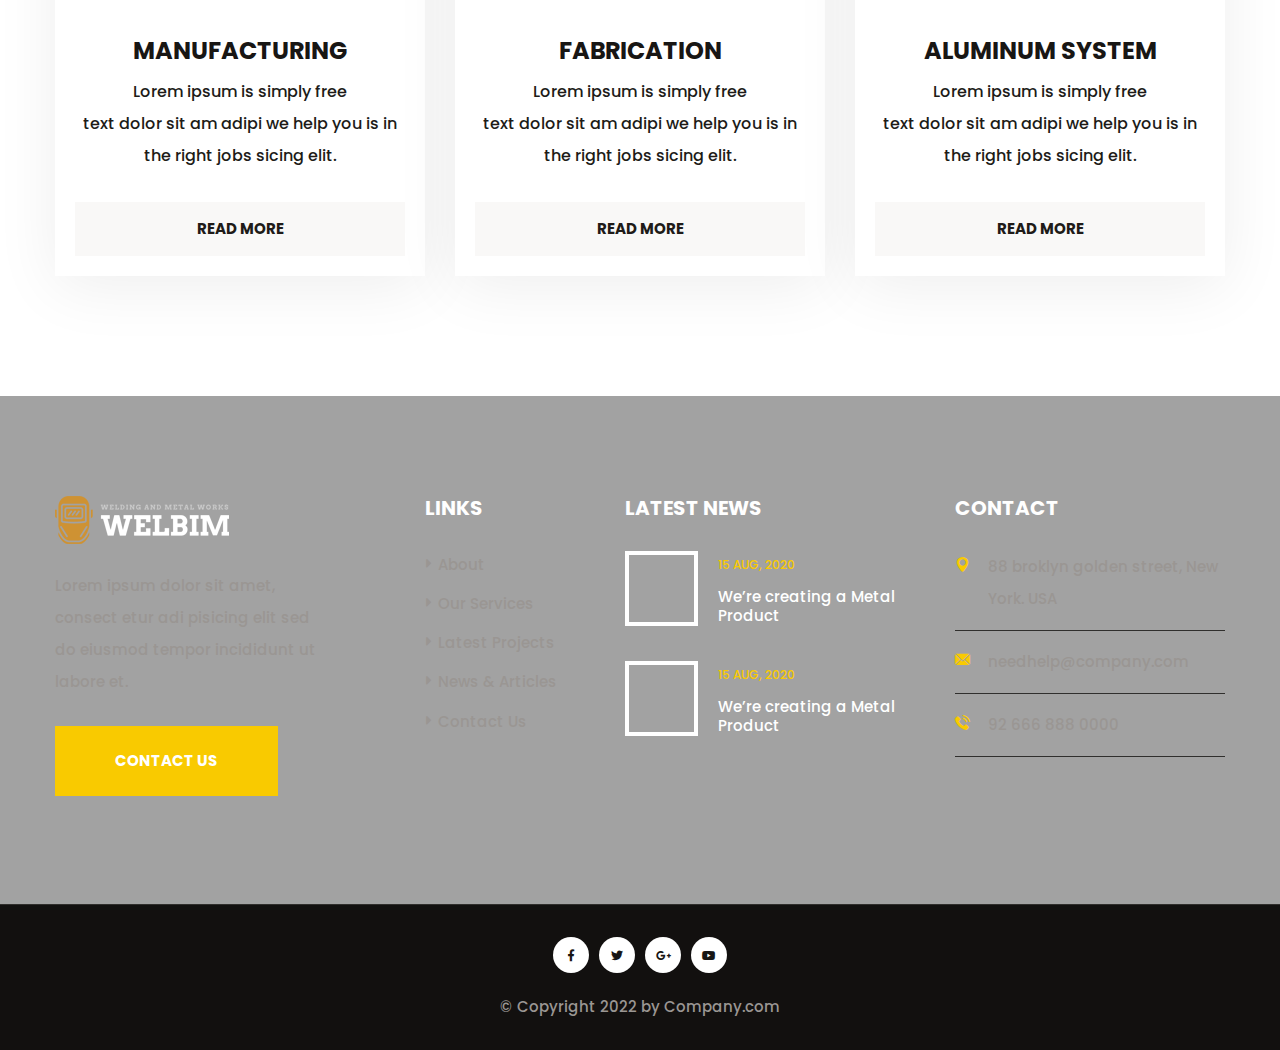
<file: services.html>
<!DOCTYPE html>
<html lang="en">
<head>
<meta charset="utf-8">
<title>Welbim Welding and Iron HTML Template</title>
<!-- Stylesheets -->
<link href="assets/css/bootstrap.css" rel="stylesheet">
<link href="assets/css/style.css" rel="stylesheet">
<!-- Responsive File -->
<link href="assets/css/responsive.css" rel="stylesheet">
<!-- Color File -->
<link href="assets/css/color.css" rel="stylesheet">

<link href="https://fonts.googleapis.com/css2?family=Poppins:wght@400;500;600;700;800;900&display=swap" rel="stylesheet">

<link rel="shortcut icon" href="assets/images/favicon.png" type="image/x-icon">
<link rel="icon" href="assets/images/favicon.png" type="image/x-icon">

<!-- Responsive -->
<meta http-equiv="X-UA-Compatible" content="IE=edge">
<meta name="viewport" content="width=device-width, initial-scale=1.0, maximum-scale=1.0, user-scalable=0">
<!--[if lt IE 9]><script src="https://cdnjs.cloudflare.com/ajax/libs/html5shiv/3.7.3/html5shiv.js"></script><![endif]-->
<!--[if lt IE 9]><script src="js/respond.js"></script><![endif]-->
</head>

<body>

<div class="page-wrapper">
    <!-- Preloader -->
    <div class="loader-wrap">
        <div class="preloader"><div class="preloader-close">Preloader Close</div></div>
        <div class="layer layer-one"><span class="overlay"></span></div>
        <div class="layer layer-two"><span class="overlay"></span></div>        
        <div class="layer layer-three"><span class="overlay"></span></div>        
    </div>

    <!-- Main Header -->
    <header class="main-header header-style-one">

        <!-- Header Top -->
        <div class="header-top">
            <div class="auto-container">
                <div class="inner-container">
                    <div class="left-column">
                        <ul class="contact-info">
                            <li><a href="mailto:needhelp@company.com"><i class="flaticon-email-1"></i>needhelp@company.com</a></li>
                            <li><a href="tel:928886660000"><i class="flaticon-telephone"></i>92 888 666 0000</a></li>
                            <li><i class="flaticon-pin"></i>80 Golden Street USA</li>
                        </ul>
                    </div>
                    <div class="right-column">
                        <ul class="social-icon">
                            <li><a href="#"><i class="fab fa-facebook-f"></i></a></li>
                            <li><a href="#"><i class="fab fa-twitter"></i></a></li>
                            <li><a href="#"><i class="fab fa-google-plus-g"></i></a></li>
                            <li><a href="#"><i class="fab fa-youtube"></i></a></li>
                        </ul>
                    </div>
                </div>
            </div>
        </div>

        <!-- Header Upper -->
        <div class="header-upper">
            <div class="auto-container">
                <div class="inner-container">
                    <!--Logo-->
                    <div class="logo-box">
                        <div class="logo"><a href="index.html"><img src="assets/images/logo.png" alt=""></a></div>
                    </div>
                    <div class="right-column">
                        <!--Nav Box-->
                        <div class="nav-outer">
                            <!--Mobile Navigation Toggler-->
                            <div class="mobile-nav-toggler"><img src="assets/images/icons/icon-bar-2.png" alt=""></div>

                            <!-- Main Menu -->
                            <nav class="main-menu navbar-expand-md navbar-light">
                                <div class="collapse navbar-collapse show clearfix" id="navbarSupportedContent">
                                    <ul class="navigation">
                                        <li class="dropdown"><a href="index.html">Home</a>
                                            <ul>
                                                <li><a href="index.html">Home Page 01</a></li>
                                                <li><a href="index-2.html">Home Page 02</a></li>
                                            </ul>
                                        </li>
                                        <li><a href="about.html">About Us</a></li>
                                        <li class="dropdown"><a href="services.html">Services</a>
                                            <ul>
                                                <li><a href="services.html">Services</a></li>
                                                <li><a href="steel-welding.html">Steel Welding</a></li>
                                                <li class="active"><a href="metal-work.html">Metal Works</a></li>
                                                <li><a href="pipe-welding.html">Pipe Welding</a></li>
                                                <li><a href="manufacturing.html">Manufacturing</a></li>
                                                <li><a href="fabrication.html">Fabrication</a></li>
                                                <li><a href="aluminum-system.html">Aluminum system</a></li>
                                            </ul>
                                        </li>
                                        <li class="dropdown"><a href="projects.html">Projects</a>
                                            <ul>
                                                <li><a href="projects.html">Projects </a></li>
                                                <li><a href="project-details.html">Project Details</a></li>
                                            </ul>
                                        </li>
                                        <li class="dropdown"><a href="#">Blog</a>
                                            <ul>
                                                <li><a href="blog.html">Blog </a></li>
                                                <li><a href="blog-details.html">Blog Details</a></li>
                                            </ul>
                                        </li>
                                        <li><a href="contact.html">Contact</a></li>
                                    </ul>
                                </div>
                            </nav>
                        </div>
                    </div>                        
                </div>
            </div>
        </div>
        <!--End Header Upper-->

        <!-- Sticky Header  -->
        <div class="sticky-header">
            <div class="header-upper">
                <div class="auto-container">
                    <div class="inner-container">
                        <!--Logo-->
                        <div class="logo-box">
                            <div class="logo"><a href="index.html"><img src="assets/images/logo.png" alt=""></a></div>
                        </div>
                        <div class="right-column">
                            <!--Nav Box-->
                            <div class="nav-outer">
                                <!--Mobile Navigation Toggler-->
                                <div class="mobile-nav-toggler"><img src="assets/images/icons/icon-bar-2.png" alt=""></div>
    
                                <!-- Main Menu -->
                                <nav class="main-menu navbar-expand-md navbar-light">
                                </nav>
                            </div>
                        </div>                        
                    </div>
                </div>
            </div>
        </div><!-- End Sticky Menu -->

        <!-- Mobile Menu  -->
        <div class="mobile-menu">
            <div class="menu-backdrop"></div>
            <div class="close-btn"><span class="icon flaticon-remove"></span></div>
            
            <nav class="menu-box">
                <div class="nav-logo"><a href="index.html"><img src="assets/images/logo.png" alt="" title=""></a></div>
                <div class="menu-outer"><!--Here Menu Will Come Automatically Via Javascript / Same Menu as in Header--></div>
				<!--Social Links-->
				<div class="social-links">
					<ul class="clearfix">
						<li><a href="#"><span class="fab fa-twitter"></span></a></li>
						<li><a href="#"><span class="fab fa-facebook-square"></span></a></li>
						<li><a href="#"><span class="fab fa-pinterest-p"></span></a></li>
						<li><a href="#"><span class="fab fa-instagram"></span></a></li>
						<li><a href="#"><span class="fab fa-youtube"></span></a></li>
					</ul>
                </div>
            </nav>
        </div><!-- End Mobile Menu -->

        <div class="nav-overlay">
            <div class="cursor"></div>
            <div class="cursor-follower"></div>
        </div>
    </header>
    <!-- End Main Header -->


    <!--Search Popup-->
    <div id="search-popup" class="search-popup">
        <div class="close-search theme-btn"><span class="flaticon-remove"></span></div>
        <div class="popup-inner">
            <div class="overlay-layer"></div>
            <div class="search-form">
                <form method="post" action="index.html">
                    <div class="form-group">
                        <fieldset>
                            <input type="search" class="form-control" name="search-input" value="" placeholder="Search Here" required >
                            <input type="submit" value="Search Now!" class="theme-btn">
                        </fieldset>
                    </div>
                </form>
            </div>
        </div>
    </div>

    <!-- Page Title -->
    <section class="page-title" style="background-image: url(assets/images/background/bg-9.jpg);">
        <div class="auto-container">
            <div class="content-box">
                <div class="content-wrapper">
                    <div class="title">
                        <h1>Services</h1>
                    </div>
                    <ul class="bread-crumb">
                        <li><a href="index.html">Home</a></li>
                        <li>Services</li>
                    </ul>
                </div>                    
            </div>
        </div>
    </section>

    <!-- Services Section -->
    <section class="services-section style-two">
        <div class="auto-container">
            <div class="row">
                <div class="col-lg-4 col-md-6 service-block">
                    <div class="inner-box">
                        <div class="image"><span class="border-shape"></span><img src="assets/images/resource/image-4.jpg" alt=""></div>
                        <div class="content">
                            <h3><a href="steel-welding.html"> Steel Welding</a></h3>
                            <div class="text">Lorem ipsum is simply free <br> text dolor sit am adipi we help you is in <br> the right jobs sicing elit.</div>
                            <div class="link">
                                <a href="steel-welding.html" class="theme-btn btn-style-one"><span>Read More</span></a>
                            </div>
                        </div>
                    </div>
                </div>
                <div class="col-lg-4 col-md-6 service-block">
                    <div class="inner-box">
                        <div class="image"><span class="border-shape"></span><img src="assets/images/resource/image-5.jpg" alt=""></div>
                        <div class="content">
                            <h3><a href="metal-work.html"> Metal Works</a></h3>
                            <div class="text">Lorem ipsum is simply free <br> text dolor sit am adipi we help you is in <br> the right jobs sicing elit.</div>
                            <div class="link">
                                <a href="metal-work.html" class="theme-btn btn-style-one"><span>Read More</span></a>
                            </div>
                        </div>
                    </div>
                </div>
                <div class="col-lg-4 col-md-6 service-block">
                    <div class="inner-box">
                        <div class="image"><span class="border-shape"></span><img src="assets/images/resource/image-6.jpg" alt=""></div>
                        <div class="content">
                            <h3><a href="pipe-welding.html">Pipe Welding</a></h3>
                            <div class="text">Lorem ipsum is simply free <br> text dolor sit am adipi we help you is in <br> the right jobs sicing elit.</div>
                            <div class="link">
                                <a href="pipe-welding.html" class="theme-btn btn-style-one"><span>Read More</span></a>
                            </div>
                        </div>
                    </div>
                </div>
                <div class="col-lg-4 col-md-6 service-block">
                    <div class="inner-box">
                        <div class="image"><span class="border-shape"></span><img src="assets/images/resource/image-12.jpg" alt=""></div>
                        <div class="content">
                            <h3><a href="manufacturing.html">Manufacturing</a></h3>
                            <div class="text">Lorem ipsum is simply free <br> text dolor sit am adipi we help you is in <br> the right jobs sicing elit.</div>
                            <div class="link">
                                <a href="manufacturing.html" class="theme-btn btn-style-one"><span>Read More</span></a>
                            </div>
                        </div>
                    </div>
                </div>
                <div class="col-lg-4 col-md-6 service-block">
                    <div class="inner-box">
                        <div class="image"><span class="border-shape"></span><img src="assets/images/resource/image-13.jpg" alt=""></div>
                        <div class="content">
                            <h3><a href="fabrication.html">Fabrication</a></h3>
                            <div class="text">Lorem ipsum is simply free <br> text dolor sit am adipi we help you is in <br> the right jobs sicing elit.</div>
                            <div class="link">
                                <a href="fabrication.html" class="theme-btn btn-style-one"><span>Read More</span></a>
                            </div>
                        </div>
                    </div>
                </div>
                <div class="col-lg-4 col-md-6 service-block">
                    <div class="inner-box">
                        <div class="image"><span class="border-shape"></span><img src="assets/images/resource/image-14.jpg" alt=""></div>
                        <div class="content">
                            <h3><a href="aluminum-system.html">Aluminum system</a></h3>
                            <div class="text">Lorem ipsum is simply free <br> text dolor sit am adipi we help you is in <br> the right jobs sicing elit.</div>
                            <div class="link">
                                <a href="aluminum-system.html" class="theme-btn btn-style-one"><span>Read More</span></a>
                            </div>
                        </div>
                    </div>
                </div>
            </div>
        </div>
    </section>

    
    <!--Main Footer-->
    <footer class="main-footer" style="background-image: url(assets/images/background/bg-5.jpg);">
        <div class="upper-box">
            <div class="auto-container">
                <div class="row">
                    <div class="col-lg-3 col-md-6">
                        <div class="widget about-widget">
                            <div class="logo"><a href="index.html"><img src="assets/images/logo.png" alt=""></a></div>
                            <div class="text">Lorem ipsum dolor sit amet, consect etur adi pisicing elit sed do eiusmod tempor incididunt ut labore et.</div>
                            <div class="link-box">
                                <a href="#" class="theme-btn btn-style-one"><span>Contact Us</span></a>
                            </div>
                        </div>
                    </div>
                    <div class="col-lg-3 col-md-6">
                        <div class="widget links-widget">
                            <h4 class="widget_title">Links</h4>
                            <div class="widget-content">
                                <ul class="list">
                                    <li><a href="#"> About </a></li>
                                    <li><a href="#">Our Services</a></li>
                                    <li><a href="#">Latest Projects</a></li>
                                    <li><a href="#">News & Articles</a></li>
                                    <li><a href="#">Contact Us</a></li>
                                </ul>
                            </div>
                        </div>
                    </div>
                    <div class="col-lg-3 col-md-6">
                        <div class="widget news-widget">
                            <h4 class="widget_title">Latest News</h4>
                            <div class="news-widget-wrapper">
                                <div class="post">
                                    <div class="image"><a href="blog-details.html"><img src="assets/images/resource/news-4.jpg" alt=""></a></div>
                                    <div class="content">
                                        <div class="date">15 Aug, 2020</div>
                                        <h4><a href="blog-details.html"> We’re creating a Metal <br>Product</a></h4>
                                    </div>
                                </div>
                                <div class="post">
                                    <div class="image"><a href="blog-details.html"><img src="assets/images/resource/news-5.jpg" alt=""></a></div>
                                    <div class="content">
                                        <div class="date">15 Aug, 2020</div>
                                        <h4><a href="blog-details.html"> We’re creating a Metal <br>Product</a></h4>
                                    </div>
                                </div>
                            </div>
                        </div>
                    </div>
                    <div class="col-lg-3 col-md-6">
                        <div class="widget contact-widget">
                            <h4 class="widget_title">Contact</h4>
                            <div class="wrapper-box">
                                <div class="icon-box">
                                    <div class="icon"><span class="flaticon-pin"></span></div>
                                    <div class="text">88 broklyn golden street, New
                                        York. USA</div>
                                </div>
                                <div class="icon-box">
                                    <div class="icon"><span class="flaticon-email-1"></span></div>
                                    <div class="text"><a href="mailto:needhelp@company.com">needhelp@company.com</a></div>
                                </div>                                
                                <div class="icon-box">
                                    <div class="icon"><span class="flaticon-telephone"></span></div>
                                    <div class="text"><a href="tel:926668880000">92 666 888 0000</a></div>
                                </div>
                            </div>
                        </div>
                    </div>
                </div>
            </div> 
        </div>               
    </footer>
    <!--End Main Footer-->

    <div class="footer-bottom">
        <div class="auto-container">
            <div class="content">
                <ul class="social-icon">
                    <li><a href="#"><i class="fab fa-facebook-f"></i></a></li>
                    <li><a href="#"><i class="fab fa-twitter"></i></a></li>
                    <li><a href="#"><i class="fab fa-google-plus-g"></i></a></li>
                    <li><a href="#"><i class="fab fa-youtube"></i></a></li>
                </ul>
                <div class="copyright-text">© Copyright 2022 by Company.com</div>
            </div>            
        </div>
    </div>
	
</div>
<!--End pagewrapper-->

<!--Scroll to top-->
<div class="scroll-to-top scroll-to-target" data-target="html"><span class="flaticon-right-arrow-4"></span></div>

<script src="assets/js/jquery.js"></script>
<script src="assets/js/popper.min.js"></script>
<script src="assets/js/bootstrap.min.js"></script>
<script src="assets/js/bootstrap-select.min.js"></script>
<script src="assets/js/jquery.fancybox.js"></script>
<script src="assets/js/isotope.js"></script>
<script src="assets/js/owl.js"></script>
<script src="assets/js/appear.js"></script>
<script src="assets/js/wow.js"></script>
<script src="assets/js/lazyload.js"></script>
<script src="assets/js/scrollbar.js"></script>
<script src="assets/js/TweenMax.min.js"></script>
<script src="assets/js/swiper.min.js"></script>
<script src="assets/js/jquery.polyglot.language.switcher.js"></script>
<script src="assets/js/jquery.ajaxchimp.min.js"></script>
<script src="assets/js/parallax-scroll.js"></script>

<script src="assets/js/script.js"></script>


</body>
</html>
</file>
<file: assets/css/style.css>
/* Welbim HTML Template  */

/*** 

====================================================================
        Fonts
====================================================================

***/

@import url("fontawesome-all.css");
@import url("animate.css");
@import url("custom-animate.css");
@import url("flaticon.css");
@import url("stroke-gap.css");
@import url("owl.css");
@import url("jquery-ui.css");
@import url("jquery.fancybox.min.css");
@import url("scrollbar.css");
@import url("hover.css");
@import url("jquery.touchspin.css");
@import url("botstrap-select.min.css");
@import url("swiper.min.css");
@import url("rtl.css");
@import url("polyglot-language-switcher.css");

/*** 

====================================================================
    Reset
====================================================================

***/

* {
  margin: 0px;
  padding: 0px;
  border: none;
  outline: none;
  font-size: 100%;
  line-height: inherit;
}

/*** 

====================================================================
    Global Settings
====================================================================

***/

body {
  font-size: 16px;
  color: #201b18;
  line-height: 1.7em;
  font-weight: 400;
  -webkit-font-smoothing: antialiased;
  background: rgb(255, 255, 255);
  font-family: "Poppins", sans-serif;
}

.page-wrapper {
  position: relative;
  width: 100%;
  min-width: 300px;
  z-index: 9;
  margin: 0px auto;
  overflow: hidden;
}

a {
  text-decoration: none;
  cursor: pointer;
}

a:hover,
a:focus,
a:visited {
  text-decoration: none !important;
  outline: none;
}

h1,
h2,
h3,
h4,
h5,
h6 {
  position: relative;
  font-weight: normal;
  line-height: 1.25em;
  margin: 0px;
  background: none;
  color: #181614;
}

textarea {
  overflow: hidden;
}

button {
  outline: none !important;
  cursor: pointer;
}

.text {
  font-size: 16px;
  line-height: 26px;
  font-weight: 400;
  color: #201b18;
  margin: 0px 0px 15px;
  line-height: 32px;
  font-weight: 500;
}

::-webkit-input-placeholder {
  color: inherit;
}

::-moz-input-placeholder {
  color: inherit;
}

::-ms-input-placeholder {
  color: inherit;
}

.btn-light:not(:disabled):not(.disabled).active:focus,
.btn-light:not(:disabled):not(.disabled):active:focus,
.show > .btn-light.dropdown-toggle:focus {
  box-shadow: none;
  outline: none;
}

.btn-light:not(:disabled):not(.disabled).active,
.btn-light:not(:disabled):not(.disabled):active,
.show > .btn-light.dropdown-toggle {
  background-color: inherit;
  border-color: inherit;
  color: inherit;
  border-radius: 0;
}

.bootstrap-select .dropdown-menu li a span.text {
  margin-bottom: 0;
}

.bootstrap-select .dropdown-menu li.active a span.text {
  color: #fff;
}

.bootstrap-select .dropdown-toggle .filter-option:after {
  font-family: "Font Awesome 5 Pro";
  content: "\f107";
  position: absolute;
  right: 15px;
  top: 7px;
  display: block;
  line-height: 30px;
  font-size: 17px;
  text-align: center;
  z-index: 5;
  font-weight: 400;
  color: #fff;
}

.page-wrapper {
  position: relative;
  margin: 0 auto;
  width: 100%;
  min-width: 300px;
  z-index: 9;
  overflow: hidden;
}

.auto-container {
  position: static;
  max-width: 1200px;
  padding: 0px 15px;
  margin: 0 auto;
}

ul,
li {
  list-style: none;
  padding: 0px;
  margin: 0px;
}

figure {
  margin-bottom: 0;
}

.theme-btn {
  display: inline-block;
  -webkit-transition: all 0.3s ease;
  -o-transition: all 0.3s ease;
  transition: all 0.3s ease;
}

.centered {
  text-align: center !important;
}

.gray-bg {
  background-color: #f4f4f4 !important;
}

.light-bg {
  background-color: #fff !important;
}

img {
  display: inline-block;
  max-width: 100%;
  height: auto;
}

.dropdown-toggle::after {
  display: none;
}

.fa {
  line-height: inherit;
}

.preloader {
  position: fixed;
  left: 0px;
  top: 0px;
  width: 100%;
  height: 100%;
  z-index: 999;
  background-position: center center;
  background-repeat: no-repeat;
  background-image: url(../images/icons/preloader.svg);
}

.preloader-close {
  position: fixed;
  z-index: 999999;
  color: #fff;
  padding: 10px 20px;
  cursor: pointer;
  right: 0;
  bottom: 0;
  font-weight: 600;
}

.loader-wrap {
  position: fixed;
  left: 0px;
  top: 0px;
  width: 100%;
  height: 100%;
  z-index: 999999;
}

.loader-wrap .layer-one {
  position: absolute;
  left: 0%;
  top: 0;
  width: 33.3333%;
  height: 100%;
  overflow: hidden;
}

.loader-wrap .layer-two {
  position: absolute;
  left: 33.3333%;
  top: 0;
  width: 33.3333%;
  height: 100%;
  overflow: hidden;
}

.loader-wrap .layer-three {
  position: absolute;
  left: 66.6666%;
  top: 0;
  width: 33.3333%;
  height: 100%;
  overflow: hidden;
}

.loader-wrap .layer .overlay {
  position: absolute;
  left: 0;
  top: 0;
  width: 100%;
  height: 100%;
  background: #0a273d;
}

.owl-nav,
.owl-dots {
  display: none;
}

/* Btn style */

.theme-btn {
  display: inline-block;
  transition: all 0.5s ease;
  -moz-transition: all 0.5s ease;
  -webkit-transition: all 0.5s ease;
  -ms-transition: all 0.5s ease;
  -o-transition: all 0.5s ease;
}

.mb-20 {
  margin-bottom: 20px !important;
}

.mb-30 {
  margin-bottom: 30px !important;
}

.mb-35 {
  margin-bottom: 35px !important;
}

.mb-30 {
  margin-bottom: 30px !important;
}

.mt-30 {
  margin-top: 30px !important;
}

.mt-40 {
  margin-top: 40px !important;
}

.mt-50 {
  margin-top: 50px !important;
}

.mt-70 {
  margin-top: 70px !important;
}

.mb-40 {
  margin-bottom: 40px !important;
}

.mb-50 {
  margin-bottom: 50px !important;
}

.mb-70 {
  margin-bottom: 70px !important;
}

.pb-20 {
  padding-bottom: 20px !important;
}

.pb-30 {
  padding-bottom: 30px !important;
}

.pb-50 {
  padding-bottom: 50px !important;
}

/*** 

====================================================================
    Scroll To Top style
====================================================================

***/

.scroll-to-top {
  position: fixed;
  right: 50px;
  bottom: 110px;
  width: 65px;
  height: 65px;
  font-size: 18px;
  line-height: 61px;
  text-align: center;
  z-index: 100;
  cursor: pointer;
  border-radius: 50%;
  margin-left: -26px;
  display: none;
  -webkit-transition: all 300ms ease;
  -o-transition: all 300ms ease;
  transition: all 300ms ease;
  -webkit-transform: rotate(-90deg);
  -ms-transform: rotate(-90deg);
  transform: rotate(-90deg);
}

.scroll-to-top.style-two {
  background-color: #2d3247;
}

.scroll-to-top:hover {
  color: #ffffff;
}

/*Btn Style One*/

.btn-style-one {
  position: relative;
  display: inline-block;
  font-size: 15px;
  line-height: 24px;
  color: #fff;
  padding: 23px 60px;
  font-weight: 700;
  border-radius: 0;
  overflow: hidden;
  text-transform: uppercase;
  font-family: "Poppins", sans-serif;
}

.btn-style-one i {
  margin-right: 8px;
  display: inline-block;
  transform: rotate(135deg);
  position: relative;
  bottom: 1px;
}

.btn-style-one:hover {
  color: #fff;
}

.btn-style-one:before {
  position: absolute;
  left: 0;
  top: 0;
  height: 100%;
  width: 0%;
  content: "";
  background-color: #201b18;
  transition: 0.5s;
}

.btn-style-one:hover:before {
  width: 100%;
}

.btn-style-one span {
  position: relative;
}

/* Bnt style Two */
.btn-style-one.style-two {
  background: transparent;
  border: 2px solid #fff;
  padding: 14.5px 45px;
}

.btn-style-one.style-two:hover i {
  color: #fff;
}

/* Header Style */

.main-header {
  position: relative;
  display: block;
  width: 100%;
  z-index: 9999;
  top: 0px;
  left: 0px;
  background: none;
  clear: both;
}

.main-header.header-style-one {
  position: absolute;
}

/* Header Top */
.header-top {
  position: relative;
  background-color: #181614;
  padding: 5.5px 0;
}

.header-top .inner-container {
  position: relative;
  display: flex;
  flex-wrap: wrap;
  align-items: center;
  justify-content: space-between;
}

.header-top .left-column {
  position: relative;
  display: flex;
  align-items: center;
  flex-wrap: wrap;
}

.header-top ul.contact-info {
  position: relative;
  display: flex;
  flex-wrap: wrap;
  align-items: center;
}

.header-top ul.contact-info li {
  margin-right: 25px;
  color: #a6a19c;
  font-size: 13px;
  font-weight: 600;
}

.header-top ul.contact-info a {
  color: #a6a19c;
}

.header-top ul.contact-info li i {
  margin-right: 7px;
}

.header-top .social-icon {
  position: relative;
  display: flex;
  flex-wrap: wrap;
  align-items: center;
}

.header-top .social-icon li {
  margin-right: 20px;
  font-size: 14px;
}

.header-top .social-icon li a {
  color: #9a9693;
  transition: 0.5s;
}

/* Header Upper */

.main-header .header-upper {
  position: relative;
  border-bottom: 1px solid rgb(255 255 255 / 7%);
  border-top: 1px solid rgb(255 255 255 / 7%);
}

.main-header .header-upper .inner-container {
  position: relative;
  min-height: 80px;
  display: flex;
  flex-wrap: wrap;
  align-items: center;
  justify-content: space-between;
}

.main-header .header-upper .logo-box {
  z-index: 10;
}

.main-header .header-upper .logo-box .logo {
  position: relative;
  display: block;
  padding: 10px 0px;
  width: 120px;
  height: 80px;
}

.main-header .header-upper .right-column {
  position: relative;
  display: flex;
  flex-wrap: wrap;
  align-items: center;
}

.main-header .header-upper .search-btn {
  margin-left: 35px;
  padding-left: 20px;
  line-height: 20px;
  border-left: 1px solid #919191;
  margin-right: 20px;
}

.main-header .header-upper .link-btn a {
  vertical-align: middle;
}

.main-header .header-upper .search-toggler {
  color: #000;
  background: transparent;
  font-size: 20px;
}

.main-header .nav-outer {
  position: relative;
  z-index: 1;
  display: flex;
  flex-wrap: wrap;
  align-items: center;
}

.navbar-right-info .mobile-nav-toggler {
  position: relative;
  width: 50px;
  height: 50px;
  line-height: 44px;
  text-align: center;
  color: rgb(255, 255, 255);
  font-size: 20px;
  margin-left: 30px;
  cursor: pointer;
  border-radius: 50%;
}

.main-header .nav-outer .main-menu {
  position: relative;
}

.main-menu .inner-container {
  box-shadow: 0px 8px 32px 0px rgba(0, 0, 0, 0.12);
  margin-bottom: -25px;
  background: #fff;
}

.main-menu .navbar-collapse {
  padding: 0px;
  display: block !important;
}

.main-menu .navigation {
  position: relative;
  margin: 0px;
  margin-left: 50px;
  display: flex;
  flex-wrap: wrap;
  align-items: center;
}

.main-menu .navigation > li {
  position: relative;
  padding: 28.5px 0px;
  margin-right: 25px;
  -webkit-transition: all 300ms ease;
  -o-transition: all 300ms ease;
  transition: all 300ms ease;
}

.main-menu .navigation > li.current:before {
  opacity: 1;
}

.main-menu .navigation > li > a:before {
  position: absolute;
  content: "";
  left: 0;
  top: 0;
  right: 0;
  bottom: 0;
  display: block;
  opacity: 0;
  color: #f9ca00 !important;
}

.main-menu .navigation > li.current > a:before {
  opacity: 1;
}

.main-menu .navigation > li:last-child {
  margin-right: 0px;
}

.main-menu .navigation > li > a {
  position: relative;
  display: block;
  text-align: center;
  font-size: 16px;
  font-weight: 700;
  line-height: 30px;
  text-transform: capitalize;
  color: #201b18;
  padding: 4px 15px;
  opacity: 1;
  -webkit-transition: all 300ms ease;
  -o-transition: all 300ms ease;
  transition: all 300ms ease;
  font-family: "Poppins", sans-serif;
}

.main-menu .navigation > li > ul {
  position: absolute;
  left: 0px;
  top: 100%;
  width: -webkit-max-content;
  width: -moz-max-content;
  width: max-content;
  min-width: 200px;
  z-index: 100;
  display: none;
  opacity: 0;
  visibility: hidden;
  background-color: #fff;
  -webkit-transform: translateY(30px);
  -ms-transform: translateY(30px);
  transform: translateY(30px);
  transition: 0.5s;
  -webkit-box-shadow: 2px 2px 5px 1px rgba(0, 0, 0, 0.05),
    -2px 0px 5px 1px rgba(0, 0, 0, 0.05);
  -ms-box-shadow: 2px 2px 5px 1px rgba(0, 0, 0, 0.05),
    -2px 0px 5px 1px rgba(0, 0, 0, 0.05);
  -o-box-shadow: 2px 2px 5px 1px rgba(0, 0, 0, 0.05),
    -2px 0px 5px 1px rgba(0, 0, 0, 0.05);
  box-shadow: 2px 2px 5px 1px rgba(0, 0, 0, 0.05),
    -2px 0px 5px 1px rgba(0, 0, 0, 0.05);
}

.main-menu .navigation > li > ul.from-right {
  left: auto;
  right: 0px;
}

.main-menu .navigation > li > ul > li {
  position: relative;
  width: 100%;
  padding: 0 20px;
}

.main-menu .navigation > li > ul > li:last-child {
  border-bottom: none;
}

.main-menu .navigation > li > ul > li:before {
  position: absolute;
  content: "";
  right: 0px;
  top: 0px;
  width: 0%;
  height: 100%;
  display: block;
  -webkit-transition: all 300ms ease;
  transition: all 300ms ease;
  -moz-transition: all 300ms ease;
  -webkit-transition: all 500ms ease;
  -ms-transition: all 300ms ease;
  -o-transition: all 300ms ease;
}

.main-menu .navigation > li > ul > li > a {
  position: relative;
  display: block;
  padding: 14px 0px;
  border-bottom: 1px solid #e9e5df;
  line-height: 24px;
  font-weight: 700;
  font-size: 15px;
  text-transform: capitalize;
  color: #2a2a2a;
  text-align: left;
  transition: all 500ms ease;
  -moz-transition: all 500ms ease;
  -webkit-transition: all 500ms ease;
  -ms-transition: all 500ms ease;
  -o-transition: all 500ms ease;
  font-family: "Poppins", sans-serif;
}

.main-menu .navigation > li > ul > li:last-child > a {
  border-bottom: 0px;
}

.main-menu .navigation > li > ul > li.dropdown > a:after {
  position: absolute;
  content: "\f105";
  right: 0;
  top: 11px;
  display: block;
  line-height: 24px;
  font-size: 17px;
  font-family: "Font Awesome 5 Pro";
  font-weight: 400;
}

.main-menu .navigation > li > ul > li > ul {
  position: absolute;
  left: 100%;
  top: 0;
  width: -webkit-max-content;
  width: -moz-max-content;
  width: max-content;
  min-width: 200px;
  z-index: 100;
  display: none;
  background-color: #fff;
  transition: 0.5s;
  -webkit-transform: translateY(30px);
  -ms-transform: translateY(30px);
  transform: translateY(30px);
  -webkit-box-shadow: 0px 0px 50px 0px rgba(0, 0, 0, 0.1);
  box-shadow: 0px 0px 50px 0px rgba(0, 0, 0, 0.1);
}

.main-menu .navigation > li > ul > li > ul.from-right {
  left: auto;
  right: 0px;
}

.main-menu .navigation > li > ul > li > ul > li {
  position: relative;
  width: 100%;
  padding: 0 20px;
}

.main-menu .navigation > li > ul > li > ul > li:last-child {
  border-bottom: none;
}

.main-menu .navigation > li > ul > li > ul > li:before {
  position: absolute;
  content: "";
  left: 0px;
  top: 0px;
  width: 0%;
  height: 100%;
  display: block;
  transition: all 500ms ease;
  -moz-transition: all 500ms ease;
  -webkit-transition: all 500ms ease;
  -ms-transition: all 500ms ease;
  -o-transition: all 500ms ease;
}

.main-menu .navigation > li > ul > li > ul > li:last-child {
  border-bottom: none;
}

.main-menu .navigation > li > ul > li > ul > li > a {
  position: relative;
  display: block;
  padding: 14px 0;
  line-height: 24px;
  font-weight: 700;
  border-bottom: 1px solid #e9e5df;
  font-size: 15px;
  text-transform: capitalize;
  color: #2a2a2a;
  text-align: left;
  transition: all 500ms ease;
  -moz-transition: all 500ms ease;
  -webkit-transition: all 500ms ease;
  -ms-transition: all 500ms ease;
  -o-transition: all 500ms ease;
  font-family: "Poppins", sans-serif;
}

.main-menu .navigation > li > ul > li > ul > li:last-child > a {
  border-bottom: 0;
}

.main-menu .navigation > li > ul > li > ul > li.dropdown > a:after {
  font-family: "Font Awesome 5 Pro";
  content: "\f105";
  position: absolute;
  right: 30px;
  top: 12px;
  display: block;
  line-height: 24px;
  font-size: 16px;
  font-weight: 400;
  z-index: 5;
}

.main-menu .navigation > li.dropdown:hover > ul {
  visibility: visible;
  opacity: 1;
  -webkit-transform: translateY(0);
  -ms-transform: translateY(0);
  transform: translateY(0);
  -webkit-transition: all 300ms ease;
  transition: all 300ms ease;
  -moz-transition: all 300ms ease;
  -webkit-transition: all 500ms ease;
  -ms-transition: all 300ms ease;
  -o-transition: all 300ms ease;
}

.main-menu .navigation li > ul > li.dropdown:hover > ul {
  visibility: visible;
  opacity: 1;
  -webkit-transform: translateY(0);
  -ms-transform: translateY(0);
  transform: translateY(0);
  -webkit-transition: all 300ms ease;
  transition: all 300ms ease;
  -moz-transition: all 300ms ease;
  -webkit-transition: all 500ms ease;
  -ms-transition: all 300ms ease;
  -o-transition: all 300ms ease;
}

.main-menu .navigation li.dropdown .dropdown-btn {
  position: absolute;
  right: 10px;
  top: 8px;
  width: 34px;
  height: 30px;
  border: 1px solid #ffffff;
  text-align: center;
  font-size: 16px;
  line-height: 26px;
  color: #ffffff;
  cursor: pointer;
  z-index: 5;
  display: none;
}

/*** 

====================================================================
    Search Popup
====================================================================

***/

.search-popup {
  position: fixed;
  left: 0;
  top: 0px;
  width: 100%;
  height: 100%;
  z-index: 99999;
  visibility: hidden;
  opacity: 0;
  overflow: auto;
  background: rgba(0, 0, 0, 0.9);
  -webkit-transform: translateY(101%);
  -ms-transform: translateY(101%);
  transform: translateY(101%);
  transition: all 700ms ease;
  -moz-transition: all 700ms ease;
  -webkit-transition: all 700ms ease;
  -ms-transition: all 700ms ease;
  -o-transition: all 700ms ease;
}

.search-popup.popup-visible {
  -webkit-transform: translateY(0%);
  -ms-transform: translateY(0%);
  transform: translateY(0%);
  visibility: visible;
  opacity: 1;
}

.search-popup .overlay-layer {
  position: absolute;
  left: 0px;
  top: 0px;
  right: 0px;
  bottom: 0px;
  display: block;
}

.search-popup .close-search {
  position: absolute;
  right: 25px;
  top: 25px;
  font-size: 22px;
  color: #ffffff;
  cursor: pointer;
  z-index: 5;
}

.search-popup .close-search:hover {
  opacity: 0.7;
}

.search-popup .search-form {
  position: relative;
  padding: 0px 15px 0px;
  max-width: 1024px;
  margin: 0 auto;
  margin-top: 150px;
  margin-bottom: 100px;
  transition: all 900ms ease;
  -moz-transition: all 900ms ease;
  -webkit-transition: all 900ms ease;
  -ms-transition: all 900ms ease;
  -o-transition: all 900ms ease;
}

.search-popup .search-form fieldset {
  position: relative;
  border: 7px solid rgba(255, 255, 255, 0.5);
  border-radius: 12px;
}

.search-popup .search-form fieldset input[type="search"] {
  position: relative;
  height: 70px;
  padding: 20px 220px 20px 30px;
  background: #ffffff;
  line-height: 30px;
  font-size: 24px;
  color: #233145;
  border-radius: 7px;
}

.search-popup .search-form fieldset input[type="submit"] {
  position: absolute;
  display: block;
  right: 0px;
  top: 0px;
  text-align: center;
  width: 220px;
  height: 70px;
  padding: 20px 10px 20px 10px;
  color: #ffffff !important;
  line-height: 30px;
  font-size: 20px;
  cursor: pointer;
  text-transform: uppercase;
  border-radius: 0px 7px 7px 0px;
}

.search-popup h3 {
  text-transform: uppercase;
  font-size: 20px;
  font-weight: 600;
  color: #ffffff;
  margin-bottom: 20px;
  letter-spacing: 1px;
  text-align: center;
  display: none;
}

.search-popup .recent-searches {
  font-size: 16px;
  color: #ffffff;
  text-align: center;
  display: none;
}

.search-popup .recent-searches li {
  display: inline-block;
  margin: 0px 10px 10px 0px;
}

.search-popup .recent-searches li a {
  display: block;
  line-height: 24px;
  border: 1px solid #ffffff;
  padding: 7px 15px;
  color: #ffffff;
  border-radius: 3px;
  -webkit-transition: all 0.5s ease;
  -o-transition: all 0.5s ease;
  transition: all 0.5s ease;
}

.search-popup .search-form fieldset input[type="search"]:focus {
  border-color: #ddd;
  -webkit-box-shadow: none;
  box-shadow: none;
}

/*** 

====================================================================
                Sticky Header
====================================================================

***/

.sticky-header {
  position: fixed;
  visibility: hidden;
  opacity: 0;
  left: 0px;
  top: 0px;
  width: 100%;
  padding: 0px 0px;
  z-index: -1;
  background: #ffffff;
  -webkit-box-shadow: 0 0 15px rgba(0, 0, 0, 0.1);
  -ms-box-shadow: 0 0 15px rgba(0, 0, 0, 0.1);
  -o-box-shadow: 0 0 15px rgba(0, 0, 0, 0.1);
  box-shadow: 0 0 15px rgba(0, 0, 0, 0.1);
  -webkit-transition: top 300ms ease;
  -o-transition: top 300ms ease;
  transition: top 300ms ease;
}

.fixed-header .sticky-header {
  opacity: 1;
  z-index: 99901;
  visibility: visible;
}

.main-header .sticky-header .header-upper {
  background: #201b18;
}

.header-style-two .sticky-header .main-menu .navigation > li.current > a,
.header-style-two .sticky-header .main-menu .navigation > li > a {
  color: #fff;
}
.sticky-header .main-menu .navigation > li > a {
  color: #f9ca00 !important;
}

.sticky-header .main-menu .navigation > li > ul > li > a {
  color: #f9ca00 !important;
}

/*** 

====================================================================
            Mobile Menu
====================================================================

***/

.nav-outer .mobile-nav-toggler {
  position: relative;
  width: 50px;
  height: 50px;
  line-height: 44px;
  text-align: center;
  color: rgb(255, 255, 255);
  font-size: 20px;
  cursor: pointer;
  border-radius: 50%;
  float: right;
  margin: 13px 0;
  margin-left: 15px;
  display: none;
}

.mobile-menu {
  position: fixed;
  right: 0;
  top: 0;
  width: 300px;
  padding-right: 30px;
  max-width: 100%;
  height: 100%;
  opacity: 0;
  visibility: hidden;
  z-index: 999999;
}

.mobile-menu .mCSB_scrollTools {
  right: -6px;
}

.mobile-menu .mCSB_inside > .mCSB_container {
  margin-right: 5px;
}

.mobile-menu .navbar-collapse {
  display: block !important;
}

.mobile-menu .nav-logo {
  position: relative;
  width: 120px;
  height: 120px;
  display: flex;
  align-items: center;
  justify-content: center;
  margin: 0 auto;
}

.mobile-menu-visible {
  overflow: hidden;
}

.mobile-menu-visible .mobile-menu {
  opacity: 1;
  visibility: visible;
}

.mobile-menu .menu-backdrop {
  position: fixed;
  right: 0;
  top: 0;
  width: 100%;
  height: 100%;
  z-index: 1;
  -webkit-transform: translateX(101%);
  -ms-transform: translateX(101%);
  transform: translateX(101%);
  transition: all 900ms ease;
  -moz-transition: all 900ms ease;
  -webkit-transition: all 900ms ease;
  -ms-transition: all 900ms ease;
  -o-transition: all 900ms ease;
  background-color: #000;
}

.mobile-menu-visible .mobile-menu .menu-backdrop {
  opacity: 0.3;
  visibility: visible;
  -webkit-transition: all 0.7s ease;
  -o-transition: all 0.7s ease;
  transition: all 0.7s ease;
  -webkit-transform: translateX(0%);
  -ms-transform: translateX(0%);
  transform: translateX(0%);
}

.mobile-menu .menu-box {
  position: absolute;
  left: 0px;
  top: 0px;
  width: 100%;
  height: 100%;
  max-height: 100%;
  overflow-y: auto;
  background: #202020;
  padding: 0px 0px;
  z-index: 5;
  opacity: 0;
  visibility: hidden;
  border-radius: 0px;
  -webkit-transform: translateX(101%);
  -ms-transform: translateX(101%);
  transform: translateX(101%);
}

.mobile-menu-visible .mobile-menu .menu-box {
  opacity: 1;
  visibility: visible;
  -webkit-transition: all 0.7s ease;
  -o-transition: all 0.7s ease;
  transition: all 0.7s ease;
  -webkit-transform: translateX(0%);
  -ms-transform: translateX(0%);
  transform: translateX(0%);
}

.mobile-menu .close-btn {
  position: absolute;
  right: 20px;
  top: 15px;
  line-height: 30px;
  width: 24px;
  text-align: center;
  font-size: 30px;
  color: #ffffff;
  cursor: pointer;
  z-index: 10;
  -webkit-transition: all 0.9s ease;
  -o-transition: all 0.9s ease;
  transition: all 0.9s ease;
}

.mobile-menu .navigation {
  position: relative;
  display: block;
  width: 100%;
  float: none;
}

.mobile-menu .navigation li {
  position: relative;
  display: block;
  border-top: 1px solid rgba(255, 255, 255, 0.1);
}

.mobile-menu .navigation:last-child {
  border-bottom: 1px solid rgba(255, 255, 255, 0.1);
}

.mobile-menu .navigation li > ul > li:first-child {
  border-top: 1px solid rgba(255, 255, 255, 0.1);
}

.mobile-menu .navigation li > a {
  position: relative;
  display: block;
  line-height: 24px;
  padding: 10px 25px;
  font-size: 15px;
  font-weight: 500;
  color: #ffffff;
  text-transform: uppercase;
  -webkit-transition: all 500ms ease;
  -o-transition: all 500ms ease;
  transition: all 500ms ease;
}

.mobile-menu .navigation li ul li > a {
  font-size: 15px;
  margin-left: 20px;
  text-transform: capitalize;
}

.mobile-menu .navigation li > a:before {
  content: "";
  position: absolute;
  left: 0;
  top: 0;
  height: 0;
  -webkit-transition: all 500ms ease;
  -o-transition: all 500ms ease;
  transition: all 500ms ease;
}

.mobile-menu .navigation li.current > a:before {
  height: 100%;
}

.mobile-menu .navigation li.dropdown .dropdown-btn {
  position: absolute;
  right: 6px;
  top: 6px;
  width: 32px;
  height: 32px;
  text-align: center;
  font-size: 16px;
  line-height: 32px;
  color: #ffffff;
  background: rgba(255, 255, 255, 0.1);
  cursor: pointer;
  border-radius: 2px;
  -webkit-transition: all 500ms ease;
  -o-transition: all 500ms ease;
  transition: all 500ms ease;
  z-index: 5;
}

.mobile-menu .navigation li.dropdown .dropdown-btn.open {
  -webkit-transform: rotate(90deg);
  -ms-transform: rotate(90deg);
  transform: rotate(90deg);
}

.mobile-menu .navigation li > ul,
.mobile-menu .navigation li > ul > li > ul {
  display: none;
}

.mobile-menu .social-links {
  position: relative;
  text-align: center;
  padding: 30px 25px;
}

.mobile-menu .social-links li {
  position: relative;
  display: inline-block;
  margin: 0px 10px 10px;
}

.mobile-menu .social-links li a {
  position: relative;
  line-height: 32px;
  font-size: 16px;
  color: #ffffff;
  -webkit-transition: all 500ms ease;
  -o-transition: all 500ms ease;
  transition: all 500ms ease;
}

.nav-overlay {
  position: fixed;
  top: 0;
  left: 0;
  bottom: 0;
  z-index: 99999;
  width: 100%;
  display: none;
  background: rgba(20, 20, 20, 0.7);
  overflow: hidden;
  cursor: none;
}

/* Cursor Style */

.cursor {
  position: absolute;
  background-color: #fff;
  width: 6px;
  height: 6px;
  border-radius: 100%;
  z-index: 1;
  -webkit-transition: 0.2s cubic-bezier(0.75, -0.27, 0.3, 1.33) opacity,
    0.3s cubic-bezier(0.75, -1.27, 0.3, 2.33) -webkit-transform;
  transition: 0.2s cubic-bezier(0.75, -0.27, 0.3, 1.33) opacity,
    0.3s cubic-bezier(0.75, -1.27, 0.3, 2.33) -webkit-transform;
  -o-transition: 0.3s cubic-bezier(0.75, -1.27, 0.3, 2.33) transform,
    0.2s cubic-bezier(0.75, -0.27, 0.3, 1.33) opacity;
  transition: 0.3s cubic-bezier(0.75, -1.27, 0.3, 2.33) transform,
    0.2s cubic-bezier(0.75, -0.27, 0.3, 1.33) opacity;
  transition: 0.3s cubic-bezier(0.75, -1.27, 0.3, 2.33) transform,
    0.2s cubic-bezier(0.75, -0.27, 0.3, 1.33) opacity,
    0.3s cubic-bezier(0.75, -1.27, 0.3, 2.33) -webkit-transform;
  -webkit-user-select: none;
  -moz-user-select: none;
  -ms-user-select: none;
  user-select: none;
  pointer-events: none;
  z-index: 10000;
  -webkit-transform: scale(1);
  -ms-transform: scale(1);
  transform: scale(1);
  visibility: hidden;
}

.cursor {
  visibility: visible;
}

.cursor.active {
  opacity: 0.5;
  -webkit-transform: scale(0);
  -ms-transform: scale(0);
  transform: scale(0);
}

.cursor.hovered {
  opacity: 0.08;
}

.cursor-follower {
  position: absolute;
  background-color: rgba(255, 255, 255, 0.3);
  width: 50px;
  height: 50px;
  border-radius: 100%;
  z-index: 1;
  -webkit-transition: 0.2s cubic-bezier(0.75, -0.27, 0.3, 1.33) opacity,
    0.6s cubic-bezier(0.75, -1.27, 0.3, 2.33) -webkit-transform;
  transition: 0.2s cubic-bezier(0.75, -0.27, 0.3, 1.33) opacity,
    0.6s cubic-bezier(0.75, -1.27, 0.3, 2.33) -webkit-transform;
  -o-transition: 0.6s cubic-bezier(0.75, -1.27, 0.3, 2.33) transform,
    0.2s cubic-bezier(0.75, -0.27, 0.3, 1.33) opacity;
  transition: 0.6s cubic-bezier(0.75, -1.27, 0.3, 2.33) transform,
    0.2s cubic-bezier(0.75, -0.27, 0.3, 1.33) opacity;
  transition: 0.6s cubic-bezier(0.75, -1.27, 0.3, 2.33) transform,
    0.2s cubic-bezier(0.75, -0.27, 0.3, 1.33) opacity,
    0.6s cubic-bezier(0.75, -1.27, 0.3, 2.33) -webkit-transform;
  -webkit-user-select: none;
  -moz-user-select: none;
  -ms-user-select: none;
  user-select: none;
  pointer-events: none;
  z-index: 10000;
  visibility: hidden;
}

.cursor-follower {
  visibility: visible;
}

.cursor-follower.active {
  opacity: 0.7;
  -webkit-transform: scale(1);
  -ms-transform: scale(1);
  transform: scale(1);
}

.cursor-follower.hovered {
  opacity: 0.08;
}

.cursor-follower.close-cursor:before {
  position: absolute;
  content: "";
  height: 25px;
  width: 2px;
  background: #fff;
  left: 48%;
  top: 12px;
  -webkit-transform: rotate(-45deg);
  -ms-transform: rotate(-45deg);
  transform: rotate(-45deg);
  display: inline-block;
}

.cursor-follower.close-cursor:after {
  position: absolute;
  content: "";
  height: 25px;
  width: 2px;
  background: #fff;
  right: 48%;
  top: 12px;
  -webkit-transform: rotate(45deg);
  -ms-transform: rotate(45deg);
  transform: rotate(45deg);
}

/*** 

====================================================================
        Banner Section
====================================================================

***/

.banner-section {
  position: relative;
}

.banner-section .background-text {
  position: absolute;
  right: -280px;
  bottom: 190px;
  z-index: 99;
  text-transform: uppercase;
  font-size: 240px;
  font-family: "Poppins", sans-serif;
  font-weight: 700;
  letter-spacing: -5px;
  line-height: 200px;
  color: rgb(255 255 255 / 0.1);
  transform: rotate(-30deg);
}

.banner-section .background-text .text-2 {
  position: absolute;
  top: -5px;
  left: 15px;
  -webkit-text-stroke-width: 1px;
  -webkit-text-stroke-color: rgb(255 255 255 / 0.2);
  color: transparent;
}

.three-item-carousel,
.banner-slider {
  position: relative;
  height: 100% !important;
  z-index: 9;
}

.banner-section .swiper-slide {
  position: relative;
  left: 0;
  top: 0;
  height: 100%;
  width: 100%;
  background-repeat: no-repeat;
  background-position: center;
  background-size: cover;
  background-color: rgba(255, 255, 255, 0.3);
  z-index: 1;
}

.banner-section .swiper-slide:before {
  position: absolute;
  left: 0;
  top: 0;
  height: 100%;
  width: 100%;
  background-color: #000000;
  opacity: 0;
  content: "";
}

.banner-section .content-outer {
  position: relative;
  top: 0;
  left: 0;
  right: 0;
  margin: 0 auto;
  height: 100%;
  width: 100%;
  display: table;
  vertical-align: middle;
}

.banner-section .content-box {
  position: relative;
  padding: 135px 15px 0;
  min-height: 997px;
  max-width: 1200px;
  margin: 0 auto;
  display: flex;
  flex-wrap: wrap;
  align-items: center;
  justify-content: center;
}

.banner-section .content-box .inner {
  position: relative;
  opacity: 0;
  -webkit-transform: translateX(100px);
  -ms-transform: translateX(100px);
  transform: translateX(100px);
  padding: 0 15px;
}

.banner-section .swiper-slide-active .content-box .inner {
  opacity: 1;
  -webkit-transition: all 500ms ease;
  -o-transition: all 500ms ease;
  transition: all 500ms ease;
  -webkit-transform: translateX(0px);
  -ms-transform: translateX(0px);
  transform: translateX(0px);
}

.banner-section .content-box h1 {
  position: relative;
  font-size: 100px;
  font-weight: 900;
  line-height: 100px;
  color: #201b18;
  text-transform: uppercase;
  opacity: 0;
  visibility: hidden;
  -webkit-transition: all 500ms ease;
  -o-transition: all 500ms ease;
  transition: all 500ms ease;
  -webkit-transform: translateY(-20px);
  -ms-transform: translateY(-20px);
  transform: translateY(-20px);
  margin-bottom: 42px;
  letter-spacing: -1px;
}

.banner-section .swiper-slide-active .content-box h1 {
  opacity: 1;
  visibility: visible;
  -webkit-transition-delay: 800ms;
  -o-transition-delay: 800ms;
  transition-delay: 800ms;
  -webkit-transform: translateY(0px);
  -ms-transform: translateY(0px);
  transform: translateY(0px);
}

.banner-section .content-box h4 {
  position: relative;
  display: block;
  font-size: 30px;
  line-height: 1.2em;
  color: #ffffff;
  font-weight: 700;
  text-transform: uppercase;
  margin-bottom: 30px;
  opacity: 0;
  visibility: hidden;
  -webkit-transition: all 500ms ease;
  -o-transition: all 500ms ease;
  transition: all 500ms ease;
  -webkit-transform: translateY(20px);
  -ms-transform: translateY(20px);
  transform: translateY(20px);
}

.banner-section .swiper-slide-active h4 {
  opacity: 1;
  visibility: visible;
  -webkit-transition-delay: 1200ms;
  -o-transition-delay: 1200ms;
  transition-delay: 1200ms;
  -webkit-transform: translateY(0px);
  -ms-transform: translateY(0px);
  transform: translateY(0px);
}

.banner-section .content-box .text {
  position: relative;
  font-size: 24px;
  font-weight: 500;
  line-height: 34px;
  color: #ffffff;
  opacity: 0;
  visibility: hidden;
  -webkit-transition: all 500ms ease;
  -o-transition: all 500ms ease;
  transition: all 500ms ease;
  -webkit-transform: translateX(-50px);
  -ms-transform: translateX(-50px);
  transform: translateX(-50px);
}

.banner-section .swiper-slide-active .text {
  opacity: 1;
  visibility: visible;
  -webkit-transition-delay: 1600ms;
  -o-transition-delay: 1600ms;
  transition-delay: 1600ms;
  -webkit-transform: translateX(0px);
  -ms-transform: translateX(0px);
  transform: translateX(0px);
}

.banner-section .link-box {
  -webkit-transform: scaleY(0);
  -ms-transform: scaleY(0);
  transform: scaleY(0);
  -webkit-transition: all 500ms ease;
  -o-transition: all 500ms ease;
  transition: all 500ms ease;
  -webkit-transition-delay: 2000ms;
  -o-transition-delay: 2000ms;
  transition-delay: 2000ms;
  -webkit-transform-origin: bottom;
  -ms-transform-origin: bottom;
  transform-origin: bottom;
  margin: 0 -10px;
}

.banner-section .swiper-slide-active .link-box {
  -webkit-transform: scale(1);
  -ms-transform: scale(1);
  transform: scale(1);
}

.banner-section .link-box a {
  -webkit-transition: 0.5s ease;
  -o-transition: 0.5s ease;
  transition: 0.5s ease;
  margin: 0 10px 10px;
}

.banner-section .banner-slider-nav {
  position: absolute;
  top: 0;
  left: 0;
  right: 0;
  bottom: 0;
  display: flex;
  flex-wrap: wrap;
  align-items: center;
  justify-content: space-between;
}

.banner-section .banner-slider-button-next {
  position: relative;
  width: 85px;
  height: 85px;
  line-height: 85px;
  text-align: center;
  color: #181614;
  cursor: pointer;
  z-index: 9;
  margin-right: 50px;
  font-size: 25px;
  background-color: #fff;
  transition: 0.5s;
  transform: rotate(180deg);
}

.banner-section .banner-slider-button-next:hover {
  color: #fff;
}

.banner-section .banner-slider-button-prev {
  position: relative;
  width: 85px;
  height: 85px;
  line-height: 85px;
  text-align: center;
  color: #181614;
  cursor: pointer;
  z-index: 9;
  margin-left: 50px;
  font-size: 25px;
  background-color: #ffffff;
  transition: 0.5s;
}

.banner-section .banner-slider-button-prev:hover {
  color: #fff;
}

/* Style Two */
.banner-section .banner-slider-nav.style-two {
  left: 0;
  right: auto;
  top: auto;
}

.banner-section .banner-slider-nav.style-two .banner-slider-button-prev {
  width: 106px;
  height: 53px;
  border-radius: 0;
  margin: 0;
  line-height: 53px;
  background: #293e9c;
  font-size: 16px;
  font-family: "Poppins", sans-serif;
  font-weight: 700;
  text-transform: uppercase;
}

.banner-section .banner-slider-nav.style-two .banner-slider-button-next {
  height: 53px;
  width: 106px;
  border-radius: 0;
  margin: 0;
  line-height: 53px;
  font-size: 16px;
  font-family: "Poppins", sans-serif;
  font-weight: 700;
  text-transform: uppercase;
}

.banner-section .banner-slider-nav.style-two .banner-slider-button-next i {
  margin-left: 10px;
  position: relative;
  top: 1px;
}

.banner-section .banner-slider-nav.style-two .banner-slider-button-prev i {
  margin-right: 10px;
  top: 1px;
  position: relative;
}

/*Post Share Icon*/
.post-share-icon {
  font-size: 14px;
  color: #999999;
  position: relative;
  transition: 0.5s;
  cursor: pointer;
}

.post-share-icon ul.social-links {
  position: absolute;
  top: 0;
  right: 100%;
  display: flex;
  opacity: 0;
  transition: 0.5s;
  visibility: hidden;
}

.post-share-icon ul.social-links li {
  margin-right: 15px;
}

.post-share-icon ul.social-links li a {
  color: #999;
  transition: 0.5s;
}

.post-share-icon:hover ul.social-links {
  opacity: 1;
  visibility: visible;
}

/* Sec Title */
.sec-title {
  position: relative;
  margin-bottom: 55px;
}

.sec-title .sub-title {
  position: relative;
  font-size: 16px;
  font-weight: 700;
  margin-bottom: 10px;
  display: inline-block;
  padding: 2.5px 17px;
}

.sec-title h2 {
  position: relative;
  font-size: 60px;
  font-weight: 900;
  text-transform: uppercase;
  line-height: 70px;
  letter-spacing: -1px;
}

.sec-title .text {
  position: relative;
  margin-top: 25px;
  margin-bottom: 0;
}

.sec-title.light h2 {
  color: #ffffff;
}

/* Main Footer */
.main-footer {
  position: relative;
  padding: 100px 0 50px;
  background-size: cover;
}

.widget {
  margin-bottom: 50px;
}

.widget .widget_title {
  position: relative;
  font-size: 20px;
  font-weight: 700;
  color: #fff;
  text-transform: uppercase;
  margin-bottom: 30px;
}

.about-widget {
  position: relative;
}

.about-widget .logo {
  position: relative;
  margin-bottom: 26px;
}

.about-widget .text {
  position: relative;
  color: #9a9693;
  font-size: 15px;
  font-weight: 500;
  margin-bottom: 28px;
}

.links-widget .list li a {
  position: relative;
  color: #9a9693;
  font-size: 15px;
  font-weight: 500;
  margin-bottom: 12px;
  padding-left: 13px;
  display: inline-block;
  transition: 0.5s;
}

.links-widget .list li a:before {
  font-family: "Font Awesome 5 Pro";
  content: "\f0dd";
  position: absolute;
  left: -4px;
  top: -3px;
  line-height: 30px;
  font-size: 15px;
  font-weight: 900;
  display: inline-block;
  transform: rotate(-90deg);
}

.news-widget {
  position: relative;
}

.news-widget .post {
  position: relative;
  display: flex;
  flex-wrap: wrap;
  margin-bottom: 35px;
}

.news-widget .image {
  position: relative;
  margin-right: 20px;
}

.news-widget .image:before {
  position: absolute;
  content: "";
  left: 0;
  right: 0;
  top: 0;
  bottom: 0;
  border: 4px solid #fff;
  transition: 0.5s;
}

.news-widget .date {
  position: relative;
  font-size: 12px;
  font-weight: 500;
  margin-bottom: 10px;
  text-transform: uppercase;
}

.news-widget h4 {
  font-size: 15px;
  font-weight: 500;
}

.news-widget h4 a {
  color: #fff;
}

.contact-widget {
  position: relative;
}

.contact-widget .icon-box {
  position: relative;
  display: flex;
  flex-wrap: wrap;
  margin-bottom: 15px;
  border-bottom: 1px solid #302f2d;
}

.contact-widget .icon {
  width: 33px;
  font-size: 15px;
  margin-top: 0;
}

.contact-widget .text {
  color: #9a9693;
  width: calc(100% - 33px);
  font-size: 15px;
}

.contact-widget .text a {
  color: #9a9693;
}

.contact-widget .text strong {
  color: #fff;
  font-weight: 700;
  font-family: "Poppins", sans-serif;
  display: block;
}

@media only screen and (min-width: 992px) {
  .links-widget {
    position: relative;
    left: 70px;
  }
  .news-widget {
    margin-left: -30px;
  }
}

.footer-bottom {
  position: relative;
  padding: 32px 0 30px;
  background-color: #12100f;
  border-top: 1px solid #302e2c;
}

.footer-bottom .social-icon {
  position: relative;
  display: flex;
  flex-wrap: wrap;
  align-items: center;
  justify-content: center;
  margin-bottom: 20px;
}

.footer-bottom .social-icon li {
  position: relative;
  margin: 0 5px;
}

.footer-bottom .social-icon li a {
  color: #181614;
  font-size: 12px;
  width: 36px;
  height: 36px;
  display: inline-block;
  text-align: center;
  line-height: 38px;
  background: #fff;
  border-radius: 50%;
  transition: 0.5s;
}

.footer-bottom .social-icon li a:hover {
  color: #fff;
}

.footer-bottom .copyright-text {
  position: relative;
  font-size: 15px;
  font-weight: 500;
  color: #9a9693;
  text-align: center;
}

/* Welcome section */

.welcome-section {
  position: relative;
  padding: 120px 0 90px;
}

.welcome-section .background-image {
  position: absolute;
  right: 0;
  bottom: 0;
}

.welcome-section .image-wrapper {
  position: relative;
}

.welcome-section .image-one {
  position: relative;
  margin-top: -120px;
}

.welcome-section .image-one:before {
  position: absolute;
  content: "";
  left: -70px;
  top: 0;
  width: 40px;
  bottom: 0;
}

.welcome-section .image-two {
  position: relative;
  margin-top: -200px;
  margin-left: -150px;
}

.welcome-section .text {
  margin-bottom: 30px;
  font-size: 18px;
  font-weight: 500;
  line-height: 36px;
}

.welcome-section .list li {
  position: relative;
  font-size: 18px;
  font-weight: 500;
  margin-bottom: 17px;
  padding-left: 28px;
  transition: 0.5s;
}

.welcome-section .list li:before {
  font-family: "Font Awesome 5 Pro";
  content: "\f00c";
  position: absolute;
  left: -4px;
  top: -3px;
  line-height: 30px;
  font-size: 16px;
  font-weight: 900;
  display: inline-block;
}

.welcome-section .icon-box {
  position: relative;
  display: flex;
  flex-wrap: wrap;
  align-items: center;
  margin-bottom: 32px;
}

.welcome-section .icon-box .icon {
  position: relative;
  font-size: 60px;
  margin-right: 23px;
  line-height: 50px;
}

.welcome-section .icon-box h4 {
  position: relative;
  font-size: 20px;
  font-weight: 600;
  line-height: 30px;
}

.welcome-section .note {
  position: relative;
  padding: 25px;
  font-size: 24px;
  font-weight: 700;
  text-align: center;
  margin-bottom: 30px;
  margin-top: 30px;
  color: #181614;
}

/* CTA section */

.cta-section {
  position: relative;
  padding: 120px 0 90px;
}

.cta-section .wrapper-box {
  position: relative;
  display: flex;
  flex-wrap: wrap;
  align-items: center;
  justify-content: space-between;
}

.cta-section h3 {
  font-size: 50px;
  font-weight: 900;
  color: #ffffff;
  text-transform: uppercase;
  margin-bottom: 30px;
}

.cta-section .link {
  margin-bottom: 30px;
}

.cta-section .link .theme-btn {
  background-color: #fff;
  color: #181614;
}

/* Services Section */

.services-section {
  position: relative;
  padding: 120px 0 90px;
  z-index: 1;
}

.services-section .sec-bg {
  position: absolute;
  top: 0;
  left: 0;
  width: 100%;
  height: 616px;
  background-size: cover;
}

.service-block {
  position: relative;
}

.service-block .inner-box {
  position: relative;
  margin-bottom: 30px;
  box-shadow: 0px 10px 60px 0px rgba(0, 0, 0, 0.07);
}

.service-block .image {
  position: relative;
  overflow: hidden;
}

.service-block .image img {
  width: 100%;
}

.service-block .image:before {
  position: absolute;
  top: 50%;
  left: 50%;
  display: block;
  content: "";
  width: 0;
  height: 0;
  background: rgba(255, 255, 255, 0.2);
  border-radius: 50%;
  -webkit-transform: translate(-50%, -50%);
  transform: translate(-50%, -50%);
  opacity: 0;
  z-index: 10;
}

.service-block .inner-box:hover .image:before {
  -webkit-animation: circle 0.75s;
  animation: circle 0.75s;
}

@-webkit-keyframes circle {
  0% {
    opacity: 1;
  }
  40% {
    opacity: 1;
  }
  100% {
    width: 200%;
    height: 200%;
    opacity: 0;
  }
}
@keyframes circle {
  0% {
    opacity: 1;
  }
  40% {
    opacity: 1;
  }
  100% {
    width: 200%;
    height: 200%;
    opacity: 0;
  }
}

.service-block .content {
  position: relative;
  text-align: center;
  padding: 40px 20px 20px;
  background: #fff;
}

.service-block .content h3 {
  font-size: 24px;
  font-weight: 700;
  text-transform: uppercase;
  margin-bottom: 10px;
}

.service-block .content h3 a {
  color: #181614;
  transition: 0.5s;
}

.service-block .content .text {
  margin-bottom: 30px;
}

.service-block .content .theme-btn {
  background-color: #f9f8f7;
  color: #201b18;
  width: 100%;
  padding: 15px 60px;
  vertical-align: middle;
}

.service-block .content .theme-btn:hover {
  color: #fff;
}

/* Testimonials Section */

.testimonials-section {
  position: relative;
  margin-top: -310px;
  padding: 400px 0 120px;
}

.testimonials-section .author-thumb {
  position: relative;
  cursor: pointer;
  padding: 10px;
  height: 100px;
  width: 100px;
  transition: 0.5s ease;
  border-radius: 50%;
  overflow: hidden;
}

.testimonials-section .author-thumb img {
  border-radius: 50%;
}

.testimonials-section .author-thumb:before {
  position: absolute;
  content: "";
  border: 10px solid transparent;
  height: 100px;
  width: 100px;
  left: 0px;
  top: 0px;
  transition: 0.9s ease;
  border-radius: 50%;
}

.testimonials-section .testimonial-thumbs {
  max-width: 305px;
  cursor: pointer;
  margin-left: 0;
  margin-bottom: 40px;
  padding-right: 15px;
}

.testimonial-block .text {
  font-size: 20px;
  font-weight: 500;
  font-style: italic;
  line-height: 40px;
  margin-bottom: 30px;
  color: #181614;
  max-width: 700px;
}

.testimonial-block .author-title {
  font-size: 20px;
  font-weight: 700;
  text-transform: uppercase;
  color: #000;
}

.testimonial-block .author-title span {
  font-size: 16px;
  font-weight: 500;
}

.testimonials-section .icon-box {
  position: relative;
  background-color: #fff;
  margin-bottom: 10px;
  padding: 40px 0;
  display: flex;
  flex-wrap: wrap;
  align-items: center;
}

.testimonials-section .icon-box .icon {
  font-size: 40px;
  color: #fff;
  height: 65px;
  width: 105px;
  line-height: 65px;
  padding: 0 10px;
  text-align: right;
  margin-right: 20px;
}

.testimonials-section .icon-box h4 {
  position: relative;
  font-size: 20px;
  font-weight: 600;
  line-height: 30px;
}

/* Team section */

.team-section {
  position: relative;
  padding: 120px 0 90px;
}

.team-block .inner-box {
  position: relative;
  margin-bottom: 30px;
}

.team-block .image {
  position: relative;
  overflow: hidden;
}

.team-block .image:before {
  position: absolute;
  top: 50%;
  left: 50%;
  display: block;
  content: "";
  width: 0;
  height: 0;
  background: rgba(255, 255, 255, 0.2);
  border-radius: 50%;
  -webkit-transform: translate(-50%, -50%);
  transform: translate(-50%, -50%);
  opacity: 0;
  z-index: 10;
}

.team-block .inner-box:hover .image:before {
  -webkit-animation: circle 0.75s;
  animation: circle 0.75s;
}

.team-block .image img {
  width: 100%;
}

.team-block .content {
  position: relative;
  padding: 37px 20px;
  text-align: center;
  background: #fff;
  margin: 0 30px;
  margin-top: -85px;
  border-bottom: 1px solid #edebe8;
  transition: 0.5s;
  z-index: 99;
}

.team-block .content:before {
  position: absolute;
  content: "";
  left: 0;
  top: 0;
  right: 0;
  height: 0%;
  transition: 0.5s;
}

.team-block .inner-box:hover .content:before {
  height: 100%;
}

.team-block h4 {
  font-size: 20px;
  font-weight: 700;
  margin-bottom: 5px;
  transition: 0.5s;
  text-transform: uppercase;
}

.team-block .inner-box:hover h4 {
  color: #fff;
}

.team-block .designation {
  position: relative;
  font-size: 16px;
  font-weight: 500;
  margin-bottom: 10px;
  transition: 0.5s;
}

.team-block .inner-box:hover .designation {
  color: #fff;
}

.team-block .social-icon {
  position: relative;
  display: flex;
  flex-wrap: wrap;
  align-items: center;
  justify-content: center;
}

.team-block .social-icon li {
  position: relative;
  margin: 0 5px;
}

.team-block .social-icon li a {
  color: #201b18;
  font-size: 12px;
  width: 36px;
  height: 36px;
  display: inline-block;
  text-align: center;
  line-height: 38px;
  background: #edebe8;
  border-radius: 50%;
  transition: 0.5s;
}

.team-block .social-icon li a:hover {
  background: #fff;
}

/* Facts section */

.facts-section {
  position: relative;
  padding: 120px 0 90px;
  background-size: cover;
  background-position: right center;
}

.facts-section .text {
  font-size: 18px;
  color: #9a9693;
  margin-bottom: 50px;
}

.facts-section .wrapper-box {
  position: relative;
}

@media only screen and (min-width: 1200px) {
  .facts-section .wrapper-box {
    margin-left: 70px;
  }
}

.facts-section .content {
  position: relative;
  padding: 40px 20px 35px;
  text-align: center;
  transition: 0.5s;
  margin-bottom: 30px;
}

.facts-section .content:before {
  position: absolute;
  content: "";
  left: 0;
  top: 0;
  right: 0;
  height: 0%;
  transition: 0.5s;
}

.facts-section .inner:hover .content:before {
  height: 100%;
}

.facts-section .content .count-box {
  position: relative;
  font-size: 50px;
  font-weight: 700;
  color: #fff;
  transition: 0.5s;
  margin-bottom: 13px;
  line-height: 50px;
}

.facts-section .inner:hover .content .count-box {
  color: #fff;
}

.facts-section .content .fact-text {
  position: relative;
  font-size: 16px;
  font-weight: 500;
  color: #9a9693;
  transition: 0.5s;
}

.facts-section .inner:hover .content .fact-text {
  color: #fff;
}

/* News section */

.news-section {
  position: relative;
  padding: 120px 0 90px;
  background-color: #f9f8f7;
  border-bottom: 1px solid #edebe8;
}

.news-block {
  position: relative;
}

.news-block .inner-box {
  position: relative;
  margin-bottom: 30px;
}

.news-block .image {
  position: relative;
  overflow: hidden;
}

.news-block .image img {
  width: 100%;
  transition: 0.5s;
}

.news-block .inner-box:hover .image img {
  transform: scale(1.1);
}

.news-block .content {
  position: absolute;
  left: 0;
  bottom: 0;
  padding: 50px 60px;
  right: 0;
}

.news-block .post-meta {
  position: relative;
  font-size: 14px;
  font-weight: 700;
  color: #fff;
  text-transform: uppercase;
  margin-bottom: 15px;
}

.news-block h4 {
  position: relative;
  font-size: 50px;
  font-weight: 700;
  color: #fff;
  text-transform: uppercase;
}

.news-block.style-two h4 {
  font-size: 36px;
}

.news-block h4 a {
  color: #fff;
  transition: 0.5s;
}

/* Clients logo section */

.clients-logo-section {
  position: relative;
  padding: 120px 0;
}

.clients-logo-section .slide-item img {
  width: auto;
  opacity: 0.5;
  transition: 0.5s;
  cursor: pointer;
  margin: 0 auto;
}

.clients-logo-section .slide-item .image:hover img {
  opacity: 1;
}

/* Newsletter section */

.newsletter-section {
  position: relative;
  padding: 0 0 100px;
  background-size: cover;
}

.newsletter-section:before {
  position: absolute;
  content: "";
  left: 0;
  top: 0;
  right: 0;
  bottom: 0;
  background-color: rgba(206, 147, 51, 0.92);
}

.newsletter-section .wrapper-box {
  position: relative;
  padding: 60px 60px 40px;
  background-color: #fff;
}

.newsletter-section h3 {
  position: relative;
  font-size: 30px;
  font-weight: 700;
  text-transform: uppercase;
  margin-bottom: 20px;
}

.newsletter-section .icon-box {
  position: relative;
  padding-left: 95px;
}

.newsletter-section .icon {
  position: absolute;
  left: 0;
  top: 30px;
  font-size: 70px;
}

.newsletter-section .text {
  font-size: 18px;
  font-style: italic;
}

.newsletter-section input {
  position: relative;
  width: 100%;
  height: 70px;
  background: #f9f8f7;
  padding: 0 20px;
  margin-bottom: 20px;
  color: #201b18;
  font-size: 16px;
  font-weight: 500;
  text-align: center;
}

.newsletter-section .theme-btn {
  width: 100%;
}

.newsletter-section .newsletter-form {
  position: relative;
}

.newsletter-section .form-group {
  margin-bottom: 0;
}

/* Header style two */

.header-style-two .main-menu .navigation > li > a {
  color: #201b18;
  font-weight: 500;
}

.header-style-two .main-menu .navigation > li.current > a {
  color: #181614;
  font-weight: 600;
}

.header-style-two .auto-container {
  max-width: 100%;
  padding: 0 61px;
}

.header-style-two .header-top {
  padding-right: 260px;
}

.main-header.header-style-two .header-upper .link-box .theme-btn {
  font-size: 18px;
  padding: 55px 60px;
  vertical-align: middle;
}

.main-header.header-style-two .header-upper .link-box {
  margin: -39px -61px 0 0;
}

.main-header.header-style-two .header-upper {
  border: none;
}

/* Banner style two */

.banner-section.style-two .content-box {
  justify-content: flex-start;
}

.banner-section.style-two .content-box .inner:before {
  position: absolute;
  content: "";
  left: 0;
  top: 18px;
  width: 10px;
  height: 276px;
}

.banner-section.style-two .content-box .inner {
  padding-left: 40px;
}

/* Welcome section two */

.welcome-section-two {
  position: relative;
  padding: 120px 0 90px;
}

.welcome-section-two .side-image {
  position: absolute;
  left: 0;
  top: 0;
  width: 30%;
  bottom: 0;
  background-size: cover;
}

.welcome-section-two .side-image:before {
  position: absolute;
  content: "";
  left: 0;
  top: 0;
  right: 0;
  bottom: 0;
  background-color: rgba(206, 147, 51, 0.9);
}

.welcome-section-two .image-one {
  position: relative;
  margin-right: 70px;
  margin-left: -92px;
  margin-bottom: 30px;
}

.welcome-section-two .bottom-content {
  position: relative;
  padding-right: 270px;
}

.welcome-section-two .experience-years {
  position: absolute;
  top: 0;
  right: 0;
  background-color: #f9f8f7;
  padding: 50px 0;
  text-align: center;
  width: 100%;
  max-width: 230px;
}

.welcome-section-two .experience-years .icon {
  font-size: 60px;
  line-height: 60px;
  margin-bottom: 5px;
}

.welcome-section-two .experience-years h4 {
  font-size: 20px;
  font-weight: 900;
  text-transform: uppercase;
  color: #181614;
  line-height: 32px;
}

/*=======progress bar========*/

.progress-levels {
  position: relative;
  margin-bottom: 25px;
}

.progress-levels h5 {
  font-size: 16px;
  font-weight: 700;
  margin-bottom: 10px;
  text-transform: uppercase;
}

.default-section .progress-levels {
  padding-top: 7px;
}

.progress-levels .progress-box {
  position: relative;
  padding-bottom: 20px;
  padding-top: 10px;
  overflow: hidden;
}

.progress-levels .progress-box:last-child {
  margin-bottom: 0px;
}

.progress-levels .progress-box .bar {
  position: relative;
  height: 5px;
  background: #eee;
}

.progress-levels .progress-box .bar .bar-innner {
  position: relative;
  left: 0px;
  top: 0px;
  width: 100%;
  height: 5px;
}

.progress-levels .progress-box .bar .bar-fill {
  left: -100%;
  top: 0px;
  width: 0px;
  height: 5px;
  -webkit-transition: all 2000ms ease 300ms;
  -o-transition: all 2000ms ease 300ms;
  transition: all 2000ms ease 300ms;
}

.progress-levels .progress-box.html .bar .bar-fill {
  background: #ef6267;
}

.progress-levels .progress-box.wp .bar .bar-fill {
  background: #ff9924;
}

.progress-levels .progress-box.php .bar .bar-fill {
  background: #14dbba;
}

.progress-levels .progress-box.animated .bar .bar-fill {
  left: 0px;
}

.progress-levels .progress-box .percent {
  position: absolute;
  right: 0;
  top: -30px;
  letter-spacing: 0px;
  font-size: 14px;
  font-weight: 600;
  color: #201b18;
  opacity: 0;
  -webkit-transition: all 2000ms ease 700ms;
  -o-transition: all 2000ms ease 700ms;
  transition: all 2000ms ease 700ms;
}

.progress-levels .progress-box.animated .percent {
  opacity: 1;
}

.welcome-section-two .list {
  margin-bottom: 30px;
}

.welcome-section-two .list li {
  position: relative;
  font-size: 18px;
  font-weight: 500;
  margin-bottom: 17px;
  padding-left: 28px;
  transition: 0.5s;
}

.welcome-section-two .list li:before {
  font-family: "Font Awesome 5 Pro";
  content: "\f00c";
  position: absolute;
  left: -4px;
  top: -3px;
  line-height: 30px;
  font-size: 16px;
  font-weight: 900;
  display: inline-block;
}

/* Services section style two */

.services-section.style-two:before {
  position: absolute;
  content: "";
  left: 0;
  top: 0;
  right: 0;
  background: #f9f8f7;
  height: 616px;
}

.services-section .service-block .image .border-shape {
  position: absolute;
  left: 0;
  right: 0;
  bottom: 0;
  height: 4px;
  display: inline-block;
}

.services-section .service-block .image .border-shape:before {
  position: absolute;
  content: "";
  left: 20px;
  bottom: 0;
  right: 20px;
  height: 4px;
  background: #fff;
}

.services-section .service-block .image .border-shape:after {
  position: absolute;
  content: "";
  left: 20px;
  bottom: 0;
  right: 20px;
  height: 4px;
  transition: 0.5s;
  transform: scaleX(0);
}

.services-section .service-block .inner-box:hover .image .border-shape:after {
  transform: scale(1);
}

/* Video section */

.video-section {
  position: relative;
  padding: 120px 0 90px;
  background-size: cover;
}

.video-section h2 {
  position: relative;
  font-size: 70px;
  font-weight: 900;
  text-transform: uppercase;
  color: #fff;
  margin-bottom: 40px;
}

.video-section .icon-box {
  position: relative;
  background-size: cover;
  padding: 52px 50px;
  margin-bottom: 30px;
  margin-top: 10px;
}

.video-section .icon-box:before {
  position: absolute;
  content: "";
  left: 0;
  top: 0;
  right: 0;
  bottom: 0;
  background-color: rgba(206, 147, 51, 0.9);
}

.video-section .icon-box .icon {
  position: relative;
  font-size: 40px;
  line-height: 40px;
  color: #fff;
  margin-bottom: 20px;
}

.video-section .icon-box h4 {
  position: relative;
  font-size: 30px;
  font-weight: 800;
  text-transform: uppercase;
  color: #fff;
}

.video-section .video-btn {
  margin-bottom: 50px;
  margin-left: 20px;
}

.video-section .video-btn span {
  position: relative;
  width: 110px;
  height: 110px;
  text-align: center;
  line-height: 110px;
  border-radius: 50%;
}

.video-section .video-btn a {
  height: 110px;
  width: 110px;
  border-radius: 50%;
  color: #fff;
  text-align: center;
  line-height: 110px;
  font-size: 30px;
  display: inline-block;
  position: relative;
}

.video-section .video-btn .ripple:before {
  position: absolute;
  left: -20px;
  top: -20px;
  right: -20px;
  bottom: -20px;
  content: "";
  background-color: rgba(255, 255, 255, 0.2);
  border-radius: 50%;
}

.video-section .video-btn .ripple:after {
  position: absolute;
  left: 0;
  top: 0;
  border-radius: 50%;
  -webkit-box-shadow: 0 0 0 0 rgba(255, 255, 255, 0.14);
  -ms-box-shadow: 0 0 0 0 rgba(255, 255, 255, 0.14);
  -o-box-shadow: 0 0 0 0 rgba(255, 255, 255, 0.14);
  box-shadow: 0 0 0 0 rgba(255, 255, 255, 0.14);
  -webkit-animation: ripple 3s infinite;
  animation: ripple 3s infinite;
}

.video-section .video-btn .ripple:after {
  -webkit-animation-delay: 0.6s;
  animation-delay: 0.6s;
  content: "";
  position: absolute;
  right: 0;
  bottom: 0;
}

@-webkit-keyframes ripple {
  70% {
    -webkit-box-shadow: 0 0 0 70px rgba(244, 68, 56, 0);
    box-shadow: 0 0 0 70px rgba(244, 68, 56, 0);
  }
  100% {
    -webkit-box-shadow: 0 0 0 0 rgba(244, 68, 56, 0);
    box-shadow: 0 0 0 0 rgba(244, 68, 56, 0);
  }
}

@keyframes ripple {
  70% {
    -webkit-box-shadow: 0 0 0 70px rgba(244, 68, 56, 0);
    box-shadow: 0 0 0 70px rgba(244, 68, 56, 0);
  }
  100% {
    -webkit-box-shadow: 0 0 0 0 rgba(244, 68, 56, 0);
    box-shadow: 0 0 0 0 rgba(244, 68, 56, 0);
  }
}

/* Projects section */

.projects-section {
  position: relative;
  padding: 120px 0 90px;
}

.projects-section:before {
  position: absolute;
  content: "";
  left: 0;
  top: 0;
  right: 0;
  height: 350px;
}

.projects-section .auto-container {
  max-width: 100%;
  padding: 0 162px;
}

.projects-section .sec-title .sub-title {
  color: #fff;
  border-color: #fff;
}

.project-block {
  position: relative;
}

.project-block .inner-box {
  position: relative;
  margin-bottom: 30px;
}

.project-block .inner-box .image img {
  width: 100%;
}

.project-block h4 {
  position: absolute;
  left: 20px;
  bottom: 20px;
  right: 20px;
  text-align: center;
  font-size: 30px;
  font-weight: 900;
  text-transform: uppercase;
  padding: 45px 20px;
}

.project-block h4 a {
  position: relative;
  color: #fff;
  transition: 0.5s;
}

.project-block .inner-box:hover h4 a {
  color: #181614;
}

.project-block h4:before {
  position: absolute;
  content: "";
  left: 0;
  right: 0;
  top: 0;
  bottom: 0;
  background-color: #fff;
  transform: scaleY(0);
  transform-origin: top;
  transition: 0.5s;
}

.project-block .inner-box:hover h4:before {
  transform: scaleY(1);
}

/* Testimonials section two */

.testimonials-section-two {
  position: relative;
  padding: 120px 0 90px;
  background-repeat: no-repeat;
  background-position: center;
  z-index: 9;
}

.testimonial-block-two {
  position: relative;
  padding: 0 15px;
}

.testimonial-block-two .inner-box {
  position: relative;
  margin-bottom: 70px;
  background: #fff;
  padding: 60px;
  box-shadow: 5px 8.66px 30px 0px rgba(0, 0, 0, 0.07);
}

.testimonial-block-two .inner-box:before {
  position: absolute;
  content: "";
  left: 0;
  top: 0;
  bottom: 0;
  right: 0;
  border: 5px solid #fff;
  transition: 0.5s;
  transform: scale(1.04);
  opacity: 0;
}

.testimonial-block-two .inner-box:hover:before {
  border-color: #f9ca00;
  transform: scale(1);
  opacity: 1;
}

.testimonial-block-two .text {
  font-size: 18px;
  font-weight: 600;
  font-style: italic;
  color: #201b18;
  margin-bottom: 35px;
  line-height: 38px;
}

.testimonial-block-two h4 {
  position: relative;
  font-size: 18px;
  font-weight: 700;
  text-transform: uppercase;
  letter-spacing: -1px;
  margin-bottom: 15px;
}

.testimonial-block-two h4 span {
  position: relative;
  font-size: 14px;
  font-weight: 600;
  color: #201b18;
  text-transform: capitalize;
  margin-left: 20px;
}

.testimonial-block-two h4 span:before {
  position: absolute;
  content: "/";
  left: -14px;
  bottom: 0;
  font-size: 16px;
  color: #f9ca00;
}

.testimonial-block-two .author-thumb {
  position: absolute;
  left: 60px;
  bottom: -40px;
}

.testimonial-block-two .author-thumb:before {
  position: absolute;
  content: "";
  left: 0;
  top: 0;
  bottom: 0;
  right: 0;
  border: 5px solid #f9ca00;
  border-radius: 50%;
}

.testimonial-block-two .author-thumb img {
  width: auto;
  border-radius: 50%;
}

/* faq section */

.faq-section {
  position: relative;
  padding-top: 240px;
  background: #f9f8f7;
  margin-top: -240px;
}

.faq-section .side-image {
  position: absolute;
  right: 0;
  bottom: 0;
}

.faq-section .auto-container {
  max-width: 100%;
  padding: 0;
}

.faq-section .column {
  position: relative;
  background-size: cover;
}

.faq-section .column .image {
  position: relative;
  display: none;
}

.faq-section .inner-container {
  position: relative;
  max-width: 770px;
  padding-left: 85px;
}

/* Accordion box */

.accordion-box {
  position: relative;
  margin-bottom: 120px;
}

.accordion-box .block {
  position: relative;
  padding-top: 0px;
  margin-bottom: 40px;
  padding-bottom: 35px;
  border-bottom: 1px solid #eee;
}

.accordion-box .block:last-child {
  margin-bottom: 0px;
}

.accordion-box .block .acc-btn {
  position: relative;
  font-size: 18px;
  cursor: pointer;
  line-height: 1.2em;
  font-weight: 600;
  padding-right: 58px;
  transition: all 500ms ease;
  -ms-transition: all 500ms ease;
  -o-transition: all 500ms ease;
  -moz-transition: all 500ms ease;
  -webkit-transition: all 500ms ease;
  color: #181614;
  padding-left: 32px;
}

.accordion-box .block .icon-outer {
  position: absolute;
  left: 0;
  top: 0;
  font-size: 14px;
  transition: all 500ms ease;
  -moz-transition: all 500ms ease;
  -webkit-transition: all 500ms ease;
  -ms-transition: all 500ms ease;
  -o-transition: all 500ms ease;
  text-align: center;
  display: inline-block;
}

.accordion-box .block .icon-outer .icon {
  position: absolute;
  top: 50%;
  left: 50%;
  font-size: 18px;
  font-weight: normal;
  line-height: 1em;
  transition: all 0.3s ease;
  -moz-transition: all 0.3s ease;
  -webkit-transition: all 0.3s ease;
  -ms-transition: all 0.3s ease;
  -o-transition: all 0.3s ease;
  transform: translate(-50%, -50%);
}

.accordion-box .block .active .icon-outer span:before {
  content: "\f068";
}

.accordion-box .block .acc-content {
  position: relative;
  display: none;
  border-top: 0;
}

.accordion-box .block .acc-content .content-text {
  padding-bottom: 6px;
}

.accordion-box .block .acc-content.current {
  display: block;
}

.accordion-box .block .content {
  position: relative;
  font-size: 14px;
  padding-left: 32px;
  margin-top: 15px;
}

.accordion-box .block .content .text {
  color: #7e7b7a;
  margin-bottom: 0;
  font-size: 18px;
}

.accordion-box .block .acc-btn strong {
  font-size: 24px;
  color: #c2c0bb;
  width: 76px;
  text-align: center;
  border-right: 1px solid #e9e5df;
  margin-right: 30px;
  display: inline-block;
  line-height: 75px;
}

/* News section two */

.news-section-two {
  position: relative;
  padding: 120px 0 90px;
  border-bottom: 1px solid #edebe8;
}

.news-section-two .sec-bg {
  position: absolute;
  top: 0;
  left: 0;
  right: 0;
  height: 575px;
  background-size: cover;
}

.news-block-two {
  position: relative;
}

.news-block-two .inner-box {
  position: relative;
  margin-bottom: 30px;
}

.news-block-two .image {
  position: relative;
  overflow: hidden;
}

.news-block-two .image img {
  position: relative;
  width: 100%;
  transition: 0.5s;
}

.news-block-two .inner-box:hover .image img {
  transform: scale(1.07);
}

.news-block-two .date {
  position: absolute;
  right: 0;
  bottom: 0;
  font-size: 12px;
  font-weight: 700;
  color: #fff;
  text-transform: uppercase;
  padding: 5px 20px;
}

.news-block-two .content {
  position: relative;
  background-color: #fff;
  padding: 40px 40px 35px;
  box-shadow: 0px 10px 60px 0px rgba(0, 0, 0, 0.07);
}

.news-block-two .post-meta {
  position: relative;
  margin-bottom: 20px;
}

.news-block-two .post-meta a {
  position: relative;
  font-size: 14px;
  font-weight: 500;
  color: #201b18;
  margin-right: 10px;
  transition: 0.5s;
  display: inline-block;
}

.news-block-two .post-meta a i {
  margin-right: 7px;
}

.news-block-two h4 {
  position: relative;
  font-size: 24px;
  font-weight: 700;
  text-transform: uppercase;
  margin-bottom: 20px;
}

.news-block-two h4 a {
  color: #181614;
  transition: 0.5s;
}

.news-block-two .text {
  position: relative;
  margin-bottom: 0;
}

/* page title */

.page-title {
  position: relative;
  padding: 240px 0 130px;
  background-size: cover;
}

.page-title .content-box {
  text-align: center;
}

.page-title h1 {
  position: relative;
  font-size: 70px;
  font-weight: 900;
  color: #fff;
  text-transform: uppercase;
  margin-bottom: 20px;
}

.page-title .bread-crumb {
  position: relative;
  display: inline-block;
  padding: 4px 18px;
}

.page-title .bread-crumb li {
  position: relative;
  font-size: 14px;
  font-weight: 700;
  color: #fff;
  margin-right: 35px;
  text-transform: uppercase;
  display: inline-block;
}

.page-title .bread-crumb li:last-child {
  margin-right: 0;
}

.page-title .bread-crumb li:before {
  position: absolute;
  content: "-";
  right: -25px;
  top: 0;
}

.page-title .bread-crumb li:last-child:before {
  display: none;
}

.page-title .bread-crumb li a {
  color: #fff;
}

/* Welcome section three */

.welcome-section-three {
  position: relative;
  padding: 120px 0 90px;
  border-bottom: 1px solid #edebe8;
}

.welcome-section-three .image-one {
  position: relative;
  margin-bottom: 30px;
  display: inline-block;
}

.welcome-section-three .bottom-content {
  position: relative;
}

.welcome-section-three .experience-years {
  position: absolute;
  bottom: 0;
  right: 40px;
  padding: 50px 0;
  text-align: center;
  width: 100%;
  max-width: 230px;
}

.welcome-section-three .experience-years .icon {
  font-size: 60px;
  line-height: 60px;
  color: #ffffff;
  margin-bottom: 5px;
}

.welcome-section-three .experience-years h4 {
  font-size: 20px;
  font-weight: 900;
  text-transform: uppercase;
  color: #ffffff;
  line-height: 32px;
}

.welcome-section-three .list {
  margin-bottom: 25px;
}

.welcome-section-three .list li {
  position: relative;
  font-size: 18px;
  font-weight: 500;
  margin-bottom: 17px;
  padding-left: 28px;
  display: inline-block;
  transition: 0.5s;
}

.welcome-section-three .list li:before {
  font-family: "Font Awesome 5 Pro";
  content: "\f00c";
  position: absolute;
  left: -4px;
  top: -3px;
  line-height: 30px;
  font-size: 16px;
  font-weight: 900;
  display: inline-block;
}

/* testimonial section style two */

.testimonials-section-two.style-two {
  background-color: #f9f8f7;
}

/* Projects section style two */

.projects-section.style-two:before {
  display: none;
}

.projects-section.style-two .auto-container {
  max-width: 1200px;
  padding: 0 15px;
}

/* Contact section */

.contact-section {
  position: relative;
  padding: 120px 0 90px;
}

.gm-style .place-card div {
  display: none;
}

.contact-section .sec-title h2 {
  font-size: 50px;
  line-height: 60px;
}

.contact-info {
  position: relative;
}

.contact-info .icon-box {
  position: relative;
  display: flex;
  flex-wrap: wrap;
  align-items: center;
  margin-bottom: 30px;
  padding-bottom: 20px;
  border-bottom: 1px solid #eeecea;
}

.contact-info .icon-box:last-child {
  padding-bottom: 0;
  border-bottom: 0;
}

.contact-info .icon {
  position: relative;
  width: 65px;
  height: 65px;
  line-height: 65px;
  text-align: center;
  color: #fff;
  border-radius: 50%;
  margin-right: 20px;
  margin-bottom: 10px;
}

.contact-info .content {
  margin-bottom: 10px;
  width: calc(100% - 85px);
}

.contact-info h5 {
  position: relative;
  font-size: 16px;
  text-transform: uppercase;
  color: #222;
  font-weight: 700;
  margin-bottom: 5px;
}

.contact-info .text {
  font-size: 20px;
  margin-bottom: 0;
  font-weight: 500;
}

.contact-info .text a {
  color: #201b18;
}

/*Contact Form section*/

.contact-form-section {
  position: relative;
  padding-bottom: 90px;
}

.contact-form {
  position: relative;
  max-width: 770px;
  margin: 0 auto;
}

.contact-form .form-group {
  position: relative;
  margin-bottom: 20px;
  padding: 0 10px;
}

.contact-form input[type="text"],
.contact-form input[type="email"],
.contact-form input[type="password"],
.contact-form select,
.contact-form textarea {
  display: block;
  width: 100%;
  line-height: 28px;
  height: 70px;
  font-size: 15px;
  font-weight: 500;
  padding: 10px 22px;
  background: #f9f8f7;
  color: #7e7b7a;
  border: 1px solid #f9f8f7;
  transition: all 500ms ease;
  -webkit-transition: all 500ms ease;
  -ms-transition: all 500ms ease;
  -o-transition: all 500ms ease;
}

.contact-form textarea {
  height: 170px;
  resize: none;
  font-size: 16px;
  background: #f9f8f7;
  border-color: #f9f8f7;
}

.contact-form input.error,
.contact-form select.error,
.contact-form textarea.error {
  border-color: #ff0000 !important;
}

.contact-form label.error {
  display: block;
  line-height: 24px;
  padding: 5px 0px 0px;
  margin: 0px;
  text-transform: uppercase;
  font-size: 11px;
  color: #ff0000;
  font-weight: 500;
}

.contact-form .row-20 {
  margin: 0 -10px;
}

/* Sidebar Page container */

.sidebar-page-container {
  position: relative;
  padding: 120px 0 90px;
}

.news-block-three {
  position: relative;
}

.news-block-three .inner-box {
  position: relative;
  margin-bottom: 30px;
}

.news-block-three .image {
  position: relative;
  overflow: hidden;
}

.news-block-three .image img {
  position: relative;
  width: 100%;
  transition: 0.5s;
}

.news-block-three .inner-box:hover .image img {
  transform: scale(1.07);
}

.news-block-three .date {
  position: absolute;
  right: 0;
  bottom: 0;
  font-size: 12px;
  font-weight: 700;
  color: #fff;
  text-transform: uppercase;
  padding: 5px 20px;
}

.news-block-three .content {
  position: relative;
  background-color: #fff;
  padding: 30px 0 10px;
}

.news-block-three .post-meta {
  position: relative;
  margin-bottom: 10px;
}

.news-block-three .post-meta a {
  position: relative;
  font-size: 14px;
  font-weight: 500;
  color: #201b18;
  margin-right: 10px;
  transition: 0.5s;
}

.news-block-three .post-meta a i {
  margin-right: 7px;
}

.news-block-three h4 {
  position: relative;
  font-size: 34px;
  font-weight: 700;
  text-transform: uppercase;
  margin-bottom: 20px;
}

.news-block-three h4 a {
  color: #181614;
  transition: 0.5s;
}

.news-block-three .text {
  position: relative;
  margin-bottom: 0;
  font-size: 18px;
  font-weight: 500;
}

/*** 

====================================================================
    Styled Pagination
====================================================================

***/

.styled-pagination {
  position: relative;
  margin-bottom: 30px;
}

.styled-pagination li {
  position: relative;
  display: inline-block;
  margin: 0px 6px 0px 0px;
}

.styled-pagination li a {
  position: relative;
  display: inline-block;
  line-height: 78px;
  width: 78px;
  height: 78px;
  font-size: 18px;
  color: #181614;
  font-weight: 700;
  text-align: center;
  background: #f9f8f7;
  text-transform: capitalize;
  transition: all 500ms ease;
  -webkit-transition: all 500ms ease;
  -ms-transition: all 500ms ease;
  -o-transition: all 500ms ease;
  -moz-transition: all 500ms ease;
}

.styled-pagination li a:hover,
.styled-pagination li a.active {
  color: #ffffff;
}

.styled-pagination li.prev a:hover,
.styled-pagination li.next a:hover {
  background-color: #181614;
}

/*Search Box Widget*/

.sidebar .search-box .form-group {
  position: relative;
  margin: 0px;
}

.blog-sidebar .widget.search-box {
  padding: 25px;
}

.sidebar .search-box .form-group input[type="text"],
.sidebar .search-box .form-group input[type="search"] {
  position: relative;
  line-height: 30px;
  padding: 10px 50px 10px 20px;
  display: block;
  font-size: 16px;
  width: 100%;
  height: 70px;
  color: #201b18;
  font-weight: 600;
  transition: all 500ms ease;
  -moz-transition: all 500ms ease;
  -webkit-transition: all 500ms ease;
  -ms-transition: all 500ms ease;
  -o-transition: all 500ms ease;
}

.sidebar .search-box .form-group button {
  position: absolute;
  right: 0px;
  top: 0px;
  height: 70px;
  width: 70px;
  display: block;
  font-size: 26px;
  line-height: 100%;
  font-weight: normal;
  background: none;
}

/*Blog Category*/

.category-widget .cat-list {
  position: relative;
}

.category-widget .cat-list li {
  position: relative;
}

.category-widget .cat-list li a {
  position: relative;
  color: #201b18;
  font-size: 16px;
  font-weight: 600;
  padding-bottom: 10px;
  margin-bottom: 10px;
  display: block;
  transition: all 500ms ease;
  -moz-transition: all 500ms ease;
  -webkit-transition: all 500ms ease;
  -ms-transition: all 500ms ease;
  -o-transition: all 500ms ease;
}

.category-widget .cat-list li:last-child a {
  border-bottom: 0px;
  padding-bottom: 0;
  margin-bottom: 0;
}

/*news Widget*/

.news-widget-two .post {
  position: relative;
  font-size: 14px;
  color: #666666;
  padding: 0 0 18px;
  padding-left: 90px;
  min-height: 85px;
  margin-bottom: 30px;
  border-bottom: 1px solid #e1e1e1;
}

.news-widget-two .post:last-child {
  margin-bottom: 0px;
  border-bottom: 0;
  padding-bottom: 0;
}

.news-widget-two .post .post-thumb {
  position: absolute;
  left: 0px;
  top: 4px;
  width: 70px;
}

.news-widget-two .post .post-thumb img {
  display: block;
  width: 100%;
  transition: all 0.3s ease;
  -moz-transition: all 0.3s ease;
  -webkit-transition: all 0.3s ease;
  -ms-transition: all 0.3s ease;
  -o-transition: all 0.3s ease;
}

.news-widget-two .post .text {
  position: relative;
  margin-top: -4px;
  font-size: 16px;
  margin: 0px 0px 0px;
  font-weight: 700;
  color: #242424;
  line-height: 1.6em;
  text-transform: capitalize;
}

.news-widget-two .post .text a {
  color: #2d2727;
  display: inline-block;
  line-height: 26px;
  transition: all 0.3s ease;
  -moz-transition: all 0.3s ease;
  -webkit-transition: all 0.3s ease;
  -ms-transition: all 0.3s ease;
  -o-transition: all 0.3s ease;
  text-transform: uppercase;
}

.news-widget-two .comment {
  font-size: 12px;
  font-weight: 700;
  text-transform: uppercase;
}

/*Popular Tags*/

.tag-widget a {
  position: relative;
  display: inline-block;
  line-height: 24px;
  padding: 7px 17px;
  min-width: 100px;
  margin: 0px 6px 10px 0px;
  color: #706767;
  text-align: center;
  font-size: 12px;
  background: none;
  font-weight: 700;
  background: #fff;
  text-transform: uppercase;
  transition: all 300ms ease;
  -webkit-transition: all 300ms ease;
  -ms-transition: all 300ms ease;
  -o-transition: all 300ms ease;
  -moz-transition: all 300ms ease;
}

.tag-widget a:hover {
  color: #fff;
}

.blog-sidebar .widget {
  padding: 50px;
  background: #f9f8f7;
}

.blog-sidebar .widget .widget_title {
  position: relative;
  font-size: 18px;
  font-weight: 700;
  display: inline-block;
  padding: 5.5px 17px;
  color: #181614;
  text-transform: capitalize;
}

/* author box */

.sidebar-page-container .author-box {
  position: relative;
  padding: 60px 60px 40px;
  padding-left: 260px;
  margin-bottom: 75px;
  background: #f9f8f7;
  min-height: 282px;
}

.sidebar-page-container .author-box .image {
  position: absolute;
  left: 60px;
  top: 60px;
  width: 170px;
}

.sidebar-page-container .author-box .image img {
}

.sidebar-page-container .author-box h4 {
  font-size: 20px;
  font-weight: 700;
  margin-bottom: 15px;
}

.sidebar-page-container .author-box h5 {
  font-family: inherit;
  margin-bottom: 10px;
}

.sidebar-page-container .author-box h5 a {
  position: relative;
  font-size: 18px;
  font-weight: 500;
}

.sidebar-page-container .author-box .text {
  position: relative;
  font-size: 18px;
  margin-bottom: 20px;
  color: #7e7b7a;
}

/* Comments area */
.comments-area {
  position: relative;
  margin-top: 30px;
  margin-bottom: 70px;
}

.sidebar-page-container .group-title {
  position: relative;
}

.sidebar-page-container .group-title h3 {
  position: relative;
  font-size: 30px;
  font-weight: 900;
  margin-bottom: 35px;
  text-transform: uppercase;
}

.comments-area .comment-box {
  position: relative;
  margin-bottom: 40px;
  -webkit-transition: all 300ms ease;
  -o-transition: all 300ms ease;
  transition: all 300ms ease;
}

.comments-area .comment-box.reply-comment {
  margin-left: 65px;
}

.comments-area .comment {
  position: relative;
  font-size: 14px;
  padding: 0px 0px 30px 170px;
  border-bottom: 1px solid #eae1da;
}

.comments-area .comment .comment-inner {
  position: relative;
}

.comments-area .comment-box.reply-comment .comment-inner {
  background-color: #fff;
}

.comments-area .comment .comment-inner .text {
  position: relative;
  font-size: 18px;
  line-height: 1.5em;
  margin-bottom: 15px;
}

.comments-area .comment-box .author-thumb {
  position: absolute;
  left: 0px;
  top: 0px;
  overflow: hidden;
  margin-bottom: 20px;
}

.comments-area .comment-box .author-thumb img {
  width: 142px;
  display: block;
}

.comments-area .comment-info {
  position: relative;
  line-height: 24px;
  font-size: 20px;
  font-weight: 700;
  margin-bottom: 30px;
  font-family: "Poppins", sans-serif;
  color: #181614;
  text-transform: uppercase;
}

.comments-area .comment-info a {
  position: relative;
  color: #1e1e29;
}

.comments-area .date {
  font-size: 16px;
  font-weight: 600;
  text-transform: uppercase;
  background: transparent !important;
  padding: 0;
  position: relative;
  margin-left: 5px;
}

.comments-area .comment-box .reply-comment-btn {
  position: absolute;
  right: 0;
  top: 0;
  color: #fff;
  padding: 5px 20px;
  font-size: 12px;
  font-weight: 700;
  -webkit-transition: 0.5s ease;
  -o-transition: 0.5s ease;
  transition: 0.5s ease;
  text-transform: uppercase;
}

.comments-area .comment-box .reply-comment-btn:hover {
  background-color: #333;
}

/* Comment Form */

.comment-form {
  position: relative;
  margin-bottom: 30px;
}

.comment-form .form-group {
  position: relative;
  margin-bottom: 30px;
}

.comment-form .form-group:last-child {
  margin-bottom: 0px;
}

.comment-form .form-group input[type="text"],
.comment-form .form-group input[type="password"],
.comment-form .form-group input[type="tel"],
.comment-form .form-group input[type="email"],
.comment-form .form-group textarea,
.comment-form .form-group select {
  position: relative;
  display: block;
  width: 100%;
  line-height: 28px;
  padding: 15px 20px;
  height: 58px;
  color: #7e7b7a;
  font-size: 18px;
  background: #f9f8f7;
  border: 1px solid transparent;
  border-radius: 0;
  -webkit-transition: all 300ms ease;
  -o-transition: all 300ms ease;
  transition: all 300ms ease;
}

.comment-form .form-group textarea {
  height: 230px;
}

.comment-form button {
  position: relative;
  display: block;
  margin-top: 10px;
}

.comment-form .note {
  position: relative;
  font-size: 18px;
  font-weight: 500;
  margin-top: 0;
  margin-bottom: 20px;
}

.comment-form .note input {
  margin-right: 7px;
}

.sidebar-page-container .comment-form .text {
  margin-bottom: 40px;
}

.sidebar-page-container .comment-form .row-10 {
  margin: 0 -10px;
}

.sidebar-page-container .comment-form .form-group {
  padding: 0 10px;
  margin-bottom: 20px;
}

.post-tag {
  position: relative;
  display: flex;
  flex-wrap: wrap;
  align-items: center;
  justify-content: space-between;
  border-top: 1px solid #eee;
  padding-top: 25px;
  margin-top: 15px;
  margin-bottom: 20px;
}

.post-tag ul.tag {
  display: inline-block;
}

.post-tag ul.tag li {
  display: inline-block;
  margin-right: 10px;
  margin-bottom: 10px;
}

.post-tag span.tag-title {
  font-size: 20px;
  font-weight: 700;
  color: #181614;
  text-transform: uppercase;
  margin-right: 10px;
}

.post-tag ul.tag li a {
  font-size: 12px;
  font-weight: 700;
  text-transform: uppercase;
  color: #201b18;
  background: #f9f8f7;
  padding: 11px 20px;
  transition: 0.5s;
}

.post-tag .social-icon {
  position: relative;
  display: flex;
  flex-wrap: wrap;
  align-items: center;
  justify-content: center;
  margin-bottom: 20px;
}

.post-tag .social-icon li {
  position: relative;
  margin: 0 5px 10px;
}

.post-tag .social-icon li a {
  color: #181614;
  font-size: 12px;
  width: 36px;
  height: 36px;
  display: inline-block;
  text-align: center;
  line-height: 38px;
  background: #f9f8f7;
  border-radius: 50%;
  transition: 0.5s;
}

.post-tag .social-icon li a:hover {
  color: #fff;
}

/* Related Projects */
.related-projects {
  position: relative;
  padding: 120px 0 90px;
}

/* Project details */

.project-details {
  position: relative;
  padding: 120px 0 90px;
}

.project-details .project-info {
  position: relative;
}

.project-details .project-info .column {
  position: relative;
  margin-bottom: 10px;
  background: #f9f8f7;
  padding: 36px 50px;
}

.project-details .project-info h5 {
  position: relative;
  font-size: 18px;
  font-weight: 700;
  text-transform: uppercase;
  margin-bottom: 10px;
}

.project-details .project-info p {
  position: relative;
  font-size: 18px;
  font-weight: 500;
  margin-bottom: 0;
}

.project-details h2 {
  font-size: 50px;
  font-weight: 900;
  text-transform: uppercase;
  margin-bottom: 30px;
}

.project-details .text {
  position: relative;
  font-size: 18px;
  font-weight: 500;
  margin-bottom: 30px;
}

.project-details h3 {
  font-size: 34px;
  font-weight: 900;
  text-transform: uppercase;
  margin-bottom: 30px;
}

.project-details .list {
  position: relative;
  margin-bottom: 30px;
}

.project-details .list li {
  position: relative;
  color: #201b18;
  font-size: 18px;
  font-weight: 500;
  margin-bottom: 12px;
  padding-left: 27px;
  transition: 0.5s;
}

.project-details .list li:before {
  font-family: "Font Awesome 5 Pro";
  content: "\f00c";
  position: absolute;
  left: 0;
  top: -1px;
  line-height: 30px;
  font-size: 15px;
  font-weight: 900;
  display: inline-block;
}

/* Services details */

.service-details {
  position: relative;
  padding: 120px 0 90px;
}

.service-details .image {
  position: relative;
  margin-bottom: 30px;
}

.service-details h2 {
  font-size: 34px;
  font-weight: 900;
  text-transform: uppercase;
  margin-bottom: 30px;
}

.service-details .text {
  position: relative;
  margin-bottom: 30px;
}

.service-details .accordion-box {
  margin-bottom: 30px;
  border-top: 1px solid #eee;
  padding-top: 38px;
}

.service-details h3 {
  font-size: 30px;
  font-weight: 900;
  text-transform: uppercase;
  margin-bottom: 30px;
}

.service-details .service-benifit {
  margin-bottom: 30px;
}

.service-details .service-benifit .icon-box {
  position: relative;
  display: flex;
  flex-wrap: wrap;
  align-items: center;
  margin-bottom: 32px;
}

.service-details .service-benifit .icon-box .icon {
  position: relative;
  font-size: 65px;
  margin-right: 20px;
  line-height: 50px;
}

.service-details .service-benifit .icon-box h4 {
  position: relative;
  font-size: 20px;
  font-weight: 600;
  line-height: 30px;
}

.category-widget-two {
  position: relative;
  margin-bottom: 30px;
}

.category-widget-two li a {
  background: #f9f8f7;
  color: #181614;
  display: block;
  padding: 26.5px 40px;
  font-size: 19px;
  font-weight: 700;
  text-transform: uppercase;
  transition: 0.5s;
}

.category-widget-two li {
  margin-bottom: 2px;
}

.category-widget-two li a:hover,
.category-widget-two li.active a {
  color: #fff;
}

.consult-widget {
  position: relative;
  text-align: center;
  padding-top: 60px;
}

.consult-widget .icon {
  width: 125px;
  height: 125px;
  line-height: 125px;
  margin: 0 auto 30px;
  background: #181614;
  font-size: 60px;
  border-radius: 50%;
}

.consult-widget .text {
  font-size: 30px;
  font-weight: 900;
  color: #fff;
  text-transform: uppercase;
  line-height: 40px;
  margin: 0 15px;
  margin-bottom: 50px;
}

.consult-widget .phone {
  position: relative;
  background: #181614;
  font-size: 30px;
  font-weight: 500;
  padding: 30px 0;
}

.consult-widget .phone:before {
  position: absolute;
  content: "";
  top: -48px;
  left: 50%;
  width: 40px;
  height: 50px;
  background: #181614;
  margin-left: -20px;
  clip-path: polygon(52% 77%, 0% 100%, 100% 100%);
}

.consult-widget .phone a {
  color: #fff;
  transition: 0.5s;
}
</file>
<file: assets/css/responsive.css>
@media only screen and (max-width: 7000px){
	.page-wrapper{
		overflow: hidden;
	}
	
}

@media only screen and (max-width: 1400px){
	.welcome-section .image-one:before {
		display: none;
	}
}

@media only screen and (max-width: 1299px){
	.main-header.header-style-two .header-upper .link-box {
		display: none;
	}
	.header-style-two .header-top {
		padding-right: 0;
	}
}

@media only screen and (max-width: 1199px){
	.banner-section .banner-slider-nav {
		display: none;
	}
	.header-top .right-column {
	    display: none;
	}
	.banner-section .content-box h1 {
		font-size: 60px;
		line-height: 75px;
	}
	.header-style-two .auto-container {
		padding-left: 15px;
		padding-right: 15px;
	}
	.projects-section .auto-container {
		padding-left: 15px;
		padding-right: 15px;
	}
}

@media only screen and (max-width: 1139px){
	/* Default */
	.main-header .nav-outer .main-menu,
	.sticky-header{
		display: none !important;
	}
	.nav-outer .mobile-nav-toggler{
		display: block;
	}
}

@media only screen and (max-width: 991px){
	.banner-section .content-box h1 {
		font-size: 50px;
		line-height: 60px;
	}
	.welcome-section .image-one {
		margin-top: -20px;
		margin-bottom: 30px;
	}
	.welcome-section .image-one img {
		width: 100%;
	}
	.welcome-section .image-two {
		margin-left: 0;
		transform: translate(0) !important;
		margin-bottom: 30px;
		margin-top: 0;
	}
	.testimonial-block .author-title {
		margin-bottom: 50px;
	}
	.welcome-section-two .side-image {
		display: none;
	}
	.welcome-section-two .image-one {
		margin-left: 0;
		margin-right: 0;
	}
	.welcome-section-two .image-one img {
		width: 100%;
	}
	.rtl .faq-section .inner-container {
		padding-right: 15px;
	}
	.faq-section .inner-container {
		padding-left: 15px;
	}
	.faq-section .column .image {
		display: block;
		margin-bottom: 50px;
	}

	.faq-section .column .image img {
		width: 100%;
	}

	.faq-section .column {
		background: none !important;
	}
	.rtl .welcome-section-two .image-one {
		margin-right: 0;
		margin-left: 0;
	}

}

@media only screen and (min-width: 768px){
	.main-menu .navigation > li > ul,
	.main-menu .navigation > li > ul > li > ul{
		display:block !important;
		visibility:hidden;
		opacity:0;
	}
}

@media only screen and (max-width: 767px){	
	br {
		display: none;
	}
	.welcome-section .list {
		margin-bottom: 50px;
	}
	.banner-section .content-box {
		min-height: 700px;
	}
	.btn-style-one {
		padding: 13px 30px;
	}
	.banner-section.style-two .content-box .inner {
		padding-left: 0;
	}
	.banner-section.style-two .content-box .inner:before {
		display: none;
	}
	.welcome-section-two .bottom-content {
		padding-right: 0;
	}	
	.welcome-section-two .experience-years {
		position: relative;
		margin-bottom: 25px;
	}
	.contact-map iframe {
		border-radius: 0 !important;
	}
}

@media only screen and (max-width: 575px){
	.banner-section .content-box h1 {
		font-size: 40px;
		line-height: 50px;
	}
	.rtl .testimonials-section .icon-box {
		padding-right: 30px;
	}
	.testimonials-section .icon-box {
		padding-left: 30px;
	}
	
	.testimonials-section .icon-box .icon {
		margin-bottom: 20px;
	}
	
	.testimonials-section .icon-box h4 {
		width: 100%;
	}
	.news-block .content {
		padding: 20px;
	}
	.news-block.style-two h4 {
		font-size: 20px;
	}
	.news-block h4 {
		font-size: 30px;
	}
	.sec-title h2 {
		font-size: 40px;
		line-height: 50px;
	}
	.clients-logo-section {
		padding: 80px 0;
	}
	.newsletter-section .icon-box {
		padding-left: 0;
	}
	.newsletter-section .icon-box .icon {
		display: none;
	}
	.cta-section h3 {
		font-size: 35px;
	}
	.video-section h2 {
		font-size: 40px;
		line-height: 50px;
	}
	.page-title h1 {
		font-size: 40px;
		line-height: 50px;
	}
	.service-details .service-benifit .icon-box h4 {
		width: 100%;
	}	
	.service-details .service-benifit .icon-box .icon {
		margin-bottom: 20px;
	}
	.styled-pagination li a {
		width: 50px;
		height: 50px;
		line-height: 50px;
	}
	.post-tag .social-icon {
		width: 100%;
		margin-top: 30px;
		justify-content: left;
	}	
	.sidebar-page-container .author-box {
		padding: 30px;
	}	
	.sidebar-page-container .author-box .image {
		position: relative;
		top: 0;
		left: 0;
		margin-bottom: 30px;
	}	
	.comments-area .comment-box .reply-comment-btn {
		position: relative;
	}	
	.comments-area .comment {
		padding-left: 0;
	}	
	.comments-area .comment-box .author-thumb {
		position: relative;
	}	
	.comments-area .comment-info {
		margin-bottom: 10px;
	}	
	.blog-sidebar .widget {
		padding: 31px;
	}
	.rtl .sidebar-page-container .author-box {
		padding-right: 40px;
	}
	
	.rtl .sidebar-page-container .author-box .image {
		right: 0;
	}
	
	.rtl .comments-area .comment {
		padding-right: 0;
	}
}


@media only screen and (max-width: 350px) {

}
</file>
<file: assets/css/color.css>
/* Default Color File  */

/* Color */
a:hover,
a {
  color: #f9ca00;
}

.scroll-to-top:hover,
.preloader-close,
.search-popup .search-form fieldset input[type="submit"] {
  background-color: #f9ca00;
}

.scroll-to-top {
  color: #f9ca00;
  border: 2px dashed #f9ca00;
}

.btn-style-one.style-two i {
  color: #f9ca00;
}

.btn-style-one.style-two:before {
  background: #f9ca00;
}

.btn-style-one.style-two:hover {
  border-color: #f9ca00;
}

.btn-style-one {
  background-color: #f9ca00;
}

.header-top .social-icon li a:hover {
  color: #f9ca00;
}

.main-menu .navigation > li > a:before {
  border: 3px solid #f9ca00;
}

.main-menu .navigation > li > ul > li > a:hover {
  color: #f9ca00;
}

.main-menu .navigation > li > ul > li > ul > li > a:hover {
  color: #f9ca00;
}

.banner-section .banner-slider-button-next:hover {
  background-color: #f9ca00;
}

.banner-section .banner-slider-button-prev:hover {
  background-color: #f9ca00;
}

.sec-title .sub-title {
  color: #f9ca00;
  border: 3px solid #f9ca00;
}

.links-widget .list li a:hover {
  color: #f9ca00;
}

.news-widget .date {
  color: #f9ca00;
}

.contact-widget .icon {
  color: #f9ca00;
}

.footer-bottom .social-icon li a:hover {
  background: #f9ca00;
}

.welcome-section .image-one:before {
  background-color: #f9ca00;
}

.welcome-section .list li:before {
  color: #f9ca00;
}

.welcome-section .icon-box .icon {
  color: #f9ca00;
}
.welcome-section .note {
  border: 10px solid #f9ca00;
}

/* CTA section */

.cta-section {
  background-color: #f9ca00;
}

.cta-section .link .theme-btn:hover {
  color: #f9ca00;
}

.service-block .content h3 a:hover {
  color: #f9ca00;
}

.service-block .content .btn-style-one:before {
  background-color: #f9ca00;
}

.testimonials-section .swiper-slide-thumb-active .author-thumb:before {
  border-color: #f9ca00;
}

.testimonial-block .author-title span {
  color: #f9ca00;
}

.testimonials-section .icon-box .icon {
  background-color: #f9ca00;
}

.team-block .content:before {
  background-color: #f9ca00;
}

.team-block .social-icon li a:hover {
  color: #f9ca00;
  background: #fff;
}
.facts-section .content {
  border: 4px solid #f9ca00;
}

.facts-section .content:before {
  background-color: #f9ca00;
}

.news-block h4 a:hover {
  color: #f9ca00;
}

.newsletter-section .icon {
  color: #f9ca00;
}

.banner-section.style-two .content-box .inner:before {
  background: #f9ca00;
}

.welcome-section-two .experience-years .icon {
  color: #f9ca00;
}

.progress-levels .progress-box .bar .bar-fill {
  background: #f9ca00;
}

.welcome-section-two .list li:before {
  color: #f9ca00;
}

.services-section .service-block .image .border-shape:after {
  background: #f9ca00;
}

.video-section .video-btn span {
  background-color: #f9ca00;
}

.video-section .video-btn a {
  background-color: #f9ca00;
}

.projects-section:before {
  background-color: #f9ca00;
}

.project-block .inner-box:hover h4 a:hover {
  color: #f9ca00;
}

.accordion-box .block .icon-outer {
  color: #f9ca00;
}

.news-block-two .date {
  background-color: #f9ca00;
}

.news-block-two .post-meta a i {
  color: #f9ca00;
}

.news-block-two h4 a:hover {
  color: #f9ca00;
}

.page-title .bread-crumb {
  border: 3px solid #f9ca00;
}

.welcome-section-three .experience-years {
  background-color: #f9ca00;
}

.welcome-section-three .list li:before {
  color: #f9ca00;
}

.contact-info .icon {
  background: #f9ca00;
}

.news-block-three .date {
  background-color: #f9ca00;
}

.news-block-three .post-meta a i {
  color: #f9ca00;
}

.news-block-three h4 a:hover {
  color: #f9ca00;
}

.styled-pagination li a:hover,
.styled-pagination li a.active {
  background-color: #f9ca00;
}

.news-widget .post:hover .image:before {
  border-color: #f9ca00;
}

.header-top ul.contact-info li i {
  color: #f9ca00;
}

.blog-sidebar .widget.search-box {
  background: #f9ca00;
}

.sidebar .search-box .form-group button {
  color: #f9ca00;
}

.category-widget .cat-list li a:hover {
  color: #f9ca00;
}

.news-widget-two .post a:hover {
  color: #f9ca00;
}

.news-widget-two .comment {
  color: #f9ca00;
}
.tag-widget a:hover {
  background-color: #f9ca00;
}

.blog-sidebar .widget .widget_title {
  color: #f9ca00;
  border: 3px solid #f9ca00;
}

.comments-area .comment-box:hover {
  border-color: #f9ca00;
}

.comments-area .date {
  color: #f9ca00;
}

.comments-area .comment-box .reply-comment-btn {
  background: #f9ca00;
}

.comment-form .form-group input[type="text"]:focus,
.comment-form .form-group input[type="password"]:focus,
.comment-form .form-group input[type="tel"]:focus,
.comment-form .form-group input[type="email"]:focus,
.comment-form .form-group select:focus,
.comment-form .form-group textarea:focus {
  border-color: #f9ca00;
}

.post-tag ul.tag li a:hover {
  color: #f9ca00;
}

.post-tag .social-icon li a:hover {
  background: #f9ca00;
}

.project-details .list li:before {
  color: #f9ca00;
}

.service-details .service-benifit .icon-box .icon {
  color: #f9ca00;
}

.category-widget-two li a:hover,
.category-widget-two li.active a {
  background: #f9ca00;
}

.consult-widget {
  background: #f9ca00;
}

.consult-widget .icon {
  color: #f9ca00;
}

.consult-widget .phone a:hover {
  color: #f9ca00;
}
</file>
